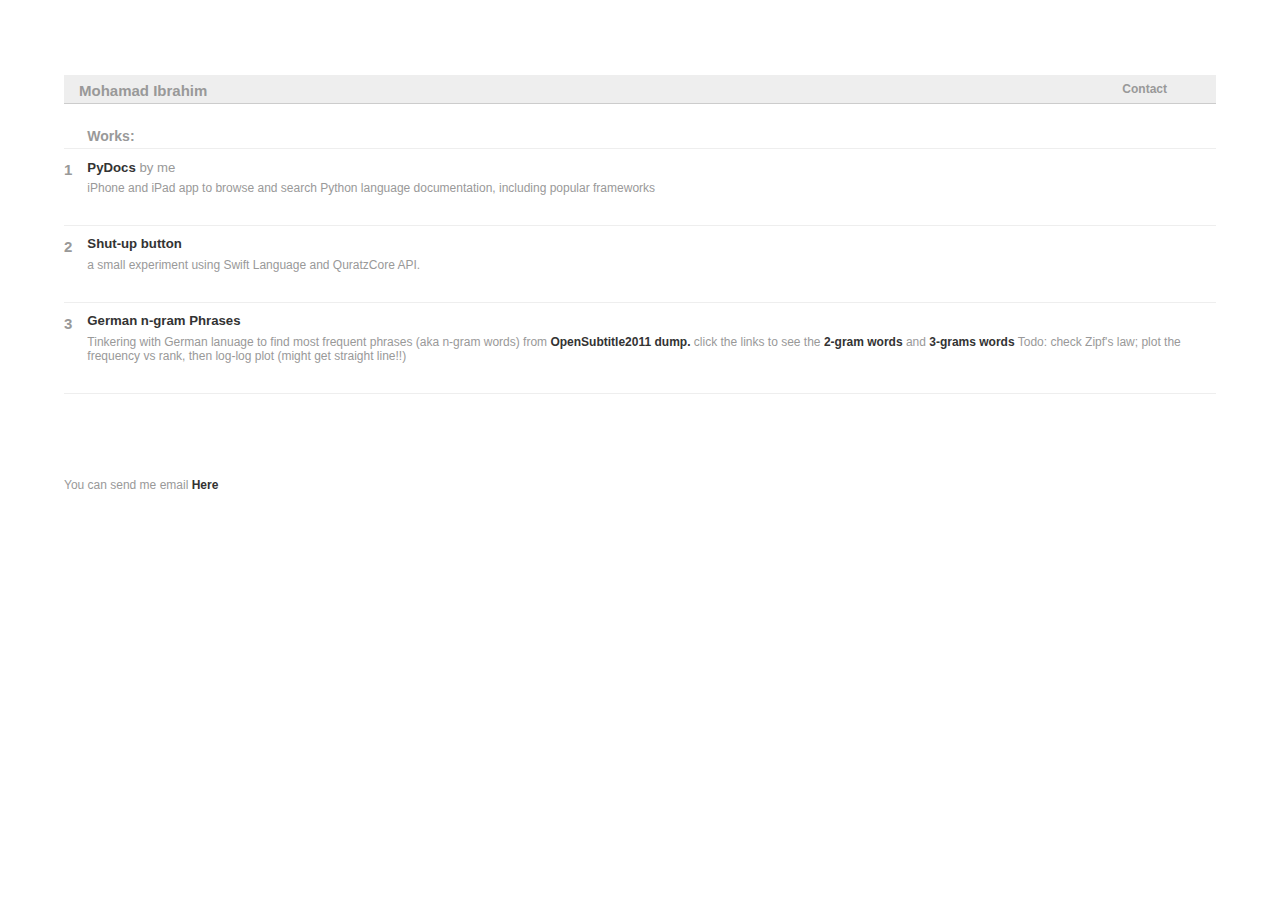
<file: Index.html>
<!DOCTYPE html PUBLIC "-//W3C//DTD XHTML 1.0 Transitional//EN" "http://www.w3.org/TR/xhtml1/DTD/xhtml1-transitional.dtd">
<html xmlns="http://www.w3.org/1999/xhtml" xml:lang="en" lang="en"><head>
<meta http-equiv="Content-Type" content="text/html; charset=UTF-8">
<base href="" target="_top">
<title>Mohamad Ibrahim</title>
<link rel="stylesheet" type="text/css" href="static/style.css">


</head>
<body>


<div id="header">
<h1><a href="/">Mohamad Ibrahim</a></h1>
<div class="inside">
      <span class="selected"><a href="./">Contact</a></span>
      
      <!--&nbsp;·&nbsp;             
      <a href="./contact.html">Contact</a>
      -->          
    </div>
</div>


<div id="listings">
<div class="inside">
   <table border="0" cellpadding="0" cellspacing="0">

   <thead>
   <tr>
     <th class="rank">&nbsp;</th>
     <th class="desc">Works:</th>
   </tr>
   </thead>
   
   <tbody>
    <tr>
      <td class="rank">1</td>
      <td class="desc">
         <h4>
            <a href="http://appcrawlr.com/ios/pydocs" title="Twig
            "> PyDocs
            </a>  by me
         </h4>
          <p>iPhone and iPad app to browse and search Python language documentation, including popular frameworks</p>

          <!-- Can add pics here inside the above <p> and delete the text description or keep it 
          <a href="/p" title="Super Powereds: A story of what comes before the capes and cowls.
          "><img src="/static/somepics.jpg" alt="pic descr" " height="60" width="468"></a>

          -->
      </td>

    </tr>

    <tr>
      <td class="rank">2</td>
      <td class="desc">
         <h4>
            <a href="https://github.com/mohamad-ibrahim/Shutup-Button" title="Shutup">Shut-up button
            </a></h4>

         <p>a small experiment using Swift Language and QuratzCore API.</p>     

      </td>
    </tr>

    <tr>
      <td class="rank">3</td>
      <td class="desc">
         <h4>
         <a href="German_3_words.html" title="Twig
            ">
            German n-gram Phrases
            </a>
         </h4>
          <p>Tinkering with German lanuage to find most frequent phrases (aka n-gram words) from <a href="http://opus.lingfil.uu.se/OpenSubtitles_v2.php"> OpenSubtitle2011 dump.</a> click the links to see the
           <a href ="./German_2_words.html" >2-gram words </a> and <a href="German_3_words.html">  3-grams words</a>
           Todo: check Zipf's law; plot the frequency vs rank, then log-log plot (might get straight line!!) 
           </p>

          <!-- Can add pics here inside the above <p> and delete the text description or keep it 
          <a href="/p" title="Super Powereds: A story of what comes before the capes and cowls.
          "><img src="/static/somepics.jpg" alt="pic descr" " height="60" width="468"></a>

          -->
      </td>

    </tr>
   </tbody>
   </table>
</div>
</div>





<p id="contacts">
You can send me email <a href="mailto:&#100;&#101;&#118;&#46;&#105;&#98;&#114;&#97;&#104;&#105;&#109;&#50;&#51;&#64;&#103;&#109;&#97;&#105;&#108;&#46;&#99;&#111;&#109;" > Here
</a>
</p>

<!--
<p id="credits">
“Life doesn't require ideals. It requires standards of action.”
</p>
-->

<script>
  (function(i,s,o,g,r,a,m){i['GoogleAnalyticsObject']=r;i[r]=i[r]||function(){
  (i[r].q=i[r].q||[]).push(arguments)},i[r].l=1*new Date();a=s.createElement(o),
  m=s.getElementsByTagName(o)[0];a.async=1;a.src=g;m.parentNode.insertBefore(a,m)
  })(window,document,'script','https://www.google-analytics.com/analytics.js','ga');

  ga('create', 'UA-79384413-1', 'auto');
  ga('send', 'pageview');

</script>



</body></html>
</file>
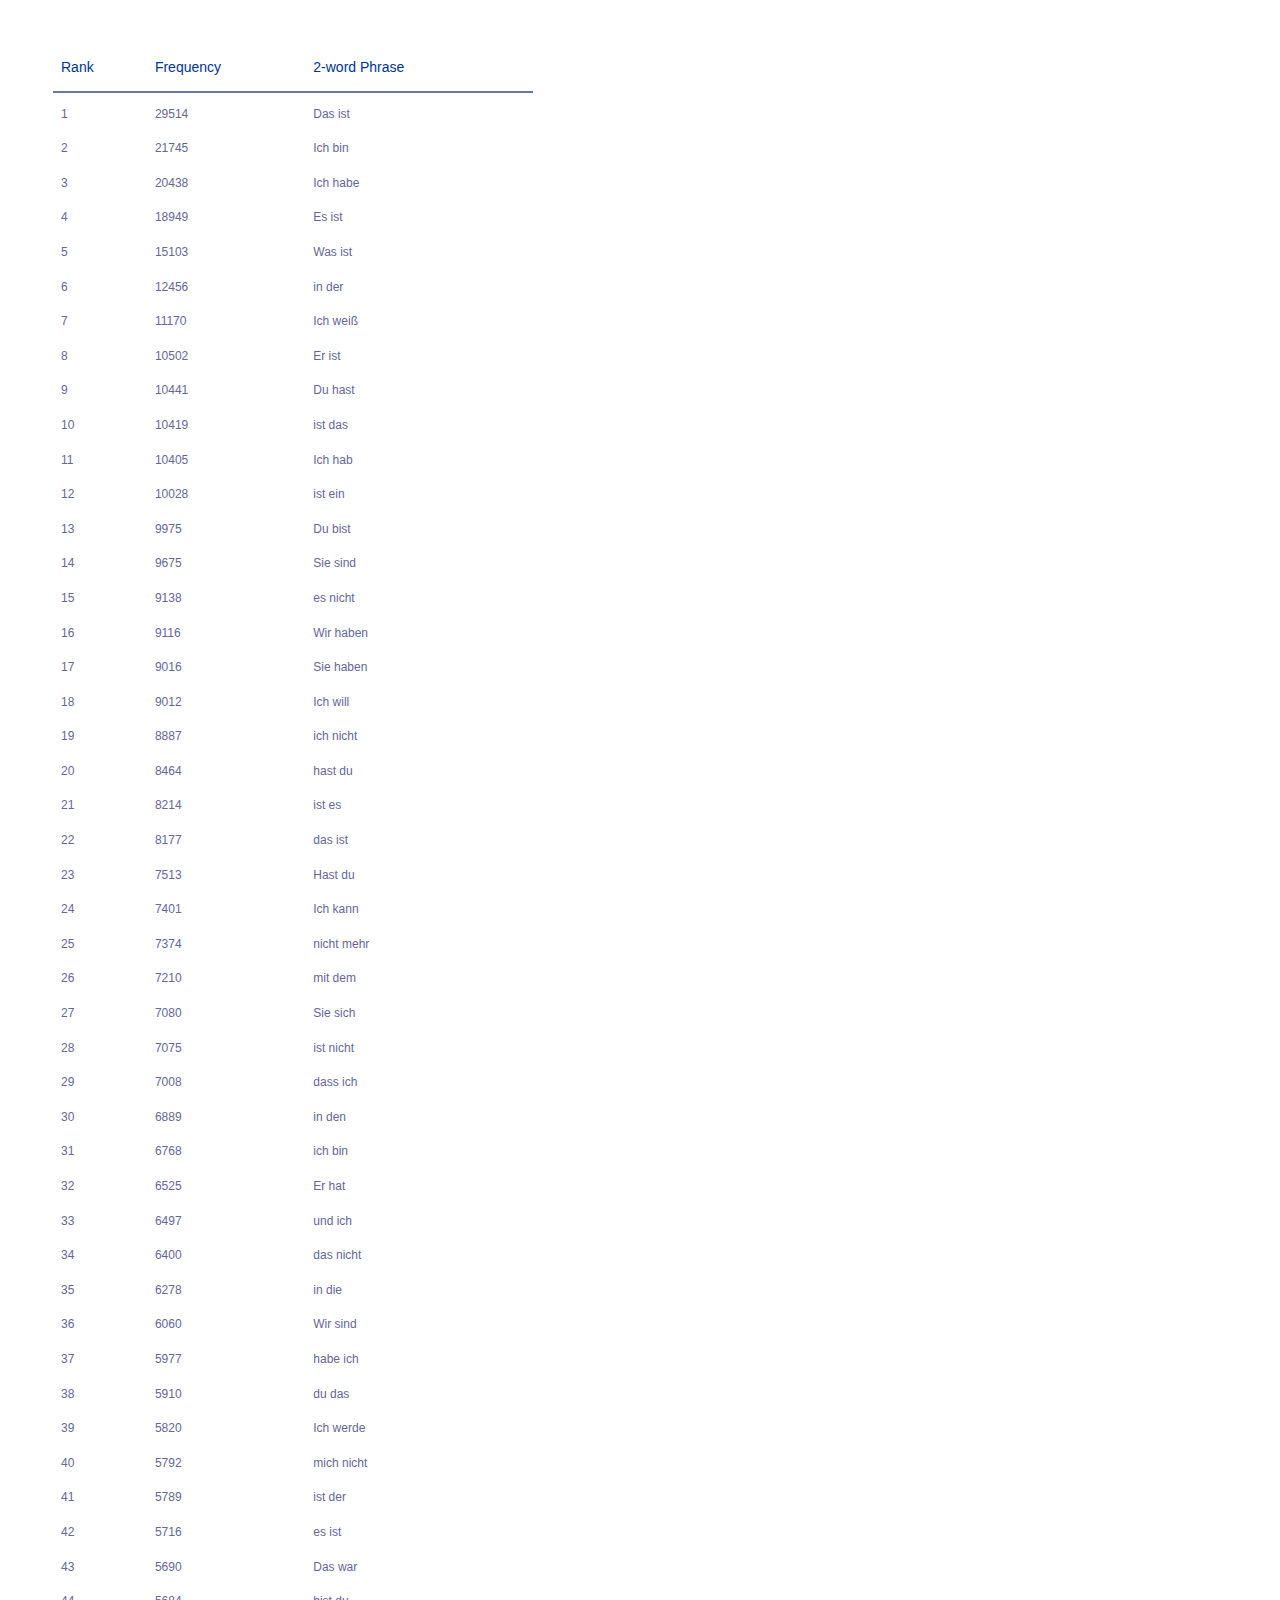
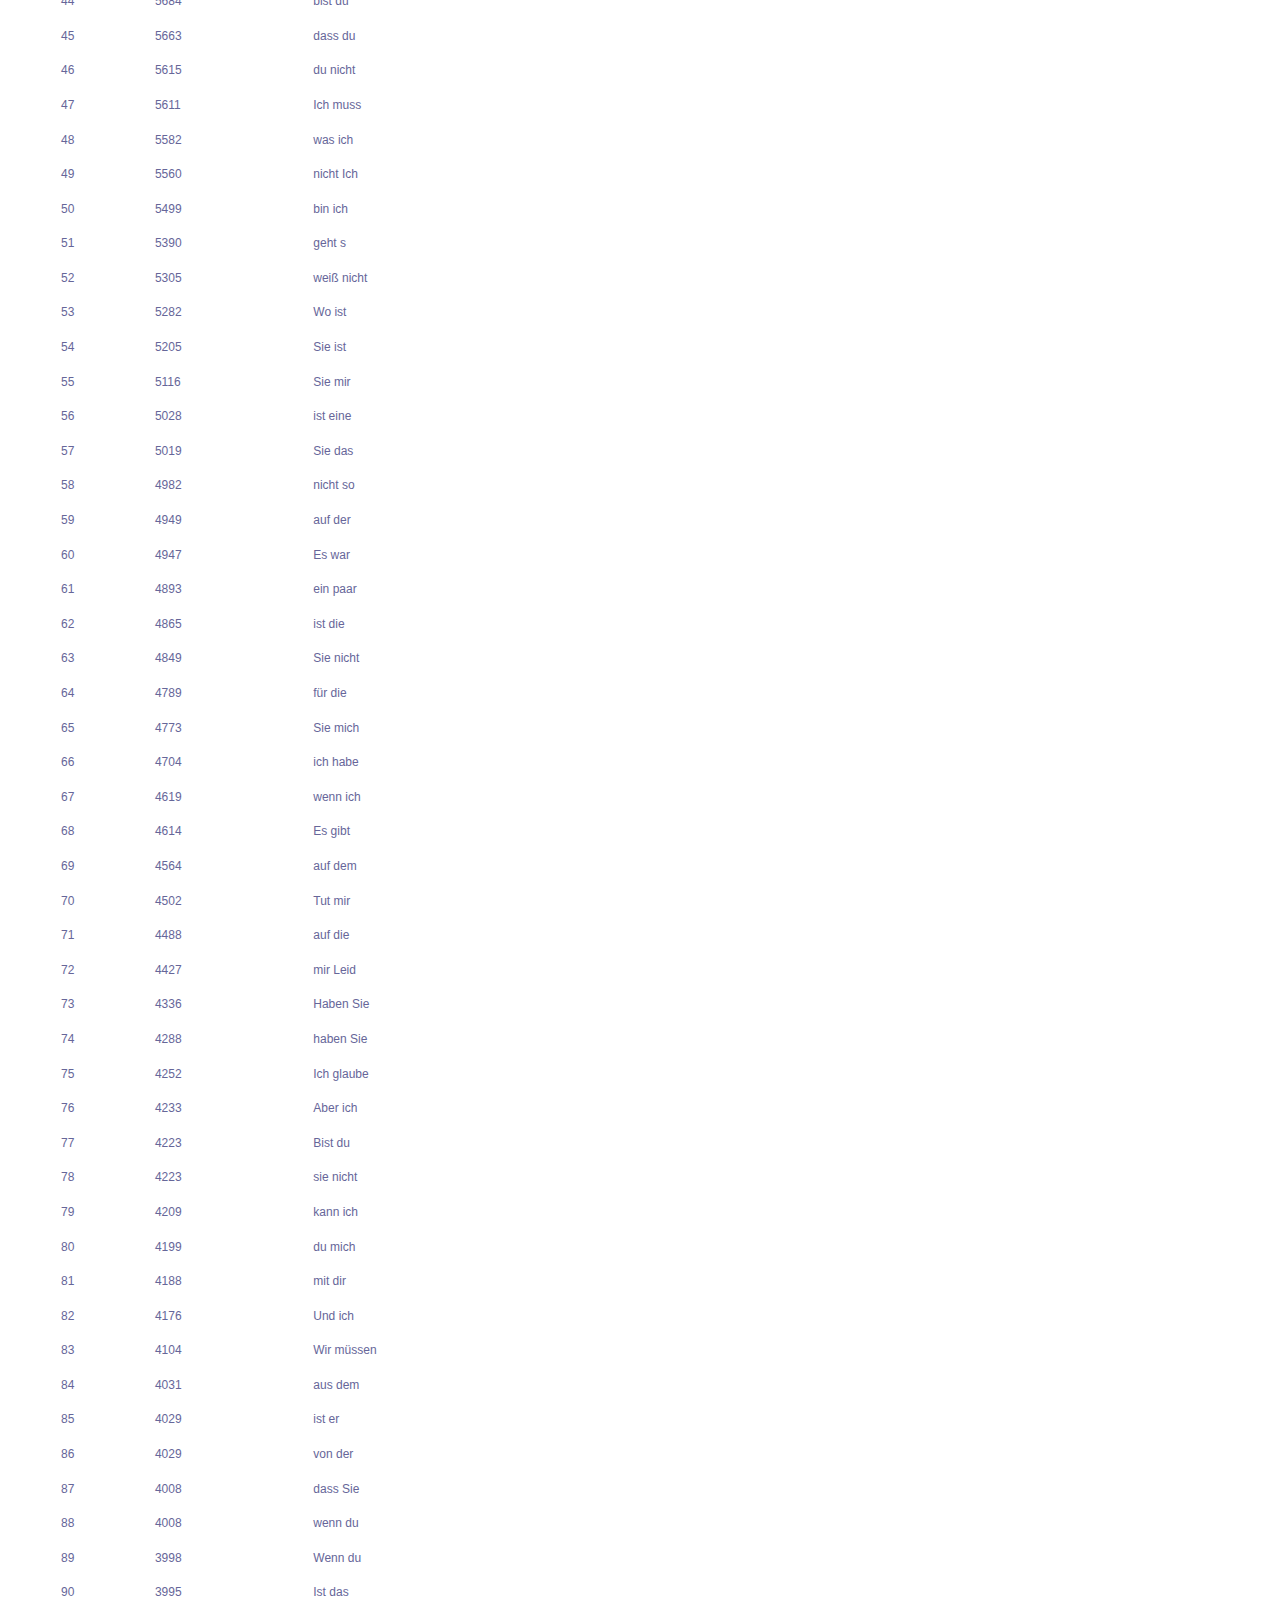
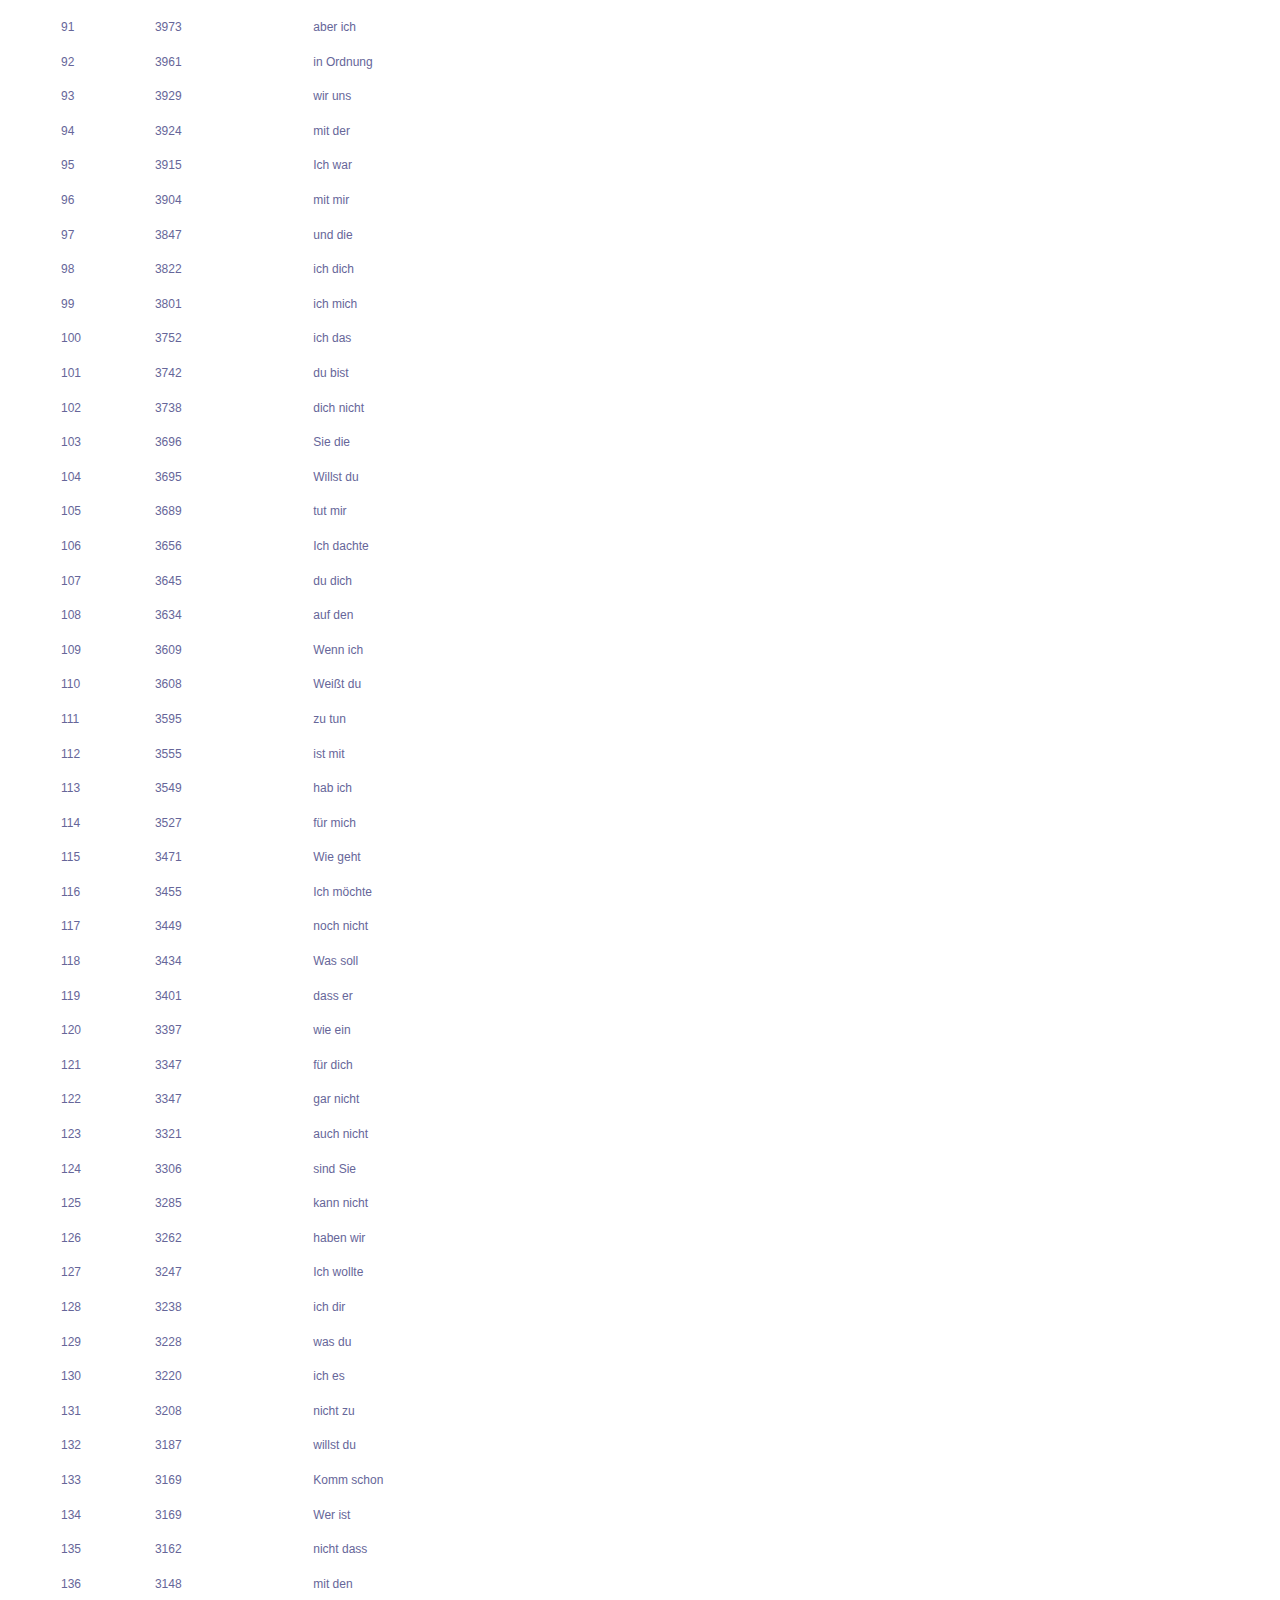
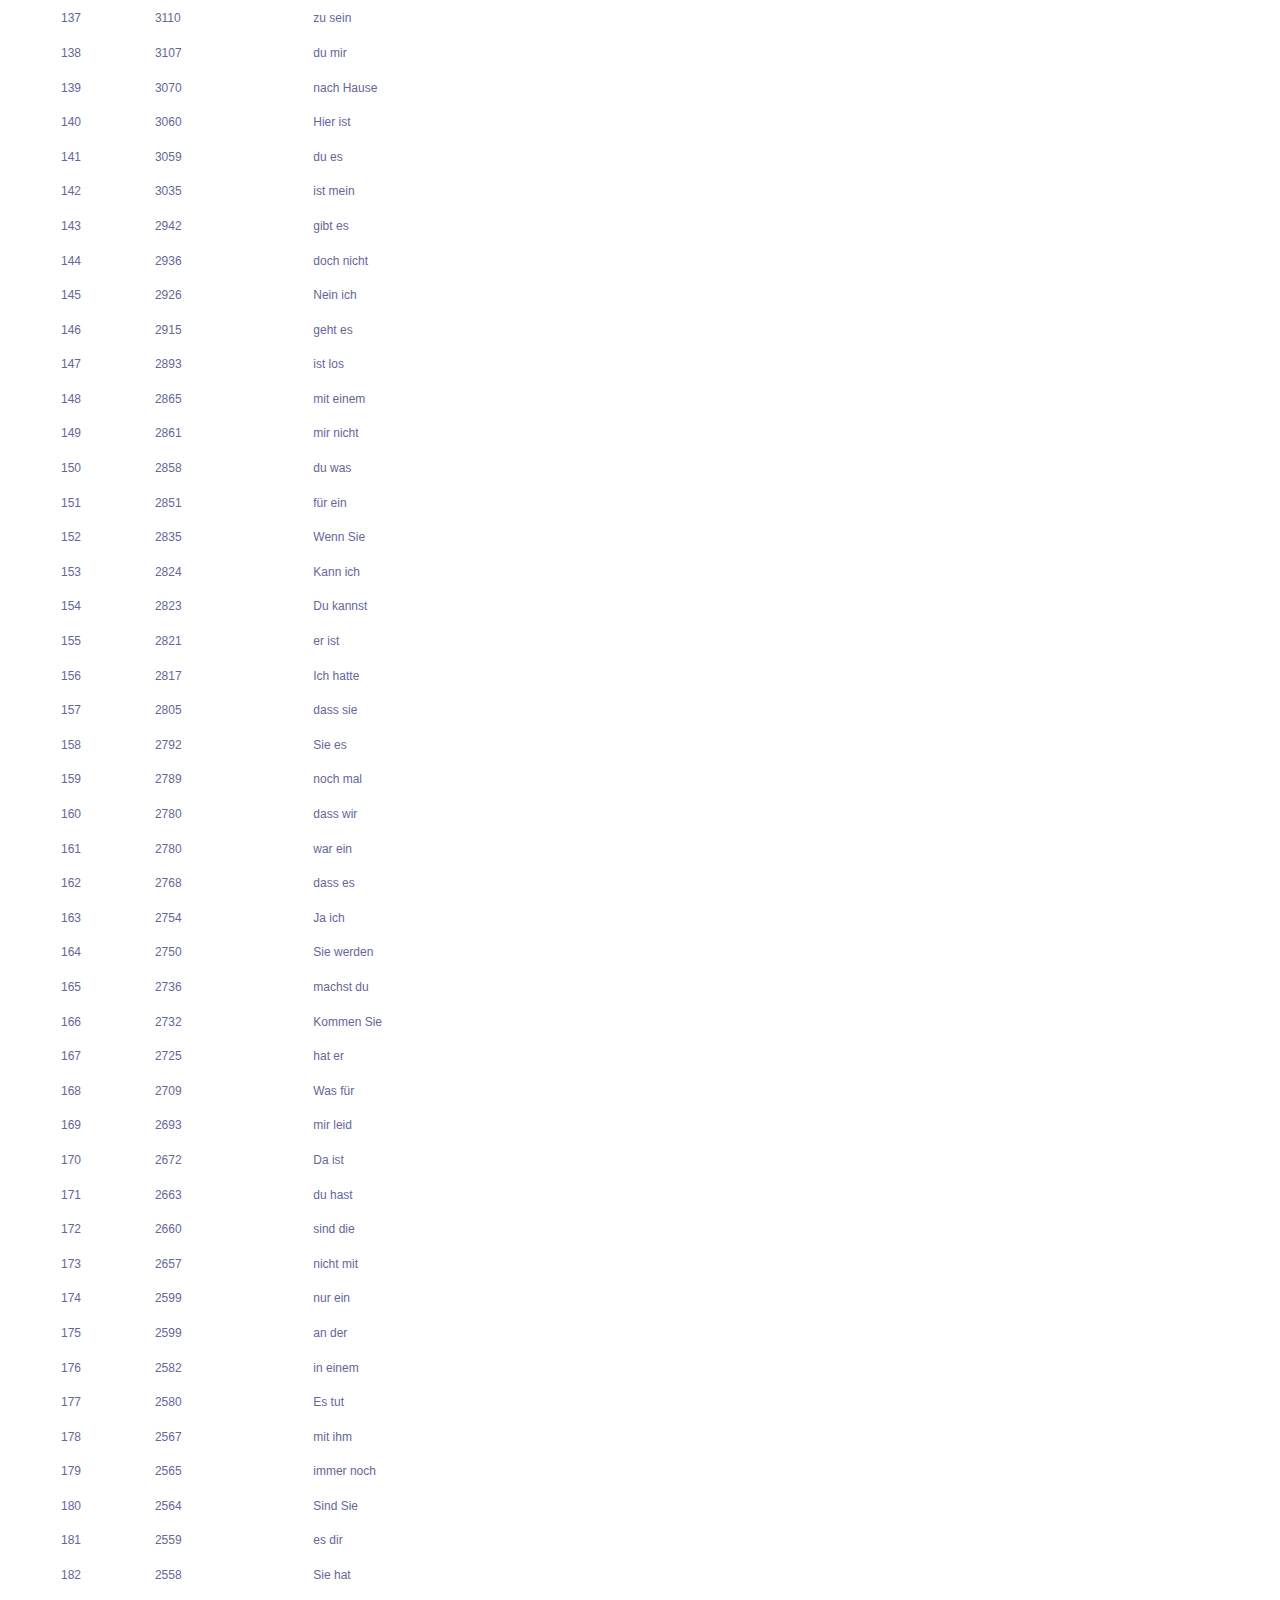
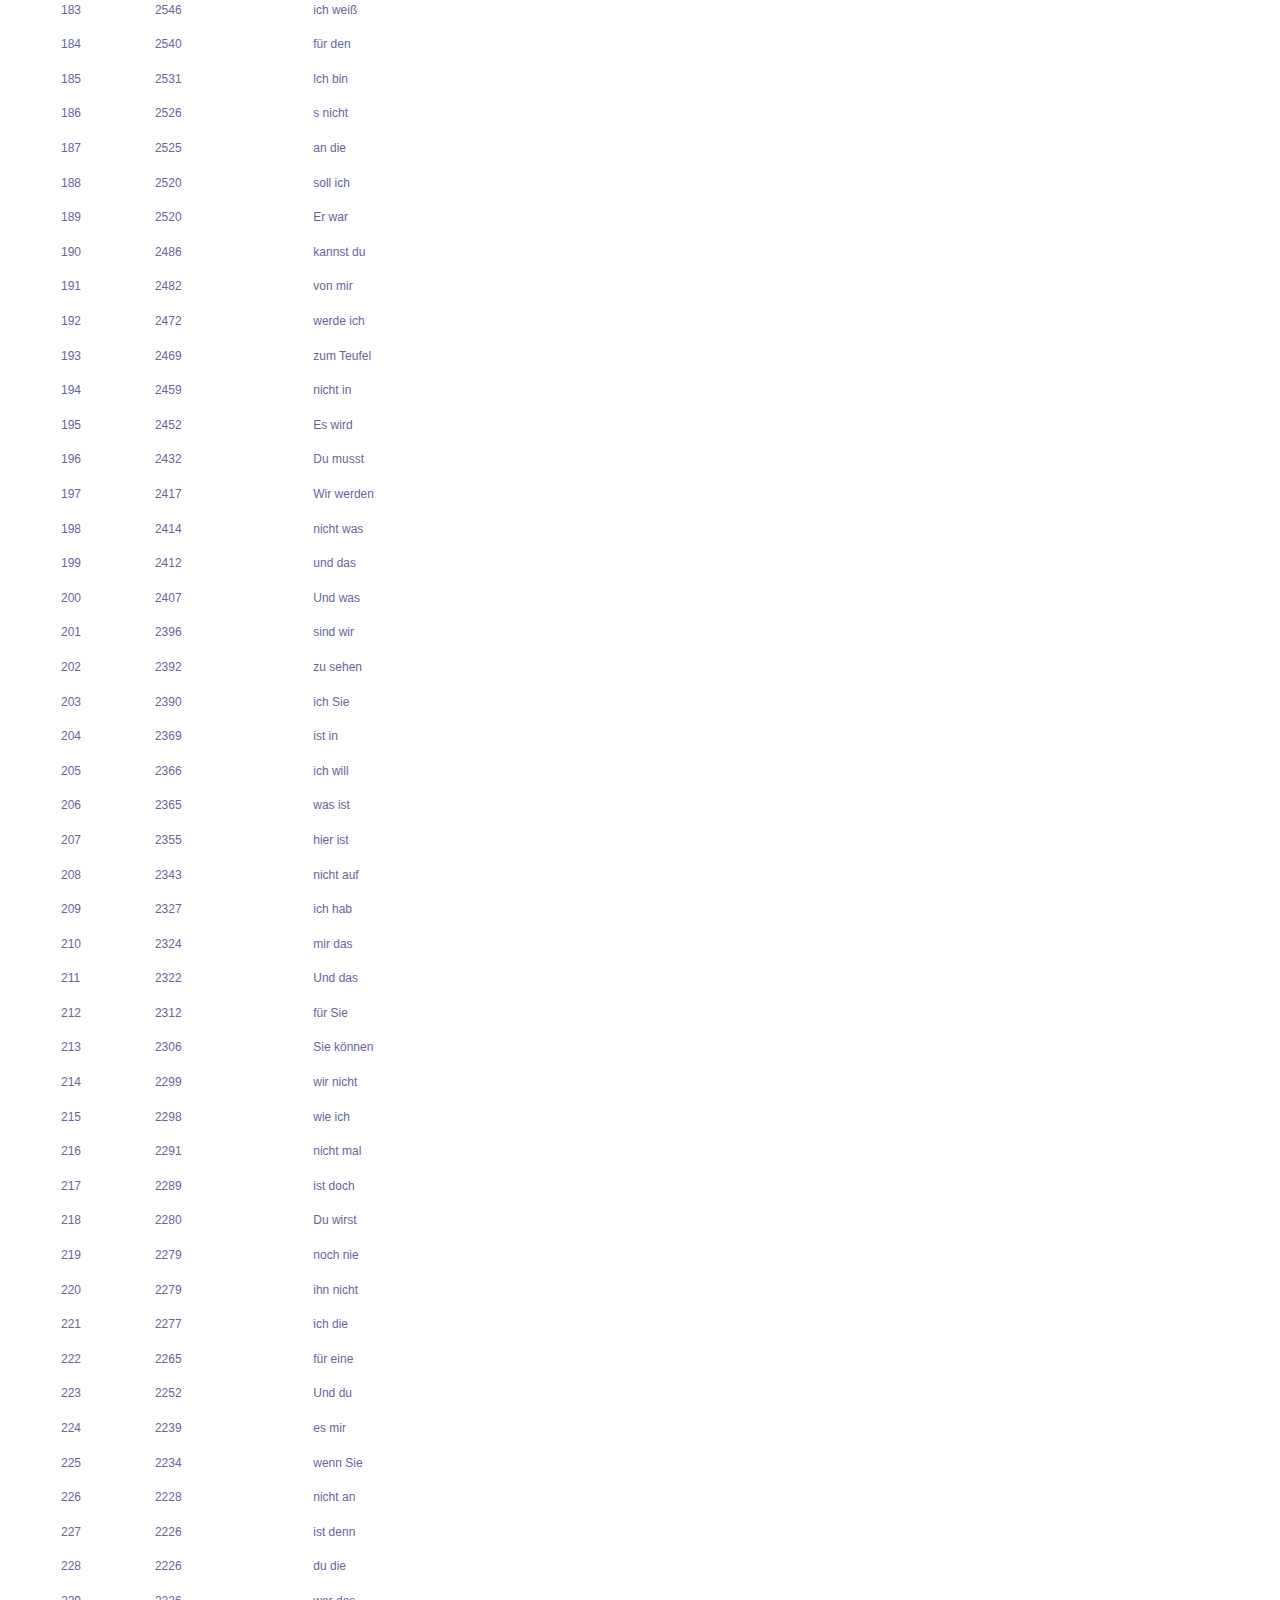
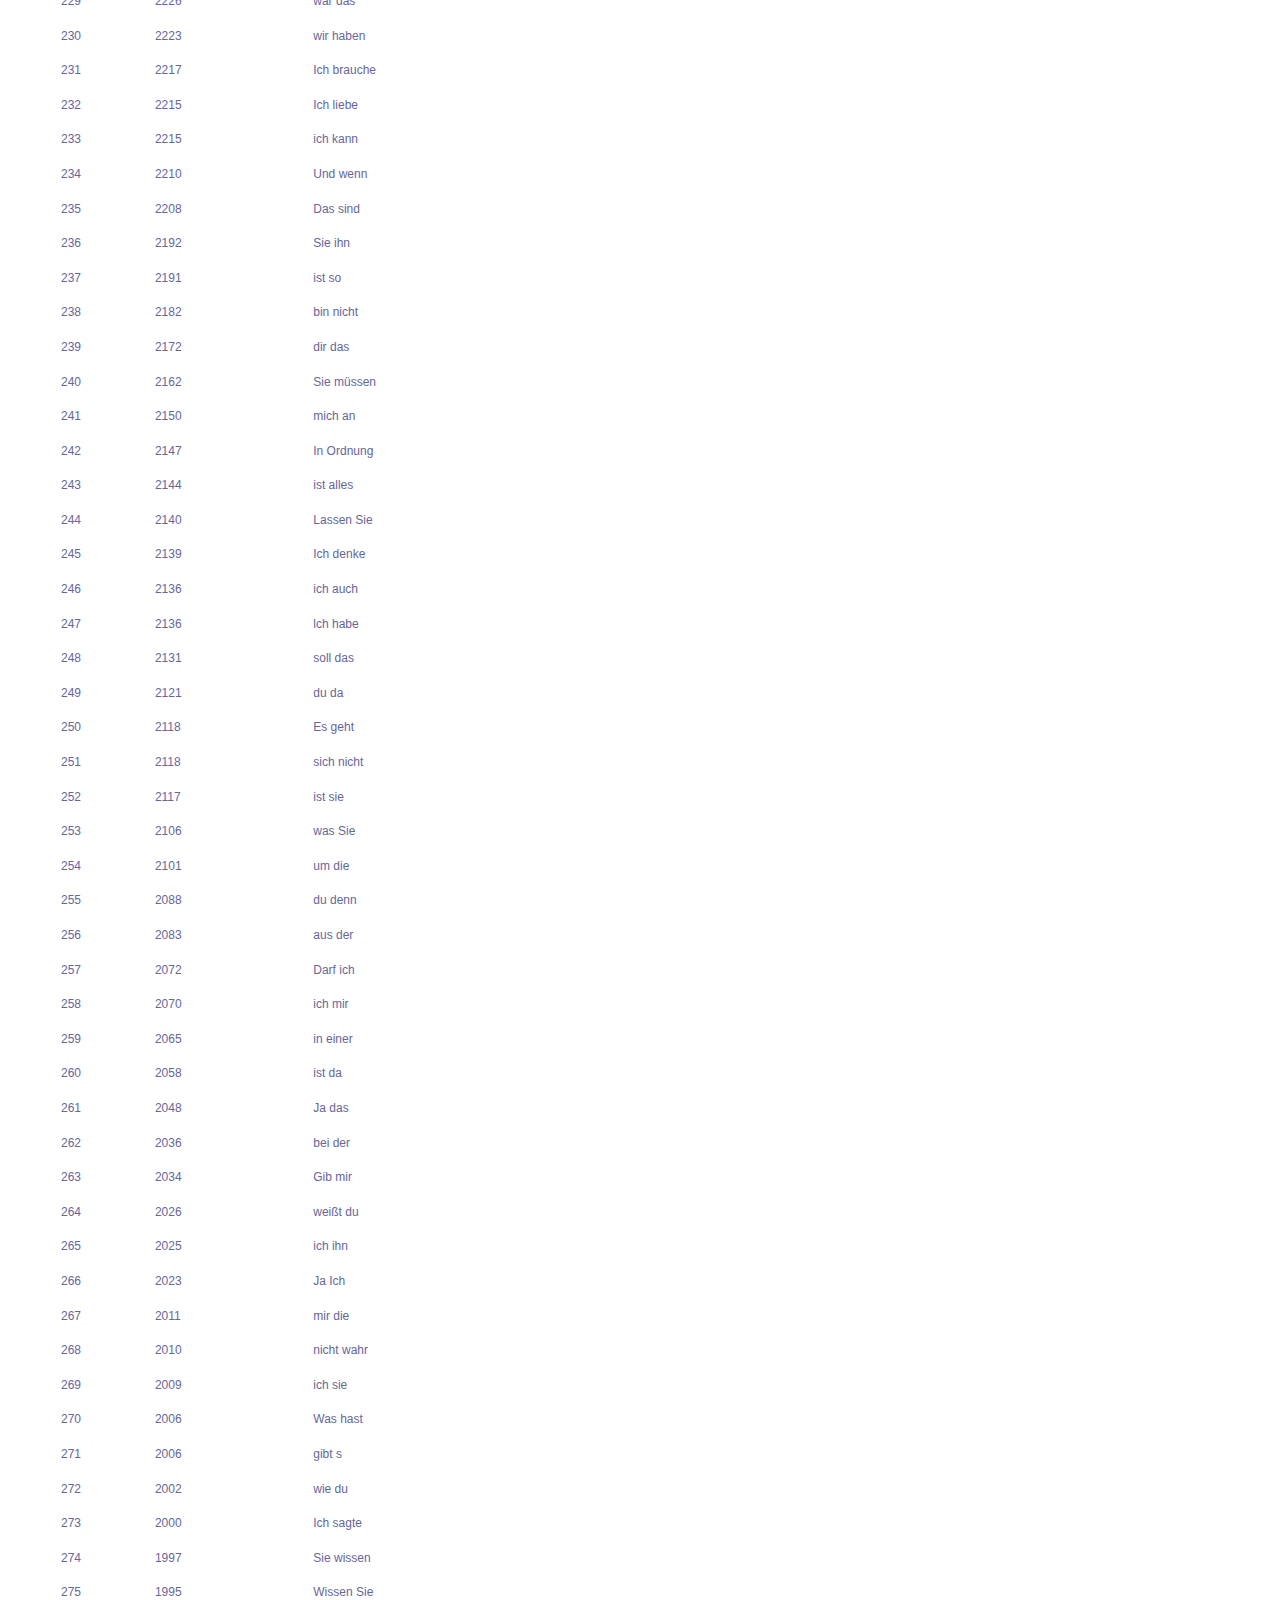
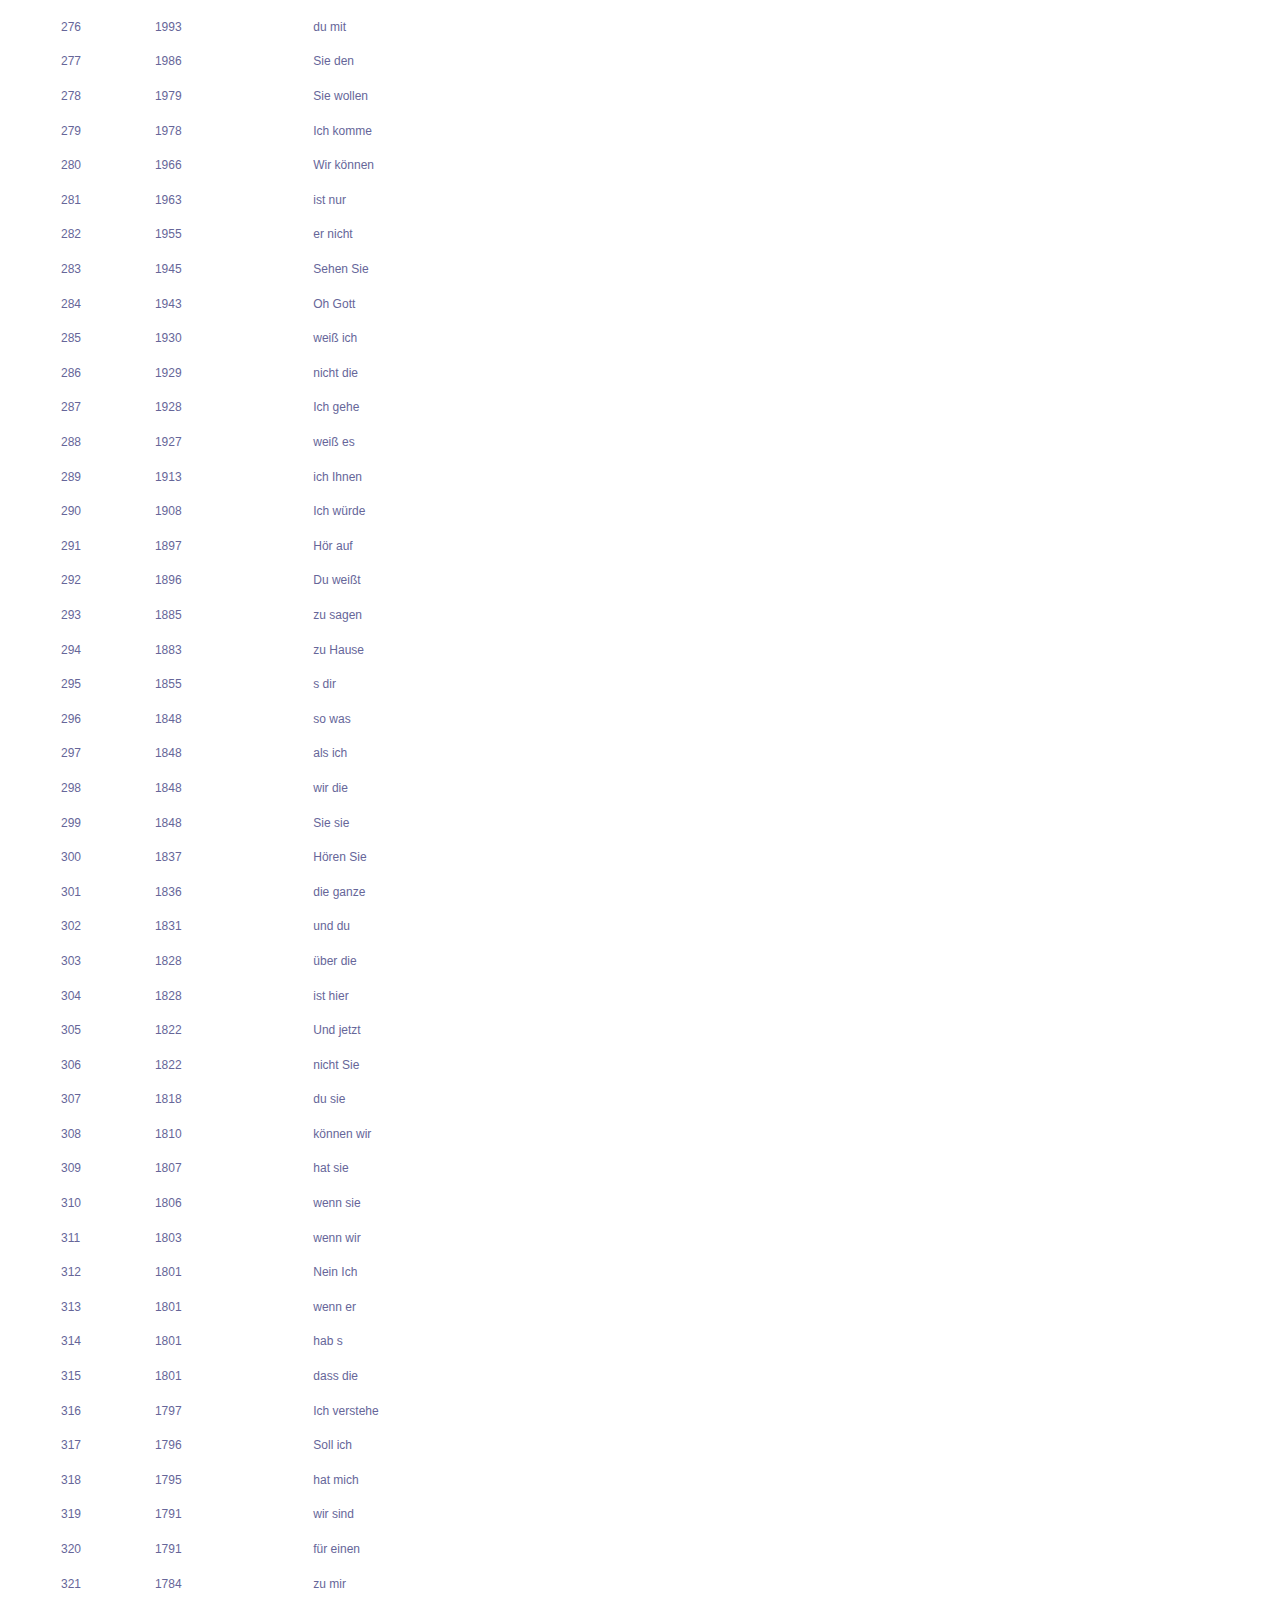
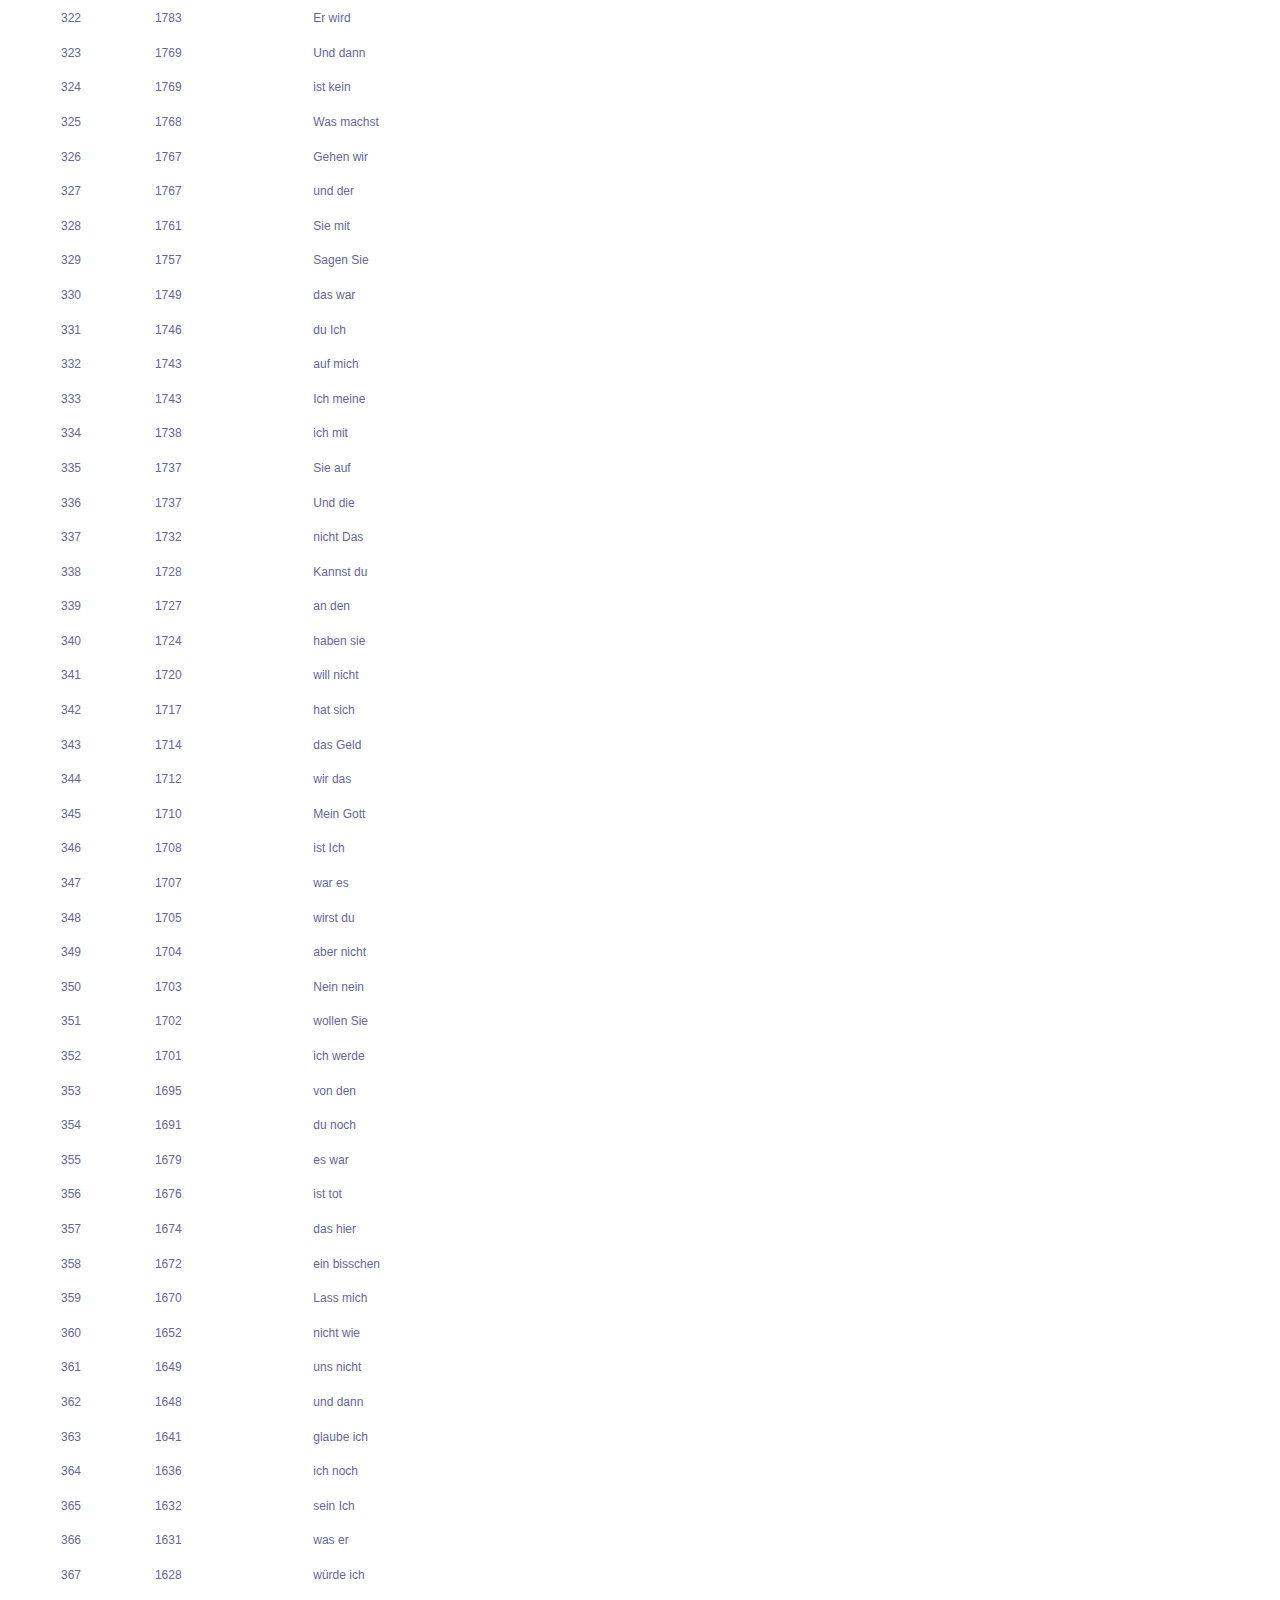
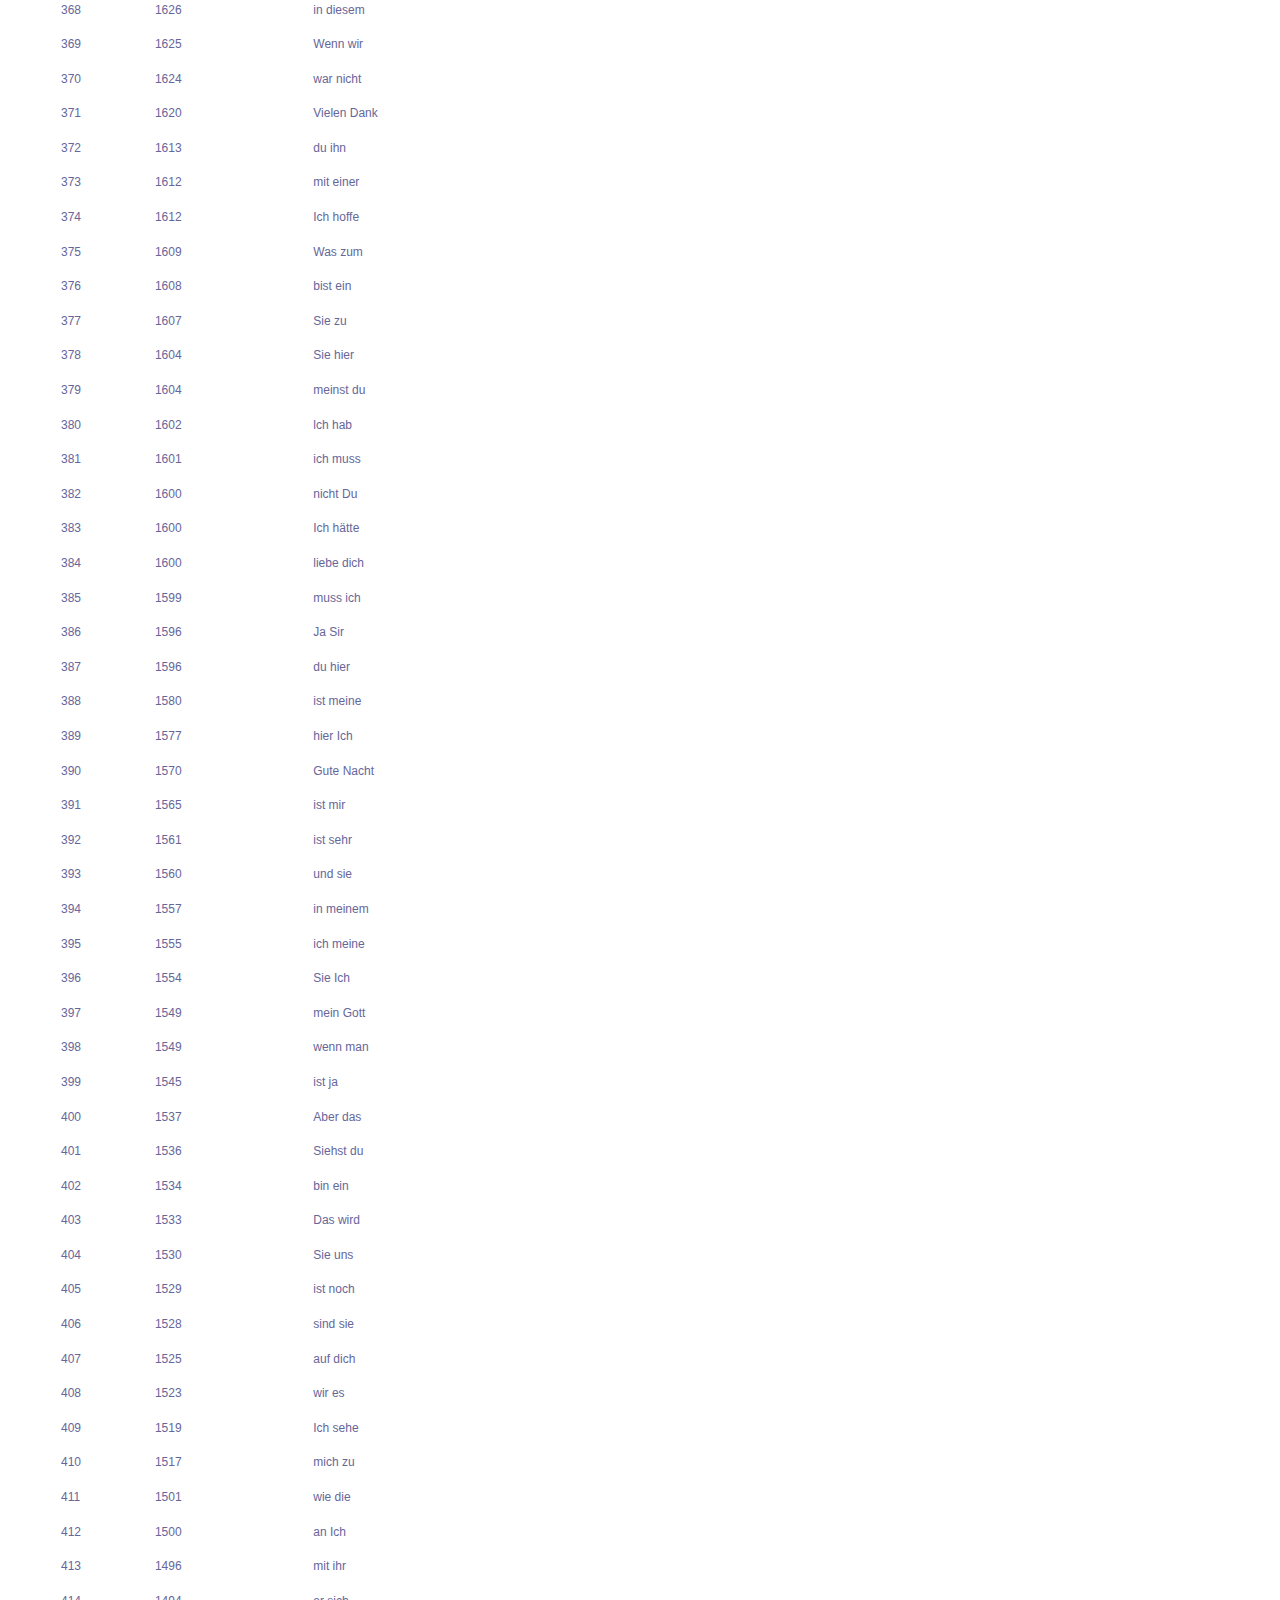
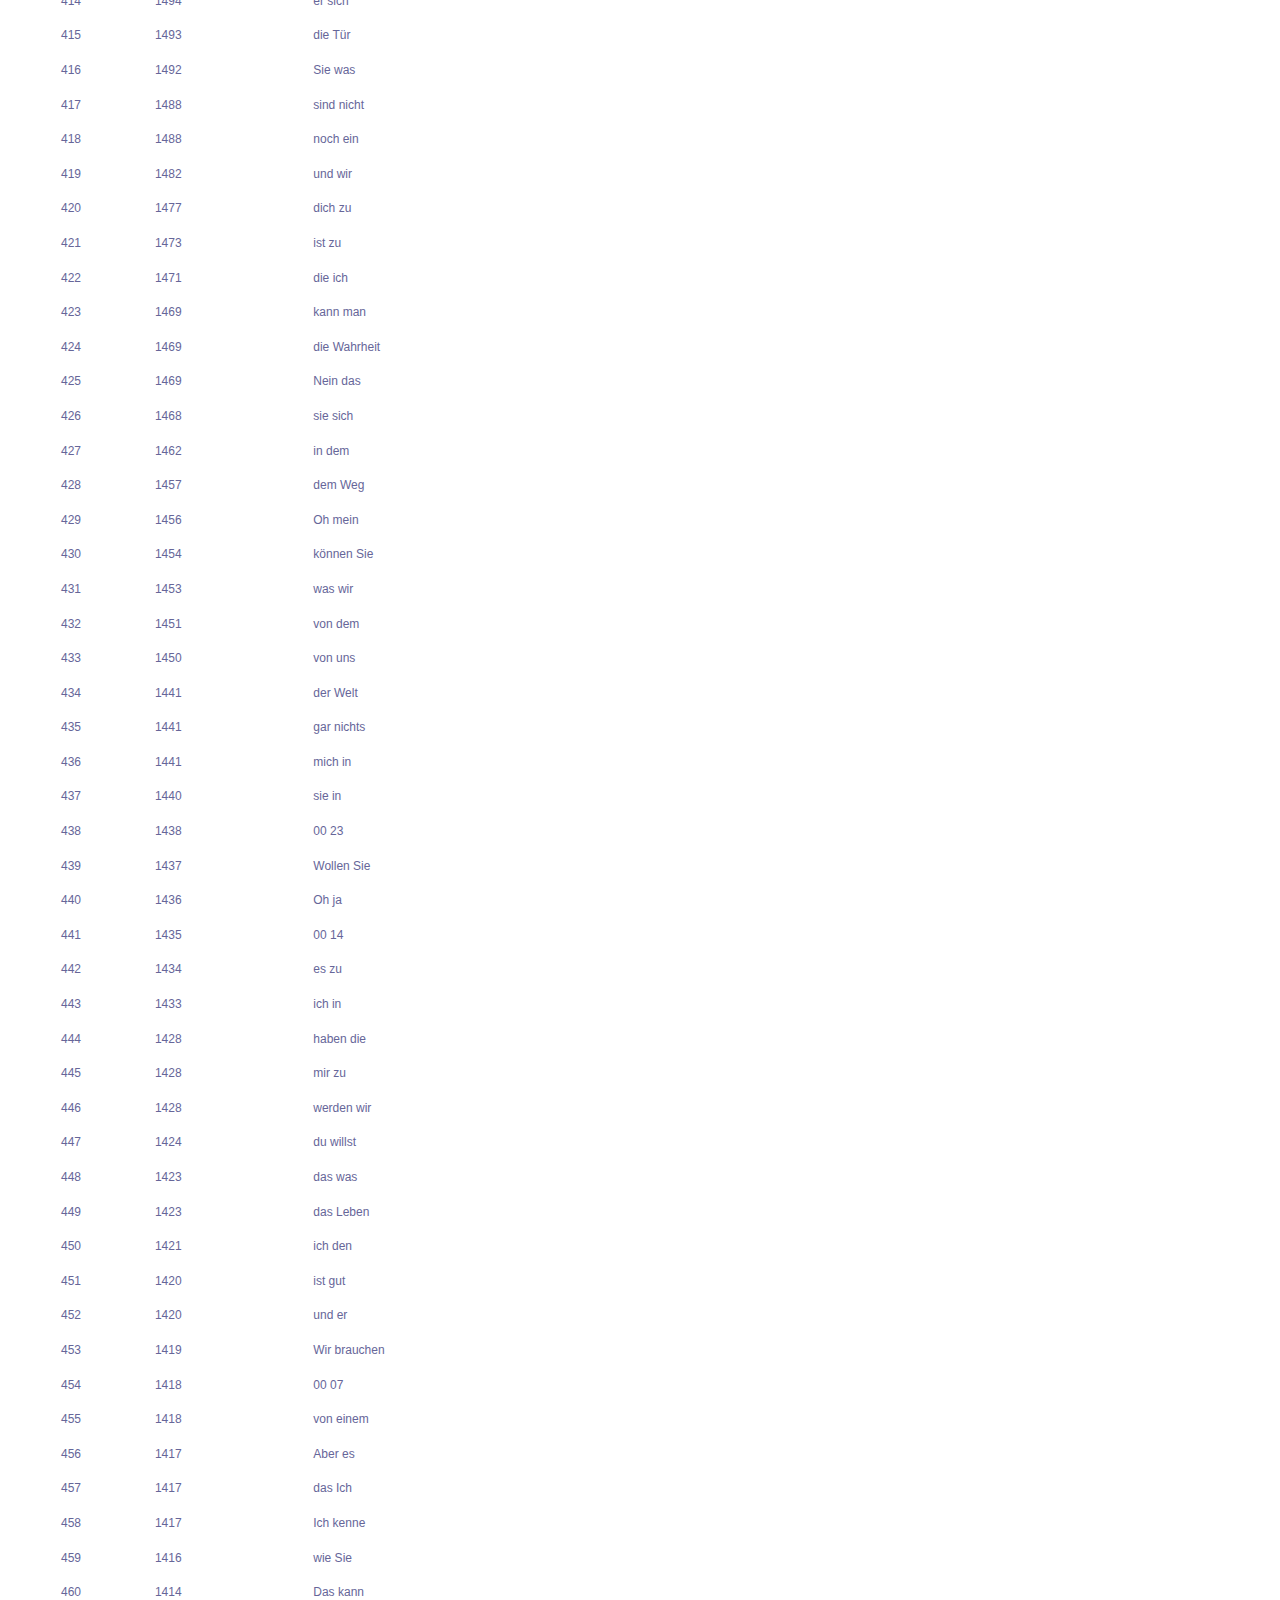
<file: German_2_words.html>
<!DOCTYPE html PUBLIC "-//W3C//DTD XHTML 1.0 Transitional//EN" "http://www.w3.org/TR/xhtml1/DTD/xhtml1-transitional.dtd">
<html xmlns="http://www.w3.org/1999/xhtml">
<head>
<meta http-equiv="Content-Type" content="text/html; charset=utf-8" />
<title>Most frequent German 2-Word Phrase</title>
<link rel="stylesheet" type="text/css" href="static/ngrams/table.css">

</head>
<body>
<table id="hor-minimalist-a" summary="Freqent 3-Words">
    <thead>
    	<tr>
            <th scope="col">Rank</th>
        	<th scope="col">Frequency</th>
            <th scope="col">2-word Phrase</th>
        </tr>
    </thead>
    <tbody>

<tr>
<td>1</td>
<td>29514</td>
<td>Das ist</td>
</tr>
<tr>
<td>2</td>
<td>21745</td>
<td>Ich bin</td>
</tr>
<tr>
<td>3</td>
<td>20438</td>
<td>Ich habe</td>
</tr>
<tr>
<td>4</td>
<td>18949</td>
<td>Es ist</td>
</tr>
<tr>
<td>5</td>
<td>15103</td>
<td>Was ist</td>
</tr>
<tr>
<td>6</td>
<td>12456</td>
<td>in der</td>
</tr>
<tr>
<td>7</td>
<td>11170</td>
<td>Ich weiß</td>
</tr>
<tr>
<td>8</td>
<td>10502</td>
<td>Er ist</td>
</tr>
<tr>
<td>9</td>
<td>10441</td>
<td>Du hast</td>
</tr>
<tr>
<td>10</td>
<td>10419</td>
<td>ist das</td>
</tr>
<tr>
<td>11</td>
<td>10405</td>
<td>Ich hab</td>
</tr>
<tr>
<td>12</td>
<td>10028</td>
<td>ist ein</td>
</tr>
<tr>
<td>13</td>
<td>9975</td>
<td>Du bist</td>
</tr>
<tr>
<td>14</td>
<td>9675</td>
<td>Sie sind</td>
</tr>
<tr>
<td>15</td>
<td>9138</td>
<td>es nicht</td>
</tr>
<tr>
<td>16</td>
<td>9116</td>
<td>Wir haben</td>
</tr>
<tr>
<td>17</td>
<td>9016</td>
<td>Sie haben</td>
</tr>
<tr>
<td>18</td>
<td>9012</td>
<td>Ich will</td>
</tr>
<tr>
<td>19</td>
<td>8887</td>
<td>ich nicht</td>
</tr>
<tr>
<td>20</td>
<td>8464</td>
<td>hast du</td>
</tr>
<tr>
<td>21</td>
<td>8214</td>
<td>ist es</td>
</tr>
<tr>
<td>22</td>
<td>8177</td>
<td>das ist</td>
</tr>
<tr>
<td>23</td>
<td>7513</td>
<td>Hast du</td>
</tr>
<tr>
<td>24</td>
<td>7401</td>
<td>Ich kann</td>
</tr>
<tr>
<td>25</td>
<td>7374</td>
<td>nicht mehr</td>
</tr>
<tr>
<td>26</td>
<td>7210</td>
<td>mit dem</td>
</tr>
<tr>
<td>27</td>
<td>7080</td>
<td>Sie sich</td>
</tr>
<tr>
<td>28</td>
<td>7075</td>
<td>ist nicht</td>
</tr>
<tr>
<td>29</td>
<td>7008</td>
<td>dass ich</td>
</tr>
<tr>
<td>30</td>
<td>6889</td>
<td>in den</td>
</tr>
<tr>
<td>31</td>
<td>6768</td>
<td>ich bin</td>
</tr>
<tr>
<td>32</td>
<td>6525</td>
<td>Er hat</td>
</tr>
<tr>
<td>33</td>
<td>6497</td>
<td>und ich</td>
</tr>
<tr>
<td>34</td>
<td>6400</td>
<td>das nicht</td>
</tr>
<tr>
<td>35</td>
<td>6278</td>
<td>in die</td>
</tr>
<tr>
<td>36</td>
<td>6060</td>
<td>Wir sind</td>
</tr>
<tr>
<td>37</td>
<td>5977</td>
<td>habe ich</td>
</tr>
<tr>
<td>38</td>
<td>5910</td>
<td>du das</td>
</tr>
<tr>
<td>39</td>
<td>5820</td>
<td>Ich werde</td>
</tr>
<tr>
<td>40</td>
<td>5792</td>
<td>mich nicht</td>
</tr>
<tr>
<td>41</td>
<td>5789</td>
<td>ist der</td>
</tr>
<tr>
<td>42</td>
<td>5716</td>
<td>es ist</td>
</tr>
<tr>
<td>43</td>
<td>5690</td>
<td>Das war</td>
</tr>
<tr>
<td>44</td>
<td>5684</td>
<td>bist du</td>
</tr>
<tr>
<td>45</td>
<td>5663</td>
<td>dass du</td>
</tr>
<tr>
<td>46</td>
<td>5615</td>
<td>du nicht</td>
</tr>
<tr>
<td>47</td>
<td>5611</td>
<td>Ich muss</td>
</tr>
<tr>
<td>48</td>
<td>5582</td>
<td>was ich</td>
</tr>
<tr>
<td>49</td>
<td>5560</td>
<td>nicht Ich</td>
</tr>
<tr>
<td>50</td>
<td>5499</td>
<td>bin ich</td>
</tr>
<tr>
<td>51</td>
<td>5390</td>
<td>geht s</td>
</tr>
<tr>
<td>52</td>
<td>5305</td>
<td>weiß nicht</td>
</tr>
<tr>
<td>53</td>
<td>5282</td>
<td>Wo ist</td>
</tr>
<tr>
<td>54</td>
<td>5205</td>
<td>Sie ist</td>
</tr>
<tr>
<td>55</td>
<td>5116</td>
<td>Sie mir</td>
</tr>
<tr>
<td>56</td>
<td>5028</td>
<td>ist eine</td>
</tr>
<tr>
<td>57</td>
<td>5019</td>
<td>Sie das</td>
</tr>
<tr>
<td>58</td>
<td>4982</td>
<td>nicht so</td>
</tr>
<tr>
<td>59</td>
<td>4949</td>
<td>auf der</td>
</tr>
<tr>
<td>60</td>
<td>4947</td>
<td>Es war</td>
</tr>
<tr>
<td>61</td>
<td>4893</td>
<td>ein paar</td>
</tr>
<tr>
<td>62</td>
<td>4865</td>
<td>ist die</td>
</tr>
<tr>
<td>63</td>
<td>4849</td>
<td>Sie nicht</td>
</tr>
<tr>
<td>64</td>
<td>4789</td>
<td>für die</td>
</tr>
<tr>
<td>65</td>
<td>4773</td>
<td>Sie mich</td>
</tr>
<tr>
<td>66</td>
<td>4704</td>
<td>ich habe</td>
</tr>
<tr>
<td>67</td>
<td>4619</td>
<td>wenn ich</td>
</tr>
<tr>
<td>68</td>
<td>4614</td>
<td>Es gibt</td>
</tr>
<tr>
<td>69</td>
<td>4564</td>
<td>auf dem</td>
</tr>
<tr>
<td>70</td>
<td>4502</td>
<td>Tut mir</td>
</tr>
<tr>
<td>71</td>
<td>4488</td>
<td>auf die</td>
</tr>
<tr>
<td>72</td>
<td>4427</td>
<td>mir Leid</td>
</tr>
<tr>
<td>73</td>
<td>4336</td>
<td>Haben Sie</td>
</tr>
<tr>
<td>74</td>
<td>4288</td>
<td>haben Sie</td>
</tr>
<tr>
<td>75</td>
<td>4252</td>
<td>Ich glaube</td>
</tr>
<tr>
<td>76</td>
<td>4233</td>
<td>Aber ich</td>
</tr>
<tr>
<td>77</td>
<td>4223</td>
<td>Bist du</td>
</tr>
<tr>
<td>78</td>
<td>4223</td>
<td>sie nicht</td>
</tr>
<tr>
<td>79</td>
<td>4209</td>
<td>kann ich</td>
</tr>
<tr>
<td>80</td>
<td>4199</td>
<td>du mich</td>
</tr>
<tr>
<td>81</td>
<td>4188</td>
<td>mit dir</td>
</tr>
<tr>
<td>82</td>
<td>4176</td>
<td>Und ich</td>
</tr>
<tr>
<td>83</td>
<td>4104</td>
<td>Wir müssen</td>
</tr>
<tr>
<td>84</td>
<td>4031</td>
<td>aus dem</td>
</tr>
<tr>
<td>85</td>
<td>4029</td>
<td>ist er</td>
</tr>
<tr>
<td>86</td>
<td>4029</td>
<td>von der</td>
</tr>
<tr>
<td>87</td>
<td>4008</td>
<td>dass Sie</td>
</tr>
<tr>
<td>88</td>
<td>4008</td>
<td>wenn du</td>
</tr>
<tr>
<td>89</td>
<td>3998</td>
<td>Wenn du</td>
</tr>
<tr>
<td>90</td>
<td>3995</td>
<td>Ist das</td>
</tr>
<tr>
<td>91</td>
<td>3973</td>
<td>aber ich</td>
</tr>
<tr>
<td>92</td>
<td>3961</td>
<td>in Ordnung</td>
</tr>
<tr>
<td>93</td>
<td>3929</td>
<td>wir uns</td>
</tr>
<tr>
<td>94</td>
<td>3924</td>
<td>mit der</td>
</tr>
<tr>
<td>95</td>
<td>3915</td>
<td>Ich war</td>
</tr>
<tr>
<td>96</td>
<td>3904</td>
<td>mit mir</td>
</tr>
<tr>
<td>97</td>
<td>3847</td>
<td>und die</td>
</tr>
<tr>
<td>98</td>
<td>3822</td>
<td>ich dich</td>
</tr>
<tr>
<td>99</td>
<td>3801</td>
<td>ich mich</td>
</tr>
<tr>
<td>100</td>
<td>3752</td>
<td>ich das</td>
</tr>
<tr>
<td>101</td>
<td>3742</td>
<td>du bist</td>
</tr>
<tr>
<td>102</td>
<td>3738</td>
<td>dich nicht</td>
</tr>
<tr>
<td>103</td>
<td>3696</td>
<td>Sie die</td>
</tr>
<tr>
<td>104</td>
<td>3695</td>
<td>Willst du</td>
</tr>
<tr>
<td>105</td>
<td>3689</td>
<td>tut mir</td>
</tr>
<tr>
<td>106</td>
<td>3656</td>
<td>Ich dachte</td>
</tr>
<tr>
<td>107</td>
<td>3645</td>
<td>du dich</td>
</tr>
<tr>
<td>108</td>
<td>3634</td>
<td>auf den</td>
</tr>
<tr>
<td>109</td>
<td>3609</td>
<td>Wenn ich</td>
</tr>
<tr>
<td>110</td>
<td>3608</td>
<td>Weißt du</td>
</tr>
<tr>
<td>111</td>
<td>3595</td>
<td>zu tun</td>
</tr>
<tr>
<td>112</td>
<td>3555</td>
<td>ist mit</td>
</tr>
<tr>
<td>113</td>
<td>3549</td>
<td>hab ich</td>
</tr>
<tr>
<td>114</td>
<td>3527</td>
<td>für mich</td>
</tr>
<tr>
<td>115</td>
<td>3471</td>
<td>Wie geht</td>
</tr>
<tr>
<td>116</td>
<td>3455</td>
<td>Ich möchte</td>
</tr>
<tr>
<td>117</td>
<td>3449</td>
<td>noch nicht</td>
</tr>
<tr>
<td>118</td>
<td>3434</td>
<td>Was soll</td>
</tr>
<tr>
<td>119</td>
<td>3401</td>
<td>dass er</td>
</tr>
<tr>
<td>120</td>
<td>3397</td>
<td>wie ein</td>
</tr>
<tr>
<td>121</td>
<td>3347</td>
<td>für dich</td>
</tr>
<tr>
<td>122</td>
<td>3347</td>
<td>gar nicht</td>
</tr>
<tr>
<td>123</td>
<td>3321</td>
<td>auch nicht</td>
</tr>
<tr>
<td>124</td>
<td>3306</td>
<td>sind Sie</td>
</tr>
<tr>
<td>125</td>
<td>3285</td>
<td>kann nicht</td>
</tr>
<tr>
<td>126</td>
<td>3262</td>
<td>haben wir</td>
</tr>
<tr>
<td>127</td>
<td>3247</td>
<td>Ich wollte</td>
</tr>
<tr>
<td>128</td>
<td>3238</td>
<td>ich dir</td>
</tr>
<tr>
<td>129</td>
<td>3228</td>
<td>was du</td>
</tr>
<tr>
<td>130</td>
<td>3220</td>
<td>ich es</td>
</tr>
<tr>
<td>131</td>
<td>3208</td>
<td>nicht zu</td>
</tr>
<tr>
<td>132</td>
<td>3187</td>
<td>willst du</td>
</tr>
<tr>
<td>133</td>
<td>3169</td>
<td>Komm schon</td>
</tr>
<tr>
<td>134</td>
<td>3169</td>
<td>Wer ist</td>
</tr>
<tr>
<td>135</td>
<td>3162</td>
<td>nicht dass</td>
</tr>
<tr>
<td>136</td>
<td>3148</td>
<td>mit den</td>
</tr>
<tr>
<td>137</td>
<td>3110</td>
<td>zu sein</td>
</tr>
<tr>
<td>138</td>
<td>3107</td>
<td>du mir</td>
</tr>
<tr>
<td>139</td>
<td>3070</td>
<td>nach Hause</td>
</tr>
<tr>
<td>140</td>
<td>3060</td>
<td>Hier ist</td>
</tr>
<tr>
<td>141</td>
<td>3059</td>
<td>du es</td>
</tr>
<tr>
<td>142</td>
<td>3035</td>
<td>ist mein</td>
</tr>
<tr>
<td>143</td>
<td>2942</td>
<td>gibt es</td>
</tr>
<tr>
<td>144</td>
<td>2936</td>
<td>doch nicht</td>
</tr>
<tr>
<td>145</td>
<td>2926</td>
<td>Nein ich</td>
</tr>
<tr>
<td>146</td>
<td>2915</td>
<td>geht es</td>
</tr>
<tr>
<td>147</td>
<td>2893</td>
<td>ist los</td>
</tr>
<tr>
<td>148</td>
<td>2865</td>
<td>mit einem</td>
</tr>
<tr>
<td>149</td>
<td>2861</td>
<td>mir nicht</td>
</tr>
<tr>
<td>150</td>
<td>2858</td>
<td>du was</td>
</tr>
<tr>
<td>151</td>
<td>2851</td>
<td>für ein</td>
</tr>
<tr>
<td>152</td>
<td>2835</td>
<td>Wenn Sie</td>
</tr>
<tr>
<td>153</td>
<td>2824</td>
<td>Kann ich</td>
</tr>
<tr>
<td>154</td>
<td>2823</td>
<td>Du kannst</td>
</tr>
<tr>
<td>155</td>
<td>2821</td>
<td>er ist</td>
</tr>
<tr>
<td>156</td>
<td>2817</td>
<td>Ich hatte</td>
</tr>
<tr>
<td>157</td>
<td>2805</td>
<td>dass sie</td>
</tr>
<tr>
<td>158</td>
<td>2792</td>
<td>Sie es</td>
</tr>
<tr>
<td>159</td>
<td>2789</td>
<td>noch mal</td>
</tr>
<tr>
<td>160</td>
<td>2780</td>
<td>dass wir</td>
</tr>
<tr>
<td>161</td>
<td>2780</td>
<td>war ein</td>
</tr>
<tr>
<td>162</td>
<td>2768</td>
<td>dass es</td>
</tr>
<tr>
<td>163</td>
<td>2754</td>
<td>Ja ich</td>
</tr>
<tr>
<td>164</td>
<td>2750</td>
<td>Sie werden</td>
</tr>
<tr>
<td>165</td>
<td>2736</td>
<td>machst du</td>
</tr>
<tr>
<td>166</td>
<td>2732</td>
<td>Kommen Sie</td>
</tr>
<tr>
<td>167</td>
<td>2725</td>
<td>hat er</td>
</tr>
<tr>
<td>168</td>
<td>2709</td>
<td>Was für</td>
</tr>
<tr>
<td>169</td>
<td>2693</td>
<td>mir leid</td>
</tr>
<tr>
<td>170</td>
<td>2672</td>
<td>Da ist</td>
</tr>
<tr>
<td>171</td>
<td>2663</td>
<td>du hast</td>
</tr>
<tr>
<td>172</td>
<td>2660</td>
<td>sind die</td>
</tr>
<tr>
<td>173</td>
<td>2657</td>
<td>nicht mit</td>
</tr>
<tr>
<td>174</td>
<td>2599</td>
<td>nur ein</td>
</tr>
<tr>
<td>175</td>
<td>2599</td>
<td>an der</td>
</tr>
<tr>
<td>176</td>
<td>2582</td>
<td>in einem</td>
</tr>
<tr>
<td>177</td>
<td>2580</td>
<td>Es tut</td>
</tr>
<tr>
<td>178</td>
<td>2567</td>
<td>mit ihm</td>
</tr>
<tr>
<td>179</td>
<td>2565</td>
<td>immer noch</td>
</tr>
<tr>
<td>180</td>
<td>2564</td>
<td>Sind Sie</td>
</tr>
<tr>
<td>181</td>
<td>2559</td>
<td>es dir</td>
</tr>
<tr>
<td>182</td>
<td>2558</td>
<td>Sie hat</td>
</tr>
<tr>
<td>183</td>
<td>2546</td>
<td>ich weiß</td>
</tr>
<tr>
<td>184</td>
<td>2540</td>
<td>für den</td>
</tr>
<tr>
<td>185</td>
<td>2531</td>
<td>lch bin</td>
</tr>
<tr>
<td>186</td>
<td>2526</td>
<td>s nicht</td>
</tr>
<tr>
<td>187</td>
<td>2525</td>
<td>an die</td>
</tr>
<tr>
<td>188</td>
<td>2520</td>
<td>soll ich</td>
</tr>
<tr>
<td>189</td>
<td>2520</td>
<td>Er war</td>
</tr>
<tr>
<td>190</td>
<td>2486</td>
<td>kannst du</td>
</tr>
<tr>
<td>191</td>
<td>2482</td>
<td>von mir</td>
</tr>
<tr>
<td>192</td>
<td>2472</td>
<td>werde ich</td>
</tr>
<tr>
<td>193</td>
<td>2469</td>
<td>zum Teufel</td>
</tr>
<tr>
<td>194</td>
<td>2459</td>
<td>nicht in</td>
</tr>
<tr>
<td>195</td>
<td>2452</td>
<td>Es wird</td>
</tr>
<tr>
<td>196</td>
<td>2432</td>
<td>Du musst</td>
</tr>
<tr>
<td>197</td>
<td>2417</td>
<td>Wir werden</td>
</tr>
<tr>
<td>198</td>
<td>2414</td>
<td>nicht was</td>
</tr>
<tr>
<td>199</td>
<td>2412</td>
<td>und das</td>
</tr>
<tr>
<td>200</td>
<td>2407</td>
<td>Und was</td>
</tr>
<tr>
<td>201</td>
<td>2396</td>
<td>sind wir</td>
</tr>
<tr>
<td>202</td>
<td>2392</td>
<td>zu sehen</td>
</tr>
<tr>
<td>203</td>
<td>2390</td>
<td>ich Sie</td>
</tr>
<tr>
<td>204</td>
<td>2369</td>
<td>ist in</td>
</tr>
<tr>
<td>205</td>
<td>2366</td>
<td>ich will</td>
</tr>
<tr>
<td>206</td>
<td>2365</td>
<td>was ist</td>
</tr>
<tr>
<td>207</td>
<td>2355</td>
<td>hier ist</td>
</tr>
<tr>
<td>208</td>
<td>2343</td>
<td>nicht auf</td>
</tr>
<tr>
<td>209</td>
<td>2327</td>
<td>ich hab</td>
</tr>
<tr>
<td>210</td>
<td>2324</td>
<td>mir das</td>
</tr>
<tr>
<td>211</td>
<td>2322</td>
<td>Und das</td>
</tr>
<tr>
<td>212</td>
<td>2312</td>
<td>für Sie</td>
</tr>
<tr>
<td>213</td>
<td>2306</td>
<td>Sie können</td>
</tr>
<tr>
<td>214</td>
<td>2299</td>
<td>wir nicht</td>
</tr>
<tr>
<td>215</td>
<td>2298</td>
<td>wie ich</td>
</tr>
<tr>
<td>216</td>
<td>2291</td>
<td>nicht mal</td>
</tr>
<tr>
<td>217</td>
<td>2289</td>
<td>ist doch</td>
</tr>
<tr>
<td>218</td>
<td>2280</td>
<td>Du wirst</td>
</tr>
<tr>
<td>219</td>
<td>2279</td>
<td>noch nie</td>
</tr>
<tr>
<td>220</td>
<td>2279</td>
<td>ihn nicht</td>
</tr>
<tr>
<td>221</td>
<td>2277</td>
<td>ich die</td>
</tr>
<tr>
<td>222</td>
<td>2265</td>
<td>für eine</td>
</tr>
<tr>
<td>223</td>
<td>2252</td>
<td>Und du</td>
</tr>
<tr>
<td>224</td>
<td>2239</td>
<td>es mir</td>
</tr>
<tr>
<td>225</td>
<td>2234</td>
<td>wenn Sie</td>
</tr>
<tr>
<td>226</td>
<td>2228</td>
<td>nicht an</td>
</tr>
<tr>
<td>227</td>
<td>2226</td>
<td>ist denn</td>
</tr>
<tr>
<td>228</td>
<td>2226</td>
<td>du die</td>
</tr>
<tr>
<td>229</td>
<td>2226</td>
<td>war das</td>
</tr>
<tr>
<td>230</td>
<td>2223</td>
<td>wir haben</td>
</tr>
<tr>
<td>231</td>
<td>2217</td>
<td>Ich brauche</td>
</tr>
<tr>
<td>232</td>
<td>2215</td>
<td>Ich liebe</td>
</tr>
<tr>
<td>233</td>
<td>2215</td>
<td>ich kann</td>
</tr>
<tr>
<td>234</td>
<td>2210</td>
<td>Und wenn</td>
</tr>
<tr>
<td>235</td>
<td>2208</td>
<td>Das sind</td>
</tr>
<tr>
<td>236</td>
<td>2192</td>
<td>Sie ihn</td>
</tr>
<tr>
<td>237</td>
<td>2191</td>
<td>ist so</td>
</tr>
<tr>
<td>238</td>
<td>2182</td>
<td>bin nicht</td>
</tr>
<tr>
<td>239</td>
<td>2172</td>
<td>dir das</td>
</tr>
<tr>
<td>240</td>
<td>2162</td>
<td>Sie müssen</td>
</tr>
<tr>
<td>241</td>
<td>2150</td>
<td>mich an</td>
</tr>
<tr>
<td>242</td>
<td>2147</td>
<td>In Ordnung</td>
</tr>
<tr>
<td>243</td>
<td>2144</td>
<td>ist alles</td>
</tr>
<tr>
<td>244</td>
<td>2140</td>
<td>Lassen Sie</td>
</tr>
<tr>
<td>245</td>
<td>2139</td>
<td>Ich denke</td>
</tr>
<tr>
<td>246</td>
<td>2136</td>
<td>ich auch</td>
</tr>
<tr>
<td>247</td>
<td>2136</td>
<td>lch habe</td>
</tr>
<tr>
<td>248</td>
<td>2131</td>
<td>soll das</td>
</tr>
<tr>
<td>249</td>
<td>2121</td>
<td>du da</td>
</tr>
<tr>
<td>250</td>
<td>2118</td>
<td>Es geht</td>
</tr>
<tr>
<td>251</td>
<td>2118</td>
<td>sich nicht</td>
</tr>
<tr>
<td>252</td>
<td>2117</td>
<td>ist sie</td>
</tr>
<tr>
<td>253</td>
<td>2106</td>
<td>was Sie</td>
</tr>
<tr>
<td>254</td>
<td>2101</td>
<td>um die</td>
</tr>
<tr>
<td>255</td>
<td>2088</td>
<td>du denn</td>
</tr>
<tr>
<td>256</td>
<td>2083</td>
<td>aus der</td>
</tr>
<tr>
<td>257</td>
<td>2072</td>
<td>Darf ich</td>
</tr>
<tr>
<td>258</td>
<td>2070</td>
<td>ich mir</td>
</tr>
<tr>
<td>259</td>
<td>2065</td>
<td>in einer</td>
</tr>
<tr>
<td>260</td>
<td>2058</td>
<td>ist da</td>
</tr>
<tr>
<td>261</td>
<td>2048</td>
<td>Ja das</td>
</tr>
<tr>
<td>262</td>
<td>2036</td>
<td>bei der</td>
</tr>
<tr>
<td>263</td>
<td>2034</td>
<td>Gib mir</td>
</tr>
<tr>
<td>264</td>
<td>2026</td>
<td>weißt du</td>
</tr>
<tr>
<td>265</td>
<td>2025</td>
<td>ich ihn</td>
</tr>
<tr>
<td>266</td>
<td>2023</td>
<td>Ja Ich</td>
</tr>
<tr>
<td>267</td>
<td>2011</td>
<td>mir die</td>
</tr>
<tr>
<td>268</td>
<td>2010</td>
<td>nicht wahr</td>
</tr>
<tr>
<td>269</td>
<td>2009</td>
<td>ich sie</td>
</tr>
<tr>
<td>270</td>
<td>2006</td>
<td>Was hast</td>
</tr>
<tr>
<td>271</td>
<td>2006</td>
<td>gibt s</td>
</tr>
<tr>
<td>272</td>
<td>2002</td>
<td>wie du</td>
</tr>
<tr>
<td>273</td>
<td>2000</td>
<td>Ich sagte</td>
</tr>
<tr>
<td>274</td>
<td>1997</td>
<td>Sie wissen</td>
</tr>
<tr>
<td>275</td>
<td>1995</td>
<td>Wissen Sie</td>
</tr>
<tr>
<td>276</td>
<td>1993</td>
<td>du mit</td>
</tr>
<tr>
<td>277</td>
<td>1986</td>
<td>Sie den</td>
</tr>
<tr>
<td>278</td>
<td>1979</td>
<td>Sie wollen</td>
</tr>
<tr>
<td>279</td>
<td>1978</td>
<td>Ich komme</td>
</tr>
<tr>
<td>280</td>
<td>1966</td>
<td>Wir können</td>
</tr>
<tr>
<td>281</td>
<td>1963</td>
<td>ist nur</td>
</tr>
<tr>
<td>282</td>
<td>1955</td>
<td>er nicht</td>
</tr>
<tr>
<td>283</td>
<td>1945</td>
<td>Sehen Sie</td>
</tr>
<tr>
<td>284</td>
<td>1943</td>
<td>Oh Gott</td>
</tr>
<tr>
<td>285</td>
<td>1930</td>
<td>weiß ich</td>
</tr>
<tr>
<td>286</td>
<td>1929</td>
<td>nicht die</td>
</tr>
<tr>
<td>287</td>
<td>1928</td>
<td>Ich gehe</td>
</tr>
<tr>
<td>288</td>
<td>1927</td>
<td>weiß es</td>
</tr>
<tr>
<td>289</td>
<td>1913</td>
<td>ich Ihnen</td>
</tr>
<tr>
<td>290</td>
<td>1908</td>
<td>Ich würde</td>
</tr>
<tr>
<td>291</td>
<td>1897</td>
<td>Hör auf</td>
</tr>
<tr>
<td>292</td>
<td>1896</td>
<td>Du weißt</td>
</tr>
<tr>
<td>293</td>
<td>1885</td>
<td>zu sagen</td>
</tr>
<tr>
<td>294</td>
<td>1883</td>
<td>zu Hause</td>
</tr>
<tr>
<td>295</td>
<td>1855</td>
<td>s dir</td>
</tr>
<tr>
<td>296</td>
<td>1848</td>
<td>so was</td>
</tr>
<tr>
<td>297</td>
<td>1848</td>
<td>als ich</td>
</tr>
<tr>
<td>298</td>
<td>1848</td>
<td>wir die</td>
</tr>
<tr>
<td>299</td>
<td>1848</td>
<td>Sie sie</td>
</tr>
<tr>
<td>300</td>
<td>1837</td>
<td>Hören Sie</td>
</tr>
<tr>
<td>301</td>
<td>1836</td>
<td>die ganze</td>
</tr>
<tr>
<td>302</td>
<td>1831</td>
<td>und du</td>
</tr>
<tr>
<td>303</td>
<td>1828</td>
<td>über die</td>
</tr>
<tr>
<td>304</td>
<td>1828</td>
<td>ist hier</td>
</tr>
<tr>
<td>305</td>
<td>1822</td>
<td>Und jetzt</td>
</tr>
<tr>
<td>306</td>
<td>1822</td>
<td>nicht Sie</td>
</tr>
<tr>
<td>307</td>
<td>1818</td>
<td>du sie</td>
</tr>
<tr>
<td>308</td>
<td>1810</td>
<td>können wir</td>
</tr>
<tr>
<td>309</td>
<td>1807</td>
<td>hat sie</td>
</tr>
<tr>
<td>310</td>
<td>1806</td>
<td>wenn sie</td>
</tr>
<tr>
<td>311</td>
<td>1803</td>
<td>wenn wir</td>
</tr>
<tr>
<td>312</td>
<td>1801</td>
<td>Nein Ich</td>
</tr>
<tr>
<td>313</td>
<td>1801</td>
<td>wenn er</td>
</tr>
<tr>
<td>314</td>
<td>1801</td>
<td>hab s</td>
</tr>
<tr>
<td>315</td>
<td>1801</td>
<td>dass die</td>
</tr>
<tr>
<td>316</td>
<td>1797</td>
<td>Ich verstehe</td>
</tr>
<tr>
<td>317</td>
<td>1796</td>
<td>Soll ich</td>
</tr>
<tr>
<td>318</td>
<td>1795</td>
<td>hat mich</td>
</tr>
<tr>
<td>319</td>
<td>1791</td>
<td>wir sind</td>
</tr>
<tr>
<td>320</td>
<td>1791</td>
<td>für einen</td>
</tr>
<tr>
<td>321</td>
<td>1784</td>
<td>zu mir</td>
</tr>
<tr>
<td>322</td>
<td>1783</td>
<td>Er wird</td>
</tr>
<tr>
<td>323</td>
<td>1769</td>
<td>Und dann</td>
</tr>
<tr>
<td>324</td>
<td>1769</td>
<td>ist kein</td>
</tr>
<tr>
<td>325</td>
<td>1768</td>
<td>Was machst</td>
</tr>
<tr>
<td>326</td>
<td>1767</td>
<td>Gehen wir</td>
</tr>
<tr>
<td>327</td>
<td>1767</td>
<td>und der</td>
</tr>
<tr>
<td>328</td>
<td>1761</td>
<td>Sie mit</td>
</tr>
<tr>
<td>329</td>
<td>1757</td>
<td>Sagen Sie</td>
</tr>
<tr>
<td>330</td>
<td>1749</td>
<td>das war</td>
</tr>
<tr>
<td>331</td>
<td>1746</td>
<td>du Ich</td>
</tr>
<tr>
<td>332</td>
<td>1743</td>
<td>auf mich</td>
</tr>
<tr>
<td>333</td>
<td>1743</td>
<td>Ich meine</td>
</tr>
<tr>
<td>334</td>
<td>1738</td>
<td>ich mit</td>
</tr>
<tr>
<td>335</td>
<td>1737</td>
<td>Sie auf</td>
</tr>
<tr>
<td>336</td>
<td>1737</td>
<td>Und die</td>
</tr>
<tr>
<td>337</td>
<td>1732</td>
<td>nicht Das</td>
</tr>
<tr>
<td>338</td>
<td>1728</td>
<td>Kannst du</td>
</tr>
<tr>
<td>339</td>
<td>1727</td>
<td>an den</td>
</tr>
<tr>
<td>340</td>
<td>1724</td>
<td>haben sie</td>
</tr>
<tr>
<td>341</td>
<td>1720</td>
<td>will nicht</td>
</tr>
<tr>
<td>342</td>
<td>1717</td>
<td>hat sich</td>
</tr>
<tr>
<td>343</td>
<td>1714</td>
<td>das Geld</td>
</tr>
<tr>
<td>344</td>
<td>1712</td>
<td>wir das</td>
</tr>
<tr>
<td>345</td>
<td>1710</td>
<td>Mein Gott</td>
</tr>
<tr>
<td>346</td>
<td>1708</td>
<td>ist Ich</td>
</tr>
<tr>
<td>347</td>
<td>1707</td>
<td>war es</td>
</tr>
<tr>
<td>348</td>
<td>1705</td>
<td>wirst du</td>
</tr>
<tr>
<td>349</td>
<td>1704</td>
<td>aber nicht</td>
</tr>
<tr>
<td>350</td>
<td>1703</td>
<td>Nein nein</td>
</tr>
<tr>
<td>351</td>
<td>1702</td>
<td>wollen Sie</td>
</tr>
<tr>
<td>352</td>
<td>1701</td>
<td>ich werde</td>
</tr>
<tr>
<td>353</td>
<td>1695</td>
<td>von den</td>
</tr>
<tr>
<td>354</td>
<td>1691</td>
<td>du noch</td>
</tr>
<tr>
<td>355</td>
<td>1679</td>
<td>es war</td>
</tr>
<tr>
<td>356</td>
<td>1676</td>
<td>ist tot</td>
</tr>
<tr>
<td>357</td>
<td>1674</td>
<td>das hier</td>
</tr>
<tr>
<td>358</td>
<td>1672</td>
<td>ein bisschen</td>
</tr>
<tr>
<td>359</td>
<td>1670</td>
<td>Lass mich</td>
</tr>
<tr>
<td>360</td>
<td>1652</td>
<td>nicht wie</td>
</tr>
<tr>
<td>361</td>
<td>1649</td>
<td>uns nicht</td>
</tr>
<tr>
<td>362</td>
<td>1648</td>
<td>und dann</td>
</tr>
<tr>
<td>363</td>
<td>1641</td>
<td>glaube ich</td>
</tr>
<tr>
<td>364</td>
<td>1636</td>
<td>ich noch</td>
</tr>
<tr>
<td>365</td>
<td>1632</td>
<td>sein Ich</td>
</tr>
<tr>
<td>366</td>
<td>1631</td>
<td>was er</td>
</tr>
<tr>
<td>367</td>
<td>1628</td>
<td>würde ich</td>
</tr>
<tr>
<td>368</td>
<td>1626</td>
<td>in diesem</td>
</tr>
<tr>
<td>369</td>
<td>1625</td>
<td>Wenn wir</td>
</tr>
<tr>
<td>370</td>
<td>1624</td>
<td>war nicht</td>
</tr>
<tr>
<td>371</td>
<td>1620</td>
<td>Vielen Dank</td>
</tr>
<tr>
<td>372</td>
<td>1613</td>
<td>du ihn</td>
</tr>
<tr>
<td>373</td>
<td>1612</td>
<td>mit einer</td>
</tr>
<tr>
<td>374</td>
<td>1612</td>
<td>Ich hoffe</td>
</tr>
<tr>
<td>375</td>
<td>1609</td>
<td>Was zum</td>
</tr>
<tr>
<td>376</td>
<td>1608</td>
<td>bist ein</td>
</tr>
<tr>
<td>377</td>
<td>1607</td>
<td>Sie zu</td>
</tr>
<tr>
<td>378</td>
<td>1604</td>
<td>Sie hier</td>
</tr>
<tr>
<td>379</td>
<td>1604</td>
<td>meinst du</td>
</tr>
<tr>
<td>380</td>
<td>1602</td>
<td>lch hab</td>
</tr>
<tr>
<td>381</td>
<td>1601</td>
<td>ich muss</td>
</tr>
<tr>
<td>382</td>
<td>1600</td>
<td>nicht Du</td>
</tr>
<tr>
<td>383</td>
<td>1600</td>
<td>Ich hätte</td>
</tr>
<tr>
<td>384</td>
<td>1600</td>
<td>liebe dich</td>
</tr>
<tr>
<td>385</td>
<td>1599</td>
<td>muss ich</td>
</tr>
<tr>
<td>386</td>
<td>1596</td>
<td>Ja Sir</td>
</tr>
<tr>
<td>387</td>
<td>1596</td>
<td>du hier</td>
</tr>
<tr>
<td>388</td>
<td>1580</td>
<td>ist meine</td>
</tr>
<tr>
<td>389</td>
<td>1577</td>
<td>hier Ich</td>
</tr>
<tr>
<td>390</td>
<td>1570</td>
<td>Gute Nacht</td>
</tr>
<tr>
<td>391</td>
<td>1565</td>
<td>ist mir</td>
</tr>
<tr>
<td>392</td>
<td>1561</td>
<td>ist sehr</td>
</tr>
<tr>
<td>393</td>
<td>1560</td>
<td>und sie</td>
</tr>
<tr>
<td>394</td>
<td>1557</td>
<td>in meinem</td>
</tr>
<tr>
<td>395</td>
<td>1555</td>
<td>ich meine</td>
</tr>
<tr>
<td>396</td>
<td>1554</td>
<td>Sie Ich</td>
</tr>
<tr>
<td>397</td>
<td>1549</td>
<td>mein Gott</td>
</tr>
<tr>
<td>398</td>
<td>1549</td>
<td>wenn man</td>
</tr>
<tr>
<td>399</td>
<td>1545</td>
<td>ist ja</td>
</tr>
<tr>
<td>400</td>
<td>1537</td>
<td>Aber das</td>
</tr>
<tr>
<td>401</td>
<td>1536</td>
<td>Siehst du</td>
</tr>
<tr>
<td>402</td>
<td>1534</td>
<td>bin ein</td>
</tr>
<tr>
<td>403</td>
<td>1533</td>
<td>Das wird</td>
</tr>
<tr>
<td>404</td>
<td>1530</td>
<td>Sie uns</td>
</tr>
<tr>
<td>405</td>
<td>1529</td>
<td>ist noch</td>
</tr>
<tr>
<td>406</td>
<td>1528</td>
<td>sind sie</td>
</tr>
<tr>
<td>407</td>
<td>1525</td>
<td>auf dich</td>
</tr>
<tr>
<td>408</td>
<td>1523</td>
<td>wir es</td>
</tr>
<tr>
<td>409</td>
<td>1519</td>
<td>Ich sehe</td>
</tr>
<tr>
<td>410</td>
<td>1517</td>
<td>mich zu</td>
</tr>
<tr>
<td>411</td>
<td>1501</td>
<td>wie die</td>
</tr>
<tr>
<td>412</td>
<td>1500</td>
<td>an Ich</td>
</tr>
<tr>
<td>413</td>
<td>1496</td>
<td>mit ihr</td>
</tr>
<tr>
<td>414</td>
<td>1494</td>
<td>er sich</td>
</tr>
<tr>
<td>415</td>
<td>1493</td>
<td>die Tür</td>
</tr>
<tr>
<td>416</td>
<td>1492</td>
<td>Sie was</td>
</tr>
<tr>
<td>417</td>
<td>1488</td>
<td>sind nicht</td>
</tr>
<tr>
<td>418</td>
<td>1488</td>
<td>noch ein</td>
</tr>
<tr>
<td>419</td>
<td>1482</td>
<td>und wir</td>
</tr>
<tr>
<td>420</td>
<td>1477</td>
<td>dich zu</td>
</tr>
<tr>
<td>421</td>
<td>1473</td>
<td>ist zu</td>
</tr>
<tr>
<td>422</td>
<td>1471</td>
<td>die ich</td>
</tr>
<tr>
<td>423</td>
<td>1469</td>
<td>kann man</td>
</tr>
<tr>
<td>424</td>
<td>1469</td>
<td>die Wahrheit</td>
</tr>
<tr>
<td>425</td>
<td>1469</td>
<td>Nein das</td>
</tr>
<tr>
<td>426</td>
<td>1468</td>
<td>sie sich</td>
</tr>
<tr>
<td>427</td>
<td>1462</td>
<td>in dem</td>
</tr>
<tr>
<td>428</td>
<td>1457</td>
<td>dem Weg</td>
</tr>
<tr>
<td>429</td>
<td>1456</td>
<td>Oh mein</td>
</tr>
<tr>
<td>430</td>
<td>1454</td>
<td>können Sie</td>
</tr>
<tr>
<td>431</td>
<td>1453</td>
<td>was wir</td>
</tr>
<tr>
<td>432</td>
<td>1451</td>
<td>von dem</td>
</tr>
<tr>
<td>433</td>
<td>1450</td>
<td>von uns</td>
</tr>
<tr>
<td>434</td>
<td>1441</td>
<td>der Welt</td>
</tr>
<tr>
<td>435</td>
<td>1441</td>
<td>gar nichts</td>
</tr>
<tr>
<td>436</td>
<td>1441</td>
<td>mich in</td>
</tr>
<tr>
<td>437</td>
<td>1440</td>
<td>sie in</td>
</tr>
<tr>
<td>438</td>
<td>1438</td>
<td>00 23</td>
</tr>
<tr>
<td>439</td>
<td>1437</td>
<td>Wollen Sie</td>
</tr>
<tr>
<td>440</td>
<td>1436</td>
<td>Oh ja</td>
</tr>
<tr>
<td>441</td>
<td>1435</td>
<td>00 14</td>
</tr>
<tr>
<td>442</td>
<td>1434</td>
<td>es zu</td>
</tr>
<tr>
<td>443</td>
<td>1433</td>
<td>ich in</td>
</tr>
<tr>
<td>444</td>
<td>1428</td>
<td>haben die</td>
</tr>
<tr>
<td>445</td>
<td>1428</td>
<td>mir zu</td>
</tr>
<tr>
<td>446</td>
<td>1428</td>
<td>werden wir</td>
</tr>
<tr>
<td>447</td>
<td>1424</td>
<td>du willst</td>
</tr>
<tr>
<td>448</td>
<td>1423</td>
<td>das was</td>
</tr>
<tr>
<td>449</td>
<td>1423</td>
<td>das Leben</td>
</tr>
<tr>
<td>450</td>
<td>1421</td>
<td>ich den</td>
</tr>
<tr>
<td>451</td>
<td>1420</td>
<td>ist gut</td>
</tr>
<tr>
<td>452</td>
<td>1420</td>
<td>und er</td>
</tr>
<tr>
<td>453</td>
<td>1419</td>
<td>Wir brauchen</td>
</tr>
<tr>
<td>454</td>
<td>1418</td>
<td>00 07</td>
</tr>
<tr>
<td>455</td>
<td>1418</td>
<td>von einem</td>
</tr>
<tr>
<td>456</td>
<td>1417</td>
<td>Aber es</td>
</tr>
<tr>
<td>457</td>
<td>1417</td>
<td>das Ich</td>
</tr>
<tr>
<td>458</td>
<td>1417</td>
<td>Ich kenne</td>
</tr>
<tr>
<td>459</td>
<td>1416</td>
<td>wie Sie</td>
</tr>
<tr>
<td>460</td>
<td>1414</td>
<td>Das kann</td>
</tr>
<tr>
<td>461</td>
<td>1413</td>
<td>Ist es</td>
</tr>
<tr>
<td>462</td>
<td>1411</td>
<td>du so</td>
</tr>
<tr>
<td>463</td>
<td>1408</td>
<td>für das</td>
</tr>
<tr>
<td>464</td>
<td>1407</td>
<td>Ich wusste</td>
</tr>
<tr>
<td>465</td>
<td>1404</td>
<td>aber es</td>
</tr>
<tr>
<td>466</td>
<td>1404</td>
<td>sie ist</td>
</tr>
<tr>
<td>467</td>
<td>1402</td>
<td>00 01</td>
</tr>
<tr>
<td>468</td>
<td>1401</td>
<td>nach dem</td>
</tr>
<tr>
<td>469</td>
<td>1400</td>
<td>Keine Ahnung</td>
</tr>
<tr>
<td>470</td>
<td>1399</td>
<td>00 18</td>
</tr>
<tr>
<td>471</td>
<td>1397</td>
<td>war ich</td>
</tr>
<tr>
<td>472</td>
<td>1395</td>
<td>kann es</td>
</tr>
<tr>
<td>473</td>
<td>1394</td>
<td>hier nicht</td>
</tr>
<tr>
<td>474</td>
<td>1394</td>
<td>00 27</td>
</tr>
<tr>
<td>475</td>
<td>1394</td>
<td>in Ruhe</td>
</tr>
<tr>
<td>476</td>
<td>1391</td>
<td>bei mir</td>
</tr>
<tr>
<td>477</td>
<td>1388</td>
<td>Was hat</td>
</tr>
<tr>
<td>478</td>
<td>1387</td>
<td>Ich mag</td>
</tr>
<tr>
<td>479</td>
<td>1383</td>
<td>00 29</td>
</tr>
<tr>
<td>480</td>
<td>1381</td>
<td>ich ein</td>
</tr>
<tr>
<td>481</td>
<td>1379</td>
<td>00 20</td>
</tr>
<tr>
<td>482</td>
<td>1377</td>
<td>00 12</td>
</tr>
<tr>
<td>483</td>
<td>1376</td>
<td>so viel</td>
</tr>
<tr>
<td>484</td>
<td>1375</td>
<td>will ich</td>
</tr>
<tr>
<td>485</td>
<td>1373</td>
<td>00 11</td>
</tr>
<tr>
<td>486</td>
<td>1370</td>
<td>00 19</td>
</tr>
<tr>
<td>487</td>
<td>1370</td>
<td>00 37</td>
</tr>
<tr>
<td>488</td>
<td>1370</td>
<td>Entschuldigen Sie</td>
</tr>
<tr>
<td>489</td>
<td>1369</td>
<td>Geben Sie</td>
</tr>
<tr>
<td>490</td>
<td>1368</td>
<td>nicht Was</td>
</tr>
<tr>
<td>491</td>
<td>1363</td>
<td>lch weiß</td>
</tr>
<tr>
<td>492</td>
<td>1362</td>
<td>zu haben</td>
</tr>
<tr>
<td>493</td>
<td>1360</td>
<td>war s</td>
</tr>
<tr>
<td>494</td>
<td>1360</td>
<td>wenn es</td>
</tr>
<tr>
<td>495</td>
<td>1359</td>
<td>du dir</td>
</tr>
<tr>
<td>496</td>
<td>1359</td>
<td>00 28</td>
</tr>
<tr>
<td>497</td>
<td>1357</td>
<td>New York</td>
</tr>
<tr>
<td>498</td>
<td>1357</td>
<td>mit Ihnen</td>
</tr>
<tr>
<td>499</td>
<td>1355</td>
<td>wird es</td>
</tr>
<tr>
<td>500</td>
<td>1354</td>
<td>es so</td>
</tr>
<tr>
<td>501</td>
<td>1353</td>
<td>Sie s</td>
</tr>
<tr>
<td>502</td>
<td>1352</td>
<td>Du willst</td>
</tr>
<tr>
<td>503</td>
<td>1352</td>
<td>du den</td>
</tr>
<tr>
<td>504</td>
<td>1350</td>
<td>weil ich</td>
</tr>
<tr>
<td>505</td>
<td>1350</td>
<td>00 30</td>
</tr>
<tr>
<td>506</td>
<td>1347</td>
<td>00 33</td>
</tr>
<tr>
<td>507</td>
<td>1346</td>
<td>machen Sie</td>
</tr>
<tr>
<td>508</td>
<td>1346</td>
<td>00 15</td>
</tr>
<tr>
<td>509</td>
<td>1346</td>
<td>00 24</td>
</tr>
<tr>
<td>510</td>
<td>1345</td>
<td>Sie waren</td>
</tr>
<tr>
<td>511</td>
<td>1342</td>
<td>Guten Morgen</td>
</tr>
<tr>
<td>512</td>
<td>1340</td>
<td>In der</td>
</tr>
<tr>
<td>513</td>
<td>1340</td>
<td>was sie</td>
</tr>
<tr>
<td>514</td>
<td>1340</td>
<td>er hat</td>
</tr>
<tr>
<td>515</td>
<td>1338</td>
<td>00 38</td>
</tr>
<tr>
<td>516</td>
<td>1335</td>
<td>nur noch</td>
</tr>
<tr>
<td>517</td>
<td>1335</td>
<td>Komm her</td>
</tr>
<tr>
<td>518</td>
<td>1334</td>
<td>00 09</td>
</tr>
<tr>
<td>519</td>
<td>1329</td>
<td>von dir</td>
</tr>
<tr>
<td>520</td>
<td>1329</td>
<td>ich hier</td>
</tr>
<tr>
<td>521</td>
<td>1329</td>
<td>nicht Es</td>
</tr>
<tr>
<td>522</td>
<td>1328</td>
<td>00 08</td>
</tr>
<tr>
<td>523</td>
<td>1328</td>
<td>00 10</td>
</tr>
<tr>
<td>524</td>
<td>1328</td>
<td>00 16</td>
</tr>
<tr>
<td>525</td>
<td>1326</td>
<td>hat das</td>
</tr>
<tr>
<td>526</td>
<td>1324</td>
<td>hat mir</td>
</tr>
<tr>
<td>527</td>
<td>1323</td>
<td>nie wieder</td>
</tr>
<tr>
<td>528</td>
<td>1322</td>
<td>00 17</td>
</tr>
<tr>
<td>529</td>
<td>1321</td>
<td>Du warst</td>
</tr>
<tr>
<td>530</td>
<td>1319</td>
<td>00 36</td>
</tr>
<tr>
<td>531</td>
<td>1319</td>
<td>dir nicht</td>
</tr>
<tr>
<td>532</td>
<td>1318</td>
<td>00 21</td>
</tr>
<tr>
<td>533</td>
<td>1317</td>
<td>du s</td>
</tr>
<tr>
<td>534</td>
<td>1317</td>
<td>00 31</td>
</tr>
<tr>
<td>535</td>
<td>1311</td>
<td>für uns</td>
</tr>
<tr>
<td>536</td>
<td>1310</td>
<td>Gehen Sie</td>
</tr>
<tr>
<td>537</td>
<td>1309</td>
<td>00 25</td>
</tr>
<tr>
<td>538</td>
<td>1309</td>
<td>wissen Sie</td>
</tr>
<tr>
<td>539</td>
<td>1304</td>
<td>00 26</td>
</tr>
<tr>
<td>540</td>
<td>1301</td>
<td>ist für</td>
</tr>
<tr>
<td>541</td>
<td>1300</td>
<td>00 06</td>
</tr>
<tr>
<td>542</td>
<td>1299</td>
<td>00 22</td>
</tr>
<tr>
<td>543</td>
<td>1299</td>
<td>nicht gut</td>
</tr>
<tr>
<td>544</td>
<td>1292</td>
<td>mir einen</td>
</tr>
<tr>
<td>545</td>
<td>1289</td>
<td>da ist</td>
</tr>
<tr>
<td>546</td>
<td>1289</td>
<td>Sie in</td>
</tr>
<tr>
<td>547</td>
<td>1287</td>
<td>durch die</td>
</tr>
<tr>
<td>548</td>
<td>1286</td>
<td>gut Ich</td>
</tr>
<tr>
<td>549</td>
<td>1285</td>
<td>so ein</td>
</tr>
<tr>
<td>550</td>
<td>1285</td>
<td>Ich weiss</td>
</tr>
<tr>
<td>551</td>
<td>1283</td>
<td>zu machen</td>
</tr>
<tr>
<td>552</td>
<td>1283</td>
<td>00 35</td>
</tr>
<tr>
<td>553</td>
<td>1281</td>
<td>es auch</td>
</tr>
<tr>
<td>554</td>
<td>1281</td>
<td>wär s</td>
</tr>
<tr>
<td>555</td>
<td>1279</td>
<td>Ich mache</td>
</tr>
<tr>
<td>556</td>
<td>1277</td>
<td>Sie war</td>
</tr>
<tr>
<td>557</td>
<td>1276</td>
<td>Ich sage</td>
</tr>
<tr>
<td>558</td>
<td>1274</td>
<td>dich an</td>
</tr>
<tr>
<td>559</td>
<td>1273</td>
<td>Sie bitte</td>
</tr>
<tr>
<td>560</td>
<td>1272</td>
<td>so gut</td>
</tr>
<tr>
<td>561</td>
<td>1270</td>
<td>Na los</td>
</tr>
<tr>
<td>562</td>
<td>1270</td>
<td>Ja aber</td>
</tr>
<tr>
<td>563</td>
<td>1269</td>
<td>du ein</td>
</tr>
<tr>
<td>564</td>
<td>1268</td>
<td>sagen Sie</td>
</tr>
<tr>
<td>565</td>
<td>1267</td>
<td>nur eine</td>
</tr>
<tr>
<td>566</td>
<td>1267</td>
<td>zu spät</td>
</tr>
<tr>
<td>567</td>
<td>1267</td>
<td>das an</td>
</tr>
<tr>
<td>568</td>
<td>1266</td>
<td>dich Ich</td>
</tr>
<tr>
<td>569</td>
<td>1264</td>
<td>00 32</td>
</tr>
<tr>
<td>570</td>
<td>1262</td>
<td>Sie ein</td>
</tr>
<tr>
<td>571</td>
<td>1256</td>
<td>Wo sind</td>
</tr>
<tr>
<td>572</td>
<td>1253</td>
<td>heute Abend</td>
</tr>
<tr>
<td>573</td>
<td>1247</td>
<td>habe es</td>
</tr>
<tr>
<td>574</td>
<td>1247</td>
<td>Und Sie</td>
</tr>
<tr>
<td>575</td>
<td>1247</td>
<td>Nein Nein</td>
</tr>
<tr>
<td>576</td>
<td>1245</td>
<td>das für</td>
</tr>
<tr>
<td>577</td>
<td>1245</td>
<td>die anderen</td>
</tr>
<tr>
<td>578</td>
<td>1241</td>
<td>00 13</td>
</tr>
<tr>
<td>579</td>
<td>1240</td>
<td>00 00</td>
</tr>
<tr>
<td>580</td>
<td>1238</td>
<td>aus wie</td>
</tr>
<tr>
<td>581</td>
<td>1236</td>
<td>es gibt</td>
</tr>
<tr>
<td>582</td>
<td>1234</td>
<td>mir Ich</td>
</tr>
<tr>
<td>583</td>
<td>1233</td>
<td>Keine Sorge</td>
</tr>
<tr>
<td>584</td>
<td>1227</td>
<td>und es</td>
</tr>
<tr>
<td>585</td>
<td>1227</td>
<td>Oh nein</td>
</tr>
<tr>
<td>586</td>
<td>1226</td>
<td>sie zu</td>
</tr>
<tr>
<td>587</td>
<td>1226</td>
<td>wie es</td>
</tr>
<tr>
<td>588</td>
<td>1224</td>
<td>00 41</td>
</tr>
<tr>
<td>589</td>
<td>1222</td>
<td>Aber du</td>
</tr>
<tr>
<td>590</td>
<td>1218</td>
<td>Hör zu</td>
</tr>
<tr>
<td>591</td>
<td>1218</td>
<td>du in</td>
</tr>
<tr>
<td>592</td>
<td>1217</td>
<td>mich Ich</td>
</tr>
<tr>
<td>593</td>
<td>1216</td>
<td>mir ein</td>
</tr>
<tr>
<td>594</td>
<td>1216</td>
<td>00 40</td>
</tr>
<tr>
<td>595</td>
<td>1214</td>
<td>00 34</td>
</tr>
<tr>
<td>596</td>
<td>1214</td>
<td>lch will</td>
</tr>
<tr>
<td>597</td>
<td>1212</td>
<td>die Leute</td>
</tr>
<tr>
<td>598</td>
<td>1210</td>
<td>Was haben</td>
</tr>
<tr>
<td>599</td>
<td>1209</td>
<td>was für</td>
</tr>
<tr>
<td>600</td>
<td>1206</td>
<td>hat es</td>
</tr>
<tr>
<td>601</td>
<td>1206</td>
<td>ich Ich</td>
</tr>
<tr>
<td>602</td>
<td>1205</td>
<td>mehr als</td>
</tr>
<tr>
<td>603</td>
<td>1205</td>
<td>Was willst</td>
</tr>
<tr>
<td>604</td>
<td>1203</td>
<td>wie eine</td>
</tr>
<tr>
<td>605</td>
<td>1201</td>
<td>alles was</td>
</tr>
<tr>
<td>606</td>
<td>1200</td>
<td>Du siehst</td>
</tr>
<tr>
<td>607</td>
<td>1199</td>
<td>dachte ich</td>
</tr>
<tr>
<td>608</td>
<td>1187</td>
<td>ein Mann</td>
</tr>
<tr>
<td>609</td>
<td>1187</td>
<td>dass das</td>
</tr>
<tr>
<td>610</td>
<td>1187</td>
<td>wir sie</td>
</tr>
<tr>
<td>611</td>
<td>1186</td>
<td>nicht hier</td>
</tr>
<tr>
<td>612</td>
<td>1185</td>
<td>ist passiert</td>
</tr>
<tr>
<td>613</td>
<td>1184</td>
<td>war der</td>
</tr>
<tr>
<td>614</td>
<td>1183</td>
<td>sich die</td>
</tr>
<tr>
<td>615</td>
<td>1182</td>
<td>Na ja</td>
</tr>
<tr>
<td>616</td>
<td>1179</td>
<td>Sie da</td>
</tr>
<tr>
<td>617</td>
<td>1177</td>
<td>hat die</td>
</tr>
<tr>
<td>618</td>
<td>1176</td>
<td>kommen Sie</td>
</tr>
<tr>
<td>619</td>
<td>1175</td>
<td>das alles</td>
</tr>
<tr>
<td>620</td>
<td>1171</td>
<td>weiß dass</td>
</tr>
<tr>
<td>621</td>
<td>1171</td>
<td>Ich nehme</td>
</tr>
<tr>
<td>622</td>
<td>1170</td>
<td>Wer hat</td>
</tr>
<tr>
<td>623</td>
<td>1170</td>
<td>00 39</td>
</tr>
<tr>
<td>624</td>
<td>1169</td>
<td>ist schon</td>
</tr>
<tr>
<td>625</td>
<td>1168</td>
<td>müssen wir</td>
</tr>
<tr>
<td>626</td>
<td>1166</td>
<td>den Kopf</td>
</tr>
<tr>
<td>627</td>
<td>1164</td>
<td>werden Sie</td>
</tr>
<tr>
<td>628</td>
<td>1163</td>
<td>den ganzen</td>
</tr>
<tr>
<td>629</td>
<td>1153</td>
<td>nichts mehr</td>
</tr>
<tr>
<td>630</td>
<td>1150</td>
<td>vor dem</td>
</tr>
<tr>
<td>631</td>
<td>1148</td>
<td>zu werden</td>
</tr>
<tr>
<td>632</td>
<td>1147</td>
<td>mir den</td>
</tr>
<tr>
<td>633</td>
<td>1147</td>
<td>Was meinst</td>
</tr>
<tr>
<td>634</td>
<td>1144</td>
<td>wir hier</td>
</tr>
<tr>
<td>635</td>
<td>1143</td>
<td>ja nicht</td>
</tr>
<tr>
<td>636</td>
<td>1143</td>
<td>die Polizei</td>
</tr>
<tr>
<td>637</td>
<td>1142</td>
<td>Wenn sie</td>
</tr>
<tr>
<td>638</td>
<td>1142</td>
<td>es mit</td>
</tr>
<tr>
<td>639</td>
<td>1141</td>
<td>Machen Sie</td>
</tr>
<tr>
<td>640</td>
<td>1140</td>
<td>Wenn er</td>
</tr>
<tr>
<td>641</td>
<td>1139</td>
<td>gehen wir</td>
</tr>
<tr>
<td>642</td>
<td>1136</td>
<td>Ach ja</td>
</tr>
<tr>
<td>643</td>
<td>1136</td>
<td>nicht das</td>
</tr>
<tr>
<td>644</td>
<td>1135</td>
<td>Was machen</td>
</tr>
<tr>
<td>645</td>
<td>1134</td>
<td>und den</td>
</tr>
<tr>
<td>646</td>
<td>1134</td>
<td>zu den</td>
</tr>
<tr>
<td>647</td>
<td>1132</td>
<td>Warum nicht</td>
</tr>
<tr>
<td>648</td>
<td>1131</td>
<td>dich um</td>
</tr>
<tr>
<td>649</td>
<td>1128</td>
<td>es Ich</td>
</tr>
<tr>
<td>650</td>
<td>1128</td>
<td>ich glaube</td>
</tr>
<tr>
<td>651</td>
<td>1128</td>
<td>Alles klar</td>
</tr>
<tr>
<td>652</td>
<td>1128</td>
<td>Wir wollen</td>
</tr>
<tr>
<td>653</td>
<td>1126</td>
<td>Er sagte</td>
</tr>
<tr>
<td>654</td>
<td>1121</td>
<td>und ein</td>
</tr>
<tr>
<td>655</td>
<td>1121</td>
<td>Sie einen</td>
</tr>
<tr>
<td>656</td>
<td>1120</td>
<td>aber das</td>
</tr>
<tr>
<td>657</td>
<td>1119</td>
<td>oder nicht</td>
</tr>
<tr>
<td>658</td>
<td>1119</td>
<td>Wir sollten</td>
</tr>
<tr>
<td>659</td>
<td>1117</td>
<td>Nehmen Sie</td>
</tr>
<tr>
<td>660</td>
<td>1117</td>
<td>so wie</td>
</tr>
<tr>
<td>661</td>
<td>1115</td>
<td>Hab ich</td>
</tr>
<tr>
<td>662</td>
<td>1115</td>
<td>wie er</td>
</tr>
<tr>
<td>663</td>
<td>1112</td>
<td>ist dein</td>
</tr>
<tr>
<td>664</td>
<td>1112</td>
<td>Die sind</td>
</tr>
<tr>
<td>665</td>
<td>1111</td>
<td>Als ich</td>
</tr>
<tr>
<td>666</td>
<td>1110</td>
<td>00 02</td>
</tr>
<tr>
<td>667</td>
<td>1109</td>
<td>Und wie</td>
</tr>
<tr>
<td>668</td>
<td>1109</td>
<td>wir ihn</td>
</tr>
<tr>
<td>669</td>
<td>1108</td>
<td>mit uns</td>
</tr>
<tr>
<td>670</td>
<td>1106</td>
<td>über den</td>
</tr>
<tr>
<td>671</td>
<td>1104</td>
<td>Sie doch</td>
</tr>
<tr>
<td>672</td>
<td>1103</td>
<td>machen wir</td>
</tr>
<tr>
<td>673</td>
<td>1099</td>
<td>bin der</td>
</tr>
<tr>
<td>674</td>
<td>1099</td>
<td>tust du</td>
</tr>
<tr>
<td>675</td>
<td>1099</td>
<td>Sie sehen</td>
</tr>
<tr>
<td>676</td>
<td>1093</td>
<td>war eine</td>
</tr>
<tr>
<td>677</td>
<td>1093</td>
<td>dir was</td>
</tr>
<tr>
<td>678</td>
<td>1092</td>
<td>So ist</td>
</tr>
<tr>
<td>679</td>
<td>1092</td>
<td>Sie Sie</td>
</tr>
<tr>
<td>680</td>
<td>1090</td>
<td>s gut</td>
</tr>
<tr>
<td>681</td>
<td>1089</td>
<td>Und er</td>
</tr>
<tr>
<td>682</td>
<td>1089</td>
<td>habe eine</td>
</tr>
<tr>
<td>683</td>
<td>1089</td>
<td>Können Sie</td>
</tr>
<tr>
<td>684</td>
<td>1089</td>
<td>ein guter</td>
</tr>
<tr>
<td>685</td>
<td>1087</td>
<td>Guten Tag</td>
</tr>
<tr>
<td>686</td>
<td>1085</td>
<td>nicht da</td>
</tr>
<tr>
<td>687</td>
<td>1085</td>
<td>es Ihnen</td>
</tr>
<tr>
<td>688</td>
<td>1085</td>
<td>ich schon</td>
</tr>
<tr>
<td>689</td>
<td>1084</td>
<td>hätte ich</td>
</tr>
<tr>
<td>690</td>
<td>1081</td>
<td>tun Sie</td>
</tr>
<tr>
<td>691</td>
<td>1081</td>
<td>eine Frau</td>
</tr>
<tr>
<td>692</td>
<td>1079</td>
<td>Wenn es</td>
</tr>
<tr>
<td>693</td>
<td>1079</td>
<td>es noch</td>
</tr>
<tr>
<td>694</td>
<td>1075</td>
<td>Dies ist</td>
</tr>
<tr>
<td>695</td>
<td>1073</td>
<td>er das</td>
</tr>
<tr>
<td>696</td>
<td>1073</td>
<td>du kannst</td>
</tr>
<tr>
<td>697</td>
<td>1072</td>
<td>du auch</td>
</tr>
<tr>
<td>698</td>
<td>1072</td>
<td>daß ich</td>
</tr>
<tr>
<td>699</td>
<td>1071</td>
<td>Wie ist</td>
</tr>
<tr>
<td>700</td>
<td>1066</td>
<td>was zu</td>
</tr>
<tr>
<td>701</td>
<td>1065</td>
<td>Wie lange</td>
</tr>
<tr>
<td>702</td>
<td>1065</td>
<td>Ich könnte</td>
</tr>
<tr>
<td>703</td>
<td>1065</td>
<td>Schon gut</td>
</tr>
<tr>
<td>704</td>
<td>1060</td>
<td>Das geht</td>
</tr>
<tr>
<td>705</td>
<td>1059</td>
<td>nicht Er</td>
</tr>
<tr>
<td>706</td>
<td>1059</td>
<td>schon mal</td>
</tr>
<tr>
<td>707</td>
<td>1057</td>
<td>musst du</td>
</tr>
<tr>
<td>708</td>
<td>1056</td>
<td>ich s</td>
</tr>
<tr>
<td>709</td>
<td>1055</td>
<td>Weil ich</td>
</tr>
<tr>
<td>710</td>
<td>1055</td>
<td>sagst du</td>
</tr>
<tr>
<td>711</td>
<td>1054</td>
<td>es ein</td>
</tr>
<tr>
<td>712</td>
<td>1054</td>
<td>wir den</td>
</tr>
<tr>
<td>713</td>
<td>1050</td>
<td>weiß was</td>
</tr>
<tr>
<td>714</td>
<td>1049</td>
<td>Lass uns</td>
</tr>
<tr>
<td>715</td>
<td>1049</td>
<td>auf Ich</td>
</tr>
<tr>
<td>716</td>
<td>1047</td>
<td>Er will</td>
</tr>
<tr>
<td>717</td>
<td>1047</td>
<td>ich war</td>
</tr>
<tr>
<td>718</td>
<td>1046</td>
<td>noch eine</td>
</tr>
<tr>
<td>719</td>
<td>1046</td>
<td>sind ein</td>
</tr>
<tr>
<td>720</td>
<td>1045</td>
<td>Wir gehen</td>
</tr>
<tr>
<td>721</td>
<td>1045</td>
<td>Aber er</td>
</tr>
<tr>
<td>722</td>
<td>1044</td>
<td>Was macht</td>
</tr>
<tr>
<td>723</td>
<td>1042</td>
<td>gehst du</td>
</tr>
<tr>
<td>724</td>
<td>1038</td>
<td>Ich finde</td>
</tr>
<tr>
<td>725</td>
<td>1038</td>
<td>von hier</td>
</tr>
<tr>
<td>726</td>
<td>1034</td>
<td>Es hat</td>
</tr>
<tr>
<td>727</td>
<td>1034</td>
<td>s mit</td>
</tr>
<tr>
<td>728</td>
<td>1034</td>
<td>Was war</td>
</tr>
<tr>
<td>729</td>
<td>1032</td>
<td>sich in</td>
</tr>
<tr>
<td>730</td>
<td>1029</td>
<td>sich das</td>
</tr>
<tr>
<td>731</td>
<td>1028</td>
<td>geht nicht</td>
</tr>
<tr>
<td>732</td>
<td>1027</td>
<td>nichts zu</td>
</tr>
<tr>
<td>733</td>
<td>1027</td>
<td>ich eine</td>
</tr>
<tr>
<td>734</td>
<td>1026</td>
<td>mich mit</td>
</tr>
<tr>
<td>735</td>
<td>1025</td>
<td>man nicht</td>
</tr>
<tr>
<td>736</td>
<td>1023</td>
<td>das ein</td>
</tr>
<tr>
<td>737</td>
<td>1023</td>
<td>sehr gut</td>
</tr>
<tr>
<td>738</td>
<td>1023</td>
<td>war die</td>
</tr>
<tr>
<td>739</td>
<td>1019</td>
<td>es in</td>
</tr>
<tr>
<td>740</td>
<td>1019</td>
<td>wie sie</td>
</tr>
<tr>
<td>741</td>
<td>1019</td>
<td>nicht der</td>
</tr>
<tr>
<td>742</td>
<td>1018</td>
<td>nicht nur</td>
</tr>
<tr>
<td>743</td>
<td>1014</td>
<td>dir die</td>
</tr>
<tr>
<td>744</td>
<td>1011</td>
<td>Name ist</td>
</tr>
<tr>
<td>745</td>
<td>1011</td>
<td>aus Ich</td>
</tr>
<tr>
<td>746</td>
<td>1009</td>
<td>da Ich</td>
</tr>
<tr>
<td>747</td>
<td>1008</td>
<td>ich einen</td>
</tr>
<tr>
<td>748</td>
<td>1008</td>
<td>ist wie</td>
</tr>
<tr>
<td>749</td>
<td>1004</td>
<td>sie mir</td>
</tr>
<tr>
<td>750</td>
<td>1003</td>
<td>bei dir</td>
</tr>
<tr>
<td>751</td>
<td>1000</td>
<td>Na gut</td>
</tr>
<tr>
<td>752</td>
<td>999</td>
<td>Können wir</td>
</tr>
<tr>
<td>753</td>
<td>998</td>
<td>Ich hasse</td>
</tr>
<tr>
<td>754</td>
<td>998</td>
<td>Ich auch</td>
</tr>
<tr>
<td>755</td>
<td>996</td>
<td>nicht Wir</td>
</tr>
<tr>
<td>756</td>
<td>994</td>
<td>so weit</td>
</tr>
<tr>
<td>757</td>
<td>994</td>
<td>das Das</td>
</tr>
<tr>
<td>758</td>
<td>992</td>
<td>mir was</td>
</tr>
<tr>
<td>759</td>
<td>990</td>
<td>Das hat</td>
</tr>
<tr>
<td>760</td>
<td>985</td>
<td>alles in</td>
</tr>
<tr>
<td>761</td>
<td>985</td>
<td>aber er</td>
</tr>
<tr>
<td>762</td>
<td>984</td>
<td>gut aus</td>
</tr>
<tr>
<td>763</td>
<td>981</td>
<td>Du solltest</td>
</tr>
<tr>
<td>764</td>
<td>977</td>
<td>wie man</td>
</tr>
<tr>
<td>765</td>
<td>976</td>
<td>Ja ja</td>
</tr>
<tr>
<td>766</td>
<td>975</td>
<td>bin s</td>
</tr>
<tr>
<td>767</td>
<td>975</td>
<td>das zu</td>
</tr>
<tr>
<td>768</td>
<td>975</td>
<td>sie auf</td>
</tr>
<tr>
<td>769</td>
<td>972</td>
<td>Ich muß</td>
</tr>
<tr>
<td>770</td>
<td>971</td>
<td>kann das</td>
</tr>
<tr>
<td>771</td>
<td>971</td>
<td>zu finden</td>
</tr>
<tr>
<td>772</td>
<td>970</td>
<td>Alles in</td>
</tr>
<tr>
<td>773</td>
<td>969</td>
<td>den ich</td>
</tr>
<tr>
<td>774</td>
<td>969</td>
<td>Sie eine</td>
</tr>
<tr>
<td>775</td>
<td>967</td>
<td>ich jetzt</td>
</tr>
<tr>
<td>776</td>
<td>967</td>
<td>sagen dass</td>
</tr>
<tr>
<td>777</td>
<td>966</td>
<td>s mir</td>
</tr>
<tr>
<td>778</td>
<td>966</td>
<td>Aber wir</td>
</tr>
<tr>
<td>779</td>
<td>965</td>
<td>sie mich</td>
</tr>
<tr>
<td>780</td>
<td>965</td>
<td>sich an</td>
</tr>
<tr>
<td>781</td>
<td>964</td>
<td>in dieser</td>
</tr>
<tr>
<td>782</td>
<td>963</td>
<td>mir eine</td>
</tr>
<tr>
<td>783</td>
<td>963</td>
<td>Das macht</td>
</tr>
<tr>
<td>784</td>
<td>963</td>
<td>von Ihnen</td>
</tr>
<tr>
<td>785</td>
<td>962</td>
<td>Ich mach</td>
</tr>
<tr>
<td>786</td>
<td>961</td>
<td>Pass auf</td>
</tr>
<tr>
<td>787</td>
<td>960</td>
<td>der Erde</td>
</tr>
<tr>
<td>788</td>
<td>960</td>
<td>daß du</td>
</tr>
<tr>
<td>789</td>
<td>959</td>
<td>man sich</td>
</tr>
<tr>
<td>790</td>
<td>957</td>
<td>habe keine</td>
</tr>
<tr>
<td>791</td>
<td>955</td>
<td>auf das</td>
</tr>
<tr>
<td>792</td>
<td>954</td>
<td>Wir hatten</td>
</tr>
<tr>
<td>793</td>
<td>953</td>
<td>und Sie</td>
</tr>
<tr>
<td>794</td>
<td>952</td>
<td>wird nicht</td>
</tr>
<tr>
<td>795</td>
<td>951</td>
<td>mein Freund</td>
</tr>
<tr>
<td>796</td>
<td>951</td>
<td>um den</td>
</tr>
<tr>
<td>797</td>
<td>950</td>
<td>Sie kommen</td>
</tr>
<tr>
<td>798</td>
<td>950</td>
<td>sie mit</td>
</tr>
<tr>
<td>799</td>
<td>946</td>
<td>Sie mal</td>
</tr>
<tr>
<td>800</td>
<td>945</td>
<td>Die haben</td>
</tr>
<tr>
<td>801</td>
<td>943</td>
<td>zu viel</td>
</tr>
<tr>
<td>802</td>
<td>942</td>
<td>haben uns</td>
</tr>
<tr>
<td>803</td>
<td>941</td>
<td>an und</td>
</tr>
<tr>
<td>804</td>
<td>940</td>
<td>es nur</td>
</tr>
<tr>
<td>805</td>
<td>940</td>
<td>Gibt es</td>
</tr>
<tr>
<td>806</td>
<td>939</td>
<td>ich tun</td>
</tr>
<tr>
<td>807</td>
<td>938</td>
<td>Aber wenn</td>
</tr>
<tr>
<td>808</td>
<td>938</td>
<td>sie das</td>
</tr>
<tr>
<td>809</td>
<td>937</td>
<td>Warten Sie</td>
</tr>
<tr>
<td>810</td>
<td>935</td>
<td>denn das</td>
</tr>
<tr>
<td>811</td>
<td>934</td>
<td>kommst du</td>
</tr>
<tr>
<td>812</td>
<td>934</td>
<td>tun Ich</td>
</tr>
<tr>
<td>813</td>
<td>932</td>
<td>habe einen</td>
</tr>
<tr>
<td>814</td>
<td>931</td>
<td>Glaubst du</td>
</tr>
<tr>
<td>815</td>
<td>929</td>
<td>Sie noch</td>
</tr>
<tr>
<td>816</td>
<td>928</td>
<td>Er hatte</td>
</tr>
<tr>
<td>817</td>
<td>928</td>
<td>habe die</td>
</tr>
<tr>
<td>818</td>
<td>926</td>
<td>die Welt</td>
</tr>
<tr>
<td>819</td>
<td>926</td>
<td>meine Frau</td>
</tr>
<tr>
<td>820</td>
<td>925</td>
<td>sie sind</td>
</tr>
<tr>
<td>821</td>
<td>924</td>
<td>ein wenig</td>
</tr>
<tr>
<td>822</td>
<td>924</td>
<td>nicht einfach</td>
</tr>
<tr>
<td>823</td>
<td>923</td>
<td>00 05</td>
</tr>
<tr>
<td>824</td>
<td>923</td>
<td>Es sind</td>
</tr>
<tr>
<td>825</td>
<td>921</td>
<td>doch nur</td>
</tr>
<tr>
<td>826</td>
<td>920</td>
<td>du einen</td>
</tr>
<tr>
<td>827</td>
<td>919</td>
<td>ihn zu</td>
</tr>
<tr>
<td>828</td>
<td>918</td>
<td>Das hier</td>
</tr>
<tr>
<td>829</td>
<td>918</td>
<td>will dass</td>
</tr>
<tr>
<td>830</td>
<td>917</td>
<td>sind in</td>
</tr>
<tr>
<td>831</td>
<td>917</td>
<td>sie die</td>
</tr>
<tr>
<td>832</td>
<td>917</td>
<td>Und der</td>
</tr>
<tr>
<td>833</td>
<td>917</td>
<td>ob ich</td>
</tr>
<tr>
<td>834</td>
<td>915</td>
<td>haben es</td>
</tr>
<tr>
<td>835</td>
<td>914</td>
<td>der Stadt</td>
</tr>
<tr>
<td>836</td>
<td>914</td>
<td>einfach nicht</td>
</tr>
<tr>
<td>837</td>
<td>913</td>
<td>zu einem</td>
</tr>
<tr>
<td>838</td>
<td>912</td>
<td>nur die</td>
</tr>
<tr>
<td>839</td>
<td>912</td>
<td>haben Ich</td>
</tr>
<tr>
<td>840</td>
<td>911</td>
<td>nicht für</td>
</tr>
<tr>
<td>841</td>
<td>911</td>
<td>Sie auch</td>
</tr>
<tr>
<td>842</td>
<td>911</td>
<td>mein Leben</td>
</tr>
<tr>
<td>843</td>
<td>910</td>
<td>Wir waren</td>
</tr>
<tr>
<td>844</td>
<td>910</td>
<td>Was denn</td>
</tr>
<tr>
<td>845</td>
<td>910</td>
<td>das mit</td>
</tr>
<tr>
<td>846</td>
<td>906</td>
<td>ich nur</td>
</tr>
<tr>
<td>847</td>
<td>905</td>
<td>wie wir</td>
</tr>
<tr>
<td>848</td>
<td>905</td>
<td>Sie sollten</td>
</tr>
<tr>
<td>849</td>
<td>905</td>
<td>Sie schon</td>
</tr>
<tr>
<td>850</td>
<td>903</td>
<td>er es</td>
</tr>
<tr>
<td>851</td>
<td>902</td>
<td>Du machst</td>
</tr>
<tr>
<td>852</td>
<td>901</td>
<td>ist auch</td>
</tr>
<tr>
<td>853</td>
<td>901</td>
<td>ich zu</td>
</tr>
<tr>
<td>854</td>
<td>900</td>
<td>ich für</td>
</tr>
<tr>
<td>855</td>
<td>899</td>
<td>sollte ich</td>
</tr>
<tr>
<td>856</td>
<td>899</td>
<td>Sie kennen</td>
</tr>
<tr>
<td>857</td>
<td>896</td>
<td>Ich gebe</td>
</tr>
<tr>
<td>858</td>
<td>896</td>
<td>du jetzt</td>
</tr>
<tr>
<td>859</td>
<td>895</td>
<td>nicht aus</td>
</tr>
<tr>
<td>860</td>
<td>893</td>
<td>noch was</td>
</tr>
<tr>
<td>861</td>
<td>893</td>
<td>hatte ich</td>
</tr>
<tr>
<td>862</td>
<td>891</td>
<td>dass der</td>
</tr>
<tr>
<td>863</td>
<td>890</td>
<td>etwas zu</td>
</tr>
<tr>
<td>864</td>
<td>888</td>
<td>lch kann</td>
</tr>
<tr>
<td>865</td>
<td>887</td>
<td>haben eine</td>
</tr>
<tr>
<td>866</td>
<td>887</td>
<td>schon wieder</td>
</tr>
<tr>
<td>867</td>
<td>884</td>
<td>Wie bitte</td>
</tr>
<tr>
<td>868</td>
<td>884</td>
<td>Auf Wiedersehen</td>
</tr>
<tr>
<td>869</td>
<td>884</td>
<td>Habt ihr</td>
</tr>
<tr>
<td>870</td>
<td>882</td>
<td>er mich</td>
</tr>
<tr>
<td>871</td>
<td>880</td>
<td>du schon</td>
</tr>
<tr>
<td>872</td>
<td>879</td>
<td>glaube nicht</td>
</tr>
<tr>
<td>873</td>
<td>879</td>
<td>Das wäre</td>
</tr>
<tr>
<td>874</td>
<td>878</td>
<td>hast mich</td>
</tr>
<tr>
<td>875</td>
<td>878</td>
<td>hat eine</td>
</tr>
<tr>
<td>876</td>
<td>878</td>
<td>nicht sagen</td>
</tr>
<tr>
<td>877</td>
<td>878</td>
<td>wissen was</td>
</tr>
<tr>
<td>878</td>
<td>878</td>
<td>Wenn man</td>
</tr>
<tr>
<td>879</td>
<td>878</td>
<td>mal was</td>
</tr>
<tr>
<td>880</td>
<td>877</td>
<td>Also gut</td>
</tr>
<tr>
<td>881</td>
<td>877</td>
<td>bin hier</td>
</tr>
<tr>
<td>882</td>
<td>877</td>
<td>keine Angst</td>
</tr>
<tr>
<td>883</td>
<td>877</td>
<td>nicht von</td>
</tr>
<tr>
<td>884</td>
<td>876</td>
<td>Hat er</td>
</tr>
<tr>
<td>885</td>
<td>876</td>
<td>Ist er</td>
</tr>
<tr>
<td>886</td>
<td>876</td>
<td>wieder da</td>
</tr>
<tr>
<td>887</td>
<td>875</td>
<td>viel zu</td>
</tr>
<tr>
<td>888</td>
<td>875</td>
<td>sich um</td>
</tr>
<tr>
<td>889</td>
<td>874</td>
<td>was das</td>
</tr>
<tr>
<td>890</td>
<td>873</td>
<td>Es gab</td>
</tr>
<tr>
<td>891</td>
<td>872</td>
<td>Wir wissen</td>
</tr>
<tr>
<td>892</td>
<td>872</td>
<td>Bin ich</td>
</tr>
<tr>
<td>893</td>
<td>872</td>
<td>oder so</td>
</tr>
<tr>
<td>894</td>
<td>869</td>
<td>bei den</td>
</tr>
<tr>
<td>895</td>
<td>868</td>
<td>Warum hast</td>
</tr>
<tr>
<td>896</td>
<td>867</td>
<td>wir müssen</td>
</tr>
<tr>
<td>897</td>
<td>866</td>
<td>Nein danke</td>
</tr>
<tr>
<td>898</td>
<td>864</td>
<td>wird er</td>
</tr>
<tr>
<td>899</td>
<td>863</td>
<td>ein Problem</td>
</tr>
<tr>
<td>900</td>
<td>862</td>
<td>Sie an</td>
</tr>
<tr>
<td>901</td>
<td>861</td>
<td>warst du</td>
</tr>
<tr>
<td>902</td>
<td>861</td>
<td>noch mehr</td>
</tr>
<tr>
<td>903</td>
<td>860</td>
<td>es für</td>
</tr>
<tr>
<td>904</td>
<td>859</td>
<td>hast es</td>
</tr>
<tr>
<td>905</td>
<td>859</td>
<td>und so</td>
</tr>
<tr>
<td>906</td>
<td>859</td>
<td>was passiert</td>
</tr>
<tr>
<td>907</td>
<td>858</td>
<td>es sich</td>
</tr>
<tr>
<td>908</td>
<td>857</td>
<td>mich um</td>
</tr>
<tr>
<td>909</td>
<td>856</td>
<td>wir jetzt</td>
</tr>
<tr>
<td>910</td>
<td>855</td>
<td>für ihn</td>
</tr>
<tr>
<td>911</td>
<td>855</td>
<td>Aber sie</td>
</tr>
<tr>
<td>912</td>
<td>855</td>
<td>ist nichts</td>
</tr>
<tr>
<td>913</td>
<td>854</td>
<td>ihn in</td>
</tr>
<tr>
<td>914</td>
<td>854</td>
<td>uns zu</td>
</tr>
<tr>
<td>915</td>
<td>853</td>
<td>ist im</td>
</tr>
<tr>
<td>916</td>
<td>853</td>
<td>Habe ich</td>
</tr>
<tr>
<td>917</td>
<td>853</td>
<td>Sehr gut</td>
</tr>
<tr>
<td>918</td>
<td>852</td>
<td>gegen die</td>
</tr>
<tr>
<td>919</td>
<td>851</td>
<td>ein Kind</td>
</tr>
<tr>
<td>920</td>
<td>851</td>
<td>jetzt nicht</td>
</tr>
<tr>
<td>921</td>
<td>849</td>
<td>passiert ist</td>
</tr>
<tr>
<td>922</td>
<td>848</td>
<td>sie es</td>
</tr>
<tr>
<td>923</td>
<td>847</td>
<td>haben einen</td>
</tr>
<tr>
<td>924</td>
<td>845</td>
<td>Wer sind</td>
</tr>
<tr>
<td>925</td>
<td>841</td>
<td>eine gute</td>
</tr>
<tr>
<td>926</td>
<td>840</td>
<td>auf und</td>
</tr>
<tr>
<td>927</td>
<td>836</td>
<td>uns in</td>
</tr>
<tr>
<td>928</td>
<td>836</td>
<td>Das stimmt</td>
</tr>
<tr>
<td>929</td>
<td>834</td>
<td>hat einen</td>
</tr>
<tr>
<td>930</td>
<td>833</td>
<td>es geht</td>
</tr>
<tr>
<td>931</td>
<td>833</td>
<td>wir in</td>
</tr>
<tr>
<td>932</td>
<td>833</td>
<td>nicht um</td>
</tr>
<tr>
<td>933</td>
<td>831</td>
<td>meinen Sie</td>
</tr>
<tr>
<td>934</td>
<td>831</td>
<td>das ich</td>
</tr>
<tr>
<td>935</td>
<td>831</td>
<td>nicht Nein</td>
</tr>
<tr>
<td>936</td>
<td>830</td>
<td>Guten Abend</td>
</tr>
<tr>
<td>937</td>
<td>829</td>
<td>die Augen</td>
</tr>
<tr>
<td>938</td>
<td>828</td>
<td>vor der</td>
</tr>
<tr>
<td>939</td>
<td>828</td>
<td>wo ich</td>
</tr>
<tr>
<td>940</td>
<td>827</td>
<td>aber wir</td>
</tr>
<tr>
<td>941</td>
<td>827</td>
<td>habe das</td>
</tr>
<tr>
<td>942</td>
<td>827</td>
<td>dass man</td>
</tr>
<tr>
<td>943</td>
<td>827</td>
<td>hier raus</td>
</tr>
<tr>
<td>944</td>
<td>827</td>
<td>nicht im</td>
</tr>
<tr>
<td>945</td>
<td>826</td>
<td>Setz dich</td>
</tr>
<tr>
<td>946</td>
<td>826</td>
<td>Ja Ja</td>
</tr>
<tr>
<td>947</td>
<td>825</td>
<td>ist was</td>
</tr>
<tr>
<td>948</td>
<td>824</td>
<td>ihr das</td>
</tr>
<tr>
<td>949</td>
<td>824</td>
<td>Was Ich</td>
</tr>
<tr>
<td>950</td>
<td>822</td>
<td>Und es</td>
</tr>
<tr>
<td>951</td>
<td>820</td>
<td>habe ihn</td>
</tr>
<tr>
<td>952</td>
<td>819</td>
<td>ich so</td>
</tr>
<tr>
<td>953</td>
<td>819</td>
<td>ich auf</td>
</tr>
<tr>
<td>954</td>
<td>819</td>
<td>ich doch</td>
</tr>
<tr>
<td>955</td>
<td>818</td>
<td>Und sie</td>
</tr>
<tr>
<td>956</td>
<td>817</td>
<td>Was wollen</td>
</tr>
<tr>
<td>957</td>
<td>817</td>
<td>nicht Aber</td>
</tr>
<tr>
<td>958</td>
<td>814</td>
<td>habt ihr</td>
</tr>
<tr>
<td>959</td>
<td>814</td>
<td>haben keine</td>
</tr>
<tr>
<td>960</td>
<td>814</td>
<td>00 04</td>
</tr>
<tr>
<td>961</td>
<td>813</td>
<td>von ihm</td>
</tr>
<tr>
<td>962</td>
<td>812</td>
<td>ist vorbei</td>
</tr>
<tr>
<td>963</td>
<td>812</td>
<td>um das</td>
</tr>
<tr>
<td>964</td>
<td>811</td>
<td>Wie wär</td>
</tr>
<tr>
<td>965</td>
<td>811</td>
<td>Er kann</td>
</tr>
<tr>
<td>966</td>
<td>810</td>
<td>ich dachte</td>
</tr>
<tr>
<td>967</td>
<td>810</td>
<td>Der ist</td>
</tr>
<tr>
<td>968</td>
<td>810</td>
<td>00 03</td>
</tr>
<tr>
<td>969</td>
<td>810</td>
<td>ich möchte</td>
</tr>
<tr>
<td>970</td>
<td>809</td>
<td>Mach schon</td>
</tr>
<tr>
<td>971</td>
<td>807</td>
<td>sehen uns</td>
</tr>
<tr>
<td>972</td>
<td>807</td>
<td>den Mund</td>
</tr>
<tr>
<td>973</td>
<td>807</td>
<td>Aber die</td>
</tr>
<tr>
<td>974</td>
<td>807</td>
<td>an dem</td>
</tr>
<tr>
<td>975</td>
<td>805</td>
<td>Sie ihm</td>
</tr>
<tr>
<td>976</td>
<td>805</td>
<td>was Ich</td>
</tr>
<tr>
<td>977</td>
<td>805</td>
<td>Sie wird</td>
</tr>
<tr>
<td>978</td>
<td>804</td>
<td>sehen Sie</td>
</tr>
<tr>
<td>979</td>
<td>803</td>
<td>auch immer</td>
</tr>
<tr>
<td>980</td>
<td>801</td>
<td>und eine</td>
</tr>
<tr>
<td>981</td>
<td>801</td>
<td>Sie denn</td>
</tr>
<tr>
<td>982</td>
<td>800</td>
<td>an Sie</td>
</tr>
<tr>
<td>983</td>
<td>800</td>
<td>Aber Sie</td>
</tr>
<tr>
<td>984</td>
<td>800</td>
<td>Ihr seid</td>
</tr>
<tr>
<td>985</td>
<td>800</td>
<td>Zeit für</td>
</tr>
<tr>
<td>986</td>
<td>798</td>
<td>keine Zeit</td>
</tr>
<tr>
<td>987</td>
<td>798</td>
<td>wir s</td>
</tr>
<tr>
<td>988</td>
<td>797</td>
<td>wissen dass</td>
</tr>
<tr>
<td>989</td>
<td>797</td>
<td>ist wirklich</td>
</tr>
<tr>
<td>990</td>
<td>797</td>
<td>Sie und</td>
</tr>
<tr>
<td>991</td>
<td>797</td>
<td>sind hier</td>
</tr>
<tr>
<td>992</td>
<td>796</td>
<td>ist keine</td>
</tr>
<tr>
<td>993</td>
<td>796</td>
<td>Sie meinen</td>
</tr>
<tr>
<td>994</td>
<td>796</td>
<td>habe dich</td>
</tr>
<tr>
<td>995</td>
<td>795</td>
<td>wie das</td>
</tr>
<tr>
<td>996</td>
<td>795</td>
<td>an Bord</td>
</tr>
<tr>
<td>997</td>
<td>794</td>
<td>für sie</td>
</tr>
<tr>
<td>998</td>
<td>794</td>
<td>du eine</td>
</tr>
<tr>
<td>999</td>
<td>793</td>
<td>nicht viel</td>
</tr>
<tr>
<td>1000</td>
<td>793</td>
<td>die Stadt</td>
</tr>
<tr>
<td>1001</td>
<td>792</td>
<td>gehen Sie</td>
</tr>
<tr>
<td>1002</td>
<td>792</td>
<td>wie geht</td>
</tr>
<tr>
<td>1003</td>
<td>792</td>
<td>das schon</td>
</tr>
<tr>
<td>1004</td>
<td>791</td>
<td>00 42</td>
</tr>
<tr>
<td>1005</td>
<td>791</td>
<td>ich sage</td>
</tr>
<tr>
<td>1006</td>
<td>791</td>
<td>Und wir</td>
</tr>
<tr>
<td>1007</td>
<td>790</td>
<td>dass ihr</td>
</tr>
<tr>
<td>1008</td>
<td>789</td>
<td>ich denke</td>
</tr>
<tr>
<td>1009</td>
<td>789</td>
<td>so etwas</td>
</tr>
<tr>
<td>1010</td>
<td>789</td>
<td>habe sie</td>
</tr>
<tr>
<td>1011</td>
<td>788</td>
<td>Sie etwas</td>
</tr>
<tr>
<td>1012</td>
<td>788</td>
<td>Wir machen</td>
</tr>
<tr>
<td>1013</td>
<td>788</td>
<td>wie der</td>
</tr>
<tr>
<td>1014</td>
<td>787</td>
<td>haben das</td>
</tr>
<tr>
<td>1015</td>
<td>787</td>
<td>Möchten Sie</td>
</tr>
<tr>
<td>1016</td>
<td>786</td>
<td>um mich</td>
</tr>
<tr>
<td>1017</td>
<td>786</td>
<td>den anderen</td>
</tr>
<tr>
<td>1018</td>
<td>786</td>
<td>sie uns</td>
</tr>
<tr>
<td>1019</td>
<td>785</td>
<td>noch etwas</td>
</tr>
<tr>
<td>1020</td>
<td>785</td>
<td>sagen Ich</td>
</tr>
<tr>
<td>1021</td>
<td>785</td>
<td>Ich sah</td>
</tr>
<tr>
<td>1022</td>
<td>785</td>
<td>Man kann</td>
</tr>
<tr>
<td>1023</td>
<td>784</td>
<td>Verstehst du</td>
</tr>
<tr>
<td>1024</td>
<td>784</td>
<td>wenn die</td>
</tr>
<tr>
<td>1025</td>
<td>784</td>
<td>nicht ob</td>
</tr>
<tr>
<td>1026</td>
<td>783</td>
<td>auf Sie</td>
</tr>
<tr>
<td>1027</td>
<td>783</td>
<td>Sie tun</td>
</tr>
<tr>
<td>1028</td>
<td>781</td>
<td>noch einen</td>
</tr>
<tr>
<td>1029</td>
<td>781</td>
<td>gehen Ich</td>
</tr>
<tr>
<td>1030</td>
<td>780</td>
<td>habe ein</td>
</tr>
<tr>
<td>1031</td>
<td>780</td>
<td>in ein</td>
</tr>
<tr>
<td>1032</td>
<td>779</td>
<td>habe mich</td>
</tr>
<tr>
<td>1033</td>
<td>777</td>
<td>die Klappe</td>
</tr>
<tr>
<td>1034</td>
<td>776</td>
<td>ist jetzt</td>
</tr>
<tr>
<td>1035</td>
<td>774</td>
<td>Wie heißt</td>
</tr>
<tr>
<td>1036</td>
<td>773</td>
<td>Sie ich</td>
</tr>
<tr>
<td>1037</td>
<td>773</td>
<td>wäre es</td>
</tr>
<tr>
<td>1038</td>
<td>773</td>
<td>sie dir</td>
</tr>
<tr>
<td>1039</td>
<td>772</td>
<td>ich hätte</td>
</tr>
<tr>
<td>1040</td>
<td>771</td>
<td>Ich sag</td>
</tr>
<tr>
<td>1041</td>
<td>771</td>
<td>war er</td>
</tr>
<tr>
<td>1042</td>
<td>769</td>
<td>erinnere mich</td>
</tr>
<tr>
<td>1043</td>
<td>768</td>
<td>wollte ich</td>
</tr>
<tr>
<td>1044</td>
<td>768</td>
<td>die Zeit</td>
</tr>
<tr>
<td>1045</td>
<td>768</td>
<td>war so</td>
</tr>
<tr>
<td>1046</td>
<td>768</td>
<td>nicht tun</td>
</tr>
<tr>
<td>1047</td>
<td>768</td>
<td>Danke für</td>
</tr>
<tr>
<td>1048</td>
<td>767</td>
<td>um zu</td>
</tr>
<tr>
<td>1049</td>
<td>767</td>
<td>die die</td>
</tr>
<tr>
<td>1050</td>
<td>766</td>
<td>so lange</td>
</tr>
<tr>
<td>1051</td>
<td>765</td>
<td>von euch</td>
</tr>
<tr>
<td>1052</td>
<td>765</td>
<td>als du</td>
</tr>
<tr>
<td>1053</td>
<td>765</td>
<td>aber sie</td>
</tr>
<tr>
<td>1054</td>
<td>764</td>
<td>es eine</td>
</tr>
<tr>
<td>1055</td>
<td>764</td>
<td>Ja Das</td>
</tr>
<tr>
<td>1056</td>
<td>764</td>
<td>nicht nach</td>
</tr>
<tr>
<td>1057</td>
<td>764</td>
<td>aus als</td>
</tr>
<tr>
<td>1058</td>
<td>764</td>
<td>Das habe</td>
</tr>
<tr>
<td>1059</td>
<td>763</td>
<td>bis zum</td>
</tr>
<tr>
<td>1060</td>
<td>763</td>
<td>Wie war</td>
</tr>
<tr>
<td>1061</td>
<td>763</td>
<td>aber du</td>
</tr>
<tr>
<td>1062</td>
<td>762</td>
<td>Mein Vater</td>
</tr>
<tr>
<td>1063</td>
<td>762</td>
<td>das so</td>
</tr>
<tr>
<td>1064</td>
<td>762</td>
<td>bin kein</td>
</tr>
<tr>
<td>1065</td>
<td>761</td>
<td>die Sache</td>
</tr>
<tr>
<td>1066</td>
<td>760</td>
<td>ich euch</td>
</tr>
<tr>
<td>1067</td>
<td>759</td>
<td>war in</td>
</tr>
<tr>
<td>1068</td>
<td>759</td>
<td>es hier</td>
</tr>
<tr>
<td>1069</td>
<td>757</td>
<td>Wir sehen</td>
</tr>
<tr>
<td>1070</td>
<td>756</td>
<td>ist auf</td>
</tr>
<tr>
<td>1071</td>
<td>756</td>
<td>es das</td>
</tr>
<tr>
<td>1072</td>
<td>754</td>
<td>Wenn das</td>
</tr>
<tr>
<td>1073</td>
<td>753</td>
<td>Wenn die</td>
</tr>
<tr>
<td>1074</td>
<td>753</td>
<td>ihr nicht</td>
</tr>
<tr>
<td>1075</td>
<td>753</td>
<td>sagte ich</td>
</tr>
<tr>
<td>1076</td>
<td>753</td>
<td>Ja Sie</td>
</tr>
<tr>
<td>1077</td>
<td>752</td>
<td>nicht den</td>
</tr>
<tr>
<td>1078</td>
<td>751</td>
<td>er die</td>
</tr>
<tr>
<td>1079</td>
<td>751</td>
<td>keine Ahnung</td>
</tr>
<tr>
<td>1080</td>
<td>750</td>
<td>keine Sorgen</td>
</tr>
<tr>
<td>1081</td>
<td>750</td>
<td>als die</td>
</tr>
<tr>
<td>1082</td>
<td>750</td>
<td>haben ihn</td>
</tr>
<tr>
<td>1083</td>
<td>750</td>
<td>sie Sie</td>
</tr>
<tr>
<td>1084</td>
<td>750</td>
<td>Mann der</td>
</tr>
<tr>
<td>1085</td>
<td>749</td>
<td>hat ihn</td>
</tr>
<tr>
<td>1086</td>
<td>749</td>
<td>zu gehen</td>
</tr>
<tr>
<td>1087</td>
<td>748</td>
<td>mit meinem</td>
</tr>
<tr>
<td>1088</td>
<td>747</td>
<td>ich würde</td>
</tr>
<tr>
<td>1089</td>
<td>746</td>
<td>nicht glauben</td>
</tr>
<tr>
<td>1090</td>
<td>746</td>
<td>haben ein</td>
</tr>
<tr>
<td>1091</td>
<td>745</td>
<td>werden sie</td>
</tr>
<tr>
<td>1092</td>
<td>745</td>
<td>Er sagt</td>
</tr>
<tr>
<td>1093</td>
<td>744</td>
<td>möchte ich</td>
</tr>
<tr>
<td>1094</td>
<td>742</td>
<td>redest du</td>
</tr>
<tr>
<td>1095</td>
<td>741</td>
<td>und zu</td>
</tr>
<tr>
<td>1096</td>
<td>740</td>
<td>das denn</td>
</tr>
<tr>
<td>1097</td>
<td>739</td>
<td>mich auf</td>
</tr>
<tr>
<td>1098</td>
<td>739</td>
<td>los Ich</td>
</tr>
<tr>
<td>1099</td>
<td>739</td>
<td>Sie so</td>
</tr>
<tr>
<td>1100</td>
<td>736</td>
<td>Aus dem</td>
</tr>
<tr>
<td>1101</td>
<td>736</td>
<td>bei uns</td>
</tr>
<tr>
<td>1102</td>
<td>734</td>
<td>mache ich</td>
</tr>
<tr>
<td>1103</td>
<td>734</td>
<td>hat ein</td>
</tr>
<tr>
<td>1104</td>
<td>733</td>
<td>dachte du</td>
</tr>
<tr>
<td>1105</td>
<td>733</td>
<td>die Kinder</td>
</tr>
<tr>
<td>1106</td>
<td>733</td>
<td>nicht Die</td>
</tr>
<tr>
<td>1107</td>
<td>731</td>
<td>du wirst</td>
</tr>
<tr>
<td>1108</td>
<td>730</td>
<td>Da sind</td>
</tr>
<tr>
<td>1109</td>
<td>730</td>
<td>Ich geh</td>
</tr>
<tr>
<td>1110</td>
<td>730</td>
<td>Sie sagten</td>
</tr>
<tr>
<td>1111</td>
<td>729</td>
<td>machen Ich</td>
</tr>
<tr>
<td>1112</td>
<td>729</td>
<td>es doch</td>
</tr>
<tr>
<td>1113</td>
<td>729</td>
<td>es wird</td>
</tr>
<tr>
<td>1114</td>
<td>728</td>
<td>auch noch</td>
</tr>
<tr>
<td>1115</td>
<td>727</td>
<td>besser als</td>
</tr>
<tr>
<td>1116</td>
<td>727</td>
<td>nach der</td>
</tr>
<tr>
<td>1117</td>
<td>726</td>
<td>uns die</td>
</tr>
<tr>
<td>1118</td>
<td>726</td>
<td>ich an</td>
</tr>
<tr>
<td>1119</td>
<td>724</td>
<td>einer von</td>
</tr>
<tr>
<td>1120</td>
<td>724</td>
<td>es ihm</td>
</tr>
<tr>
<td>1121</td>
<td>723</td>
<td>dich auf</td>
</tr>
<tr>
<td>1122</td>
<td>723</td>
<td>Ihr habt</td>
</tr>
<tr>
<td>1123</td>
<td>722</td>
<td>lch werde</td>
</tr>
<tr>
<td>1124</td>
<td>721</td>
<td>ist dass</td>
</tr>
<tr>
<td>1125</td>
<td>720</td>
<td>Nur ein</td>
</tr>
<tr>
<td>1126</td>
<td>719</td>
<td>weil er</td>
</tr>
<tr>
<td>1127</td>
<td>719</td>
<td>ich nie</td>
</tr>
<tr>
<td>1128</td>
<td>718</td>
<td>Wie viele</td>
</tr>
<tr>
<td>1129</td>
<td>718</td>
<td>Ich bringe</td>
</tr>
<tr>
<td>1130</td>
<td>717</td>
<td>denke ich</td>
</tr>
<tr>
<td>1131</td>
<td>716</td>
<td>eine Art</td>
</tr>
<tr>
<td>1132</td>
<td>715</td>
<td>nur einen</td>
</tr>
<tr>
<td>1133</td>
<td>713</td>
<td>Setzen Sie</td>
</tr>
<tr>
<td>1134</td>
<td>713</td>
<td>Hier sind</td>
</tr>
<tr>
<td>1135</td>
<td>712</td>
<td>will dich</td>
</tr>
<tr>
<td>1136</td>
<td>712</td>
<td>ist aber</td>
</tr>
<tr>
<td>1137</td>
<td>712</td>
<td>als er</td>
</tr>
<tr>
<td>1138</td>
<td>712</td>
<td>Tun Sie</td>
</tr>
<tr>
<td>1139</td>
<td>710</td>
<td>sich zu</td>
</tr>
<tr>
<td>1140</td>
<td>710</td>
<td>hier in</td>
</tr>
<tr>
<td>1141</td>
<td>709</td>
<td>das Ding</td>
</tr>
<tr>
<td>1142</td>
<td>708</td>
<td>du Du</td>
</tr>
<tr>
<td>1143</td>
<td>708</td>
<td>am Ende</td>
</tr>
<tr>
<td>1144</td>
<td>708</td>
<td>Ich sollte</td>
</tr>
<tr>
<td>1145</td>
<td>708</td>
<td>Er kommt</td>
</tr>
<tr>
<td>1146</td>
<td>707</td>
<td>Nein Das</td>
</tr>
<tr>
<td>1147</td>
<td>706</td>
<td>s Ich</td>
</tr>
<tr>
<td>1148</td>
<td>705</td>
<td>die wir</td>
</tr>
<tr>
<td>1149</td>
<td>705</td>
<td>mal an</td>
</tr>
<tr>
<td>1150</td>
<td>705</td>
<td>da drin</td>
</tr>
<tr>
<td>1151</td>
<td>705</td>
<td>wir noch</td>
</tr>
<tr>
<td>1152</td>
<td>704</td>
<td>hab dich</td>
</tr>
<tr>
<td>1153</td>
<td>704</td>
<td>Ich wiII</td>
</tr>
<tr>
<td>1154</td>
<td>704</td>
<td>Sie sagen</td>
</tr>
<tr>
<td>1155</td>
<td>703</td>
<td>So ein</td>
</tr>
<tr>
<td>1156</td>
<td>703</td>
<td>die sich</td>
</tr>
<tr>
<td>1157</td>
<td>700</td>
<td>lassen Sie</td>
</tr>
<tr>
<td>1158</td>
<td>700</td>
<td>das Haus</td>
</tr>
<tr>
<td>1159</td>
<td>700</td>
<td>Hörst du</td>
</tr>
<tr>
<td>1160</td>
<td>699</td>
<td>wir auf</td>
</tr>
<tr>
<td>1161</td>
<td>699</td>
<td>gibt keine</td>
</tr>
<tr>
<td>1162</td>
<td>699</td>
<td>Halten Sie</td>
</tr>
<tr>
<td>1163</td>
<td>696</td>
<td>hier zu</td>
</tr>
<tr>
<td>1164</td>
<td>696</td>
<td>schon Ich</td>
</tr>
<tr>
<td>1165</td>
<td>695</td>
<td>die Arbeit</td>
</tr>
<tr>
<td>1166</td>
<td>695</td>
<td>Ich konnte</td>
</tr>
<tr>
<td>1167</td>
<td>695</td>
<td>du doch</td>
</tr>
<tr>
<td>1168</td>
<td>694</td>
<td>du ich</td>
</tr>
<tr>
<td>1169</td>
<td>694</td>
<td>Würden Sie</td>
</tr>
<tr>
<td>1170</td>
<td>693</td>
<td>Ja Und</td>
</tr>
<tr>
<td>1171</td>
<td>693</td>
<td>Wie viel</td>
</tr>
<tr>
<td>1172</td>
<td>692</td>
<td>Ganz ruhig</td>
</tr>
<tr>
<td>1173</td>
<td>692</td>
<td>es gut</td>
</tr>
<tr>
<td>1174</td>
<td>692</td>
<td>haben mich</td>
</tr>
<tr>
<td>1175</td>
<td>692</td>
<td>meine Mutter</td>
</tr>
<tr>
<td>1176</td>
<td>691</td>
<td>sich auf</td>
</tr>
<tr>
<td>1177</td>
<td>691</td>
<td>wo er</td>
</tr>
<tr>
<td>1178</td>
<td>691</td>
<td>sehe ich</td>
</tr>
<tr>
<td>1179</td>
<td>689</td>
<td>ganzen Tag</td>
</tr>
<tr>
<td>1180</td>
<td>689</td>
<td>so schnell</td>
</tr>
<tr>
<td>1181</td>
<td>688</td>
<td>Glauben Sie</td>
</tr>
<tr>
<td>1182</td>
<td>688</td>
<td>und nicht</td>
</tr>
<tr>
<td>1183</td>
<td>688</td>
<td>bist der</td>
</tr>
<tr>
<td>1184</td>
<td>688</td>
<td>hier und</td>
</tr>
<tr>
<td>1185</td>
<td>687</td>
<td>hat den</td>
</tr>
<tr>
<td>1186</td>
<td>687</td>
<td>doch mal</td>
</tr>
<tr>
<td>1187</td>
<td>686</td>
<td>sich mit</td>
</tr>
<tr>
<td>1188</td>
<td>685</td>
<td>ich sagen</td>
</tr>
<tr>
<td>1189</td>
<td>684</td>
<td>Kennen Sie</td>
</tr>
<tr>
<td>1190</td>
<td>682</td>
<td>das auch</td>
</tr>
<tr>
<td>1191</td>
<td>682</td>
<td>ins Bett</td>
</tr>
<tr>
<td>1192</td>
<td>682</td>
<td>denn da</td>
</tr>
<tr>
<td>1193</td>
<td>682</td>
<td>hat uns</td>
</tr>
<tr>
<td>1194</td>
<td>681</td>
<td>gesagt dass</td>
</tr>
<tr>
<td>1195</td>
<td>681</td>
<td>zu Ich</td>
</tr>
<tr>
<td>1196</td>
<td>681</td>
<td>auf ihn</td>
</tr>
<tr>
<td>1197</td>
<td>680</td>
<td>ich liebe</td>
</tr>
<tr>
<td>1198</td>
<td>680</td>
<td>dir Ich</td>
</tr>
<tr>
<td>1199</td>
<td>680</td>
<td>Sie hatten</td>
</tr>
<tr>
<td>1200</td>
<td>680</td>
<td>Er wollte</td>
</tr>
<tr>
<td>1201</td>
<td>679</td>
<td>Sag mir</td>
</tr>
<tr>
<td>1202</td>
<td>679</td>
<td>mit diesem</td>
</tr>
<tr>
<td>1203</td>
<td>679</td>
<td>nicht gesehen</td>
</tr>
<tr>
<td>1204</td>
<td>679</td>
<td>denn hier</td>
</tr>
<tr>
<td>1205</td>
<td>679</td>
<td>denkst du</td>
</tr>
<tr>
<td>1206</td>
<td>678</td>
<td>ist unser</td>
</tr>
<tr>
<td>1207</td>
<td>678</td>
<td>Nein Sie</td>
</tr>
<tr>
<td>1208</td>
<td>677</td>
<td>der Zeit</td>
</tr>
<tr>
<td>1209</td>
<td>677</td>
<td>Wie kann</td>
</tr>
<tr>
<td>1210</td>
<td>677</td>
<td>ich wollte</td>
</tr>
<tr>
<td>1211</td>
<td>676</td>
<td>sehen Ich</td>
</tr>
<tr>
<td>1212</td>
<td>676</td>
<td>siehst du</td>
</tr>
<tr>
<td>1213</td>
<td>675</td>
<td>Kennst du</td>
</tr>
<tr>
<td>1214</td>
<td>674</td>
<td>mein Vater</td>
</tr>
<tr>
<td>1215</td>
<td>672</td>
<td>mich für</td>
</tr>
<tr>
<td>1216</td>
<td>672</td>
<td>ist und</td>
</tr>
<tr>
<td>1217</td>
<td>672</td>
<td>ist Das</td>
</tr>
<tr>
<td>1218</td>
<td>672</td>
<td>ich was</td>
</tr>
<tr>
<td>1219</td>
<td>672</td>
<td>Jetzt ist</td>
</tr>
<tr>
<td>1220</td>
<td>672</td>
<td>bist nicht</td>
</tr>
<tr>
<td>1221</td>
<td>671</td>
<td>du hin</td>
</tr>
<tr>
<td>1222</td>
<td>671</td>
<td>in eine</td>
</tr>
<tr>
<td>1223</td>
<td>670</td>
<td>der Schule</td>
</tr>
<tr>
<td>1224</td>
<td>670</td>
<td>ich dass</td>
</tr>
<tr>
<td>1225</td>
<td>670</td>
<td>gab es</td>
</tr>
<tr>
<td>1226</td>
<td>670</td>
<td>sein Das</td>
</tr>
<tr>
<td>1227</td>
<td>670</td>
<td>ab und</td>
</tr>
<tr>
<td>1228</td>
<td>669</td>
<td>sind alle</td>
</tr>
<tr>
<td>1229</td>
<td>669</td>
<td>Sie jetzt</td>
</tr>
<tr>
<td>1230</td>
<td>669</td>
<td>will nur</td>
</tr>
<tr>
<td>1231</td>
<td>669</td>
<td>als ob</td>
</tr>
<tr>
<td>1232</td>
<td>668</td>
<td>was mit</td>
</tr>
<tr>
<td>1233</td>
<td>668</td>
<td>dir zu</td>
</tr>
<tr>
<td>1234</td>
<td>667</td>
<td>zu Ende</td>
</tr>
<tr>
<td>1235</td>
<td>667</td>
<td>Du kennst</td>
</tr>
<tr>
<td>1236</td>
<td>666</td>
<td>Sieh dir</td>
</tr>
<tr>
<td>1237</td>
<td>666</td>
<td>Ich bitte</td>
</tr>
<tr>
<td>1238</td>
<td>666</td>
<td>lch muss</td>
</tr>
<tr>
<td>1239</td>
<td>666</td>
<td>so aus</td>
</tr>
<tr>
<td>1240</td>
<td>665</td>
<td>der Nähe</td>
</tr>
<tr>
<td>1241</td>
<td>664</td>
<td>Wir könnten</td>
</tr>
<tr>
<td>1242</td>
<td>664</td>
<td>sollten wir</td>
</tr>
<tr>
<td>1243</td>
<td>663</td>
<td>in meiner</td>
</tr>
<tr>
<td>1244</td>
<td>663</td>
<td>hier sind</td>
</tr>
<tr>
<td>1245</td>
<td>662</td>
<td>nein nein</td>
</tr>
<tr>
<td>1246</td>
<td>661</td>
<td>nicht lch</td>
</tr>
<tr>
<td>1247</td>
<td>661</td>
<td>aber die</td>
</tr>
<tr>
<td>1248</td>
<td>661</td>
<td>auf einen</td>
</tr>
<tr>
<td>1249</td>
<td>661</td>
<td>es auf</td>
</tr>
<tr>
<td>1250</td>
<td>660</td>
<td>hat dich</td>
</tr>
<tr>
<td>1251</td>
<td>660</td>
<td>Für mich</td>
</tr>
<tr>
<td>1252</td>
<td>659</td>
<td>dir ein</td>
</tr>
<tr>
<td>1253</td>
<td>659</td>
<td>an einem</td>
</tr>
<tr>
<td>1254</td>
<td>659</td>
<td>Teufel ist</td>
</tr>
<tr>
<td>1255</td>
<td>659</td>
<td>ich da</td>
</tr>
<tr>
<td>1256</td>
<td>659</td>
<td>mein Sohn</td>
</tr>
<tr>
<td>1257</td>
<td>658</td>
<td>wegen der</td>
</tr>
<tr>
<td>1258</td>
<td>658</td>
<td>Ich werd</td>
</tr>
<tr>
<td>1259</td>
<td>657</td>
<td>dich in</td>
</tr>
<tr>
<td>1260</td>
<td>657</td>
<td>um dich</td>
</tr>
<tr>
<td>1261</td>
<td>656</td>
<td>sagte er</td>
</tr>
<tr>
<td>1262</td>
<td>656</td>
<td>So was</td>
</tr>
<tr>
<td>1263</td>
<td>656</td>
<td>mir so</td>
</tr>
<tr>
<td>1264</td>
<td>656</td>
<td>mit ihnen</td>
</tr>
<tr>
<td>1265</td>
<td>656</td>
<td>dir den</td>
</tr>
<tr>
<td>1266</td>
<td>656</td>
<td>durch den</td>
</tr>
<tr>
<td>1267</td>
<td>655</td>
<td>Es muss</td>
</tr>
<tr>
<td>1268</td>
<td>655</td>
<td>Was gibt</td>
</tr>
<tr>
<td>1269</td>
<td>655</td>
<td>er war</td>
</tr>
<tr>
<td>1270</td>
<td>655</td>
<td>ich brauche</td>
</tr>
<tr>
<td>1271</td>
<td>654</td>
<td>mich doch</td>
</tr>
<tr>
<td>1272</td>
<td>654</td>
<td>Nein es</td>
</tr>
<tr>
<td>1273</td>
<td>653</td>
<td>der Straße</td>
</tr>
<tr>
<td>1274</td>
<td>653</td>
<td>Ich höre</td>
</tr>
<tr>
<td>1275</td>
<td>653</td>
<td>nicht Und</td>
</tr>
<tr>
<td>1276</td>
<td>652</td>
<td>Mir ist</td>
</tr>
<tr>
<td>1277</td>
<td>652</td>
<td>die Hand</td>
</tr>
<tr>
<td>1278</td>
<td>652</td>
<td>Du brauchst</td>
</tr>
<tr>
<td>1279</td>
<td>652</td>
<td>hab ihn</td>
</tr>
<tr>
<td>1280</td>
<td>651</td>
<td>wird sich</td>
</tr>
<tr>
<td>1281</td>
<td>650</td>
<td>von einer</td>
</tr>
<tr>
<td>1282</td>
<td>650</td>
<td>du weißt</td>
</tr>
<tr>
<td>1283</td>
<td>648</td>
<td>Alles was</td>
</tr>
<tr>
<td>1284</td>
<td>648</td>
<td>das Was</td>
</tr>
<tr>
<td>1285</td>
<td>648</td>
<td>da draußen</td>
</tr>
<tr>
<td>1286</td>
<td>647</td>
<td>Sie hätten</td>
</tr>
<tr>
<td>1287</td>
<td>647</td>
<td>und in</td>
</tr>
<tr>
<td>1288</td>
<td>647</td>
<td>nicht ein</td>
</tr>
<tr>
<td>1289</td>
<td>646</td>
<td>mich so</td>
</tr>
<tr>
<td>1290</td>
<td>646</td>
<td>Ich musste</td>
</tr>
<tr>
<td>1291</td>
<td>645</td>
<td>sollen wir</td>
</tr>
<tr>
<td>1292</td>
<td>644</td>
<td>er in</td>
</tr>
<tr>
<td>1293</td>
<td>643</td>
<td>So wie</td>
</tr>
<tr>
<td>1294</td>
<td>642</td>
<td>nicht Warum</td>
</tr>
<tr>
<td>1295</td>
<td>642</td>
<td>Ich soll</td>
</tr>
<tr>
<td>1296</td>
<td>642</td>
<td>Danke Ich</td>
</tr>
<tr>
<td>1297</td>
<td>642</td>
<td>Du hättest</td>
</tr>
<tr>
<td>1298</td>
<td>642</td>
<td>die Luft</td>
</tr>
<tr>
<td>1299</td>
<td>642</td>
<td>deine Mutter</td>
</tr>
<tr>
<td>1300</td>
<td>642</td>
<td>ich hatte</td>
</tr>
<tr>
<td>1301</td>
<td>641</td>
<td>wusste nicht</td>
</tr>
<tr>
<td>1302</td>
<td>641</td>
<td>könnte ich</td>
</tr>
<tr>
<td>1303</td>
<td>641</td>
<td>Vielleicht ist</td>
</tr>
<tr>
<td>1304</td>
<td>640</td>
<td>zu essen</td>
</tr>
<tr>
<td>1305</td>
<td>639</td>
<td>sie haben</td>
</tr>
<tr>
<td>1306</td>
<td>639</td>
<td>Sie von</td>
</tr>
<tr>
<td>1307</td>
<td>639</td>
<td>der Mann</td>
</tr>
<tr>
<td>1308</td>
<td>637</td>
<td>Moment mal</td>
</tr>
<tr>
<td>1309</td>
<td>636</td>
<td>nichts Ich</td>
</tr>
<tr>
<td>1310</td>
<td>635</td>
<td>über das</td>
</tr>
<tr>
<td>1311</td>
<td>635</td>
<td>er ein</td>
</tr>
<tr>
<td>1312</td>
<td>634</td>
<td>Die Leute</td>
</tr>
<tr>
<td>1313</td>
<td>634</td>
<td>Der Mann</td>
</tr>
<tr>
<td>1314</td>
<td>634</td>
<td>werde es</td>
</tr>
<tr>
<td>1315</td>
<td>633</td>
<td>gefällt mir</td>
</tr>
<tr>
<td>1316</td>
<td>633</td>
<td>Meinst du</td>
</tr>
<tr>
<td>1317</td>
<td>633</td>
<td>bin in</td>
</tr>
<tr>
<td>1318</td>
<td>633</td>
<td>das noch</td>
</tr>
<tr>
<td>1319</td>
<td>632</td>
<td>um sie</td>
</tr>
<tr>
<td>1320</td>
<td>632</td>
<td>zu töten</td>
</tr>
<tr>
<td>1321</td>
<td>632</td>
<td>ist Sie</td>
</tr>
<tr>
<td>1322</td>
<td>632</td>
<td>Sie machen</td>
</tr>
<tr>
<td>1323</td>
<td>632</td>
<td>oder ich</td>
</tr>
<tr>
<td>1324</td>
<td>631</td>
<td>Ja und</td>
</tr>
<tr>
<td>1325</td>
<td>631</td>
<td>war nur</td>
</tr>
<tr>
<td>1326</td>
<td>631</td>
<td>seid ihr</td>
</tr>
<tr>
<td>1327</td>
<td>631</td>
<td>werde dich</td>
</tr>
<tr>
<td>1328</td>
<td>631</td>
<td>hat s</td>
</tr>
<tr>
<td>1329</td>
<td>630</td>
<td>wir werden</td>
</tr>
<tr>
<td>1330</td>
<td>630</td>
<td>wieder zu</td>
</tr>
<tr>
<td>1331</td>
<td>630</td>
<td>Ja Was</td>
</tr>
<tr>
<td>1332</td>
<td>630</td>
<td>den Weg</td>
</tr>
<tr>
<td>1333</td>
<td>629</td>
<td>sie Ich</td>
</tr>
<tr>
<td>1334</td>
<td>629</td>
<td>aus den</td>
</tr>
<tr>
<td>1335</td>
<td>629</td>
<td>können nicht</td>
</tr>
<tr>
<td>1336</td>
<td>628</td>
<td>Ich wünschte</td>
</tr>
<tr>
<td>1337</td>
<td>628</td>
<td>Das muss</td>
</tr>
<tr>
<td>1338</td>
<td>627</td>
<td>mir egal</td>
</tr>
<tr>
<td>1339</td>
<td>627</td>
<td>Viel Glück</td>
</tr>
<tr>
<td>1340</td>
<td>627</td>
<td>einen Moment</td>
</tr>
<tr>
<td>1341</td>
<td>627</td>
<td>Was ich</td>
</tr>
<tr>
<td>1342</td>
<td>627</td>
<td>Ich versuche</td>
</tr>
<tr>
<td>1343</td>
<td>626</td>
<td>du von</td>
</tr>
<tr>
<td>1344</td>
<td>626</td>
<td>sie noch</td>
</tr>
<tr>
<td>1345</td>
<td>626</td>
<td>so viele</td>
</tr>
<tr>
<td>1346</td>
<td>625</td>
<td>Ich arbeite</td>
</tr>
<tr>
<td>1347</td>
<td>625</td>
<td>wo du</td>
</tr>
<tr>
<td>1348</td>
<td>623</td>
<td>wird das</td>
</tr>
<tr>
<td>1349</td>
<td>623</td>
<td>Halt die</td>
</tr>
<tr>
<td>1350</td>
<td>622</td>
<td>zu einer</td>
</tr>
<tr>
<td>1351</td>
<td>622</td>
<td>dir einen</td>
</tr>
<tr>
<td>1352</td>
<td>622</td>
<td>1 0</td>
</tr>
<tr>
<td>1353</td>
<td>622</td>
<td>Leid Ich</td>
</tr>
<tr>
<td>1354</td>
<td>622</td>
<td>Einen Moment</td>
</tr>
<tr>
<td>1355</td>
<td>622</td>
<td>mir nichts</td>
</tr>
<tr>
<td>1356</td>
<td>621</td>
<td>nichts von</td>
</tr>
<tr>
<td>1357</td>
<td>620</td>
<td>ob du</td>
</tr>
<tr>
<td>1358</td>
<td>620</td>
<td>Ich wurde</td>
</tr>
<tr>
<td>1359</td>
<td>619</td>
<td>ist etwas</td>
</tr>
<tr>
<td>1360</td>
<td>619</td>
<td>in New</td>
</tr>
<tr>
<td>1361</td>
<td>619</td>
<td>haben sich</td>
</tr>
<tr>
<td>1362</td>
<td>619</td>
<td>Nicht so</td>
</tr>
<tr>
<td>1363</td>
<td>619</td>
<td>ich komme</td>
</tr>
<tr>
<td>1364</td>
<td>619</td>
<td>nur für</td>
</tr>
<tr>
<td>1365</td>
<td>618</td>
<td>Sie brauchen</td>
</tr>
<tr>
<td>1366</td>
<td>618</td>
<td>wo sie</td>
</tr>
<tr>
<td>1367</td>
<td>618</td>
<td>weil sie</td>
</tr>
<tr>
<td>1368</td>
<td>618</td>
<td>sagt er</td>
</tr>
<tr>
<td>1369</td>
<td>618</td>
<td>Hör mal</td>
</tr>
<tr>
<td>1370</td>
<td>617</td>
<td>nicht ich</td>
</tr>
<tr>
<td>1371</td>
<td>616</td>
<td>Das weiß</td>
</tr>
<tr>
<td>1372</td>
<td>616</td>
<td>ja Ich</td>
</tr>
<tr>
<td>1373</td>
<td>616</td>
<td>zu dem</td>
</tr>
<tr>
<td>1374</td>
<td>616</td>
<td>sind doch</td>
</tr>
<tr>
<td>1375</td>
<td>616</td>
<td>er sie</td>
</tr>
<tr>
<td>1376</td>
<td>615</td>
<td>komm schon</td>
</tr>
<tr>
<td>1377</td>
<td>615</td>
<td>weiss nicht</td>
</tr>
<tr>
<td>1378</td>
<td>612</td>
<td>bin so</td>
</tr>
<tr>
<td>1379</td>
<td>612</td>
<td>wo ist</td>
</tr>
<tr>
<td>1380</td>
<td>612</td>
<td>uns das</td>
</tr>
<tr>
<td>1381</td>
<td>611</td>
<td>es schon</td>
</tr>
<tr>
<td>1382</td>
<td>611</td>
<td>haben den</td>
</tr>
<tr>
<td>1383</td>
<td>611</td>
<td>fühle mich</td>
</tr>
<tr>
<td>1384</td>
<td>610</td>
<td>die Erde</td>
</tr>
<tr>
<td>1385</td>
<td>610</td>
<td>sicher dass</td>
</tr>
<tr>
<td>1386</td>
<td>609</td>
<td>sie auch</td>
</tr>
<tr>
<td>1387</td>
<td>609</td>
<td>Ich fühle</td>
</tr>
<tr>
<td>1388</td>
<td>609</td>
<td>du deine</td>
</tr>
<tr>
<td>1389</td>
<td>609</td>
<td>240 00</td>
</tr>
<tr>
<td>1390</td>
<td>609</td>
<td>Bleiben Sie</td>
</tr>
<tr>
<td>1391</td>
<td>609</td>
<td>Sir Ich</td>
</tr>
<tr>
<td>1392</td>
<td>609</td>
<td>Na und</td>
</tr>
<tr>
<td>1393</td>
<td>608</td>
<td>müssen Sie</td>
</tr>
<tr>
<td>1394</td>
<td>608</td>
<td>287 00</td>
</tr>
<tr>
<td>1395</td>
<td>608</td>
<td>sie dich</td>
</tr>
<tr>
<td>1396</td>
<td>608</td>
<td>du uns</td>
</tr>
<tr>
<td>1397</td>
<td>607</td>
<td>wir mit</td>
</tr>
<tr>
<td>1398</td>
<td>607</td>
<td>320 00</td>
</tr>
<tr>
<td>1399</td>
<td>607</td>
<td>es die</td>
</tr>
<tr>
<td>1400</td>
<td>606</td>
<td>Seien Sie</td>
</tr>
<tr>
<td>1401</td>
<td>606</td>
<td>ganze Zeit</td>
</tr>
<tr>
<td>1402</td>
<td>605</td>
<td>Kein Problem</td>
</tr>
<tr>
<td>1403</td>
<td>605</td>
<td>wir alle</td>
</tr>
<tr>
<td>1404</td>
<td>605</td>
<td>da drüben</td>
</tr>
<tr>
<td>1405</td>
<td>605</td>
<td>am Leben</td>
</tr>
<tr>
<td>1406</td>
<td>604</td>
<td>ich etwas</td>
</tr>
<tr>
<td>1407</td>
<td>604</td>
<td>du dass</td>
</tr>
<tr>
<td>1408</td>
<td>604</td>
<td>und jetzt</td>
</tr>
<tr>
<td>1409</td>
<td>604</td>
<td>ist deine</td>
</tr>
<tr>
<td>1410</td>
<td>603</td>
<td>480 00</td>
</tr>
<tr>
<td>1411</td>
<td>603</td>
<td>an Das</td>
</tr>
<tr>
<td>1412</td>
<td>602</td>
<td>sie hat</td>
</tr>
<tr>
<td>1413</td>
<td>602</td>
<td>ist weg</td>
</tr>
<tr>
<td>1414</td>
<td>601</td>
<td>kann sie</td>
</tr>
<tr>
<td>1415</td>
<td>601</td>
<td>muss man</td>
</tr>
<tr>
<td>1416</td>
<td>601</td>
<td>1 2</td>
</tr>
<tr>
<td>1417</td>
<td>601</td>
<td>000 Dollar</td>
</tr>
<tr>
<td>1418</td>
<td>601</td>
<td>hier los</td>
</tr>
<tr>
<td>1419</td>
<td>601</td>
<td>mit euch</td>
</tr>
<tr>
<td>1420</td>
<td>600</td>
<td>sind so</td>
</tr>
<tr>
<td>1421</td>
<td>600</td>
<td>hier sein</td>
</tr>
<tr>
<td>1422</td>
<td>600</td>
<td>und seine</td>
</tr>
<tr>
<td>1423</td>
<td>600</td>
<td>nicht wieder</td>
</tr>
<tr>
<td>1424</td>
<td>598</td>
<td>ihn auf</td>
</tr>
<tr>
<td>1425</td>
<td>598</td>
<td>den Rest</td>
</tr>
<tr>
<td>1426</td>
<td>598</td>
<td>nur so</td>
</tr>
<tr>
<td>1427</td>
<td>597</td>
<td>327 00</td>
</tr>
<tr>
<td>1428</td>
<td>597</td>
<td>Sie dass</td>
</tr>
<tr>
<td>1429</td>
<td>596</td>
<td>in seinem</td>
</tr>
<tr>
<td>1430</td>
<td>596</td>
<td>du zu</td>
</tr>
<tr>
<td>1431</td>
<td>596</td>
<td>Was tust</td>
</tr>
<tr>
<td>1432</td>
<td>595</td>
<td>sich selbst</td>
</tr>
<tr>
<td>1433</td>
<td>595</td>
<td>dich mit</td>
</tr>
<tr>
<td>1434</td>
<td>595</td>
<td>Hallo Hallo</td>
</tr>
<tr>
<td>1435</td>
<td>595</td>
<td>ihr euch</td>
</tr>
<tr>
<td>1436</td>
<td>595</td>
<td>das Sie</td>
</tr>
<tr>
<td>1437</td>
<td>594</td>
<td>ersten Mal</td>
</tr>
<tr>
<td>1438</td>
<td>593</td>
<td>Wenn ihr</td>
</tr>
<tr>
<td>1439</td>
<td>593</td>
<td>lst das</td>
</tr>
<tr>
<td>1440</td>
<td>593</td>
<td>für immer</td>
</tr>
<tr>
<td>1441</td>
<td>593</td>
<td>247 00</td>
</tr>
<tr>
<td>1442</td>
<td>592</td>
<td>Es wäre</td>
</tr>
<tr>
<td>1443</td>
<td>592</td>
<td>eine neue</td>
</tr>
<tr>
<td>1444</td>
<td>592</td>
<td>über mich</td>
</tr>
<tr>
<td>1445</td>
<td>591</td>
<td>Du sollst</td>
</tr>
<tr>
<td>1446</td>
<td>591</td>
<td>mich auch</td>
</tr>
<tr>
<td>1447</td>
<td>591</td>
<td>Was Was</td>
</tr>
<tr>
<td>1448</td>
<td>590</td>
<td>War das</td>
</tr>
<tr>
<td>1449</td>
<td>590</td>
<td>zu dir</td>
</tr>
<tr>
<td>1450</td>
<td>590</td>
<td>was nicht</td>
</tr>
<tr>
<td>1451</td>
<td>590</td>
<td>die Frau</td>
</tr>
<tr>
<td>1452</td>
<td>590</td>
<td>Der Typ</td>
</tr>
<tr>
<td>1453</td>
<td>590</td>
<td>an das</td>
</tr>
<tr>
<td>1454</td>
<td>589</td>
<td>geht um</td>
</tr>
<tr>
<td>1455</td>
<td>589</td>
<td>Mein Name</td>
</tr>
<tr>
<td>1456</td>
<td>588</td>
<td>ich gehe</td>
</tr>
<tr>
<td>1457</td>
<td>588</td>
<td>du musst</td>
</tr>
<tr>
<td>1458</td>
<td>588</td>
<td>Komm mit</td>
</tr>
<tr>
<td>1459</td>
<td>587</td>
<td>werden die</td>
</tr>
<tr>
<td>1460</td>
<td>587</td>
<td>bevor ich</td>
</tr>
<tr>
<td>1461</td>
<td>587</td>
<td>es sei</td>
</tr>
<tr>
<td>1462</td>
<td>586</td>
<td>habe noch</td>
</tr>
<tr>
<td>1463</td>
<td>586</td>
<td>nur das</td>
</tr>
<tr>
<td>1464</td>
<td>585</td>
<td>hören Sie</td>
</tr>
<tr>
<td>1465</td>
<td>585</td>
<td>Das reicht</td>
</tr>
<tr>
<td>1466</td>
<td>585</td>
<td>367 00</td>
</tr>
<tr>
<td>1467</td>
<td>585</td>
<td>was es</td>
</tr>
<tr>
<td>1468</td>
<td>585</td>
<td>Sieh mal</td>
</tr>
<tr>
<td>1469</td>
<td>584</td>
<td>nicht mein</td>
</tr>
<tr>
<td>1470</td>
<td>584</td>
<td>einen Mann</td>
</tr>
<tr>
<td>1471</td>
<td>584</td>
<td>Wir kommen</td>
</tr>
<tr>
<td>1472</td>
<td>583</td>
<td>ist immer</td>
</tr>
<tr>
<td>1473</td>
<td>583</td>
<td>zu uns</td>
</tr>
<tr>
<td>1474</td>
<td>583</td>
<td>immer so</td>
</tr>
<tr>
<td>1475</td>
<td>583</td>
<td>Geht es</td>
</tr>
<tr>
<td>1476</td>
<td>582</td>
<td>Nein nicht</td>
</tr>
<tr>
<td>1477</td>
<td>582</td>
<td>sie an</td>
</tr>
<tr>
<td>1478</td>
<td>582</td>
<td>schon gut</td>
</tr>
<tr>
<td>1479</td>
<td>582</td>
<td>Leben ist</td>
</tr>
<tr>
<td>1480</td>
<td>582</td>
<td>Ein paar</td>
</tr>
<tr>
<td>1481</td>
<td>582</td>
<td>was die</td>
</tr>
<tr>
<td>1482</td>
<td>581</td>
<td>kann mich</td>
</tr>
<tr>
<td>1483</td>
<td>580</td>
<td>an Du</td>
</tr>
<tr>
<td>1484</td>
<td>580</td>
<td>mich hier</td>
</tr>
<tr>
<td>1485</td>
<td>580</td>
<td>würdest du</td>
</tr>
<tr>
<td>1486</td>
<td>580</td>
<td>werden Ich</td>
</tr>
<tr>
<td>1487</td>
<td>579</td>
<td>das tun</td>
</tr>
<tr>
<td>1488</td>
<td>578</td>
<td>muss es</td>
</tr>
<tr>
<td>1489</td>
<td>578</td>
<td>nicht aber</td>
</tr>
<tr>
<td>1490</td>
<td>578</td>
<td>Mann Ich</td>
</tr>
<tr>
<td>1491</td>
<td>578</td>
<td>auf uns</td>
</tr>
<tr>
<td>1492</td>
<td>578</td>
<td>In den</td>
</tr>
<tr>
<td>1493</td>
<td>577</td>
<td>noch einmal</td>
</tr>
<tr>
<td>1494</td>
<td>577</td>
<td>stimmt s</td>
</tr>
<tr>
<td>1495</td>
<td>577</td>
<td>Mal sehen</td>
</tr>
<tr>
<td>1496</td>
<td>577</td>
<td>sage ich</td>
</tr>
<tr>
<td>1497</td>
<td>575</td>
<td>die Zukunft</td>
</tr>
<tr>
<td>1498</td>
<td>575</td>
<td>nicht Wenn</td>
</tr>
<tr>
<td>1499</td>
<td>575</td>
<td>Sie wollten</td>
</tr>
<tr>
<td>1500</td>
<td>574</td>
<td>du wie</td>
</tr>
<tr>
<td>1501</td>
<td>574</td>
<td>man die</td>
</tr>
<tr>
<td>1502</td>
<td>574</td>
<td>407 00</td>
</tr>
<tr>
<td>1503</td>
<td>574</td>
<td>du auf</td>
</tr>
<tr>
<td>1504</td>
<td>574</td>
<td>den Arsch</td>
</tr>
<tr>
<td>1505</td>
<td>574</td>
<td>127 00</td>
</tr>
<tr>
<td>1506</td>
<td>574</td>
<td>wir ein</td>
</tr>
<tr>
<td>1507</td>
<td>573</td>
<td>Oh Mann</td>
</tr>
<tr>
<td>1508</td>
<td>573</td>
<td>ihm nicht</td>
</tr>
<tr>
<td>1509</td>
<td>573</td>
<td>Bis dann</td>
</tr>
<tr>
<td>1510</td>
<td>573</td>
<td>Nun ich</td>
</tr>
<tr>
<td>1511</td>
<td>572</td>
<td>zu ihm</td>
</tr>
<tr>
<td>1512</td>
<td>571</td>
<td>wir einen</td>
</tr>
<tr>
<td>1513</td>
<td>571</td>
<td>wohl nicht</td>
</tr>
<tr>
<td>1514</td>
<td>570</td>
<td>an Was</td>
</tr>
<tr>
<td>1515</td>
<td>570</td>
<td>von ihnen</td>
</tr>
<tr>
<td>1516</td>
<td>570</td>
<td>mir noch</td>
</tr>
<tr>
<td>1517</td>
<td>569</td>
<td>zu lassen</td>
</tr>
<tr>
<td>1518</td>
<td>569</td>
<td>so eine</td>
</tr>
<tr>
<td>1519</td>
<td>569</td>
<td>wieder in</td>
</tr>
<tr>
<td>1520</td>
<td>569</td>
<td>als wir</td>
</tr>
<tr>
<td>1521</td>
<td>569</td>
<td>zu reden</td>
</tr>
<tr>
<td>1522</td>
<td>569</td>
<td>Mit dem</td>
</tr>
<tr>
<td>1523</td>
<td>568</td>
<td>so ist</td>
</tr>
<tr>
<td>1524</td>
<td>568</td>
<td>nichts an</td>
</tr>
<tr>
<td>1525</td>
<td>568</td>
<td>habe den</td>
</tr>
<tr>
<td>1526</td>
<td>568</td>
<td>eine andere</td>
</tr>
<tr>
<td>1527</td>
<td>568</td>
<td>dich auch</td>
</tr>
<tr>
<td>1528</td>
<td>568</td>
<td>wird die</td>
</tr>
<tr>
<td>1529</td>
<td>567</td>
<td>nicht meine</td>
</tr>
<tr>
<td>1530</td>
<td>567</td>
<td>wäre ich</td>
</tr>
<tr>
<td>1531</td>
<td>567</td>
<td>ist aus</td>
</tr>
<tr>
<td>1532</td>
<td>566</td>
<td>das Mädchen</td>
</tr>
<tr>
<td>1533</td>
<td>566</td>
<td>200 00</td>
</tr>
<tr>
<td>1534</td>
<td>565</td>
<td>ein kleines</td>
</tr>
<tr>
<td>1535</td>
<td>565</td>
<td>687 00</td>
</tr>
<tr>
<td>1536</td>
<td>565</td>
<td>ob er</td>
</tr>
<tr>
<td>1537</td>
<td>565</td>
<td>los mit</td>
</tr>
<tr>
<td>1538</td>
<td>565</td>
<td>Ich erinnere</td>
</tr>
<tr>
<td>1539</td>
<td>564</td>
<td>froh dass</td>
</tr>
<tr>
<td>1540</td>
<td>564</td>
<td>nicht gesagt</td>
</tr>
<tr>
<td>1541</td>
<td>564</td>
<td>was von</td>
</tr>
<tr>
<td>1542</td>
<td>564</td>
<td>der Polizei</td>
</tr>
<tr>
<td>1543</td>
<td>563</td>
<td>da nicht</td>
</tr>
<tr>
<td>1544</td>
<td>563</td>
<td>ich könnte</td>
</tr>
<tr>
<td>1545</td>
<td>563</td>
<td>dich und</td>
</tr>
<tr>
<td>1546</td>
<td>562</td>
<td>160 00</td>
</tr>
<tr>
<td>1547</td>
<td>562</td>
<td>es keine</td>
</tr>
<tr>
<td>1548</td>
<td>561</td>
<td>Keine Angst</td>
</tr>
<tr>
<td>1549</td>
<td>561</td>
<td>aber Sie</td>
</tr>
<tr>
<td>1550</td>
<td>561</td>
<td>auch Ich</td>
</tr>
<tr>
<td>1551</td>
<td>561</td>
<td>nicht sicher</td>
</tr>
<tr>
<td>1552</td>
<td>561</td>
<td>400 00</td>
</tr>
<tr>
<td>1553</td>
<td>560</td>
<td>in das</td>
</tr>
<tr>
<td>1554</td>
<td>560</td>
<td>Angst vor</td>
</tr>
<tr>
<td>1555</td>
<td>560</td>
<td>tun was</td>
</tr>
<tr>
<td>1556</td>
<td>560</td>
<td>das in</td>
</tr>
<tr>
<td>1557</td>
<td>559</td>
<td>mit deinem</td>
</tr>
<tr>
<td>1558</td>
<td>559</td>
<td>eine Menge</td>
</tr>
<tr>
<td>1559</td>
<td>558</td>
<td>würden Sie</td>
</tr>
<tr>
<td>1560</td>
<td>558</td>
<td>mit meiner</td>
</tr>
<tr>
<td>1561</td>
<td>558</td>
<td>ganz schön</td>
</tr>
<tr>
<td>1562</td>
<td>557</td>
<td>Mann ist</td>
</tr>
<tr>
<td>1563</td>
<td>557</td>
<td>207 00</td>
</tr>
<tr>
<td>1564</td>
<td>557</td>
<td>ich sehe</td>
</tr>
<tr>
<td>1565</td>
<td>556</td>
<td>schon immer</td>
</tr>
<tr>
<td>1566</td>
<td>556</td>
<td>er mit</td>
</tr>
<tr>
<td>1567</td>
<td>555</td>
<td>ich ihm</td>
</tr>
<tr>
<td>1568</td>
<td>555</td>
<td>auf eine</td>
</tr>
<tr>
<td>1569</td>
<td>555</td>
<td>ihm die</td>
</tr>
<tr>
<td>1570</td>
<td>555</td>
<td>dir keine</td>
</tr>
<tr>
<td>1571</td>
<td>555</td>
<td>120 00</td>
</tr>
<tr>
<td>1572</td>
<td>555</td>
<td>sind nur</td>
</tr>
<tr>
<td>1573</td>
<td>554</td>
<td>Ihnen das</td>
</tr>
<tr>
<td>1574</td>
<td>553</td>
<td>wird sie</td>
</tr>
<tr>
<td>1575</td>
<td>553</td>
<td>mehr Ich</td>
</tr>
<tr>
<td>1576</td>
<td>553</td>
<td>so als</td>
</tr>
<tr>
<td>1577</td>
<td>553</td>
<td>wir können</td>
</tr>
<tr>
<td>1578</td>
<td>553</td>
<td>ich denn</td>
</tr>
<tr>
<td>1579</td>
<td>553</td>
<td>Noch nicht</td>
</tr>
<tr>
<td>1580</td>
<td>552</td>
<td>dich Du</td>
</tr>
<tr>
<td>1581</td>
<td>552</td>
<td>mich mal</td>
</tr>
<tr>
<td>1582</td>
<td>551</td>
<td>nicht sehr</td>
</tr>
<tr>
<td>1583</td>
<td>551</td>
<td>es tut</td>
</tr>
<tr>
<td>1584</td>
<td>551</td>
<td>zu kommen</td>
</tr>
<tr>
<td>1585</td>
<td>551</td>
<td>Sie nach</td>
</tr>
<tr>
<td>1586</td>
<td>550</td>
<td>an mich</td>
</tr>
<tr>
<td>1587</td>
<td>550</td>
<td>Erinnerst du</td>
</tr>
<tr>
<td>1588</td>
<td>549</td>
<td>Was tun</td>
</tr>
<tr>
<td>1589</td>
<td>548</td>
<td>ich nichts</td>
</tr>
<tr>
<td>1590</td>
<td>547</td>
<td>es uns</td>
</tr>
<tr>
<td>1591</td>
<td>547</td>
<td>weil du</td>
</tr>
<tr>
<td>1592</td>
<td>547</td>
<td>daß er</td>
</tr>
<tr>
<td>1593</td>
<td>547</td>
<td>der Typ</td>
</tr>
<tr>
<td>1594</td>
<td>547</td>
<td>die Sie</td>
</tr>
<tr>
<td>1595</td>
<td>547</td>
<td>nur dass</td>
</tr>
<tr>
<td>1596</td>
<td>547</td>
<td>er mir</td>
</tr>
<tr>
<td>1597</td>
<td>547</td>
<td>Und nun</td>
</tr>
<tr>
<td>1598</td>
<td>547</td>
<td>Steh auf</td>
</tr>
<tr>
<td>1599</td>
<td>546</td>
<td>was man</td>
</tr>
<tr>
<td>1600</td>
<td>546</td>
<td>Denken Sie</td>
</tr>
<tr>
<td>1601</td>
<td>546</td>
<td>dem ich</td>
</tr>
<tr>
<td>1602</td>
<td>545</td>
<td>in deinem</td>
</tr>
<tr>
<td>1603</td>
<td>545</td>
<td>Hilf mir</td>
</tr>
<tr>
<td>1604</td>
<td>544</td>
<td>Möchtest du</td>
</tr>
<tr>
<td>1605</td>
<td>544</td>
<td>167 00</td>
</tr>
<tr>
<td>1606</td>
<td>544</td>
<td>ein Mädchen</td>
</tr>
<tr>
<td>1607</td>
<td>544</td>
<td>und mich</td>
</tr>
<tr>
<td>1608</td>
<td>544</td>
<td>Gott sei</td>
</tr>
<tr>
<td>1609</td>
<td>543</td>
<td>Aber was</td>
</tr>
<tr>
<td>1610</td>
<td>543</td>
<td>920 00</td>
</tr>
<tr>
<td>1611</td>
<td>542</td>
<td>einen Gefallen</td>
</tr>
<tr>
<td>1612</td>
<td>542</td>
<td>nicht einmal</td>
</tr>
<tr>
<td>1613</td>
<td>542</td>
<td>Nein Du</td>
</tr>
<tr>
<td>1614</td>
<td>541</td>
<td>hier um</td>
</tr>
<tr>
<td>1615</td>
<td>541</td>
<td>Meine Mutter</td>
</tr>
<tr>
<td>1616</td>
<td>541</td>
<td>du und</td>
</tr>
<tr>
<td>1617</td>
<td>540</td>
<td>nur nicht</td>
</tr>
<tr>
<td>1618</td>
<td>540</td>
<td>087 00</td>
</tr>
<tr>
<td>1619</td>
<td>539</td>
<td>auf einem</td>
</tr>
<tr>
<td>1620</td>
<td>539</td>
<td>Du mußt</td>
</tr>
<tr>
<td>1621</td>
<td>539</td>
<td>jeden Tag</td>
</tr>
<tr>
<td>1622</td>
<td>539</td>
<td>447 00</td>
</tr>
<tr>
<td>1623</td>
<td>539</td>
<td>ist Was</td>
</tr>
<tr>
<td>1624</td>
<td>539</td>
<td>habe Sie</td>
</tr>
<tr>
<td>1625</td>
<td>539</td>
<td>720 00</td>
</tr>
<tr>
<td>1626</td>
<td>539</td>
<td>weg Ich</td>
</tr>
<tr>
<td>1627</td>
<td>538</td>
<td>Sie nur</td>
</tr>
<tr>
<td>1628</td>
<td>538</td>
<td>die nicht</td>
</tr>
<tr>
<td>1629</td>
<td>537</td>
<td>um ihn</td>
</tr>
<tr>
<td>1630</td>
<td>537</td>
<td>das Kind</td>
</tr>
<tr>
<td>1631</td>
<td>537</td>
<td>die du</td>
</tr>
<tr>
<td>1632</td>
<td>537</td>
<td>s Maul</td>
</tr>
<tr>
<td>1633</td>
<td>537</td>
<td>mal die</td>
</tr>
<tr>
<td>1634</td>
<td>537</td>
<td>Du gehst</td>
</tr>
<tr>
<td>1635</td>
<td>537</td>
<td>wir gehen</td>
</tr>
<tr>
<td>1636</td>
<td>536</td>
<td>glaubst du</td>
</tr>
<tr>
<td>1637</td>
<td>536</td>
<td>das eine</td>
</tr>
<tr>
<td>1638</td>
<td>536</td>
<td>Ich suche</td>
</tr>
<tr>
<td>1639</td>
<td>536</td>
<td>hatte einen</td>
</tr>
<tr>
<td>1640</td>
<td>536</td>
<td>Ich lasse</td>
</tr>
<tr>
<td>1641</td>
<td>535</td>
<td>man sie</td>
</tr>
<tr>
<td>1642</td>
<td>535</td>
<td>einen anderen</td>
</tr>
<tr>
<td>1643</td>
<td>535</td>
<td>280 00</td>
</tr>
<tr>
<td>1644</td>
<td>535</td>
<td>ab Ich</td>
</tr>
<tr>
<td>1645</td>
<td>535</td>
<td>er noch</td>
</tr>
<tr>
<td>1646</td>
<td>535</td>
<td>Vergiss es</td>
</tr>
<tr>
<td>1647</td>
<td>535</td>
<td>dir reden</td>
</tr>
<tr>
<td>1648</td>
<td>534</td>
<td>Ich warte</td>
</tr>
<tr>
<td>1649</td>
<td>534</td>
<td>Jahre alt</td>
</tr>
<tr>
<td>1650</td>
<td>534</td>
<td>von denen</td>
</tr>
<tr>
<td>1651</td>
<td>534</td>
<td>ich kenne</td>
</tr>
<tr>
<td>1652</td>
<td>534</td>
<td>Oh ich</td>
</tr>
<tr>
<td>1653</td>
<td>534</td>
<td>807 00</td>
</tr>
<tr>
<td>1654</td>
<td>534</td>
<td>Ordnung Ich</td>
</tr>
<tr>
<td>1655</td>
<td>533</td>
<td>Das tut</td>
</tr>
<tr>
<td>1656</td>
<td>533</td>
<td>Sie gehen</td>
</tr>
<tr>
<td>1657</td>
<td>533</td>
<td>das Licht</td>
</tr>
<tr>
<td>1658</td>
<td>533</td>
<td>mich nur</td>
</tr>
<tr>
<td>1659</td>
<td>533</td>
<td>war sehr</td>
</tr>
<tr>
<td>1660</td>
<td>532</td>
<td>und dem</td>
</tr>
<tr>
<td>1661</td>
<td>532</td>
<td>will es</td>
</tr>
<tr>
<td>1662</td>
<td>532</td>
<td>was soll</td>
</tr>
<tr>
<td>1663</td>
<td>532</td>
<td>080 00</td>
</tr>
<tr>
<td>1664</td>
<td>532</td>
<td>ist von</td>
</tr>
<tr>
<td>1665</td>
<td>531</td>
<td>den Wagen</td>
</tr>
<tr>
<td>1666</td>
<td>531</td>
<td>527 00</td>
</tr>
<tr>
<td>1667</td>
<td>531</td>
<td>da oben</td>
</tr>
<tr>
<td>1668</td>
<td>531</td>
<td>mir doch</td>
</tr>
<tr>
<td>1669</td>
<td>531</td>
<td>647 00</td>
</tr>
<tr>
<td>1670</td>
<td>530</td>
<td>Aber nicht</td>
</tr>
<tr>
<td>1671</td>
<td>530</td>
<td>wenn ihr</td>
</tr>
<tr>
<td>1672</td>
<td>530</td>
<td>auch ein</td>
</tr>
<tr>
<td>1673</td>
<td>530</td>
<td>Was meinen</td>
</tr>
<tr>
<td>1674</td>
<td>530</td>
<td>767 00</td>
</tr>
<tr>
<td>1675</td>
<td>529</td>
<td>ist ganz</td>
</tr>
<tr>
<td>1676</td>
<td>529</td>
<td>das du</td>
</tr>
<tr>
<td>1677</td>
<td>529</td>
<td>Bringen Sie</td>
</tr>
<tr>
<td>1678</td>
<td>528</td>
<td>Er muss</td>
</tr>
<tr>
<td>1679</td>
<td>528</td>
<td>lch glaube</td>
</tr>
<tr>
<td>1680</td>
<td>528</td>
<td>ist einfach</td>
</tr>
<tr>
<td>1681</td>
<td>528</td>
<td>da sind</td>
</tr>
<tr>
<td>1682</td>
<td>528</td>
<td>sie ihn</td>
</tr>
<tr>
<td>1683</td>
<td>528</td>
<td>nicht ganz</td>
</tr>
<tr>
<td>1684</td>
<td>527</td>
<td>487 00</td>
</tr>
<tr>
<td>1685</td>
<td>527</td>
<td>du sicher</td>
</tr>
<tr>
<td>1686</td>
<td>527</td>
<td>sie so</td>
</tr>
<tr>
<td>1687</td>
<td>527</td>
<td>Ich rufe</td>
</tr>
<tr>
<td>1688</td>
<td>526</td>
<td>sind zu</td>
</tr>
<tr>
<td>1689</td>
<td>526</td>
<td>887 00</td>
</tr>
<tr>
<td>1690</td>
<td>526</td>
<td>007 00</td>
</tr>
<tr>
<td>1691</td>
<td>525</td>
<td>nur mit</td>
</tr>
<tr>
<td>1692</td>
<td>525</td>
<td>man das</td>
</tr>
<tr>
<td>1693</td>
<td>524</td>
<td>Das heißt</td>
</tr>
<tr>
<td>1694</td>
<td>524</td>
<td>bitte Ich</td>
</tr>
<tr>
<td>1695</td>
<td>523</td>
<td>darf ich</td>
</tr>
<tr>
<td>1696</td>
<td>523</td>
<td>und einen</td>
</tr>
<tr>
<td>1697</td>
<td>523</td>
<td>einer der</td>
</tr>
<tr>
<td>1698</td>
<td>523</td>
<td>Ich glaub</td>
</tr>
<tr>
<td>1699</td>
<td>522</td>
<td>nur um</td>
</tr>
<tr>
<td>1700</td>
<td>522</td>
<td>Sollen wir</td>
</tr>
<tr>
<td>1701</td>
<td>522</td>
<td>wissen nicht</td>
</tr>
<tr>
<td>1702</td>
<td>522</td>
<td>hat Ich</td>
</tr>
<tr>
<td>1703</td>
<td>522</td>
<td>wollte nur</td>
</tr>
<tr>
<td>1704</td>
<td>520</td>
<td>Ich hole</td>
</tr>
<tr>
<td>1705</td>
<td>520</td>
<td>bin sicher</td>
</tr>
<tr>
<td>1706</td>
<td>520</td>
<td>das Gefühl</td>
</tr>
<tr>
<td>1707</td>
<td>520</td>
<td>und meine</td>
</tr>
<tr>
<td>1708</td>
<td>520</td>
<td>der anderen</td>
</tr>
<tr>
<td>1709</td>
<td>520</td>
<td>gemacht Ich</td>
</tr>
<tr>
<td>1710</td>
<td>519</td>
<td>Wer war</td>
</tr>
<tr>
<td>1711</td>
<td>519</td>
<td>nicht sehen</td>
</tr>
<tr>
<td>1712</td>
<td>519</td>
<td>ich ja</td>
</tr>
<tr>
<td>1713</td>
<td>518</td>
<td>im Bett</td>
</tr>
<tr>
<td>1714</td>
<td>518</td>
<td>967 00</td>
</tr>
<tr>
<td>1715</td>
<td>518</td>
<td>das wissen</td>
</tr>
<tr>
<td>1716</td>
<td>517</td>
<td>du immer</td>
</tr>
<tr>
<td>1717</td>
<td>517</td>
<td>ist Es</td>
</tr>
<tr>
<td>1718</td>
<td>517</td>
<td>und mit</td>
</tr>
<tr>
<td>1719</td>
<td>517</td>
<td>dich doch</td>
</tr>
<tr>
<td>1720</td>
<td>517</td>
<td>so Ich</td>
</tr>
<tr>
<td>1721</td>
<td>517</td>
<td>ich immer</td>
</tr>
<tr>
<td>1722</td>
<td>517</td>
<td>was sagen</td>
</tr>
<tr>
<td>1723</td>
<td>517</td>
<td>möchte dass</td>
</tr>
<tr>
<td>1724</td>
<td>516</td>
<td>du meine</td>
</tr>
<tr>
<td>1725</td>
<td>516</td>
<td>Wie soll</td>
</tr>
<tr>
<td>1726</td>
<td>516</td>
<td>du damit</td>
</tr>
<tr>
<td>1727</td>
<td>516</td>
<td>Sie für</td>
</tr>
<tr>
<td>1728</td>
<td>515</td>
<td>ich je</td>
</tr>
<tr>
<td>1729</td>
<td>515</td>
<td>wir tun</td>
</tr>
<tr>
<td>1730</td>
<td>515</td>
<td>640 00</td>
</tr>
<tr>
<td>1731</td>
<td>514</td>
<td>dir doch</td>
</tr>
<tr>
<td>1732</td>
<td>514</td>
<td>607 00</td>
</tr>
<tr>
<td>1733</td>
<td>514</td>
<td>von meinem</td>
</tr>
<tr>
<td>1734</td>
<td>513</td>
<td>Was heißt</td>
</tr>
<tr>
<td>1735</td>
<td>513</td>
<td>727 00</td>
</tr>
<tr>
<td>1736</td>
<td>512</td>
<td>000 00</td>
</tr>
<tr>
<td>1737</td>
<td>512</td>
<td>oder was</td>
</tr>
<tr>
<td>1738</td>
<td>512</td>
<td>Du kommst</td>
</tr>
<tr>
<td>1739</td>
<td>512</td>
<td>eines Tages</td>
</tr>
<tr>
<td>1740</td>
<td>512</td>
<td>Mir geht</td>
</tr>
<tr>
<td>1741</td>
<td>511</td>
<td>mal mit</td>
</tr>
<tr>
<td>1742</td>
<td>511</td>
<td>520 00</td>
</tr>
<tr>
<td>1743</td>
<td>511</td>
<td>Was Sie</td>
</tr>
<tr>
<td>1744</td>
<td>510</td>
<td>Ist sie</td>
</tr>
<tr>
<td>1745</td>
<td>510</td>
<td>Meine Frau</td>
</tr>
<tr>
<td>1746</td>
<td>510</td>
<td>Also ich</td>
</tr>
<tr>
<td>1747</td>
<td>509</td>
<td>sehen wir</td>
</tr>
<tr>
<td>1748</td>
<td>508</td>
<td>Auf dem</td>
</tr>
<tr>
<td>1749</td>
<td>508</td>
<td>das sind</td>
</tr>
<tr>
<td>1750</td>
<td>508</td>
<td>800 00</td>
</tr>
<tr>
<td>1751</td>
<td>508</td>
<td>ich mal</td>
</tr>
<tr>
<td>1752</td>
<td>508</td>
<td>kann s</td>
</tr>
<tr>
<td>1753</td>
<td>507</td>
<td>360 00</td>
</tr>
<tr>
<td>1754</td>
<td>507</td>
<td>auch so</td>
</tr>
<tr>
<td>1755</td>
<td>507</td>
<td>mich los</td>
</tr>
<tr>
<td>1756</td>
<td>507</td>
<td>will das</td>
</tr>
<tr>
<td>1757</td>
<td>507</td>
<td>560 00</td>
</tr>
<tr>
<td>1758</td>
<td>507</td>
<td>es einfach</td>
</tr>
<tr>
<td>1759</td>
<td>507</td>
<td>440 00</td>
</tr>
<tr>
<td>1760</td>
<td>507</td>
<td>Kommst du</td>
</tr>
<tr>
<td>1761</td>
<td>507</td>
<td>nicht genug</td>
</tr>
<tr>
<td>1762</td>
<td>507</td>
<td>sind auf</td>
</tr>
<tr>
<td>1763</td>
<td>506</td>
<td>ich wieder</td>
</tr>
<tr>
<td>1764</td>
<td>506</td>
<td>ob es</td>
</tr>
<tr>
<td>1765</td>
<td>506</td>
<td>Gut Ich</td>
</tr>
<tr>
<td>1766</td>
<td>506</td>
<td>her Ich</td>
</tr>
<tr>
<td>1767</td>
<td>506</td>
<td>Mach dir</td>
</tr>
<tr>
<td>1768</td>
<td>505</td>
<td>habe nicht</td>
</tr>
<tr>
<td>1769</td>
<td>505</td>
<td>euch nicht</td>
</tr>
<tr>
<td>1770</td>
<td>505</td>
<td>ich von</td>
</tr>
<tr>
<td>1771</td>
<td>504</td>
<td>er dich</td>
</tr>
<tr>
<td>1772</td>
<td>504</td>
<td>los ist</td>
</tr>
<tr>
<td>1773</td>
<td>504</td>
<td>600 00</td>
</tr>
<tr>
<td>1774</td>
<td>504</td>
<td>mach ich</td>
</tr>
<tr>
<td>1775</td>
<td>503</td>
<td>der Nacht</td>
</tr>
<tr>
<td>1776</td>
<td>503</td>
<td>Ich danke</td>
</tr>
<tr>
<td>1777</td>
<td>503</td>
<td>sind noch</td>
</tr>
<tr>
<td>1778</td>
<td>503</td>
<td>mir auch</td>
</tr>
<tr>
<td>1779</td>
<td>502</td>
<td>Ich heiße</td>
</tr>
<tr>
<td>1780</td>
<td>502</td>
<td>Sie sollen</td>
</tr>
<tr>
<td>1781</td>
<td>502</td>
<td>der sich</td>
</tr>
<tr>
<td>1782</td>
<td>502</td>
<td>nach oben</td>
</tr>
<tr>
<td>1783</td>
<td>501</td>
<td>wo wir</td>
</tr>
<tr>
<td>1784</td>
<td>501</td>
<td>mich das</td>
</tr>
<tr>
<td>1785</td>
<td>501</td>
<td>kann er</td>
</tr>
<tr>
<td>1786</td>
<td>501</td>
<td>schon lange</td>
</tr>
<tr>
<td>1787</td>
<td>500</td>
<td>dir gut</td>
</tr>
<tr>
<td>1788</td>
<td>500</td>
<td>du nur</td>
</tr>
<tr>
<td>1789</td>
<td>500</td>
<td>der einzige</td>
</tr>
<tr>
<td>1790</td>
<td>499</td>
<td>bist so</td>
</tr>
<tr>
<td>1791</td>
<td>499</td>
<td>gesagt Ich</td>
</tr>
<tr>
<td>1792</td>
<td>499</td>
<td>ein neues</td>
</tr>
<tr>
<td>1793</td>
<td>499</td>
<td>bin nur</td>
</tr>
<tr>
<td>1794</td>
<td>499</td>
<td>Das würde</td>
</tr>
<tr>
<td>1795</td>
<td>499</td>
<td>zu retten</td>
</tr>
<tr>
<td>1796</td>
<td>499</td>
<td>bei dem</td>
</tr>
<tr>
<td>1797</td>
<td>499</td>
<td>zum ersten</td>
</tr>
<tr>
<td>1798</td>
<td>498</td>
<td>zwei drei</td>
</tr>
<tr>
<td>1799</td>
<td>498</td>
<td>Ja es</td>
</tr>
<tr>
<td>1800</td>
<td>498</td>
<td>auf einer</td>
</tr>
<tr>
<td>1801</td>
<td>497</td>
<td>567 00</td>
</tr>
<tr>
<td>1802</td>
<td>497</td>
<td>es wäre</td>
</tr>
<tr>
<td>1803</td>
<td>497</td>
<td>Rufen Sie</td>
</tr>
<tr>
<td>1804</td>
<td>496</td>
<td>das nur</td>
</tr>
<tr>
<td>1805</td>
<td>496</td>
<td>den Tod</td>
</tr>
<tr>
<td>1806</td>
<td>496</td>
<td>Was geht</td>
</tr>
<tr>
<td>1807</td>
<td>495</td>
<td>Du hattest</td>
</tr>
<tr>
<td>1808</td>
<td>495</td>
<td>sind Ich</td>
</tr>
<tr>
<td>1809</td>
<td>495</td>
<td>040 00</td>
</tr>
<tr>
<td>1810</td>
<td>495</td>
<td>Er wurde</td>
</tr>
<tr>
<td>1811</td>
<td>495</td>
<td>im Fernsehen</td>
</tr>
<tr>
<td>1812</td>
<td>495</td>
<td>Denkst du</td>
</tr>
<tr>
<td>1813</td>
<td>494</td>
<td>nicht Ja</td>
</tr>
<tr>
<td>1814</td>
<td>494</td>
<td>lch war</td>
</tr>
<tr>
<td>1815</td>
<td>494</td>
<td>eine große</td>
</tr>
<tr>
<td>1816</td>
<td>494</td>
<td>du Was</td>
</tr>
<tr>
<td>1817</td>
<td>493</td>
<td>gib mir</td>
</tr>
<tr>
<td>1818</td>
<td>493</td>
<td>zu helfen</td>
</tr>
<tr>
<td>1819</td>
<td>493</td>
<td>840 00</td>
</tr>
<tr>
<td>1820</td>
<td>493</td>
<td>Na schön</td>
</tr>
<tr>
<td>1821</td>
<td>493</td>
<td>hab sie</td>
</tr>
<tr>
<td>1822</td>
<td>493</td>
<td>vor mir</td>
</tr>
<tr>
<td>1823</td>
<td>493</td>
<td>zur Hölle</td>
</tr>
<tr>
<td>1824</td>
<td>493</td>
<td>die sie</td>
</tr>
<tr>
<td>1825</td>
<td>492</td>
<td>du für</td>
</tr>
<tr>
<td>1826</td>
<td>491</td>
<td>Ist schon</td>
</tr>
<tr>
<td>1827</td>
<td>491</td>
<td>nehmen Sie</td>
</tr>
<tr>
<td>1828</td>
<td>491</td>
<td>ist Er</td>
</tr>
<tr>
<td>1829</td>
<td>491</td>
<td>bin froh</td>
</tr>
<tr>
<td>1830</td>
<td>491</td>
<td>bei einem</td>
</tr>
<tr>
<td>1831</td>
<td>491</td>
<td>ihr die</td>
</tr>
<tr>
<td>1832</td>
<td>491</td>
<td>Oh das</td>
</tr>
<tr>
<td>1833</td>
<td>490</td>
<td>mich noch</td>
</tr>
<tr>
<td>1834</td>
<td>490</td>
<td>sein Sie</td>
</tr>
<tr>
<td>1835</td>
<td>490</td>
<td>Die ganze</td>
</tr>
<tr>
<td>1836</td>
<td>490</td>
<td>um einen</td>
</tr>
<tr>
<td>1837</td>
<td>490</td>
<td>das der</td>
</tr>
<tr>
<td>1838</td>
<td>490</td>
<td>uns an</td>
</tr>
<tr>
<td>1839</td>
<td>490</td>
<td>Und wer</td>
</tr>
<tr>
<td>1840</td>
<td>490</td>
<td>in einen</td>
</tr>
<tr>
<td>1841</td>
<td>489</td>
<td>habe nichts</td>
</tr>
<tr>
<td>1842</td>
<td>489</td>
<td>wir mal</td>
</tr>
<tr>
<td>1843</td>
<td>489</td>
<td>Man muss</td>
</tr>
<tr>
<td>1844</td>
<td>489</td>
<td>Dann ist</td>
</tr>
<tr>
<td>1845</td>
<td>489</td>
<td>und ihr</td>
</tr>
<tr>
<td>1846</td>
<td>489</td>
<td>raus Ich</td>
</tr>
<tr>
<td>1847</td>
<td>489</td>
<td>wenn das</td>
</tr>
<tr>
<td>1848</td>
<td>489</td>
<td>wir beide</td>
</tr>
<tr>
<td>1849</td>
<td>488</td>
<td>das Auto</td>
</tr>
<tr>
<td>1850</td>
<td>488</td>
<td>847 00</td>
</tr>
<tr>
<td>1851</td>
<td>488</td>
<td>sie hier</td>
</tr>
<tr>
<td>1852</td>
<td>487</td>
<td>Frau und</td>
</tr>
<tr>
<td>1853</td>
<td>487</td>
<td>das die</td>
</tr>
<tr>
<td>1854</td>
<td>487</td>
<td>denn Ich</td>
</tr>
<tr>
<td>1855</td>
<td>487</td>
<td>Ist doch</td>
</tr>
<tr>
<td>1856</td>
<td>487</td>
<td>ein Stück</td>
</tr>
<tr>
<td>1857</td>
<td>486</td>
<td>nicht alles</td>
</tr>
<tr>
<td>1858</td>
<td>486</td>
<td>als sie</td>
</tr>
<tr>
<td>1859</td>
<td>486</td>
<td>ist verrückt</td>
</tr>
<tr>
<td>1860</td>
<td>486</td>
<td>gesehen Ich</td>
</tr>
<tr>
<td>1861</td>
<td>485</td>
<td>daß Sie</td>
</tr>
<tr>
<td>1862</td>
<td>485</td>
<td>Auf den</td>
</tr>
<tr>
<td>1863</td>
<td>485</td>
<td>Wo bist</td>
</tr>
<tr>
<td>1864</td>
<td>485</td>
<td>das Beste</td>
</tr>
<tr>
<td>1865</td>
<td>485</td>
<td>bis ich</td>
</tr>
<tr>
<td>1866</td>
<td>485</td>
<td>Verstehen Sie</td>
</tr>
<tr>
<td>1867</td>
<td>485</td>
<td>Sie Was</td>
</tr>
<tr>
<td>1868</td>
<td>485</td>
<td>Er soll</td>
</tr>
<tr>
<td>1869</td>
<td>485</td>
<td>Und da</td>
</tr>
<tr>
<td>1870</td>
<td>484</td>
<td>Es kommt</td>
</tr>
<tr>
<td>1871</td>
<td>484</td>
<td>ich im</td>
</tr>
<tr>
<td>1872</td>
<td>484</td>
<td>dir etwas</td>
</tr>
<tr>
<td>1873</td>
<td>484</td>
<td>Ihnen nicht</td>
</tr>
<tr>
<td>1874</td>
<td>483</td>
<td>960 00</td>
</tr>
<tr>
<td>1875</td>
<td>483</td>
<td>uns alle</td>
</tr>
<tr>
<td>1876</td>
<td>483</td>
<td>Das Leben</td>
</tr>
<tr>
<td>1877</td>
<td>483</td>
<td>nicht warum</td>
</tr>
<tr>
<td>1878</td>
<td>483</td>
<td>Ist ja</td>
</tr>
<tr>
<td>1879</td>
<td>482</td>
<td>gleich wieder</td>
</tr>
<tr>
<td>1880</td>
<td>482</td>
<td>Damen und</td>
</tr>
<tr>
<td>1881</td>
<td>482</td>
<td>war mein</td>
</tr>
<tr>
<td>1882</td>
<td>482</td>
<td>Was kann</td>
</tr>
<tr>
<td>1883</td>
<td>482</td>
<td>Nein aber</td>
</tr>
<tr>
<td>1884</td>
<td>482</td>
<td>eine Chance</td>
</tr>
<tr>
<td>1885</td>
<td>482</td>
<td>s denn</td>
</tr>
<tr>
<td>1886</td>
<td>482</td>
<td>Warum bist</td>
</tr>
<tr>
<td>1887</td>
<td>482</td>
<td>überhaupt nicht</td>
</tr>
<tr>
<td>1888</td>
<td>481</td>
<td>warum ich</td>
</tr>
<tr>
<td>1889</td>
<td>481</td>
<td>Ich frage</td>
</tr>
<tr>
<td>1890</td>
<td>481</td>
<td>927 00</td>
</tr>
<tr>
<td>1891</td>
<td>480</td>
<td>dein Vater</td>
</tr>
<tr>
<td>1892</td>
<td>480</td>
<td>im Leben</td>
</tr>
<tr>
<td>1893</td>
<td>480</td>
<td>ja auch</td>
</tr>
<tr>
<td>1894</td>
<td>479</td>
<td>sie den</td>
</tr>
<tr>
<td>1895</td>
<td>479</td>
<td>denn so</td>
</tr>
<tr>
<td>1896</td>
<td>479</td>
<td>meine ich</td>
</tr>
<tr>
<td>1897</td>
<td>478</td>
<td>sein Was</td>
</tr>
<tr>
<td>1898</td>
<td>478</td>
<td>wir sollten</td>
</tr>
<tr>
<td>1899</td>
<td>477</td>
<td>dem was</td>
</tr>
<tr>
<td>1900</td>
<td>477</td>
<td>auch die</td>
</tr>
<tr>
<td>1901</td>
<td>477</td>
<td>mich und</td>
</tr>
<tr>
<td>1902</td>
<td>477</td>
<td>und was</td>
</tr>
<tr>
<td>1903</td>
<td>477</td>
<td>von ihr</td>
</tr>
<tr>
<td>1904</td>
<td>477</td>
<td>was anderes</td>
</tr>
<tr>
<td>1905</td>
<td>476</td>
<td>einen guten</td>
</tr>
<tr>
<td>1906</td>
<td>476</td>
<td>hör auf</td>
</tr>
<tr>
<td>1907</td>
<td>476</td>
<td>weg von</td>
</tr>
<tr>
<td>1908</td>
<td>475</td>
<td>dich so</td>
</tr>
<tr>
<td>1909</td>
<td>475</td>
<td>Wenn der</td>
</tr>
<tr>
<td>1910</td>
<td>475</td>
<td>mal Ich</td>
</tr>
<tr>
<td>1911</td>
<td>475</td>
<td>die Menschen</td>
</tr>
<tr>
<td>1912</td>
<td>474</td>
<td>Fahren Sie</td>
</tr>
<tr>
<td>1913</td>
<td>474</td>
<td>wollen wir</td>
</tr>
<tr>
<td>1914</td>
<td>474</td>
<td>sein Es</td>
</tr>
<tr>
<td>1915</td>
<td>474</td>
<td>seine Frau</td>
</tr>
<tr>
<td>1916</td>
<td>474</td>
<td>nicht Wie</td>
</tr>
<tr>
<td>1917</td>
<td>474</td>
<td>den Boden</td>
</tr>
<tr>
<td>1918</td>
<td>473</td>
<td>muss mit</td>
</tr>
<tr>
<td>1919</td>
<td>473</td>
<td>Auf die</td>
</tr>
<tr>
<td>1920</td>
<td>473</td>
<td>kommen wir</td>
</tr>
<tr>
<td>1921</td>
<td>473</td>
<td>047 00</td>
</tr>
<tr>
<td>1922</td>
<td>473</td>
<td>würde es</td>
</tr>
<tr>
<td>1923</td>
<td>472</td>
<td>Keine Bewegung</td>
</tr>
<tr>
<td>1924</td>
<td>472</td>
<td>Wirst du</td>
</tr>
<tr>
<td>1925</td>
<td>472</td>
<td>es an</td>
</tr>
<tr>
<td>1926</td>
<td>471</td>
<td>Leck mich</td>
</tr>
<tr>
<td>1927</td>
<td>471</td>
<td>gehe ich</td>
</tr>
<tr>
<td>1928</td>
<td>471</td>
<td>das heißen</td>
</tr>
<tr>
<td>1929</td>
<td>471</td>
<td>Also was</td>
</tr>
<tr>
<td>1930</td>
<td>471</td>
<td>morgen früh</td>
</tr>
<tr>
<td>1931</td>
<td>471</td>
<td>gewesen sein</td>
</tr>
<tr>
<td>1932</td>
<td>471</td>
<td>Auf der</td>
</tr>
<tr>
<td>1933</td>
<td>470</td>
<td>Sie denken</td>
</tr>
<tr>
<td>1934</td>
<td>470</td>
<td>nicht bei</td>
</tr>
<tr>
<td>1935</td>
<td>470</td>
<td>Du wolltest</td>
</tr>
<tr>
<td>1936</td>
<td>469</td>
<td>doch ein</td>
</tr>
<tr>
<td>1937</td>
<td>469</td>
<td>Lass ihn</td>
</tr>
<tr>
<td>1938</td>
<td>469</td>
<td>sie nur</td>
</tr>
<tr>
<td>1939</td>
<td>469</td>
<td>sehen wie</td>
</tr>
<tr>
<td>1940</td>
<td>469</td>
<td>die beiden</td>
</tr>
<tr>
<td>1941</td>
<td>469</td>
<td>hat Sie</td>
</tr>
<tr>
<td>1942</td>
<td>469</td>
<td>eine Frage</td>
</tr>
<tr>
<td>1943</td>
<td>468</td>
<td>Halt s</td>
</tr>
<tr>
<td>1944</td>
<td>468</td>
<td>das Problem</td>
</tr>
<tr>
<td>1945</td>
<td>468</td>
<td>Ich wette</td>
</tr>
<tr>
<td>1946</td>
<td>468</td>
<td>daß sie</td>
</tr>
<tr>
<td>1947</td>
<td>467</td>
<td>Ende der</td>
</tr>
<tr>
<td>1948</td>
<td>467</td>
<td>Da war</td>
</tr>
<tr>
<td>1949</td>
<td>467</td>
<td>als ein</td>
</tr>
<tr>
<td>1950</td>
<td>467</td>
<td>uns hier</td>
</tr>
<tr>
<td>1951</td>
<td>467</td>
<td>was in</td>
</tr>
<tr>
<td>1952</td>
<td>467</td>
<td>Ich rede</td>
</tr>
<tr>
<td>1953</td>
<td>466</td>
<td>ich aus</td>
</tr>
<tr>
<td>1954</td>
<td>465</td>
<td>760 00</td>
</tr>
<tr>
<td>1955</td>
<td>465</td>
<td>können sie</td>
</tr>
<tr>
<td>1956</td>
<td>465</td>
<td>Sie könnten</td>
</tr>
<tr>
<td>1957</td>
<td>465</td>
<td>es einen</td>
</tr>
<tr>
<td>1958</td>
<td>465</td>
<td>und Herren</td>
</tr>
<tr>
<td>1959</td>
<td>465</td>
<td>sind der</td>
</tr>
<tr>
<td>1960</td>
<td>465</td>
<td>noch immer</td>
</tr>
<tr>
<td>1961</td>
<td>465</td>
<td>war Ich</td>
</tr>
<tr>
<td>1962</td>
<td>464</td>
<td>er auch</td>
</tr>
<tr>
<td>1963</td>
<td>464</td>
<td>880 00</td>
</tr>
<tr>
<td>1964</td>
<td>464</td>
<td>die Hände</td>
</tr>
<tr>
<td>1965</td>
<td>464</td>
<td>für alle</td>
</tr>
<tr>
<td>1966</td>
<td>463</td>
<td>Seid ihr</td>
</tr>
<tr>
<td>1967</td>
<td>463</td>
<td>Sind wir</td>
</tr>
<tr>
<td>1968</td>
<td>463</td>
<td>weiß wie</td>
</tr>
<tr>
<td>1969</td>
<td>462</td>
<td>auf zu</td>
</tr>
<tr>
<td>1970</td>
<td>462</td>
<td>nicht wissen</td>
</tr>
<tr>
<td>1971</td>
<td>462</td>
<td>Warum sollte</td>
</tr>
<tr>
<td>1972</td>
<td>462</td>
<td>wir an</td>
</tr>
<tr>
<td>1973</td>
<td>462</td>
<td>bitte Sie</td>
</tr>
<tr>
<td>1974</td>
<td>462</td>
<td>kann Ich</td>
</tr>
<tr>
<td>1975</td>
<td>462</td>
<td>mehr zu</td>
</tr>
<tr>
<td>1976</td>
<td>462</td>
<td>Was sagst</td>
</tr>
<tr>
<td>1977</td>
<td>462</td>
<td>wird dir</td>
</tr>
<tr>
<td>1978</td>
<td>461</td>
<td>waren Sie</td>
</tr>
<tr>
<td>1979</td>
<td>461</td>
<td>mir mal</td>
</tr>
<tr>
<td>1980</td>
<td>461</td>
<td>es Sie</td>
</tr>
<tr>
<td>1981</td>
<td>461</td>
<td>du mal</td>
</tr>
<tr>
<td>1982</td>
<td>461</td>
<td>auf damit</td>
</tr>
<tr>
<td>1983</td>
<td>461</td>
<td>zu trinken</td>
</tr>
<tr>
<td>1984</td>
<td>460</td>
<td>sich für</td>
</tr>
<tr>
<td>1985</td>
<td>460</td>
<td>Wer bist</td>
</tr>
<tr>
<td>1986</td>
<td>460</td>
<td>ist s</td>
</tr>
<tr>
<td>1987</td>
<td>460</td>
<td>680 00</td>
</tr>
<tr>
<td>1988</td>
<td>460</td>
<td>wissen wie</td>
</tr>
<tr>
<td>1989</td>
<td>460</td>
<td>Gut gemacht</td>
</tr>
<tr>
<td>1990</td>
<td>460</td>
<td>Ich fahre</td>
</tr>
<tr>
<td>1991</td>
<td>460</td>
<td>es nie</td>
</tr>
<tr>
<td>1992</td>
<td>459</td>
<td>hättest du</td>
</tr>
<tr>
<td>1993</td>
<td>459</td>
<td>ob sie</td>
</tr>
<tr>
<td>1994</td>
<td>459</td>
<td>ihn Ich</td>
</tr>
<tr>
<td>1995</td>
<td>459</td>
<td>sind meine</td>
</tr>
<tr>
<td>1996</td>
<td>459</td>
<td>ich mein</td>
</tr>
<tr>
<td>1997</td>
<td>459</td>
<td>ein gutes</td>
</tr>
<tr>
<td>1998</td>
<td>459</td>
<td>erst mal</td>
</tr>
<tr>
<td>1999</td>
<td>459</td>
<td>sehen was</td>
</tr>
<tr>
<td>2000</td>
<td>458</td>
<td>ihn Er</td>
</tr>
<tr>
<td>2001</td>
<td>458</td>
<td>heißt das</td>
</tr>
<tr>
<td>2002</td>
<td>458</td>
<td>ich nach</td>
</tr>
<tr>
<td>2003</td>
<td>458</td>
<td>kann nichts</td>
</tr>
<tr>
<td>2004</td>
<td>458</td>
<td>gibt keinen</td>
</tr>
<tr>
<td>2005</td>
<td>457</td>
<td>damit zu</td>
</tr>
<tr>
<td>2006</td>
<td>457</td>
<td>geht hier</td>
</tr>
<tr>
<td>2007</td>
<td>457</td>
<td>es Es</td>
</tr>
<tr>
<td>2008</td>
<td>457</td>
<td>das wird</td>
</tr>
<tr>
<td>2009</td>
<td>456</td>
<td>Lasst mich</td>
</tr>
<tr>
<td>2010</td>
<td>456</td>
<td>wir eine</td>
</tr>
<tr>
<td>2011</td>
<td>456</td>
<td>Haben wir</td>
</tr>
<tr>
<td>2012</td>
<td>456</td>
<td>hin Ich</td>
</tr>
<tr>
<td>2013</td>
<td>456</td>
<td>wie in</td>
</tr>
<tr>
<td>2014</td>
<td>455</td>
<td>es ihr</td>
</tr>
<tr>
<td>2015</td>
<td>455</td>
<td>sie ein</td>
</tr>
<tr>
<td>2016</td>
<td>455</td>
<td>ich mache</td>
</tr>
<tr>
<td>2017</td>
<td>455</td>
<td>wieder auf</td>
</tr>
<tr>
<td>2018</td>
<td>455</td>
<td>so sehr</td>
</tr>
<tr>
<td>2019</td>
<td>455</td>
<td>war doch</td>
</tr>
<tr>
<td>2020</td>
<td>454</td>
<td>Leute die</td>
</tr>
<tr>
<td>2021</td>
<td>454</td>
<td>nicht wo</td>
</tr>
<tr>
<td>2022</td>
<td>454</td>
<td>sind das</td>
</tr>
<tr>
<td>2023</td>
<td>454</td>
<td>auf meine</td>
</tr>
<tr>
<td>2024</td>
<td>454</td>
<td>Schauen Sie</td>
</tr>
<tr>
<td>2025</td>
<td>454</td>
<td>wissen wir</td>
</tr>
<tr>
<td>2026</td>
<td>454</td>
<td>Nein Sir</td>
</tr>
<tr>
<td>2027</td>
<td>453</td>
<td>hier Das</td>
</tr>
<tr>
<td>2028</td>
<td>453</td>
<td>Euer Ehren</td>
</tr>
<tr>
<td>2029</td>
<td>453</td>
<td>es sein</td>
</tr>
<tr>
<td>2030</td>
<td>453</td>
<td>habe Ich</td>
</tr>
<tr>
<td>2031</td>
<td>453</td>
<td>Sie sicher</td>
</tr>
<tr>
<td>2032</td>
<td>453</td>
<td>es immer</td>
</tr>
<tr>
<td>2033</td>
<td>453</td>
<td>in mein</td>
</tr>
<tr>
<td>2034</td>
<td>452</td>
<td>genau wie</td>
</tr>
<tr>
<td>2035</td>
<td>452</td>
<td>vor den</td>
</tr>
<tr>
<td>2036</td>
<td>452</td>
<td>man es</td>
</tr>
<tr>
<td>2037</td>
<td>452</td>
<td>das letzte</td>
</tr>
<tr>
<td>2038</td>
<td>451</td>
<td>1 000</td>
</tr>
<tr>
<td>2039</td>
<td>451</td>
<td>auf ein</td>
</tr>
<tr>
<td>2040</td>
<td>451</td>
<td>Ich fürchte</td>
</tr>
<tr>
<td>2041</td>
<td>451</td>
<td>bei Ihnen</td>
</tr>
<tr>
<td>2042</td>
<td>451</td>
<td>s doch</td>
</tr>
<tr>
<td>2043</td>
<td>451</td>
<td>zurück Ich</td>
</tr>
<tr>
<td>2044</td>
<td>451</td>
<td>stimmt nicht</td>
</tr>
<tr>
<td>2045</td>
<td>450</td>
<td>mal sehen</td>
</tr>
<tr>
<td>2046</td>
<td>450</td>
<td>er will</td>
</tr>
<tr>
<td>2047</td>
<td>450</td>
<td>zu bringen</td>
</tr>
<tr>
<td>2048</td>
<td>450</td>
<td>auf sie</td>
</tr>
<tr>
<td>2049</td>
<td>450</td>
<td>Alles ist</td>
</tr>
<tr>
<td>2050</td>
<td>450</td>
<td>gut zu</td>
</tr>
<tr>
<td>2051</td>
<td>450</td>
<td>verstehe nicht</td>
</tr>
<tr>
<td>2052</td>
<td>450</td>
<td>mir etwas</td>
</tr>
<tr>
<td>2053</td>
<td>449</td>
<td>ich meinen</td>
</tr>
<tr>
<td>2054</td>
<td>449</td>
<td>kannst nicht</td>
</tr>
<tr>
<td>2055</td>
<td>449</td>
<td>heißt du</td>
</tr>
<tr>
<td>2056</td>
<td>449</td>
<td>ein großer</td>
</tr>
<tr>
<td>2057</td>
<td>448</td>
<td>hier Was</td>
</tr>
<tr>
<td>2058</td>
<td>448</td>
<td>Für die</td>
</tr>
<tr>
<td>2059</td>
<td>448</td>
<td>den Film</td>
</tr>
<tr>
<td>2060</td>
<td>448</td>
<td>Das hab</td>
</tr>
<tr>
<td>2061</td>
<td>448</td>
<td>Man hat</td>
</tr>
<tr>
<td>2062</td>
<td>448</td>
<td>ihm das</td>
</tr>
<tr>
<td>2063</td>
<td>447</td>
<td>OK Ich</td>
</tr>
<tr>
<td>2064</td>
<td>447</td>
<td>da unten</td>
</tr>
<tr>
<td>2065</td>
<td>447</td>
<td>da raus</td>
</tr>
<tr>
<td>2066</td>
<td>447</td>
<td>den Fall</td>
</tr>
<tr>
<td>2067</td>
<td>447</td>
<td>der Hand</td>
</tr>
<tr>
<td>2068</td>
<td>446</td>
<td>Frau die</td>
</tr>
<tr>
<td>2069</td>
<td>446</td>
<td>Eins zwei</td>
</tr>
<tr>
<td>2070</td>
<td>446</td>
<td>immer wieder</td>
</tr>
<tr>
<td>2071</td>
<td>446</td>
<td>haben nicht</td>
</tr>
<tr>
<td>2072</td>
<td>446</td>
<td>damit ich</td>
</tr>
<tr>
<td>2073</td>
<td>446</td>
<td>Sie Das</td>
</tr>
<tr>
<td>2074</td>
<td>445</td>
<td>Wir wollten</td>
</tr>
<tr>
<td>2075</td>
<td>445</td>
<td>zu lernen</td>
</tr>
<tr>
<td>2076</td>
<td>445</td>
<td>gut wie</td>
</tr>
<tr>
<td>2077</td>
<td>445</td>
<td>mir und</td>
</tr>
<tr>
<td>2078</td>
<td>445</td>
<td>finde ich</td>
</tr>
<tr>
<td>2079</td>
<td>445</td>
<td>Nein du</td>
</tr>
<tr>
<td>2080</td>
<td>445</td>
<td>nicht vor</td>
</tr>
<tr>
<td>2081</td>
<td>445</td>
<td>Auch wenn</td>
</tr>
<tr>
<td>2082</td>
<td>444</td>
<td>das ganze</td>
</tr>
<tr>
<td>2083</td>
<td>444</td>
<td>Gott Ich</td>
</tr>
<tr>
<td>2084</td>
<td>444</td>
<td>Ein Mann</td>
</tr>
<tr>
<td>2085</td>
<td>444</td>
<td>aus und</td>
</tr>
<tr>
<td>2086</td>
<td>444</td>
<td>die Straße</td>
</tr>
<tr>
<td>2087</td>
<td>444</td>
<td>nicht sein</td>
</tr>
<tr>
<td>2088</td>
<td>444</td>
<td>eine Weile</td>
</tr>
<tr>
<td>2089</td>
<td>444</td>
<td>nicht zurück</td>
</tr>
<tr>
<td>2090</td>
<td>444</td>
<td>wir zu</td>
</tr>
<tr>
<td>2091</td>
<td>444</td>
<td>keinen Fall</td>
</tr>
<tr>
<td>2092</td>
<td>443</td>
<td>Die Polizei</td>
</tr>
<tr>
<td>2093</td>
<td>443</td>
<td>war noch</td>
</tr>
<tr>
<td>2094</td>
<td>443</td>
<td>nicht weg</td>
</tr>
<tr>
<td>2095</td>
<td>443</td>
<td>Ja Du</td>
</tr>
<tr>
<td>2096</td>
<td>443</td>
<td>hat man</td>
</tr>
<tr>
<td>2097</td>
<td>442</td>
<td>nicht zum</td>
</tr>
<tr>
<td>2098</td>
<td>442</td>
<td>hin und</td>
</tr>
<tr>
<td>2099</td>
<td>442</td>
<td>Du und</td>
</tr>
<tr>
<td>2100</td>
<td>442</td>
<td>Wie ich</td>
</tr>
<tr>
<td>2101</td>
<td>442</td>
<td>Sie glauben</td>
</tr>
<tr>
<td>2102</td>
<td>442</td>
<td>tue ich</td>
</tr>
<tr>
<td>2103</td>
<td>442</td>
<td>sei Dank</td>
</tr>
<tr>
<td>2104</td>
<td>442</td>
<td>müssen uns</td>
</tr>
<tr>
<td>2105</td>
<td>441</td>
<td>eine kleine</td>
</tr>
<tr>
<td>2106</td>
<td>441</td>
<td>auf Das</td>
</tr>
<tr>
<td>2107</td>
<td>441</td>
<td>ist wenn</td>
</tr>
<tr>
<td>2108</td>
<td>441</td>
<td>weiß Ich</td>
</tr>
<tr>
<td>2109</td>
<td>441</td>
<td>sie doch</td>
</tr>
<tr>
<td>2110</td>
<td>440</td>
<td>es tun</td>
</tr>
<tr>
<td>2111</td>
<td>440</td>
<td>für meine</td>
</tr>
<tr>
<td>2112</td>
<td>440</td>
<td>du dann</td>
</tr>
<tr>
<td>2113</td>
<td>440</td>
<td>das Zeug</td>
</tr>
<tr>
<td>2114</td>
<td>440</td>
<td>wirklich nicht</td>
</tr>
<tr>
<td>2115</td>
<td>440</td>
<td>das Ein</td>
</tr>
<tr>
<td>2116</td>
<td>440</td>
<td>es ja</td>
</tr>
<tr>
<td>2117</td>
<td>439</td>
<td>hast doch</td>
</tr>
<tr>
<td>2118</td>
<td>439</td>
<td>bin gleich</td>
</tr>
<tr>
<td>2119</td>
<td>439</td>
<td>mal ein</td>
</tr>
<tr>
<td>2120</td>
<td>438</td>
<td>er uns</td>
</tr>
<tr>
<td>2121</td>
<td>438</td>
<td>die Geschichte</td>
</tr>
<tr>
<td>2122</td>
<td>438</td>
<td>sein Du</td>
</tr>
<tr>
<td>2123</td>
<td>438</td>
<td>weiß das</td>
</tr>
<tr>
<td>2124</td>
<td>438</td>
<td>nie mehr</td>
</tr>
<tr>
<td>2125</td>
<td>437</td>
<td>mir sagen</td>
</tr>
<tr>
<td>2126</td>
<td>437</td>
<td>Sieht aus</td>
</tr>
<tr>
<td>2127</td>
<td>437</td>
<td>habe nur</td>
</tr>
<tr>
<td>2128</td>
<td>437</td>
<td>sie schon</td>
</tr>
<tr>
<td>2129</td>
<td>437</td>
<td>hier ein</td>
</tr>
<tr>
<td>2130</td>
<td>437</td>
<td>sie von</td>
</tr>
<tr>
<td>2131</td>
<td>437</td>
<td>los Was</td>
</tr>
<tr>
<td>2132</td>
<td>437</td>
<td>Nein Es</td>
</tr>
<tr>
<td>2133</td>
<td>437</td>
<td>hat nicht</td>
</tr>
<tr>
<td>2134</td>
<td>437</td>
<td>denn nicht</td>
</tr>
<tr>
<td>2135</td>
<td>436</td>
<td>wieder an</td>
</tr>
<tr>
<td>2136</td>
<td>436</td>
<td>sie da</td>
</tr>
<tr>
<td>2137</td>
<td>436</td>
<td>doch was</td>
</tr>
<tr>
<td>2138</td>
<td>436</td>
<td>sich so</td>
</tr>
<tr>
<td>2139</td>
<td>435</td>
<td>etwas sagen</td>
</tr>
<tr>
<td>2140</td>
<td>435</td>
<td>er wird</td>
</tr>
<tr>
<td>2141</td>
<td>435</td>
<td>da sein</td>
</tr>
<tr>
<td>2142</td>
<td>435</td>
<td>Du meinst</td>
</tr>
<tr>
<td>2143</td>
<td>435</td>
<td>der die</td>
</tr>
<tr>
<td>2144</td>
<td>434</td>
<td>ist toll</td>
</tr>
<tr>
<td>2145</td>
<td>434</td>
<td>denken Sie</td>
</tr>
<tr>
<td>2146</td>
<td>434</td>
<td>du etwas</td>
</tr>
<tr>
<td>2147</td>
<td>434</td>
<td>hast mir</td>
</tr>
<tr>
<td>2148</td>
<td>434</td>
<td>freue mich</td>
</tr>
<tr>
<td>2149</td>
<td>434</td>
<td>Leid dass</td>
</tr>
<tr>
<td>2150</td>
<td>433</td>
<td>ist dann</td>
</tr>
<tr>
<td>2151</td>
<td>433</td>
<td>Geht s</td>
</tr>
<tr>
<td>2152</td>
<td>433</td>
<td>dir eine</td>
</tr>
<tr>
<td>2153</td>
<td>433</td>
<td>macht er</td>
</tr>
<tr>
<td>2154</td>
<td>433</td>
<td>ist Du</td>
</tr>
<tr>
<td>2155</td>
<td>433</td>
<td>ist Und</td>
</tr>
<tr>
<td>2156</td>
<td>433</td>
<td>Würdest du</td>
</tr>
<tr>
<td>2157</td>
<td>433</td>
<td>was ihr</td>
</tr>
<tr>
<td>2158</td>
<td>432</td>
<td>so einen</td>
</tr>
<tr>
<td>2159</td>
<td>432</td>
<td>Ja wir</td>
</tr>
<tr>
<td>2160</td>
<td>432</td>
<td>als das</td>
</tr>
<tr>
<td>2161</td>
<td>432</td>
<td>Genau das</td>
</tr>
<tr>
<td>2162</td>
<td>432</td>
<td>zu hören</td>
</tr>
<tr>
<td>2163</td>
<td>432</td>
<td>Ach so</td>
</tr>
<tr>
<td>2164</td>
<td>432</td>
<td>reden Sie</td>
</tr>
<tr>
<td>2165</td>
<td>432</td>
<td>ist schön</td>
</tr>
<tr>
<td>2166</td>
<td>432</td>
<td>lch möchte</td>
</tr>
<tr>
<td>2167</td>
<td>431</td>
<td>einen neuen</td>
</tr>
<tr>
<td>2168</td>
<td>431</td>
<td>Eines Tages</td>
</tr>
<tr>
<td>2169</td>
<td>431</td>
<td>ist als</td>
</tr>
<tr>
<td>2170</td>
<td>431</td>
<td>sind da</td>
</tr>
<tr>
<td>2171</td>
<td>430</td>
<td>Ja Es</td>
</tr>
<tr>
<td>2172</td>
<td>430</td>
<td>Wie Sie</td>
</tr>
<tr>
<td>2173</td>
<td>430</td>
<td>wird ein</td>
</tr>
<tr>
<td>2174</td>
<td>430</td>
<td>halten Sie</td>
</tr>
<tr>
<td>2175</td>
<td>429</td>
<td>Aber jetzt</td>
</tr>
<tr>
<td>2176</td>
<td>429</td>
<td>ihn mit</td>
</tr>
<tr>
<td>2177</td>
<td>429</td>
<td>haben Das</td>
</tr>
<tr>
<td>2178</td>
<td>429</td>
<td>Und so</td>
</tr>
<tr>
<td>2179</td>
<td>429</td>
<td>noch in</td>
</tr>
<tr>
<td>2180</td>
<td>429</td>
<td>war schon</td>
</tr>
<tr>
<td>2181</td>
<td>429</td>
<td>Ich halte</td>
</tr>
<tr>
<td>2182</td>
<td>428</td>
<td>Kommt schon</td>
</tr>
<tr>
<td>2183</td>
<td>428</td>
<td>Ja Wir</td>
</tr>
<tr>
<td>2184</td>
<td>428</td>
<td>die Dinge</td>
</tr>
<tr>
<td>2185</td>
<td>428</td>
<td>Hau ab</td>
</tr>
<tr>
<td>2186</td>
<td>428</td>
<td>nehme ich</td>
</tr>
<tr>
<td>2187</td>
<td>428</td>
<td>Ich seh</td>
</tr>
<tr>
<td>2188</td>
<td>428</td>
<td>Das bin</td>
</tr>
<tr>
<td>2189</td>
<td>428</td>
<td>ein sehr</td>
</tr>
<tr>
<td>2190</td>
<td>428</td>
<td>mir dass</td>
</tr>
<tr>
<td>2191</td>
<td>428</td>
<td>den Mann</td>
</tr>
<tr>
<td>2192</td>
<td>427</td>
<td>ganze Nacht</td>
</tr>
<tr>
<td>2193</td>
<td>427</td>
<td>glauben Sie</td>
</tr>
<tr>
<td>2194</td>
<td>426</td>
<td>mir aus</td>
</tr>
<tr>
<td>2195</td>
<td>426</td>
<td>glauben dass</td>
</tr>
<tr>
<td>2196</td>
<td>426</td>
<td>sein und</td>
</tr>
<tr>
<td>2197</td>
<td>426</td>
<td>will sie</td>
</tr>
<tr>
<td>2198</td>
<td>425</td>
<td>hast die</td>
</tr>
<tr>
<td>2199</td>
<td>425</td>
<td>ihn an</td>
</tr>
<tr>
<td>2200</td>
<td>425</td>
<td>Er weiß</td>
</tr>
<tr>
<td>2201</td>
<td>425</td>
<td>noch da</td>
</tr>
<tr>
<td>2202</td>
<td>425</td>
<td>sind im</td>
</tr>
<tr>
<td>2203</td>
<td>425</td>
<td>was machst</td>
</tr>
<tr>
<td>2204</td>
<td>425</td>
<td>Sie lhre</td>
</tr>
<tr>
<td>2205</td>
<td>424</td>
<td>mit Ich</td>
</tr>
<tr>
<td>2206</td>
<td>424</td>
<td>Das haben</td>
</tr>
<tr>
<td>2207</td>
<td>424</td>
<td>daß es</td>
</tr>
<tr>
<td>2208</td>
<td>424</td>
<td>Könnten Sie</td>
</tr>
<tr>
<td>2209</td>
<td>424</td>
<td>wir schon</td>
</tr>
<tr>
<td>2210</td>
<td>423</td>
<td>mich wie</td>
</tr>
<tr>
<td>2211</td>
<td>423</td>
<td>schon seit</td>
</tr>
<tr>
<td>2212</td>
<td>423</td>
<td>bei ihm</td>
</tr>
<tr>
<td>2213</td>
<td>423</td>
<td>das erste</td>
</tr>
<tr>
<td>2214</td>
<td>423</td>
<td>doch die</td>
</tr>
<tr>
<td>2215</td>
<td>423</td>
<td>ihr was</td>
</tr>
<tr>
<td>2216</td>
<td>423</td>
<td>ihn mir</td>
</tr>
<tr>
<td>2217</td>
<td>423</td>
<td>Wir fahren</td>
</tr>
<tr>
<td>2218</td>
<td>422</td>
<td>Bis später</td>
</tr>
<tr>
<td>2219</td>
<td>422</td>
<td>mal zu</td>
</tr>
<tr>
<td>2220</td>
<td>422</td>
<td>viel Geld</td>
</tr>
<tr>
<td>2221</td>
<td>422</td>
<td>Sie Ihre</td>
</tr>
<tr>
<td>2222</td>
<td>422</td>
<td>für euch</td>
</tr>
<tr>
<td>2223</td>
<td>422</td>
<td>bin Ich</td>
</tr>
<tr>
<td>2224</td>
<td>422</td>
<td>das Wasser</td>
</tr>
<tr>
<td>2225</td>
<td>421</td>
<td>zurück und</td>
</tr>
<tr>
<td>2226</td>
<td>421</td>
<td>das Spiel</td>
</tr>
<tr>
<td>2227</td>
<td>421</td>
<td>heute Nacht</td>
</tr>
<tr>
<td>2228</td>
<td>421</td>
<td>noch die</td>
</tr>
<tr>
<td>2229</td>
<td>421</td>
<td>ist wieder</td>
</tr>
<tr>
<td>2230</td>
<td>420</td>
<td>Und wo</td>
</tr>
<tr>
<td>2231</td>
<td>420</td>
<td>reden Ich</td>
</tr>
<tr>
<td>2232</td>
<td>420</td>
<td>Aber der</td>
</tr>
<tr>
<td>2233</td>
<td>420</td>
<td>an Er</td>
</tr>
<tr>
<td>2234</td>
<td>420</td>
<td>hab mich</td>
</tr>
<tr>
<td>2235</td>
<td>420</td>
<td>die andere</td>
</tr>
<tr>
<td>2236</td>
<td>419</td>
<td>sagen was</td>
</tr>
<tr>
<td>2237</td>
<td>419</td>
<td>dafür dass</td>
</tr>
<tr>
<td>2238</td>
<td>419</td>
<td>der Arbeit</td>
</tr>
<tr>
<td>2239</td>
<td>419</td>
<td>die Sonne</td>
</tr>
<tr>
<td>2240</td>
<td>419</td>
<td>nicht noch</td>
</tr>
<tr>
<td>2241</td>
<td>418</td>
<td>und zwar</td>
</tr>
<tr>
<td>2242</td>
<td>418</td>
<td>wie möglich</td>
</tr>
<tr>
<td>2243</td>
<td>418</td>
<td>Sie der</td>
</tr>
<tr>
<td>2244</td>
<td>418</td>
<td>L A</td>
</tr>
<tr>
<td>2245</td>
<td>417</td>
<td>zu geben</td>
</tr>
<tr>
<td>2246</td>
<td>417</td>
<td>und wenn</td>
</tr>
<tr>
<td>2247</td>
<td>417</td>
<td>ich keine</td>
</tr>
<tr>
<td>2248</td>
<td>417</td>
<td>wir doch</td>
</tr>
<tr>
<td>2249</td>
<td>417</td>
<td>aus Das</td>
</tr>
<tr>
<td>2250</td>
<td>416</td>
<td>sie alle</td>
</tr>
<tr>
<td>2251</td>
<td>416</td>
<td>den Namen</td>
</tr>
<tr>
<td>2252</td>
<td>416</td>
<td>er den</td>
</tr>
<tr>
<td>2253</td>
<td>416</td>
<td>es Das</td>
</tr>
<tr>
<td>2254</td>
<td>416</td>
<td>es jetzt</td>
</tr>
<tr>
<td>2255</td>
<td>415</td>
<td>Ihnen die</td>
</tr>
<tr>
<td>2256</td>
<td>415</td>
<td>sind es</td>
</tr>
<tr>
<td>2257</td>
<td>415</td>
<td>zu weit</td>
</tr>
<tr>
<td>2258</td>
<td>415</td>
<td>nach einem</td>
</tr>
<tr>
<td>2259</td>
<td>415</td>
<td>das Recht</td>
</tr>
<tr>
<td>2260</td>
<td>415</td>
<td>nicht daß</td>
</tr>
<tr>
<td>2261</td>
<td>415</td>
<td>dass ein</td>
</tr>
<tr>
<td>2262</td>
<td>415</td>
<td>nicht Der</td>
</tr>
<tr>
<td>2263</td>
<td>415</td>
<td>Vater ist</td>
</tr>
<tr>
<td>2264</td>
<td>415</td>
<td>wird s</td>
</tr>
<tr>
<td>2265</td>
<td>415</td>
<td>mir nur</td>
</tr>
<tr>
<td>2266</td>
<td>414</td>
<td>waren die</td>
</tr>
<tr>
<td>2267</td>
<td>414</td>
<td>hier vor</td>
</tr>
<tr>
<td>2268</td>
<td>414</td>
<td>sein Wir</td>
</tr>
<tr>
<td>2269</td>
<td>414</td>
<td>Nein er</td>
</tr>
<tr>
<td>2270</td>
<td>414</td>
<td>unter der</td>
</tr>
<tr>
<td>2271</td>
<td>413</td>
<td>wusste ich</td>
</tr>
<tr>
<td>2272</td>
<td>413</td>
<td>Freund von</td>
</tr>
<tr>
<td>2273</td>
<td>413</td>
<td>du an</td>
</tr>
<tr>
<td>2274</td>
<td>413</td>
<td>dich hier</td>
</tr>
<tr>
<td>2275</td>
<td>413</td>
<td>die Waffe</td>
</tr>
<tr>
<td>2276</td>
<td>413</td>
<td>ist wahr</td>
</tr>
<tr>
<td>2277</td>
<td>413</td>
<td>das Ende</td>
</tr>
<tr>
<td>2278</td>
<td>413</td>
<td>sie für</td>
</tr>
<tr>
<td>2279</td>
<td>413</td>
<td>ist wichtig</td>
</tr>
<tr>
<td>2280</td>
<td>413</td>
<td>das kann</td>
</tr>
<tr>
<td>2281</td>
<td>413</td>
<td>Sie verstehen</td>
</tr>
<tr>
<td>2282</td>
<td>412</td>
<td>einer Stunde</td>
</tr>
<tr>
<td>2283</td>
<td>412</td>
<td>haben s</td>
</tr>
<tr>
<td>2284</td>
<td>412</td>
<td>du du</td>
</tr>
<tr>
<td>2285</td>
<td>412</td>
<td>nicht über</td>
</tr>
<tr>
<td>2286</td>
<td>412</td>
<td>Sag ihm</td>
</tr>
<tr>
<td>2287</td>
<td>411</td>
<td>vor Ich</td>
</tr>
<tr>
<td>2288</td>
<td>411</td>
<td>ich mag</td>
</tr>
<tr>
<td>2289</td>
<td>411</td>
<td>nicht allein</td>
</tr>
<tr>
<td>2290</td>
<td>411</td>
<td>Sie meine</td>
</tr>
<tr>
<td>2291</td>
<td>411</td>
<td>ein Witz</td>
</tr>
<tr>
<td>2292</td>
<td>411</td>
<td>das mal</td>
</tr>
<tr>
<td>2293</td>
<td>411</td>
<td>im Haus</td>
</tr>
<tr>
<td>2294</td>
<td>411</td>
<td>heute Morgen</td>
</tr>
<tr>
<td>2295</td>
<td>411</td>
<td>ich ihr</td>
</tr>
<tr>
<td>2296</td>
<td>410</td>
<td>kann dir</td>
</tr>
<tr>
<td>2297</td>
<td>410</td>
<td>denn los</td>
</tr>
<tr>
<td>2298</td>
<td>410</td>
<td>komme ich</td>
</tr>
<tr>
<td>2299</td>
<td>410</td>
<td>Weil du</td>
</tr>
<tr>
<td>2300</td>
<td>409</td>
<td>Halt dich</td>
</tr>
<tr>
<td>2301</td>
<td>409</td>
<td>tun wir</td>
</tr>
<tr>
<td>2302</td>
<td>409</td>
<td>Warum haben</td>
</tr>
<tr>
<td>2303</td>
<td>409</td>
<td>passiert Ich</td>
</tr>
<tr>
<td>2304</td>
<td>409</td>
<td>will mit</td>
</tr>
<tr>
<td>2305</td>
<td>409</td>
<td>mal in</td>
</tr>
<tr>
<td>2306</td>
<td>408</td>
<td>auch eine</td>
</tr>
<tr>
<td>2307</td>
<td>408</td>
<td>s ihm</td>
</tr>
<tr>
<td>2308</td>
<td>408</td>
<td>hatte eine</td>
</tr>
<tr>
<td>2309</td>
<td>408</td>
<td>kenne ich</td>
</tr>
<tr>
<td>2310</td>
<td>407</td>
<td>komm her</td>
</tr>
<tr>
<td>2311</td>
<td>407</td>
<td>werden es</td>
</tr>
<tr>
<td>2312</td>
<td>407</td>
<td>Ach du</td>
</tr>
<tr>
<td>2313</td>
<td>407</td>
<td>ist besser</td>
</tr>
<tr>
<td>2314</td>
<td>407</td>
<td>das Du</td>
</tr>
<tr>
<td>2315</td>
<td>407</td>
<td>müssen sie</td>
</tr>
<tr>
<td>2316</td>
<td>407</td>
<td>uns auf</td>
</tr>
<tr>
<td>2317</td>
<td>407</td>
<td>mich nie</td>
</tr>
<tr>
<td>2318</td>
<td>406</td>
<td>wo die</td>
</tr>
<tr>
<td>2319</td>
<td>406</td>
<td>ich bei</td>
</tr>
<tr>
<td>2320</td>
<td>406</td>
<td>mein Geld</td>
</tr>
<tr>
<td>2321</td>
<td>405</td>
<td>wird uns</td>
</tr>
<tr>
<td>2322</td>
<td>405</td>
<td>zum Essen</td>
</tr>
<tr>
<td>2323</td>
<td>405</td>
<td>geben Sie</td>
</tr>
<tr>
<td>2324</td>
<td>405</td>
<td>Ja er</td>
</tr>
<tr>
<td>2325</td>
<td>405</td>
<td>wusste dass</td>
</tr>
<tr>
<td>2326</td>
<td>405</td>
<td>zu wissen</td>
</tr>
<tr>
<td>2327</td>
<td>405</td>
<td>ich sagte</td>
</tr>
<tr>
<td>2328</td>
<td>405</td>
<td>hast ihn</td>
</tr>
<tr>
<td>2329</td>
<td>405</td>
<td>ein Mensch</td>
</tr>
<tr>
<td>2330</td>
<td>404</td>
<td>nicht immer</td>
</tr>
<tr>
<td>2331</td>
<td>404</td>
<td>hat der</td>
</tr>
<tr>
<td>2332</td>
<td>404</td>
<td>das Schiff</td>
</tr>
<tr>
<td>2333</td>
<td>404</td>
<td>Genau wie</td>
</tr>
<tr>
<td>2334</td>
<td>404</td>
<td>sie aus</td>
</tr>
<tr>
<td>2335</td>
<td>404</td>
<td>ich verstehe</td>
</tr>
<tr>
<td>2336</td>
<td>404</td>
<td>mich Sie</td>
</tr>
<tr>
<td>2337</td>
<td>403</td>
<td>und mir</td>
</tr>
<tr>
<td>2338</td>
<td>403</td>
<td>nicht gerade</td>
</tr>
<tr>
<td>2339</td>
<td>403</td>
<td>hast sie</td>
</tr>
<tr>
<td>2340</td>
<td>403</td>
<td>mir helfen</td>
</tr>
<tr>
<td>2341</td>
<td>403</td>
<td>solltest du</td>
</tr>
<tr>
<td>2342</td>
<td>403</td>
<td>zu können</td>
</tr>
<tr>
<td>2343</td>
<td>403</td>
<td>doch nichts</td>
</tr>
<tr>
<td>2344</td>
<td>403</td>
<td>macht mich</td>
</tr>
<tr>
<td>2345</td>
<td>403</td>
<td>Lasst uns</td>
</tr>
<tr>
<td>2346</td>
<td>402</td>
<td>Sie wieder</td>
</tr>
<tr>
<td>2347</td>
<td>402</td>
<td>sind keine</td>
</tr>
<tr>
<td>2348</td>
<td>402</td>
<td>sollten Sie</td>
</tr>
<tr>
<td>2349</td>
<td>402</td>
<td>meine Tochter</td>
</tr>
<tr>
<td>2350</td>
<td>401</td>
<td>doch noch</td>
</tr>
<tr>
<td>2351</td>
<td>401</td>
<td>Wo hast</td>
</tr>
<tr>
<td>2352</td>
<td>401</td>
<td>mir gesagt</td>
</tr>
<tr>
<td>2353</td>
<td>401</td>
<td>glaube es</td>
</tr>
<tr>
<td>2354</td>
<td>401</td>
<td>nicht Doch</td>
</tr>
<tr>
<td>2355</td>
<td>401</td>
<td>um eine</td>
</tr>
<tr>
<td>2356</td>
<td>400</td>
<td>sind sehr</td>
</tr>
<tr>
<td>2357</td>
<td>400</td>
<td>wenn der</td>
</tr>
<tr>
<td>2358</td>
<td>400</td>
<td>es wirklich</td>
</tr>
<tr>
<td>2359</td>
<td>400</td>
<td>du warst</td>
</tr>
<tr>
<td>2360</td>
<td>400</td>
<td>Was Das</td>
</tr>
<tr>
<td>2361</td>
<td>399</td>
<td>stolz auf</td>
</tr>
<tr>
<td>2362</td>
<td>399</td>
<td>Machen wir</td>
</tr>
<tr>
<td>2363</td>
<td>399</td>
<td>dich nie</td>
</tr>
<tr>
<td>2364</td>
<td>399</td>
<td>Lass sie</td>
</tr>
<tr>
<td>2365</td>
<td>399</td>
<td>den letzten</td>
</tr>
<tr>
<td>2366</td>
<td>399</td>
<td>an dich</td>
</tr>
<tr>
<td>2367</td>
<td>399</td>
<td>zu ihr</td>
</tr>
<tr>
<td>2368</td>
<td>399</td>
<td>du ihm</td>
</tr>
<tr>
<td>2369</td>
<td>399</td>
<td>Dein Vater</td>
</tr>
<tr>
<td>2370</td>
<td>398</td>
<td>oder Ich</td>
</tr>
<tr>
<td>2371</td>
<td>398</td>
<td>Beruhige dich</td>
</tr>
<tr>
<td>2372</td>
<td>398</td>
<td>das sein</td>
</tr>
<tr>
<td>2373</td>
<td>398</td>
<td>er Er</td>
</tr>
<tr>
<td>2374</td>
<td>398</td>
<td>hast Recht</td>
</tr>
<tr>
<td>2375</td>
<td>398</td>
<td>wusste es</td>
</tr>
<tr>
<td>2376</td>
<td>398</td>
<td>Ich hörte</td>
</tr>
<tr>
<td>2377</td>
<td>398</td>
<td>Mach die</td>
</tr>
<tr>
<td>2378</td>
<td>398</td>
<td>Warst du</td>
</tr>
<tr>
<td>2379</td>
<td>398</td>
<td>unter den</td>
</tr>
<tr>
<td>2380</td>
<td>398</td>
<td>das wäre</td>
</tr>
<tr>
<td>2381</td>
<td>398</td>
<td>hier Sie</td>
</tr>
<tr>
<td>2382</td>
<td>397</td>
<td>kann dich</td>
</tr>
<tr>
<td>2383</td>
<td>397</td>
<td>Die ist</td>
</tr>
<tr>
<td>2384</td>
<td>397</td>
<td>es wieder</td>
</tr>
<tr>
<td>2385</td>
<td>397</td>
<td>haben noch</td>
</tr>
<tr>
<td>2386</td>
<td>397</td>
<td>doch auf</td>
</tr>
<tr>
<td>2387</td>
<td>397</td>
<td>ein Freund</td>
</tr>
<tr>
<td>2388</td>
<td>396</td>
<td>euch das</td>
</tr>
<tr>
<td>2389</td>
<td>396</td>
<td>es um</td>
</tr>
<tr>
<td>2390</td>
<td>396</td>
<td>hätte es</td>
</tr>
<tr>
<td>2391</td>
<td>396</td>
<td>jetzt Ich</td>
</tr>
<tr>
<td>2392</td>
<td>396</td>
<td>brauchst du</td>
</tr>
<tr>
<td>2393</td>
<td>396</td>
<td>auf Du</td>
</tr>
<tr>
<td>2394</td>
<td>396</td>
<td>Seit wann</td>
</tr>
<tr>
<td>2395</td>
<td>396</td>
<td>Ihnen helfen</td>
</tr>
<tr>
<td>2396</td>
<td>395</td>
<td>unter dem</td>
</tr>
<tr>
<td>2397</td>
<td>395</td>
<td>er zu</td>
</tr>
<tr>
<td>2398</td>
<td>395</td>
<td>lch dachte</td>
</tr>
<tr>
<td>2399</td>
<td>395</td>
<td>Wollt ihr</td>
</tr>
<tr>
<td>2400</td>
<td>395</td>
<td>Nach dem</td>
</tr>
<tr>
<td>2401</td>
<td>395</td>
<td>Ich gIaube</td>
</tr>
<tr>
<td>2402</td>
<td>395</td>
<td>rein und</td>
</tr>
<tr>
<td>2403</td>
<td>395</td>
<td>gut für</td>
</tr>
<tr>
<td>2404</td>
<td>394</td>
<td>der Tür</td>
</tr>
<tr>
<td>2405</td>
<td>394</td>
<td>es aus</td>
</tr>
<tr>
<td>2406</td>
<td>394</td>
<td>hoffe ich</td>
</tr>
<tr>
<td>2407</td>
<td>394</td>
<td>die mich</td>
</tr>
<tr>
<td>2408</td>
<td>394</td>
<td>wie viel</td>
</tr>
<tr>
<td>2409</td>
<td>394</td>
<td>nur auf</td>
</tr>
<tr>
<td>2410</td>
<td>394</td>
<td>war da</td>
</tr>
<tr>
<td>2411</td>
<td>394</td>
<td>Die meisten</td>
</tr>
<tr>
<td>2412</td>
<td>393</td>
<td>hab keine</td>
</tr>
<tr>
<td>2413</td>
<td>393</td>
<td>Sie sagte</td>
</tr>
<tr>
<td>2414</td>
<td>393</td>
<td>werd ich</td>
</tr>
<tr>
<td>2415</td>
<td>393</td>
<td>Warte mal</td>
</tr>
<tr>
<td>2416</td>
<td>393</td>
<td>Warum ist</td>
</tr>
<tr>
<td>2417</td>
<td>393</td>
<td>Wie ein</td>
</tr>
<tr>
<td>2418</td>
<td>393</td>
<td>schon so</td>
</tr>
<tr>
<td>2419</td>
<td>393</td>
<td>Sie würden</td>
</tr>
<tr>
<td>2420</td>
<td>393</td>
<td>zu leben</td>
</tr>
<tr>
<td>2421</td>
<td>393</td>
<td>mir Du</td>
</tr>
<tr>
<td>2422</td>
<td>393</td>
<td>lass mich</td>
</tr>
<tr>
<td>2423</td>
<td>393</td>
<td>hat gesagt</td>
</tr>
<tr>
<td>2424</td>
<td>393</td>
<td>Der Junge</td>
</tr>
<tr>
<td>2425</td>
<td>393</td>
<td>die in</td>
</tr>
<tr>
<td>2426</td>
<td>392</td>
<td>gut Das</td>
</tr>
<tr>
<td>2427</td>
<td>392</td>
<td>kann die</td>
</tr>
<tr>
<td>2428</td>
<td>392</td>
<td>vielen Dank</td>
</tr>
<tr>
<td>2429</td>
<td>392</td>
<td>das stimmt</td>
</tr>
<tr>
<td>2430</td>
<td>392</td>
<td>Sie damit</td>
</tr>
<tr>
<td>2431</td>
<td>392</td>
<td>werden uns</td>
</tr>
<tr>
<td>2432</td>
<td>392</td>
<td>Mach s</td>
</tr>
<tr>
<td>2433</td>
<td>392</td>
<td>Da kommt</td>
</tr>
<tr>
<td>2434</td>
<td>391</td>
<td>er so</td>
</tr>
<tr>
<td>2435</td>
<td>391</td>
<td>macht ihr</td>
</tr>
<tr>
<td>2436</td>
<td>391</td>
<td>hier drin</td>
</tr>
<tr>
<td>2437</td>
<td>391</td>
<td>dachte Sie</td>
</tr>
<tr>
<td>2438</td>
<td>391</td>
<td>am besten</td>
</tr>
<tr>
<td>2439</td>
<td>391</td>
<td>mit seinem</td>
</tr>
<tr>
<td>2440</td>
<td>391</td>
<td>Wie sieht</td>
</tr>
<tr>
<td>2441</td>
<td>391</td>
<td>Angst Ich</td>
</tr>
<tr>
<td>2442</td>
<td>391</td>
<td>kümmere mich</td>
</tr>
<tr>
<td>2443</td>
<td>391</td>
<td>Sie sprechen</td>
</tr>
<tr>
<td>2444</td>
<td>390</td>
<td>Nein Er</td>
</tr>
<tr>
<td>2445</td>
<td>390</td>
<td>ist sicher</td>
</tr>
<tr>
<td>2446</td>
<td>390</td>
<td>Meine Herren</td>
</tr>
<tr>
<td>2447</td>
<td>389</td>
<td>hier Wir</td>
</tr>
<tr>
<td>2448</td>
<td>389</td>
<td>mir bitte</td>
</tr>
<tr>
<td>2449</td>
<td>389</td>
<td>Na dann</td>
</tr>
<tr>
<td>2450</td>
<td>389</td>
<td>sagte mir</td>
</tr>
<tr>
<td>2451</td>
<td>389</td>
<td>meiner Mutter</td>
</tr>
<tr>
<td>2452</td>
<td>388</td>
<td>ihn um</td>
</tr>
<tr>
<td>2453</td>
<td>388</td>
<td>Ist alles</td>
</tr>
<tr>
<td>2454</td>
<td>388</td>
<td>von diesem</td>
</tr>
<tr>
<td>2455</td>
<td>388</td>
<td>es dann</td>
</tr>
<tr>
<td>2456</td>
<td>388</td>
<td>helfen Ich</td>
</tr>
<tr>
<td>2457</td>
<td>388</td>
<td>mir sehr</td>
</tr>
<tr>
<td>2458</td>
<td>387</td>
<td>mir in</td>
</tr>
<tr>
<td>2459</td>
<td>387</td>
<td>will mich</td>
</tr>
<tr>
<td>2460</td>
<td>387</td>
<td>Was Du</td>
</tr>
<tr>
<td>2461</td>
<td>387</td>
<td>meine Liebe</td>
</tr>
<tr>
<td>2462</td>
<td>386</td>
<td>ich lhnen</td>
</tr>
<tr>
<td>2463</td>
<td>386</td>
<td>lch wollte</td>
</tr>
<tr>
<td>2464</td>
<td>386</td>
<td>kriegst du</td>
</tr>
<tr>
<td>2465</td>
<td>386</td>
<td>hast Ich</td>
</tr>
<tr>
<td>2466</td>
<td>386</td>
<td>Ja Aber</td>
</tr>
<tr>
<td>2467</td>
<td>386</td>
<td>nur an</td>
</tr>
<tr>
<td>2468</td>
<td>386</td>
<td>Ich bring</td>
</tr>
<tr>
<td>2469</td>
<td>385</td>
<td>ich gesagt</td>
</tr>
<tr>
<td>2470</td>
<td>385</td>
<td>Sie dürfen</td>
</tr>
<tr>
<td>2471</td>
<td>385</td>
<td>kein Geld</td>
</tr>
<tr>
<td>2472</td>
<td>385</td>
<td>Sei nicht</td>
</tr>
<tr>
<td>2473</td>
<td>385</td>
<td>in meinen</td>
</tr>
<tr>
<td>2474</td>
<td>385</td>
<td>ihn dir</td>
</tr>
<tr>
<td>2475</td>
<td>385</td>
<td>Tür auf</td>
</tr>
<tr>
<td>2476</td>
<td>385</td>
<td>wir Sie</td>
</tr>
<tr>
<td>2477</td>
<td>385</td>
<td>uns ein</td>
</tr>
<tr>
<td>2478</td>
<td>385</td>
<td>wegen des</td>
</tr>
<tr>
<td>2479</td>
<td>385</td>
<td>konnte ich</td>
</tr>
<tr>
<td>2480</td>
<td>384</td>
<td>etwas für</td>
</tr>
<tr>
<td>2481</td>
<td>384</td>
<td>sie wieder</td>
</tr>
<tr>
<td>2482</td>
<td>384</td>
<td>einen Freund</td>
</tr>
<tr>
<td>2483</td>
<td>384</td>
<td>ihr mich</td>
</tr>
<tr>
<td>2484</td>
<td>384</td>
<td>ist ne</td>
</tr>
<tr>
<td>2485</td>
<td>384</td>
<td>mal einen</td>
</tr>
<tr>
<td>2486</td>
<td>384</td>
<td>sich ein</td>
</tr>
<tr>
<td>2487</td>
<td>384</td>
<td>Das werde</td>
</tr>
<tr>
<td>2488</td>
<td>384</td>
<td>macht das</td>
</tr>
<tr>
<td>2489</td>
<td>383</td>
<td>zu suchen</td>
</tr>
<tr>
<td>2490</td>
<td>383</td>
<td>Hat sie</td>
</tr>
<tr>
<td>2491</td>
<td>382</td>
<td>wollte nicht</td>
</tr>
<tr>
<td>2492</td>
<td>382</td>
<td>ist Zeit</td>
</tr>
<tr>
<td>2493</td>
<td>381</td>
<td>hast dich</td>
</tr>
<tr>
<td>2494</td>
<td>381</td>
<td>in Gefahr</td>
</tr>
<tr>
<td>2495</td>
<td>381</td>
<td>du Das</td>
</tr>
<tr>
<td>2496</td>
<td>381</td>
<td>wieder zurück</td>
</tr>
<tr>
<td>2497</td>
<td>381</td>
<td>ich der</td>
</tr>
<tr>
<td>2498</td>
<td>381</td>
<td>sind schon</td>
</tr>
<tr>
<td>2499</td>
<td>381</td>
<td>sehr viel</td>
</tr>
<tr>
<td>2500</td>
<td>381</td>
<td>mich immer</td>
</tr>
<tr>
<td>2501</td>
<td>380</td>
<td>sein wenn</td>
</tr>
<tr>
<td>2502</td>
<td>380</td>
<td>all die</td>
</tr>
<tr>
<td>2503</td>
<td>380</td>
<td>Verzeihen Sie</td>
</tr>
<tr>
<td>2504</td>
<td>380</td>
<td>auf Was</td>
</tr>
<tr>
<td>2505</td>
<td>380</td>
<td>muss sie</td>
</tr>
<tr>
<td>2506</td>
<td>379</td>
<td>sag s</td>
</tr>
<tr>
<td>2507</td>
<td>379</td>
<td>dir Du</td>
</tr>
<tr>
<td>2508</td>
<td>379</td>
<td>brauche ich</td>
</tr>
<tr>
<td>2509</td>
<td>379</td>
<td>kommt nicht</td>
</tr>
<tr>
<td>2510</td>
<td>379</td>
<td>Und warum</td>
</tr>
<tr>
<td>2511</td>
<td>379</td>
<td>die das</td>
</tr>
<tr>
<td>2512</td>
<td>379</td>
<td>alles gut</td>
</tr>
<tr>
<td>2513</td>
<td>379</td>
<td>ja ich</td>
</tr>
<tr>
<td>2514</td>
<td>378</td>
<td>Gibt s</td>
</tr>
<tr>
<td>2515</td>
<td>378</td>
<td>s noch</td>
</tr>
<tr>
<td>2516</td>
<td>378</td>
<td>wollt ihr</td>
</tr>
<tr>
<td>2517</td>
<td>378</td>
<td>die uns</td>
</tr>
<tr>
<td>2518</td>
<td>378</td>
<td>Dinge die</td>
</tr>
<tr>
<td>2519</td>
<td>378</td>
<td>ist wohl</td>
</tr>
<tr>
<td>2520</td>
<td>378</td>
<td>um ein</td>
</tr>
<tr>
<td>2521</td>
<td>377</td>
<td>aber wenn</td>
</tr>
<tr>
<td>2522</td>
<td>377</td>
<td>war sie</td>
</tr>
<tr>
<td>2523</td>
<td>377</td>
<td>Das könnte</td>
</tr>
<tr>
<td>2524</td>
<td>377</td>
<td>sich von</td>
</tr>
<tr>
<td>2525</td>
<td>377</td>
<td>hab die</td>
</tr>
<tr>
<td>2526</td>
<td>377</td>
<td>du nichts</td>
</tr>
<tr>
<td>2527</td>
<td>376</td>
<td>jetzt ist</td>
</tr>
<tr>
<td>2528</td>
<td>376</td>
<td>lhr seid</td>
</tr>
<tr>
<td>2529</td>
<td>376</td>
<td>etwas anderes</td>
</tr>
<tr>
<td>2530</td>
<td>376</td>
<td>hatte keine</td>
</tr>
<tr>
<td>2531</td>
<td>376</td>
<td>das Gesetz</td>
</tr>
<tr>
<td>2532</td>
<td>376</td>
<td>wird schon</td>
</tr>
<tr>
<td>2533</td>
<td>376</td>
<td>nichts tun</td>
</tr>
<tr>
<td>2534</td>
<td>376</td>
<td>durch das</td>
</tr>
<tr>
<td>2535</td>
<td>376</td>
<td>er eine</td>
</tr>
<tr>
<td>2536</td>
<td>376</td>
<td>Heute ist</td>
</tr>
<tr>
<td>2537</td>
<td>376</td>
<td>wer ist</td>
</tr>
<tr>
<td>2538</td>
<td>376</td>
<td>einfach so</td>
</tr>
<tr>
<td>2539</td>
<td>376</td>
<td>verstehe ich</td>
</tr>
<tr>
<td>2540</td>
<td>376</td>
<td>schon in</td>
</tr>
<tr>
<td>2541</td>
<td>376</td>
<td>Na komm</td>
</tr>
<tr>
<td>2542</td>
<td>375</td>
<td>an Wir</td>
</tr>
<tr>
<td>2543</td>
<td>375</td>
<td>wir auch</td>
</tr>
<tr>
<td>2544</td>
<td>375</td>
<td>dir sagen</td>
</tr>
<tr>
<td>2545</td>
<td>375</td>
<td>bist doch</td>
</tr>
<tr>
<td>2546</td>
<td>375</td>
<td>Nein wir</td>
</tr>
<tr>
<td>2547</td>
<td>375</td>
<td>um uns</td>
</tr>
<tr>
<td>2548</td>
<td>374</td>
<td>Sie diese</td>
</tr>
<tr>
<td>2549</td>
<td>374</td>
<td>muss mich</td>
</tr>
<tr>
<td>2550</td>
<td>374</td>
<td>mal her</td>
</tr>
<tr>
<td>2551</td>
<td>374</td>
<td>aber auch</td>
</tr>
<tr>
<td>2552</td>
<td>374</td>
<td>habe Angst</td>
</tr>
<tr>
<td>2553</td>
<td>374</td>
<td>an diesem</td>
</tr>
<tr>
<td>2554</td>
<td>374</td>
<td>ja gut</td>
</tr>
<tr>
<td>2555</td>
<td>374</td>
<td>dann ist</td>
</tr>
<tr>
<td>2556</td>
<td>374</td>
<td>nie so</td>
</tr>
<tr>
<td>2557</td>
<td>373</td>
<td>ob Sie</td>
</tr>
<tr>
<td>2558</td>
<td>373</td>
<td>hier auf</td>
</tr>
<tr>
<td>2559</td>
<td>373</td>
<td>du keine</td>
</tr>
<tr>
<td>2560</td>
<td>373</td>
<td>es denn</td>
</tr>
<tr>
<td>2561</td>
<td>373</td>
<td>der beste</td>
</tr>
<tr>
<td>2562</td>
<td>373</td>
<td>Nein Aber</td>
</tr>
<tr>
<td>2563</td>
<td>373</td>
<td>tot ist</td>
</tr>
<tr>
<td>2564</td>
<td>373</td>
<td>meinem Leben</td>
</tr>
<tr>
<td>2565</td>
<td>373</td>
<td>In diesem</td>
</tr>
<tr>
<td>2566</td>
<td>372</td>
<td>du wirklich</td>
</tr>
<tr>
<td>2567</td>
<td>372</td>
<td>die von</td>
</tr>
<tr>
<td>2568</td>
<td>372</td>
<td>aus Was</td>
</tr>
<tr>
<td>2569</td>
<td>372</td>
<td>Und hier</td>
</tr>
<tr>
<td>2570</td>
<td>372</td>
<td>Ich brauch</td>
</tr>
<tr>
<td>2571</td>
<td>372</td>
<td>einer Frau</td>
</tr>
<tr>
<td>2572</td>
<td>372</td>
<td>Nein Wir</td>
</tr>
<tr>
<td>2573</td>
<td>371</td>
<td>Ich kam</td>
</tr>
<tr>
<td>2574</td>
<td>371</td>
<td>du ja</td>
</tr>
<tr>
<td>2575</td>
<td>371</td>
<td>und da</td>
</tr>
<tr>
<td>2576</td>
<td>371</td>
<td>hältst du</td>
</tr>
<tr>
<td>2577</td>
<td>370</td>
<td>eine Nachricht</td>
</tr>
<tr>
<td>2578</td>
<td>370</td>
<td>gut Du</td>
</tr>
<tr>
<td>2579</td>
<td>370</td>
<td>du tun</td>
</tr>
<tr>
<td>2580</td>
<td>370</td>
<td>jetzt gehen</td>
</tr>
<tr>
<td>2581</td>
<td>370</td>
<td>ist Ja</td>
</tr>
<tr>
<td>2582</td>
<td>370</td>
<td>Laß mich</td>
</tr>
<tr>
<td>2583</td>
<td>370</td>
<td>er einen</td>
</tr>
<tr>
<td>2584</td>
<td>370</td>
<td>meine Herren</td>
</tr>
<tr>
<td>2585</td>
<td>370</td>
<td>als der</td>
</tr>
<tr>
<td>2586</td>
<td>370</td>
<td>aus Du</td>
</tr>
<tr>
<td>2587</td>
<td>369</td>
<td>Wo warst</td>
</tr>
<tr>
<td>2588</td>
<td>369</td>
<td>bin es</td>
</tr>
<tr>
<td>2589</td>
<td>369</td>
<td>du wärst</td>
</tr>
<tr>
<td>2590</td>
<td>369</td>
<td>viel Zeit</td>
</tr>
<tr>
<td>2591</td>
<td>369</td>
<td>darf nicht</td>
</tr>
<tr>
<td>2592</td>
<td>369</td>
<td>fünf Minuten</td>
</tr>
<tr>
<td>2593</td>
<td>369</td>
<td>wir denn</td>
</tr>
<tr>
<td>2594</td>
<td>369</td>
<td>er sei</td>
</tr>
<tr>
<td>2595</td>
<td>369</td>
<td>in unserem</td>
</tr>
<tr>
<td>2596</td>
<td>368</td>
<td>spät ist</td>
</tr>
<tr>
<td>2597</td>
<td>368</td>
<td>lch liebe</td>
</tr>
<tr>
<td>2598</td>
<td>368</td>
<td>nicht weiter</td>
</tr>
<tr>
<td>2599</td>
<td>368</td>
<td>für diese</td>
</tr>
<tr>
<td>2600</td>
<td>368</td>
<td>Sie nichts</td>
</tr>
<tr>
<td>2601</td>
<td>368</td>
<td>der ganzen</td>
</tr>
<tr>
<td>2602</td>
<td>368</td>
<td>du wieder</td>
</tr>
<tr>
<td>2603</td>
<td>368</td>
<td>ich dann</td>
</tr>
<tr>
<td>2604</td>
<td>368</td>
<td>Es könnte</td>
</tr>
<tr>
<td>2605</td>
<td>368</td>
<td>will die</td>
</tr>
<tr>
<td>2606</td>
<td>368</td>
<td>Ja Er</td>
</tr>
<tr>
<td>2607</td>
<td>368</td>
<td>und dass</td>
</tr>
<tr>
<td>2608</td>
<td>368</td>
<td>so an</td>
</tr>
<tr>
<td>2609</td>
<td>367</td>
<td>Du kriegst</td>
</tr>
<tr>
<td>2610</td>
<td>367</td>
<td>ist Ihr</td>
</tr>
<tr>
<td>2611</td>
<td>367</td>
<td>ist Wir</td>
</tr>
<tr>
<td>2612</td>
<td>367</td>
<td>Das hast</td>
</tr>
<tr>
<td>2613</td>
<td>367</td>
<td>oder Ja</td>
</tr>
<tr>
<td>2614</td>
<td>367</td>
<td>auch nur</td>
</tr>
<tr>
<td>2615</td>
<td>367</td>
<td>ist sein</td>
</tr>
<tr>
<td>2616</td>
<td>367</td>
<td>wird dich</td>
</tr>
<tr>
<td>2617</td>
<td>366</td>
<td>und alles</td>
</tr>
<tr>
<td>2618</td>
<td>366</td>
<td>ist schwer</td>
</tr>
<tr>
<td>2619</td>
<td>366</td>
<td>was los</td>
</tr>
<tr>
<td>2620</td>
<td>366</td>
<td>gibt eine</td>
</tr>
<tr>
<td>2621</td>
<td>366</td>
<td>hat keine</td>
</tr>
<tr>
<td>2622</td>
<td>365</td>
<td>du vor</td>
</tr>
<tr>
<td>2623</td>
<td>365</td>
<td>die Nummer</td>
</tr>
<tr>
<td>2624</td>
<td>365</td>
<td>hier bleiben</td>
</tr>
<tr>
<td>2625</td>
<td>365</td>
<td>Und zwar</td>
</tr>
<tr>
<td>2626</td>
<td>365</td>
<td>kommt er</td>
</tr>
<tr>
<td>2627</td>
<td>365</td>
<td>da war</td>
</tr>
<tr>
<td>2628</td>
<td>365</td>
<td>hörst du</td>
</tr>
<tr>
<td>2629</td>
<td>365</td>
<td>sie nie</td>
</tr>
<tr>
<td>2630</td>
<td>365</td>
<td>muss gehen</td>
</tr>
<tr>
<td>2631</td>
<td>365</td>
<td>im Gefängnis</td>
</tr>
<tr>
<td>2632</td>
<td>364</td>
<td>frage mich</td>
</tr>
<tr>
<td>2633</td>
<td>364</td>
<td>Wir nehmen</td>
</tr>
<tr>
<td>2634</td>
<td>363</td>
<td>Du könntest</td>
</tr>
<tr>
<td>2635</td>
<td>363</td>
<td>Ich fand</td>
</tr>
<tr>
<td>2636</td>
<td>363</td>
<td>Machst du</td>
</tr>
<tr>
<td>2637</td>
<td>363</td>
<td>Wie du</td>
</tr>
<tr>
<td>2638</td>
<td>363</td>
<td>dir nichts</td>
</tr>
<tr>
<td>2639</td>
<td>363</td>
<td>da Sie</td>
</tr>
<tr>
<td>2640</td>
<td>363</td>
<td>nein Ich</td>
</tr>
<tr>
<td>2641</td>
<td>363</td>
<td>den du</td>
</tr>
<tr>
<td>2642</td>
<td>363</td>
<td>den Krieg</td>
</tr>
<tr>
<td>2643</td>
<td>363</td>
<td>geht mir</td>
</tr>
<tr>
<td>2644</td>
<td>363</td>
<td>ich bitte</td>
</tr>
<tr>
<td>2645</td>
<td>362</td>
<td>Sie hatte</td>
</tr>
<tr>
<td>2646</td>
<td>362</td>
<td>ja schon</td>
</tr>
<tr>
<td>2647</td>
<td>362</td>
<td>würde mich</td>
</tr>
<tr>
<td>2648</td>
<td>362</td>
<td>genau das</td>
</tr>
<tr>
<td>2649</td>
<td>362</td>
<td>glaube das</td>
</tr>
<tr>
<td>2650</td>
<td>362</td>
<td>meine Freunde</td>
</tr>
<tr>
<td>2651</td>
<td>362</td>
<td>wie viele</td>
</tr>
<tr>
<td>2652</td>
<td>362</td>
<td>weil es</td>
</tr>
<tr>
<td>2653</td>
<td>362</td>
<td>so n</td>
</tr>
<tr>
<td>2654</td>
<td>361</td>
<td>findest du</td>
</tr>
<tr>
<td>2655</td>
<td>361</td>
<td>letzte Nacht</td>
</tr>
<tr>
<td>2656</td>
<td>361</td>
<td>es Du</td>
</tr>
<tr>
<td>2657</td>
<td>361</td>
<td>nicht lange</td>
</tr>
<tr>
<td>2658</td>
<td>361</td>
<td>doch gar</td>
</tr>
<tr>
<td>2659</td>
<td>361</td>
<td>nehme an</td>
</tr>
<tr>
<td>2660</td>
<td>361</td>
<td>ist am</td>
</tr>
<tr>
<td>2661</td>
<td>361</td>
<td>daß wir</td>
</tr>
<tr>
<td>2662</td>
<td>361</td>
<td>Wieso nicht</td>
</tr>
<tr>
<td>2663</td>
<td>361</td>
<td>Ja Wie</td>
</tr>
<tr>
<td>2664</td>
<td>361</td>
<td>mal auf</td>
</tr>
<tr>
<td>2665</td>
<td>361</td>
<td>nicht richtig</td>
</tr>
<tr>
<td>2666</td>
<td>361</td>
<td>gut Sie</td>
</tr>
<tr>
<td>2667</td>
<td>360</td>
<td>es geschafft</td>
</tr>
<tr>
<td>2668</td>
<td>360</td>
<td>wird alles</td>
</tr>
<tr>
<td>2669</td>
<td>360</td>
<td>sagte es</td>
</tr>
<tr>
<td>2670</td>
<td>360</td>
<td>Raus hier</td>
</tr>
<tr>
<td>2671</td>
<td>360</td>
<td>ganzes Leben</td>
</tr>
<tr>
<td>2672</td>
<td>360</td>
<td>uns den</td>
</tr>
<tr>
<td>2673</td>
<td>360</td>
<td>einfach nur</td>
</tr>
<tr>
<td>2674</td>
<td>360</td>
<td>Mann und</td>
</tr>
<tr>
<td>2675</td>
<td>360</td>
<td>könnte es</td>
</tr>
<tr>
<td>2676</td>
<td>359</td>
<td>Sag es</td>
</tr>
<tr>
<td>2677</td>
<td>359</td>
<td>werde nicht</td>
</tr>
<tr>
<td>2678</td>
<td>359</td>
<td>ein und</td>
</tr>
<tr>
<td>2679</td>
<td>359</td>
<td>nichts mit</td>
</tr>
<tr>
<td>2680</td>
<td>359</td>
<td>Vergessen Sie</td>
</tr>
<tr>
<td>2681</td>
<td>359</td>
<td>mich jetzt</td>
</tr>
<tr>
<td>2682</td>
<td>359</td>
<td>haben doch</td>
</tr>
<tr>
<td>2683</td>
<td>359</td>
<td>soll s</td>
</tr>
<tr>
<td>2684</td>
<td>358</td>
<td>als Sie</td>
</tr>
<tr>
<td>2685</td>
<td>358</td>
<td>gehört mir</td>
</tr>
<tr>
<td>2686</td>
<td>358</td>
<td>mich schon</td>
</tr>
<tr>
<td>2687</td>
<td>358</td>
<td>nicht dein</td>
</tr>
<tr>
<td>2688</td>
<td>358</td>
<td>Beeil dich</td>
</tr>
<tr>
<td>2689</td>
<td>358</td>
<td>Warum sind</td>
</tr>
<tr>
<td>2690</td>
<td>358</td>
<td>auch mal</td>
</tr>
<tr>
<td>2691</td>
<td>358</td>
<td>dir an</td>
</tr>
<tr>
<td>2692</td>
<td>357</td>
<td>jetzt die</td>
</tr>
<tr>
<td>2693</td>
<td>357</td>
<td>da Was</td>
</tr>
<tr>
<td>2694</td>
<td>357</td>
<td>wollte dich</td>
</tr>
<tr>
<td>2695</td>
<td>357</td>
<td>Das glaube</td>
</tr>
<tr>
<td>2696</td>
<td>357</td>
<td>Dass ich</td>
</tr>
<tr>
<td>2697</td>
<td>357</td>
<td>Hört auf</td>
</tr>
<tr>
<td>2698</td>
<td>357</td>
<td>Wer weiß</td>
</tr>
<tr>
<td>2699</td>
<td>357</td>
<td>und mein</td>
</tr>
<tr>
<td>2700</td>
<td>357</td>
<td>keinen Sinn</td>
</tr>
<tr>
<td>2701</td>
<td>357</td>
<td>auch wenn</td>
</tr>
<tr>
<td>2702</td>
<td>357</td>
<td>habe dir</td>
</tr>
<tr>
<td>2703</td>
<td>356</td>
<td>Ja genau</td>
</tr>
<tr>
<td>2704</td>
<td>356</td>
<td>brauchen wir</td>
</tr>
<tr>
<td>2705</td>
<td>356</td>
<td>hast Du</td>
</tr>
<tr>
<td>2706</td>
<td>356</td>
<td>wird der</td>
</tr>
<tr>
<td>2707</td>
<td>356</td>
<td>Du sagtest</td>
</tr>
<tr>
<td>2708</td>
<td>356</td>
<td>haben nur</td>
</tr>
<tr>
<td>2709</td>
<td>355</td>
<td>an zu</td>
</tr>
<tr>
<td>2710</td>
<td>355</td>
<td>Und ein</td>
</tr>
<tr>
<td>2711</td>
<td>355</td>
<td>hab das</td>
</tr>
<tr>
<td>2712</td>
<td>355</td>
<td>Ihnen zu</td>
</tr>
<tr>
<td>2713</td>
<td>355</td>
<td>wieder ein</td>
</tr>
<tr>
<td>2714</td>
<td>355</td>
<td>das Buch</td>
</tr>
<tr>
<td>2715</td>
<td>355</td>
<td>Es kann</td>
</tr>
<tr>
<td>2716</td>
<td>355</td>
<td>mir jetzt</td>
</tr>
<tr>
<td>2717</td>
<td>355</td>
<td>der Sache</td>
</tr>
<tr>
<td>2718</td>
<td>355</td>
<td>Ich weiB</td>
</tr>
<tr>
<td>2719</td>
<td>355</td>
<td>du sagst</td>
</tr>
<tr>
<td>2720</td>
<td>355</td>
<td>Du darfst</td>
</tr>
<tr>
<td>2721</td>
<td>355</td>
<td>im Hintergrund</td>
</tr>
<tr>
<td>2722</td>
<td>355</td>
<td>die er</td>
</tr>
<tr>
<td>2723</td>
<td>355</td>
<td>Nein Was</td>
</tr>
<tr>
<td>2724</td>
<td>355</td>
<td>hat nichts</td>
</tr>
<tr>
<td>2725</td>
<td>355</td>
<td>zu sprechen</td>
</tr>
<tr>
<td>2726</td>
<td>354</td>
<td>gute Idee</td>
</tr>
<tr>
<td>2727</td>
<td>354</td>
<td>Oh Scheiße</td>
</tr>
<tr>
<td>2728</td>
<td>354</td>
<td>er gesagt</td>
</tr>
<tr>
<td>2729</td>
<td>354</td>
<td>Noch ein</td>
</tr>
<tr>
<td>2730</td>
<td>354</td>
<td>ich sei</td>
</tr>
<tr>
<td>2731</td>
<td>354</td>
<td>doch schon</td>
</tr>
<tr>
<td>2732</td>
<td>354</td>
<td>an Es</td>
</tr>
<tr>
<td>2733</td>
<td>354</td>
<td>meine Schuld</td>
</tr>
<tr>
<td>2734</td>
<td>353</td>
<td>sein Leben</td>
</tr>
<tr>
<td>2735</td>
<td>353</td>
<td>aber der</td>
</tr>
<tr>
<td>2736</td>
<td>353</td>
<td>dann nicht</td>
</tr>
<tr>
<td>2737</td>
<td>353</td>
<td>Weiß nicht</td>
</tr>
<tr>
<td>2738</td>
<td>353</td>
<td>Versuchen Sie</td>
</tr>
<tr>
<td>2739</td>
<td>353</td>
<td>Was du</td>
</tr>
<tr>
<td>2740</td>
<td>353</td>
<td>will dir</td>
</tr>
<tr>
<td>2741</td>
<td>353</td>
<td>Sie dann</td>
</tr>
<tr>
<td>2742</td>
<td>352</td>
<td>bringen Sie</td>
</tr>
<tr>
<td>2743</td>
<td>352</td>
<td>Hände hoch</td>
</tr>
<tr>
<td>2744</td>
<td>352</td>
<td>hätten wir</td>
</tr>
<tr>
<td>2745</td>
<td>352</td>
<td>nicht tot</td>
</tr>
<tr>
<td>2746</td>
<td>352</td>
<td>und wie</td>
</tr>
<tr>
<td>2747</td>
<td>352</td>
<td>Ja natürlich</td>
</tr>
<tr>
<td>2748</td>
<td>352</td>
<td>hier weg</td>
</tr>
<tr>
<td>2749</td>
<td>352</td>
<td>wir nach</td>
</tr>
<tr>
<td>2750</td>
<td>352</td>
<td>Wollen wir</td>
</tr>
<tr>
<td>2751</td>
<td>352</td>
<td>wir brauchen</td>
</tr>
<tr>
<td>2752</td>
<td>352</td>
<td>die einzige</td>
</tr>
<tr>
<td>2753</td>
<td>352</td>
<td>wir nur</td>
</tr>
<tr>
<td>2754</td>
<td>352</td>
<td>Sie im</td>
</tr>
<tr>
<td>2755</td>
<td>351</td>
<td>Nicht schlecht</td>
</tr>
<tr>
<td>2756</td>
<td>351</td>
<td>das Wort</td>
</tr>
<tr>
<td>2757</td>
<td>351</td>
<td>Wir hätten</td>
</tr>
<tr>
<td>2758</td>
<td>351</td>
<td>einen Drink</td>
</tr>
<tr>
<td>2759</td>
<td>351</td>
<td>könnten wir</td>
</tr>
<tr>
<td>2760</td>
<td>351</td>
<td>die Hölle</td>
</tr>
<tr>
<td>2761</td>
<td>350</td>
<td>Ordnung Ja</td>
</tr>
<tr>
<td>2762</td>
<td>350</td>
<td>bin noch</td>
</tr>
<tr>
<td>2763</td>
<td>350</td>
<td>es aber</td>
</tr>
<tr>
<td>2764</td>
<td>350</td>
<td>s auch</td>
</tr>
<tr>
<td>2765</td>
<td>350</td>
<td>nie gesehen</td>
</tr>
<tr>
<td>2766</td>
<td>350</td>
<td>lhr habt</td>
</tr>
<tr>
<td>2767</td>
<td>350</td>
<td>deiner Mutter</td>
</tr>
<tr>
<td>2768</td>
<td>350</td>
<td>an Die</td>
</tr>
<tr>
<td>2769</td>
<td>349</td>
<td>mein Herr</td>
</tr>
<tr>
<td>2770</td>
<td>349</td>
<td>werden nicht</td>
</tr>
<tr>
<td>2771</td>
<td>349</td>
<td>da Das</td>
</tr>
<tr>
<td>2772</td>
<td>349</td>
<td>das Die</td>
</tr>
<tr>
<td>2773</td>
<td>349</td>
<td>Ich komm</td>
</tr>
<tr>
<td>2774</td>
<td>349</td>
<td>so schön</td>
</tr>
<tr>
<td>2775</td>
<td>349</td>
<td>sie im</td>
</tr>
<tr>
<td>2776</td>
<td>349</td>
<td>ihr seid</td>
</tr>
<tr>
<td>2777</td>
<td>349</td>
<td>War es</td>
</tr>
<tr>
<td>2778</td>
<td>349</td>
<td>haben mir</td>
</tr>
<tr>
<td>2779</td>
<td>349</td>
<td>mir Sie</td>
</tr>
<tr>
<td>2780</td>
<td>349</td>
<td>Sie wurden</td>
</tr>
<tr>
<td>2781</td>
<td>349</td>
<td>wie lange</td>
</tr>
<tr>
<td>2782</td>
<td>349</td>
<td>in seiner</td>
</tr>
<tr>
<td>2783</td>
<td>349</td>
<td>und sich</td>
</tr>
<tr>
<td>2784</td>
<td>349</td>
<td>bist Ich</td>
</tr>
<tr>
<td>2785</td>
<td>348</td>
<td>mich zum</td>
</tr>
<tr>
<td>2786</td>
<td>348</td>
<td>schon was</td>
</tr>
<tr>
<td>2787</td>
<td>348</td>
<td>deine Frau</td>
</tr>
<tr>
<td>2788</td>
<td>348</td>
<td>sind eine</td>
</tr>
<tr>
<td>2789</td>
<td>348</td>
<td>war mit</td>
</tr>
<tr>
<td>2790</td>
<td>347</td>
<td>wir da</td>
</tr>
<tr>
<td>2791</td>
<td>347</td>
<td>war im</td>
</tr>
<tr>
<td>2792</td>
<td>347</td>
<td>mit dieser</td>
</tr>
<tr>
<td>2793</td>
<td>347</td>
<td>sie und</td>
</tr>
<tr>
<td>2794</td>
<td>347</td>
<td>mir Das</td>
</tr>
<tr>
<td>2795</td>
<td>347</td>
<td>Danke dass</td>
</tr>
<tr>
<td>2796</td>
<td>347</td>
<td>Weisst du</td>
</tr>
<tr>
<td>2797</td>
<td>347</td>
<td>Erzählen Sie</td>
</tr>
<tr>
<td>2798</td>
<td>347</td>
<td>dein Leben</td>
</tr>
<tr>
<td>2799</td>
<td>347</td>
<td>wo Sie</td>
</tr>
<tr>
<td>2800</td>
<td>347</td>
<td>Sie wie</td>
</tr>
<tr>
<td>2801</td>
<td>347</td>
<td>die sind</td>
</tr>
<tr>
<td>2802</td>
<td>347</td>
<td>du siehst</td>
</tr>
<tr>
<td>2803</td>
<td>347</td>
<td>wünschte ich</td>
</tr>
<tr>
<td>2804</td>
<td>347</td>
<td>sein Und</td>
</tr>
<tr>
<td>2805</td>
<td>346</td>
<td>nur in</td>
</tr>
<tr>
<td>2806</td>
<td>346</td>
<td>die erste</td>
</tr>
<tr>
<td>2807</td>
<td>346</td>
<td>und hat</td>
</tr>
<tr>
<td>2808</td>
<td>346</td>
<td>denn ich</td>
</tr>
<tr>
<td>2809</td>
<td>346</td>
<td>noch Ich</td>
</tr>
<tr>
<td>2810</td>
<td>346</td>
<td>Sie vor</td>
</tr>
<tr>
<td>2811</td>
<td>346</td>
<td>das Herz</td>
</tr>
<tr>
<td>2812</td>
<td>346</td>
<td>da rein</td>
</tr>
<tr>
<td>2813</td>
<td>346</td>
<td>will Sie</td>
</tr>
<tr>
<td>2814</td>
<td>346</td>
<td>und auf</td>
</tr>
<tr>
<td>2815</td>
<td>345</td>
<td>sich der</td>
</tr>
<tr>
<td>2816</td>
<td>345</td>
<td>kennen zu</td>
</tr>
<tr>
<td>2817</td>
<td>345</td>
<td>hier Du</td>
</tr>
<tr>
<td>2818</td>
<td>345</td>
<td>gut Was</td>
</tr>
<tr>
<td>2819</td>
<td>345</td>
<td>uns gehen</td>
</tr>
<tr>
<td>2820</td>
<td>345</td>
<td>nicht Vielleicht</td>
</tr>
<tr>
<td>2821</td>
<td>345</td>
<td>bevor du</td>
</tr>
<tr>
<td>2822</td>
<td>345</td>
<td>ja Ja</td>
</tr>
<tr>
<td>2823</td>
<td>345</td>
<td>Magst du</td>
</tr>
<tr>
<td>2824</td>
<td>345</td>
<td>Woher weißt</td>
</tr>
<tr>
<td>2825</td>
<td>345</td>
<td>den Leuten</td>
</tr>
<tr>
<td>2826</td>
<td>344</td>
<td>zu glauben</td>
</tr>
<tr>
<td>2827</td>
<td>344</td>
<td>BabyIon 5</td>
</tr>
<tr>
<td>2828</td>
<td>344</td>
<td>Ist mir</td>
</tr>
<tr>
<td>2829</td>
<td>344</td>
<td>die Nase</td>
</tr>
<tr>
<td>2830</td>
<td>344</td>
<td>vor Gericht</td>
</tr>
<tr>
<td>2831</td>
<td>344</td>
<td>Ich schwöre</td>
</tr>
<tr>
<td>2832</td>
<td>344</td>
<td>doch auch</td>
</tr>
<tr>
<td>2833</td>
<td>344</td>
<td>Leben zu</td>
</tr>
<tr>
<td>2834</td>
<td>344</td>
<td>Komm rein</td>
</tr>
<tr>
<td>2835</td>
<td>344</td>
<td>du denkst</td>
</tr>
<tr>
<td>2836</td>
<td>344</td>
<td>Jonathan Jonathan</td>
</tr>
<tr>
<td>2837</td>
<td>344</td>
<td>es besser</td>
</tr>
<tr>
<td>2838</td>
<td>344</td>
<td>ist bei</td>
</tr>
<tr>
<td>2839</td>
<td>344</td>
<td>das Baby</td>
</tr>
<tr>
<td>2840</td>
<td>343</td>
<td>bist Du</td>
</tr>
<tr>
<td>2841</td>
<td>343</td>
<td>dir gesagt</td>
</tr>
<tr>
<td>2842</td>
<td>343</td>
<td>könnten Sie</td>
</tr>
<tr>
<td>2843</td>
<td>343</td>
<td>nicht auch</td>
</tr>
<tr>
<td>2844</td>
<td>343</td>
<td>dir helfen</td>
</tr>
<tr>
<td>2845</td>
<td>343</td>
<td>mit denen</td>
</tr>
<tr>
<td>2846</td>
<td>343</td>
<td>ja das</td>
</tr>
<tr>
<td>2847</td>
<td>343</td>
<td>mir keine</td>
</tr>
<tr>
<td>2848</td>
<td>343</td>
<td>dass sich</td>
</tr>
<tr>
<td>2849</td>
<td>343</td>
<td>zurück in</td>
</tr>
<tr>
<td>2850</td>
<td>343</td>
<td>an einen</td>
</tr>
<tr>
<td>2851</td>
<td>343</td>
<td>eine Waffe</td>
</tr>
<tr>
<td>2852</td>
<td>342</td>
<td>sei denn</td>
</tr>
<tr>
<td>2853</td>
<td>342</td>
<td>zu arbeiten</td>
</tr>
<tr>
<td>2854</td>
<td>342</td>
<td>es der</td>
</tr>
<tr>
<td>2855</td>
<td>342</td>
<td>würde er</td>
</tr>
<tr>
<td>2856</td>
<td>342</td>
<td>den Jungen</td>
</tr>
<tr>
<td>2857</td>
<td>342</td>
<td>als wäre</td>
</tr>
<tr>
<td>2858</td>
<td>342</td>
<td>sieht man</td>
</tr>
<tr>
<td>2859</td>
<td>342</td>
<td>zum Beispiel</td>
</tr>
<tr>
<td>2860</td>
<td>342</td>
<td>hat Recht</td>
</tr>
<tr>
<td>2861</td>
<td>342</td>
<td>die meisten</td>
</tr>
<tr>
<td>2862</td>
<td>342</td>
<td>wäre das</td>
</tr>
<tr>
<td>2863</td>
<td>341</td>
<td>Was sind</td>
</tr>
<tr>
<td>2864</td>
<td>341</td>
<td>Nimm das</td>
</tr>
<tr>
<td>2865</td>
<td>341</td>
<td>das jetzt</td>
</tr>
<tr>
<td>2866</td>
<td>341</td>
<td>werde mich</td>
</tr>
<tr>
<td>2867</td>
<td>341</td>
<td>dachte es</td>
</tr>
<tr>
<td>2868</td>
<td>341</td>
<td>sie war</td>
</tr>
<tr>
<td>2869</td>
<td>341</td>
<td>das Essen</td>
</tr>
<tr>
<td>2870</td>
<td>341</td>
<td>Sie Mr</td>
</tr>
<tr>
<td>2871</td>
<td>341</td>
<td>Ihnen was</td>
</tr>
<tr>
<td>2872</td>
<td>341</td>
<td>paar Tage</td>
</tr>
<tr>
<td>2873</td>
<td>341</td>
<td>meiner Frau</td>
</tr>
<tr>
<td>2874</td>
<td>340</td>
<td>sag dir</td>
</tr>
<tr>
<td>2875</td>
<td>340</td>
<td>ich Das</td>
</tr>
<tr>
<td>2876</td>
<td>340</td>
<td>nicht schlecht</td>
</tr>
<tr>
<td>2877</td>
<td>340</td>
<td>die Jungs</td>
</tr>
<tr>
<td>2878</td>
<td>340</td>
<td>den Job</td>
</tr>
<tr>
<td>2879</td>
<td>340</td>
<td>uns mit</td>
</tr>
<tr>
<td>2880</td>
<td>340</td>
<td>auch in</td>
</tr>
<tr>
<td>2881</td>
<td>340</td>
<td>sehen ob</td>
</tr>
<tr>
<td>2882</td>
<td>340</td>
<td>er denn</td>
</tr>
<tr>
<td>2883</td>
<td>340</td>
<td>auf dieser</td>
</tr>
<tr>
<td>2884</td>
<td>340</td>
<td>in meine</td>
</tr>
<tr>
<td>2885</td>
<td>340</td>
<td>bis wir</td>
</tr>
<tr>
<td>2886</td>
<td>340</td>
<td>ein bißchen</td>
</tr>
<tr>
<td>2887</td>
<td>339</td>
<td>ihm den</td>
</tr>
<tr>
<td>2888</td>
<td>339</td>
<td>du gesagt</td>
</tr>
<tr>
<td>2889</td>
<td>339</td>
<td>gut Ja</td>
</tr>
<tr>
<td>2890</td>
<td>339</td>
<td>dich da</td>
</tr>
<tr>
<td>2891</td>
<td>339</td>
<td>kein Problem</td>
</tr>
<tr>
<td>2892</td>
<td>339</td>
<td>glaub ich</td>
</tr>
<tr>
<td>2893</td>
<td>339</td>
<td>du verrückt</td>
</tr>
<tr>
<td>2894</td>
<td>339</td>
<td>Ja sie</td>
</tr>
<tr>
<td>2895</td>
<td>339</td>
<td>weit weg</td>
</tr>
<tr>
<td>2896</td>
<td>339</td>
<td>ja so</td>
</tr>
<tr>
<td>2897</td>
<td>338</td>
<td>ist unsere</td>
</tr>
<tr>
<td>2898</td>
<td>338</td>
<td>erste Mal</td>
</tr>
<tr>
<td>2899</td>
<td>338</td>
<td>Leben lang</td>
</tr>
<tr>
<td>2900</td>
<td>338</td>
<td>dich Was</td>
</tr>
<tr>
<td>2901</td>
<td>338</td>
<td>Meine Damen</td>
</tr>
<tr>
<td>2902</td>
<td>338</td>
<td>das Es</td>
</tr>
<tr>
<td>2903</td>
<td>338</td>
<td>das Ja</td>
</tr>
<tr>
<td>2904</td>
<td>338</td>
<td>aus einem</td>
</tr>
<tr>
<td>2905</td>
<td>338</td>
<td>ich wäre</td>
</tr>
<tr>
<td>2906</td>
<td>338</td>
<td>mit deiner</td>
</tr>
<tr>
<td>2907</td>
<td>338</td>
<td>Ist der</td>
</tr>
<tr>
<td>2908</td>
<td>338</td>
<td>Stimmt s</td>
</tr>
<tr>
<td>2909</td>
<td>338</td>
<td>Es wurde</td>
</tr>
<tr>
<td>2910</td>
<td>338</td>
<td>um Sie</td>
</tr>
<tr>
<td>2911</td>
<td>338</td>
<td>mir ist</td>
</tr>
<tr>
<td>2912</td>
<td>338</td>
<td>Ich Ich</td>
</tr>
<tr>
<td>2913</td>
<td>337</td>
<td>du deinen</td>
</tr>
<tr>
<td>2914</td>
<td>337</td>
<td>verstehst du</td>
</tr>
<tr>
<td>2915</td>
<td>337</td>
<td>mir gut</td>
</tr>
<tr>
<td>2916</td>
<td>337</td>
<td>Sie Wir</td>
</tr>
<tr>
<td>2917</td>
<td>337</td>
<td>mich sehr</td>
</tr>
<tr>
<td>2918</td>
<td>337</td>
<td>uns noch</td>
</tr>
<tr>
<td>2919</td>
<td>337</td>
<td>einen Weg</td>
</tr>
<tr>
<td>2920</td>
<td>337</td>
<td>er soll</td>
</tr>
<tr>
<td>2921</td>
<td>337</td>
<td>sagten Sie</td>
</tr>
<tr>
<td>2922</td>
<td>337</td>
<td>zu viele</td>
</tr>
<tr>
<td>2923</td>
<td>337</td>
<td>wir wollen</td>
</tr>
<tr>
<td>2924</td>
<td>336</td>
<td>bevor er</td>
</tr>
<tr>
<td>2925</td>
<td>336</td>
<td>Frau ist</td>
</tr>
<tr>
<td>2926</td>
<td>336</td>
<td>mir wirklich</td>
</tr>
<tr>
<td>2927</td>
<td>336</td>
<td>nicht hören</td>
</tr>
<tr>
<td>2928</td>
<td>336</td>
<td>Wo willst</td>
</tr>
<tr>
<td>2929</td>
<td>336</td>
<td>Was bedeutet</td>
</tr>
<tr>
<td>2930</td>
<td>336</td>
<td>Stellen Sie</td>
</tr>
<tr>
<td>2931</td>
<td>336</td>
<td>keine Wahl</td>
</tr>
<tr>
<td>2932</td>
<td>336</td>
<td>im Auto</td>
</tr>
<tr>
<td>2933</td>
<td>335</td>
<td>Ich woIIte</td>
</tr>
<tr>
<td>2934</td>
<td>335</td>
<td>Ich bleibe</td>
</tr>
<tr>
<td>2935</td>
<td>335</td>
<td>Der Kerl</td>
</tr>
<tr>
<td>2936</td>
<td>335</td>
<td>Ma am</td>
</tr>
<tr>
<td>2937</td>
<td>335</td>
<td>wir wissen</td>
</tr>
<tr>
<td>2938</td>
<td>335</td>
<td>Das kommt</td>
</tr>
<tr>
<td>2939</td>
<td>335</td>
<td>sind ja</td>
</tr>
<tr>
<td>2940</td>
<td>335</td>
<td>In einer</td>
</tr>
<tr>
<td>2941</td>
<td>335</td>
<td>kriegen wir</td>
</tr>
<tr>
<td>2942</td>
<td>335</td>
<td>sieht s</td>
</tr>
<tr>
<td>2943</td>
<td>335</td>
<td>heute nicht</td>
</tr>
<tr>
<td>2944</td>
<td>335</td>
<td>aus meinem</td>
</tr>
<tr>
<td>2945</td>
<td>334</td>
<td>leid Ich</td>
</tr>
<tr>
<td>2946</td>
<td>334</td>
<td>Es sieht</td>
</tr>
<tr>
<td>2947</td>
<td>334</td>
<td>eine Stunde</td>
</tr>
<tr>
<td>2948</td>
<td>334</td>
<td>s aus</td>
</tr>
<tr>
<td>2949</td>
<td>334</td>
<td>mit deinen</td>
</tr>
<tr>
<td>2950</td>
<td>334</td>
<td>der Geschichte</td>
</tr>
<tr>
<td>2951</td>
<td>334</td>
<td>das macht</td>
</tr>
<tr>
<td>2952</td>
<td>334</td>
<td>Was sagt</td>
</tr>
<tr>
<td>2953</td>
<td>334</td>
<td>war kein</td>
</tr>
<tr>
<td>2954</td>
<td>334</td>
<td>ich aber</td>
</tr>
<tr>
<td>2955</td>
<td>334</td>
<td>finden Sie</td>
</tr>
<tr>
<td>2956</td>
<td>334</td>
<td>Sir Sie</td>
</tr>
<tr>
<td>2957</td>
<td>334</td>
<td>Wisst ihr</td>
</tr>
<tr>
<td>2958</td>
<td>334</td>
<td>schon auf</td>
</tr>
<tr>
<td>2959</td>
<td>333</td>
<td>warten Sie</td>
</tr>
<tr>
<td>2960</td>
<td>333</td>
<td>es hat</td>
</tr>
<tr>
<td>2961</td>
<td>333</td>
<td>bevor sie</td>
</tr>
<tr>
<td>2962</td>
<td>333</td>
<td>die man</td>
</tr>
<tr>
<td>2963</td>
<td>333</td>
<td>mit seiner</td>
</tr>
<tr>
<td>2964</td>
<td>333</td>
<td>zu der</td>
</tr>
<tr>
<td>2965</td>
<td>333</td>
<td>Ich tue</td>
</tr>
<tr>
<td>2966</td>
<td>333</td>
<td>ein Ich</td>
</tr>
<tr>
<td>2967</td>
<td>333</td>
<td>Was wenn</td>
</tr>
<tr>
<td>2968</td>
<td>332</td>
<td>ins Gesicht</td>
</tr>
<tr>
<td>2969</td>
<td>332</td>
<td>hinter mir</td>
</tr>
<tr>
<td>2970</td>
<td>332</td>
<td>sie um</td>
</tr>
<tr>
<td>2971</td>
<td>332</td>
<td>Lass das</td>
</tr>
<tr>
<td>2972</td>
<td>332</td>
<td>der ist</td>
</tr>
<tr>
<td>2973</td>
<td>332</td>
<td>ist dieser</td>
</tr>
<tr>
<td>2974</td>
<td>332</td>
<td>gut Es</td>
</tr>
<tr>
<td>2975</td>
<td>332</td>
<td>ich soll</td>
</tr>
<tr>
<td>2976</td>
<td>332</td>
<td>müssen die</td>
</tr>
<tr>
<td>2977</td>
<td>332</td>
<td>Wovon redest</td>
</tr>
<tr>
<td>2978</td>
<td>331</td>
<td>kann Sie</td>
</tr>
<tr>
<td>2979</td>
<td>331</td>
<td>Das gibt</td>
</tr>
<tr>
<td>2980</td>
<td>331</td>
<td>Sie aus</td>
</tr>
<tr>
<td>2981</td>
<td>331</td>
<td>nur zu</td>
</tr>
<tr>
<td>2982</td>
<td>331</td>
<td>das geht</td>
</tr>
<tr>
<td>2983</td>
<td>331</td>
<td>das Land</td>
</tr>
<tr>
<td>2984</td>
<td>331</td>
<td>der das</td>
</tr>
<tr>
<td>2985</td>
<td>331</td>
<td>mir von</td>
</tr>
<tr>
<td>2986</td>
<td>331</td>
<td>all das</td>
</tr>
<tr>
<td>2987</td>
<td>331</td>
<td>etwas das</td>
</tr>
<tr>
<td>2988</td>
<td>331</td>
<td>Bei der</td>
</tr>
<tr>
<td>2989</td>
<td>330</td>
<td>Du denkst</td>
</tr>
<tr>
<td>2990</td>
<td>330</td>
<td>raus und</td>
</tr>
<tr>
<td>2991</td>
<td>330</td>
<td>es wissen</td>
</tr>
<tr>
<td>2992</td>
<td>330</td>
<td>du der</td>
</tr>
<tr>
<td>2993</td>
<td>330</td>
<td>nicht rein</td>
</tr>
<tr>
<td>2994</td>
<td>330</td>
<td>mal das</td>
</tr>
<tr>
<td>2995</td>
<td>329</td>
<td>will er</td>
</tr>
<tr>
<td>2996</td>
<td>329</td>
<td>Ja du</td>
</tr>
<tr>
<td>2997</td>
<td>329</td>
<td>Er kam</td>
</tr>
<tr>
<td>2998</td>
<td>329</td>
<td>wir machen</td>
</tr>
<tr>
<td>2999</td>
<td>329</td>
<td>viel besser</td>
</tr>
<tr>
<td>3000</td>
<td>329</td>
<td>Fragen Sie</td>
</tr>
</tbody>
</table>

<script>
  (function(i,s,o,g,r,a,m){i['GoogleAnalyticsObject']=r;i[r]=i[r]||function(){
  (i[r].q=i[r].q||[]).push(arguments)},i[r].l=1*new Date();a=s.createElement(o),
  m=s.getElementsByTagName(o)[0];a.async=1;a.src=g;m.parentNode.insertBefore(a,m)
  })(window,document,'script','https://www.google-analytics.com/analytics.js','ga');

  ga('create', 'UA-79384413-1', 'auto');
  ga('send', 'pageview');

</script>

</body>
</html>
</file>
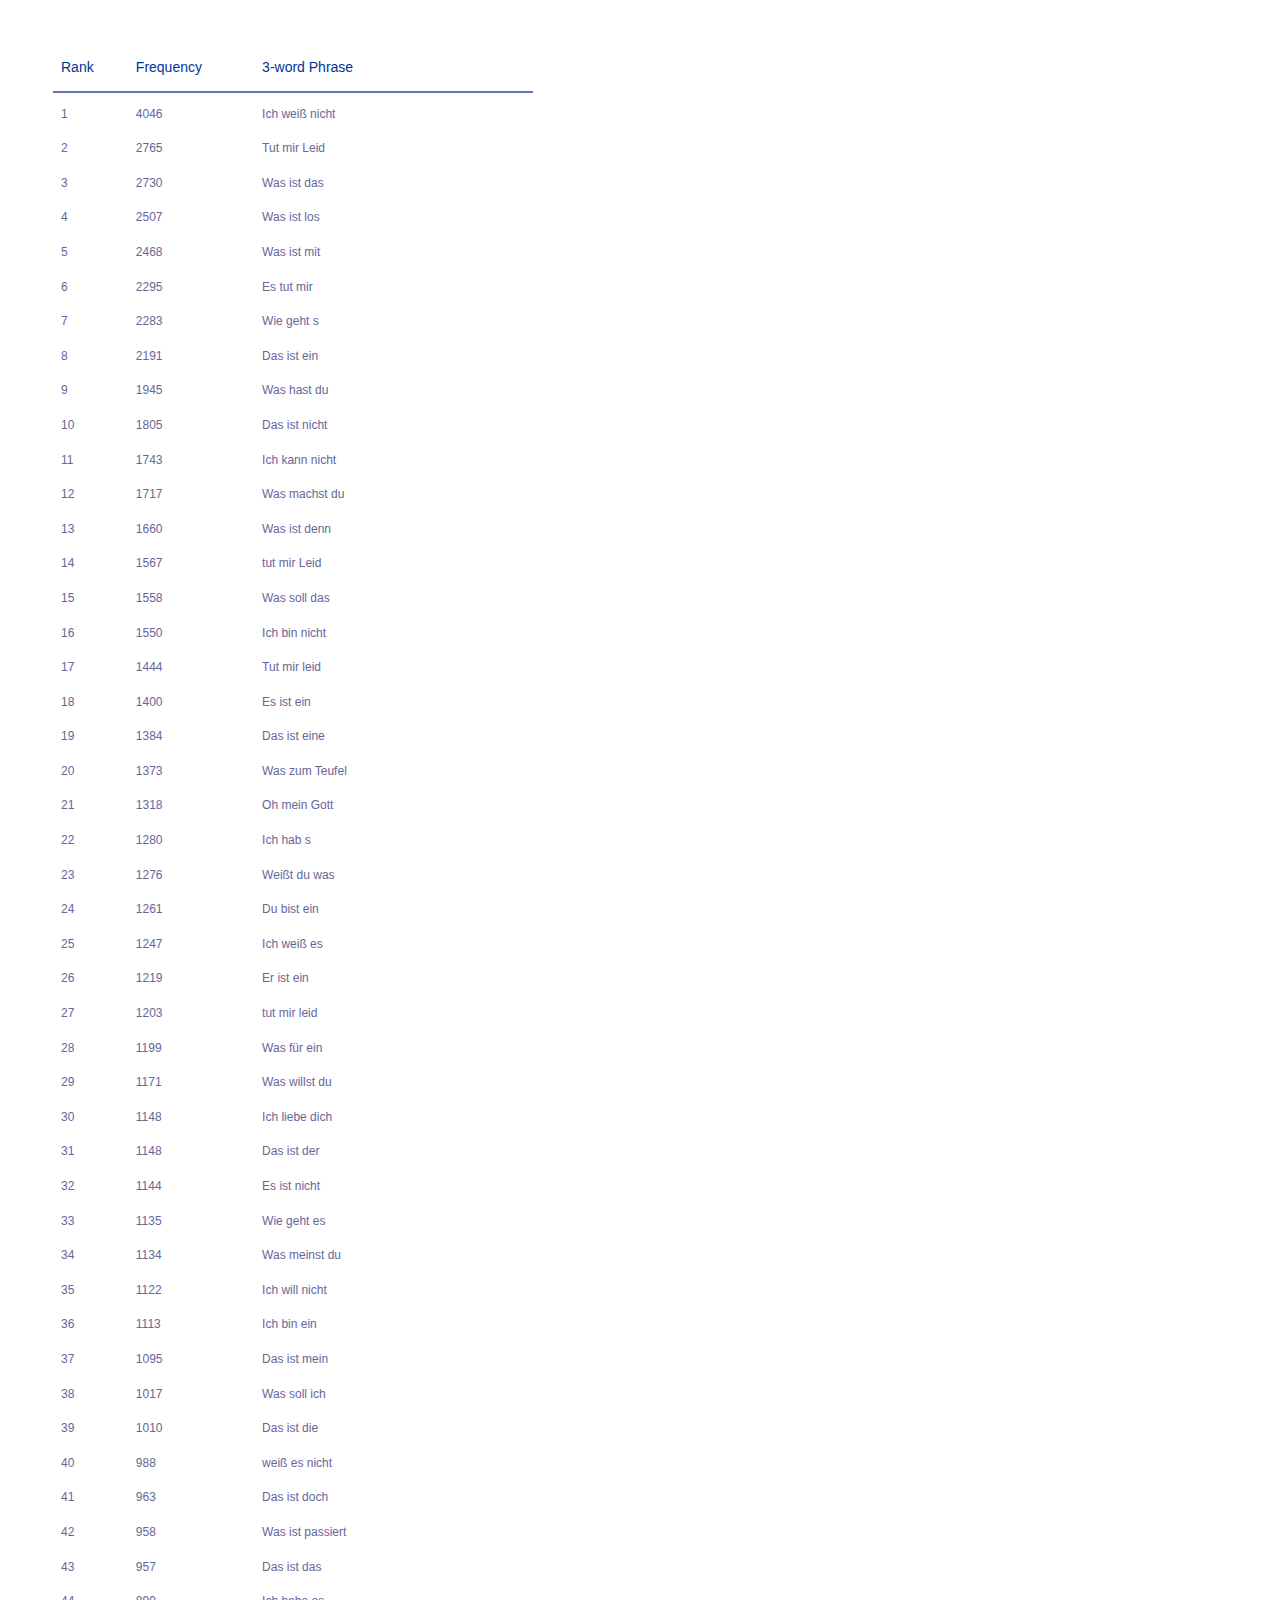
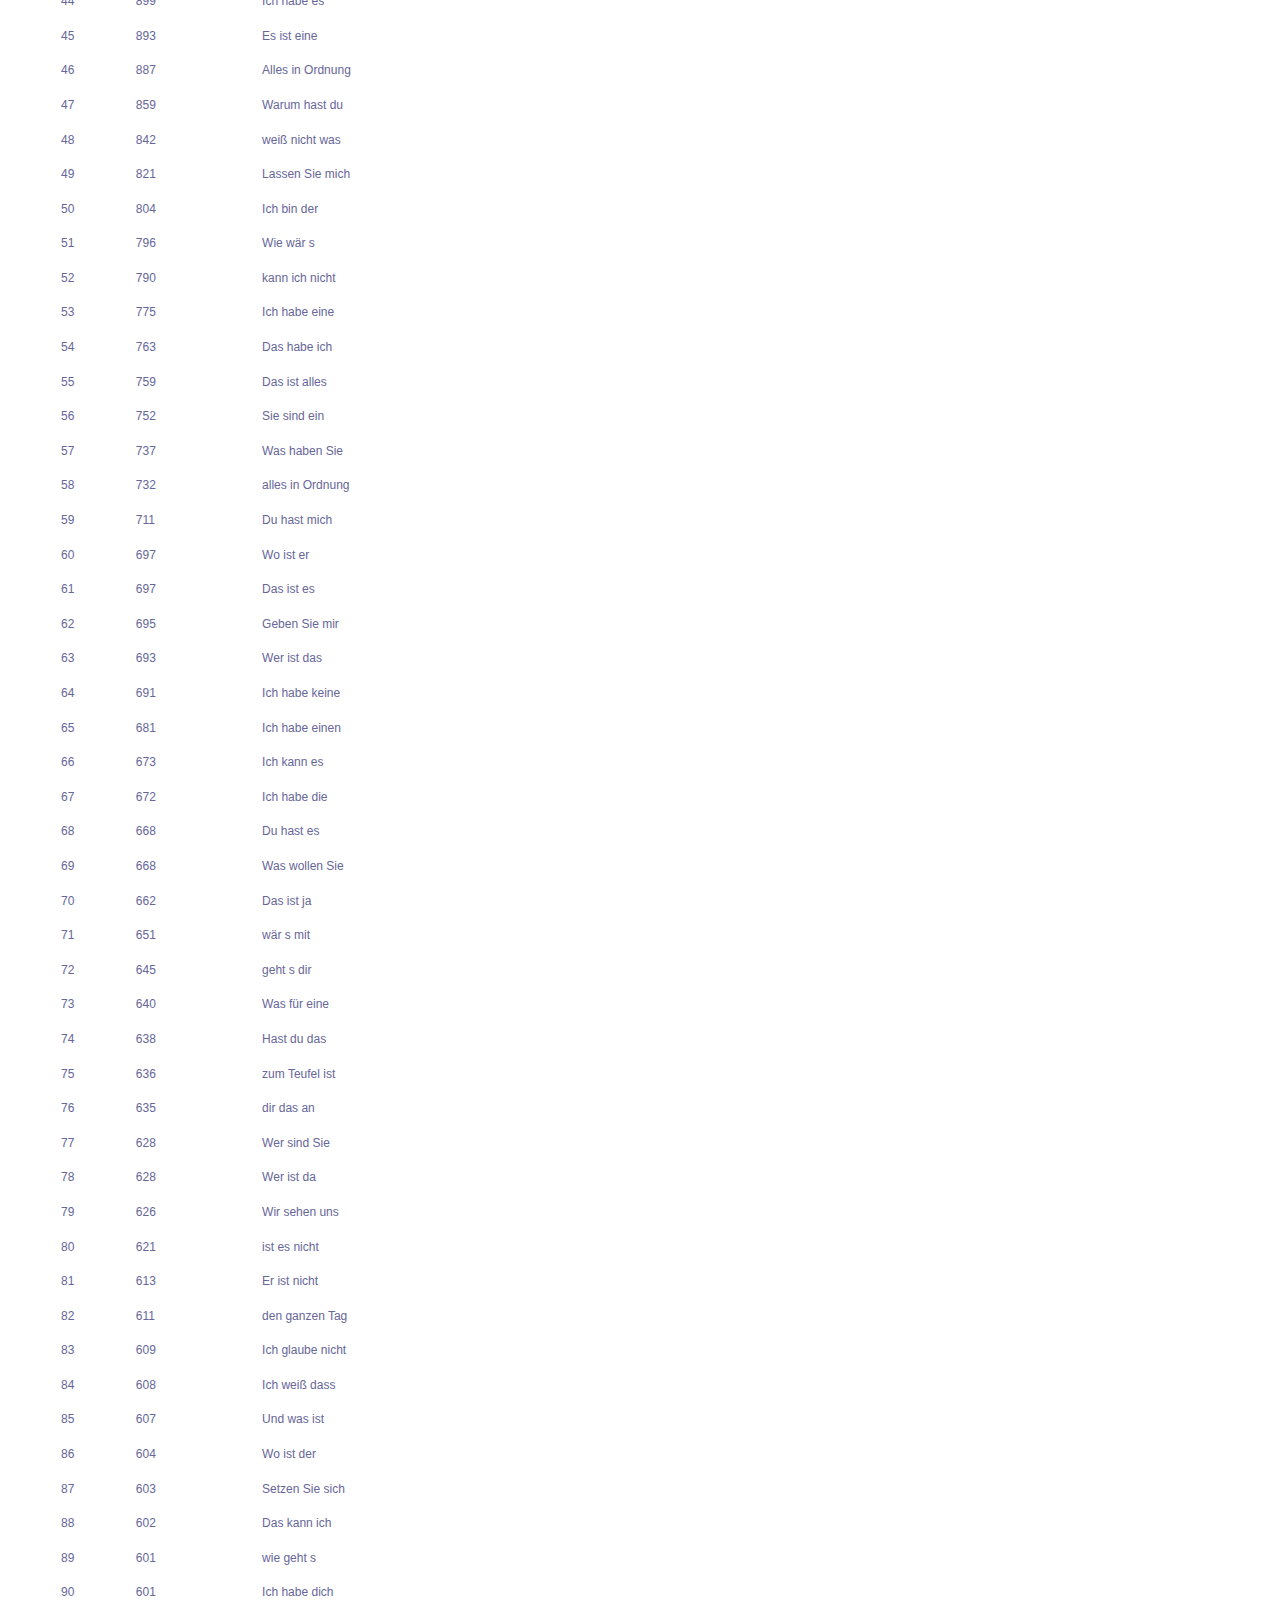
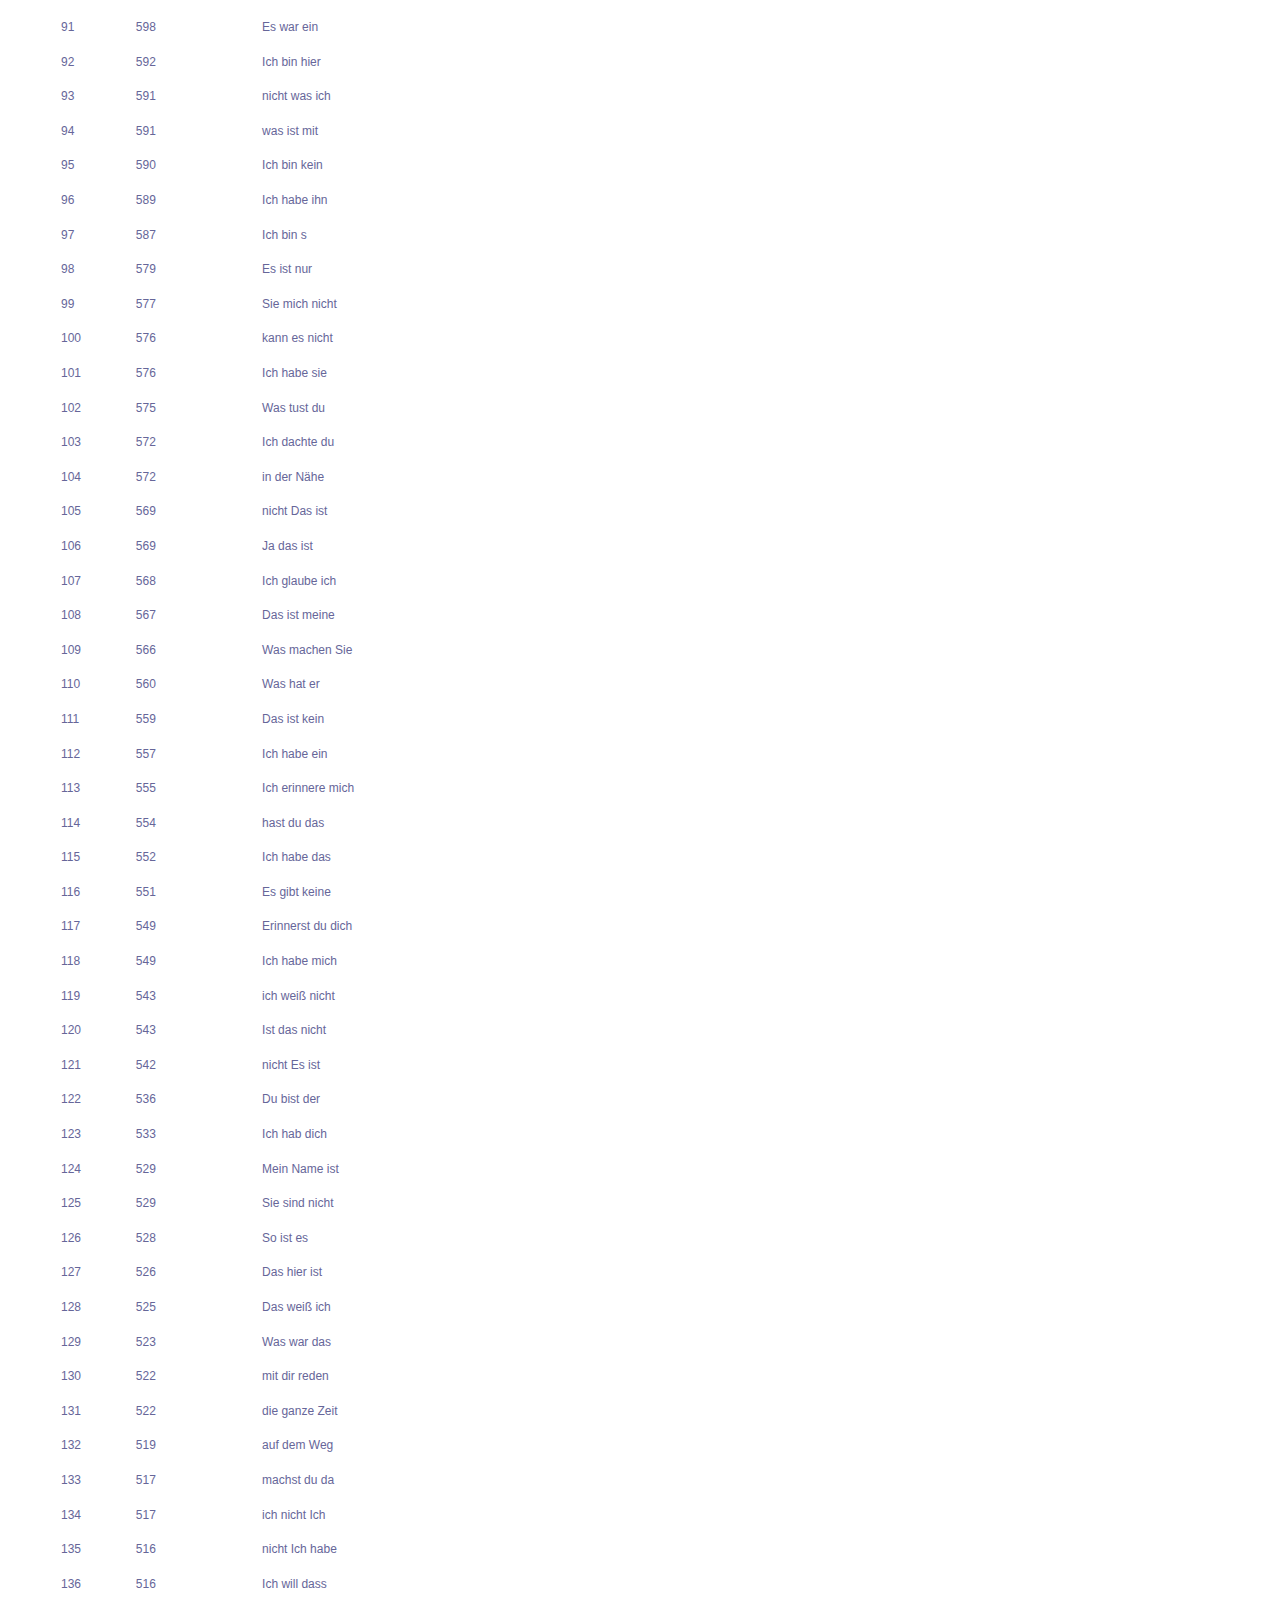
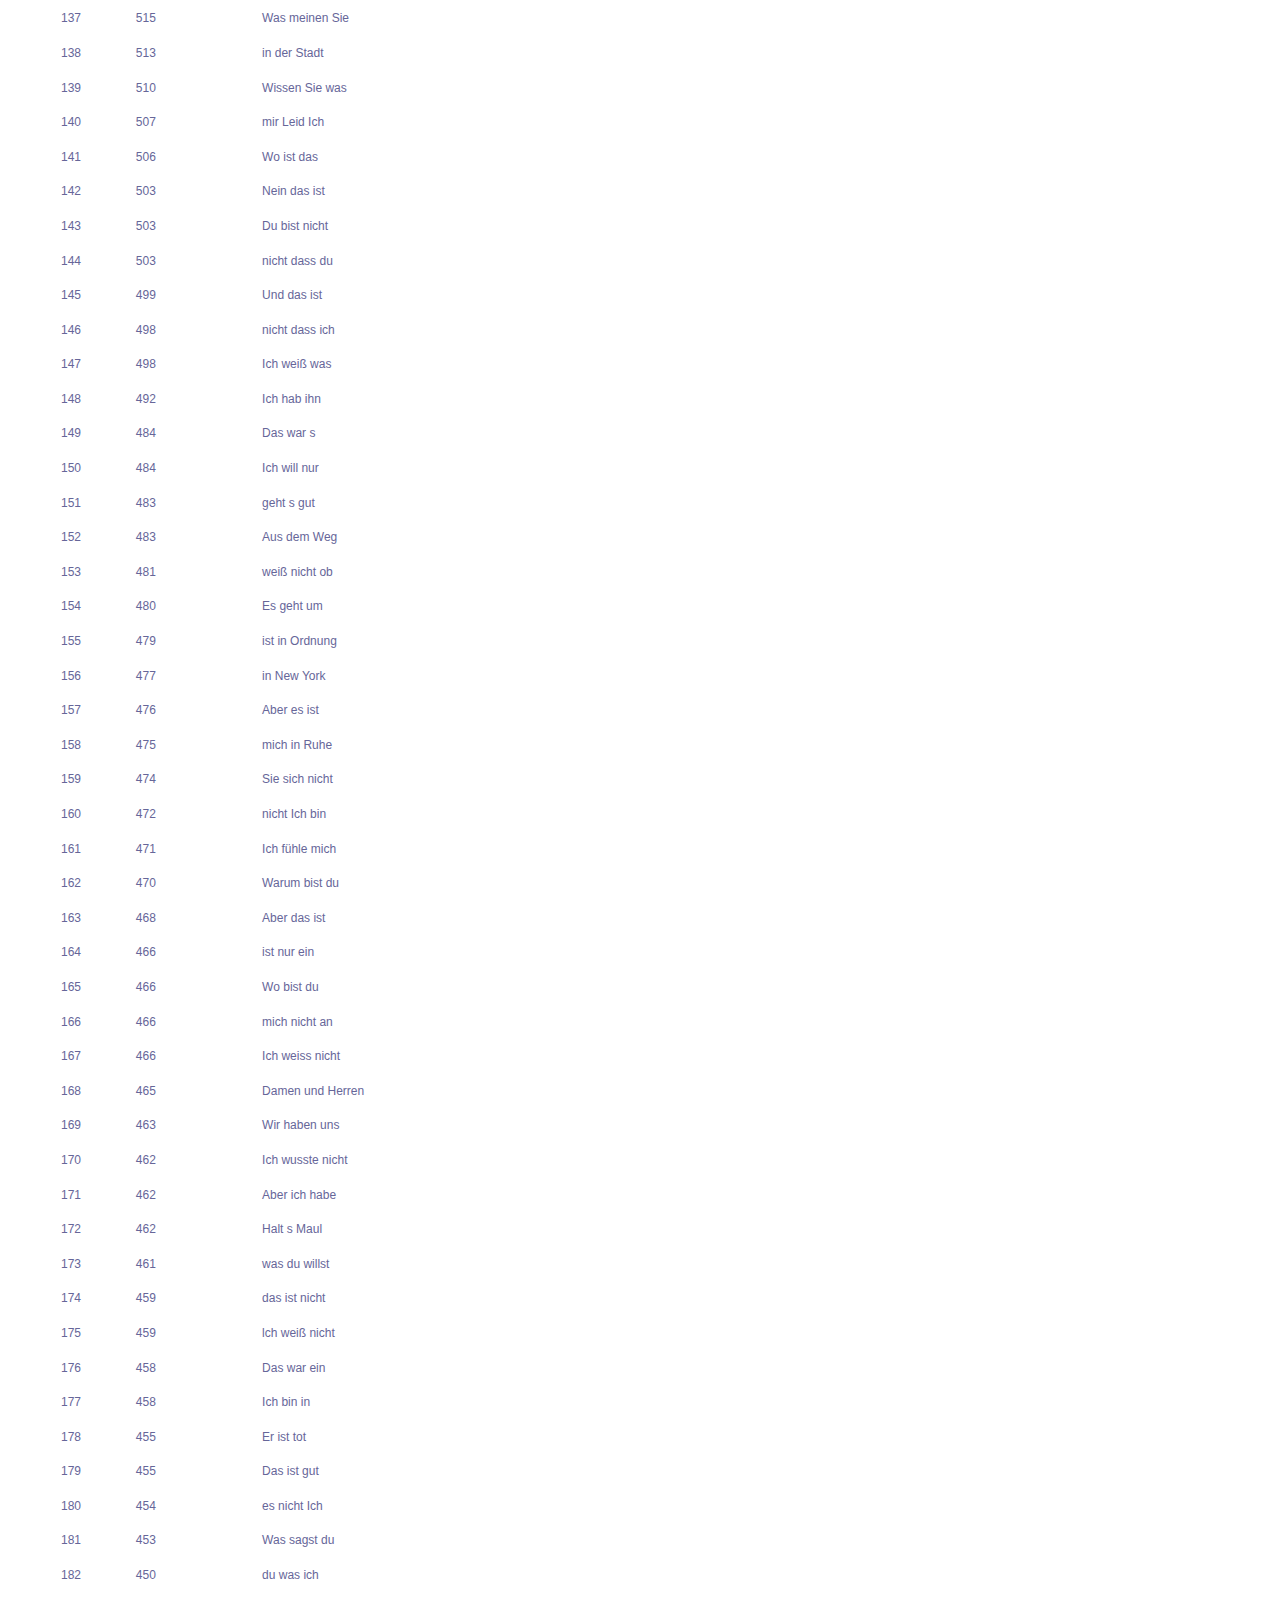
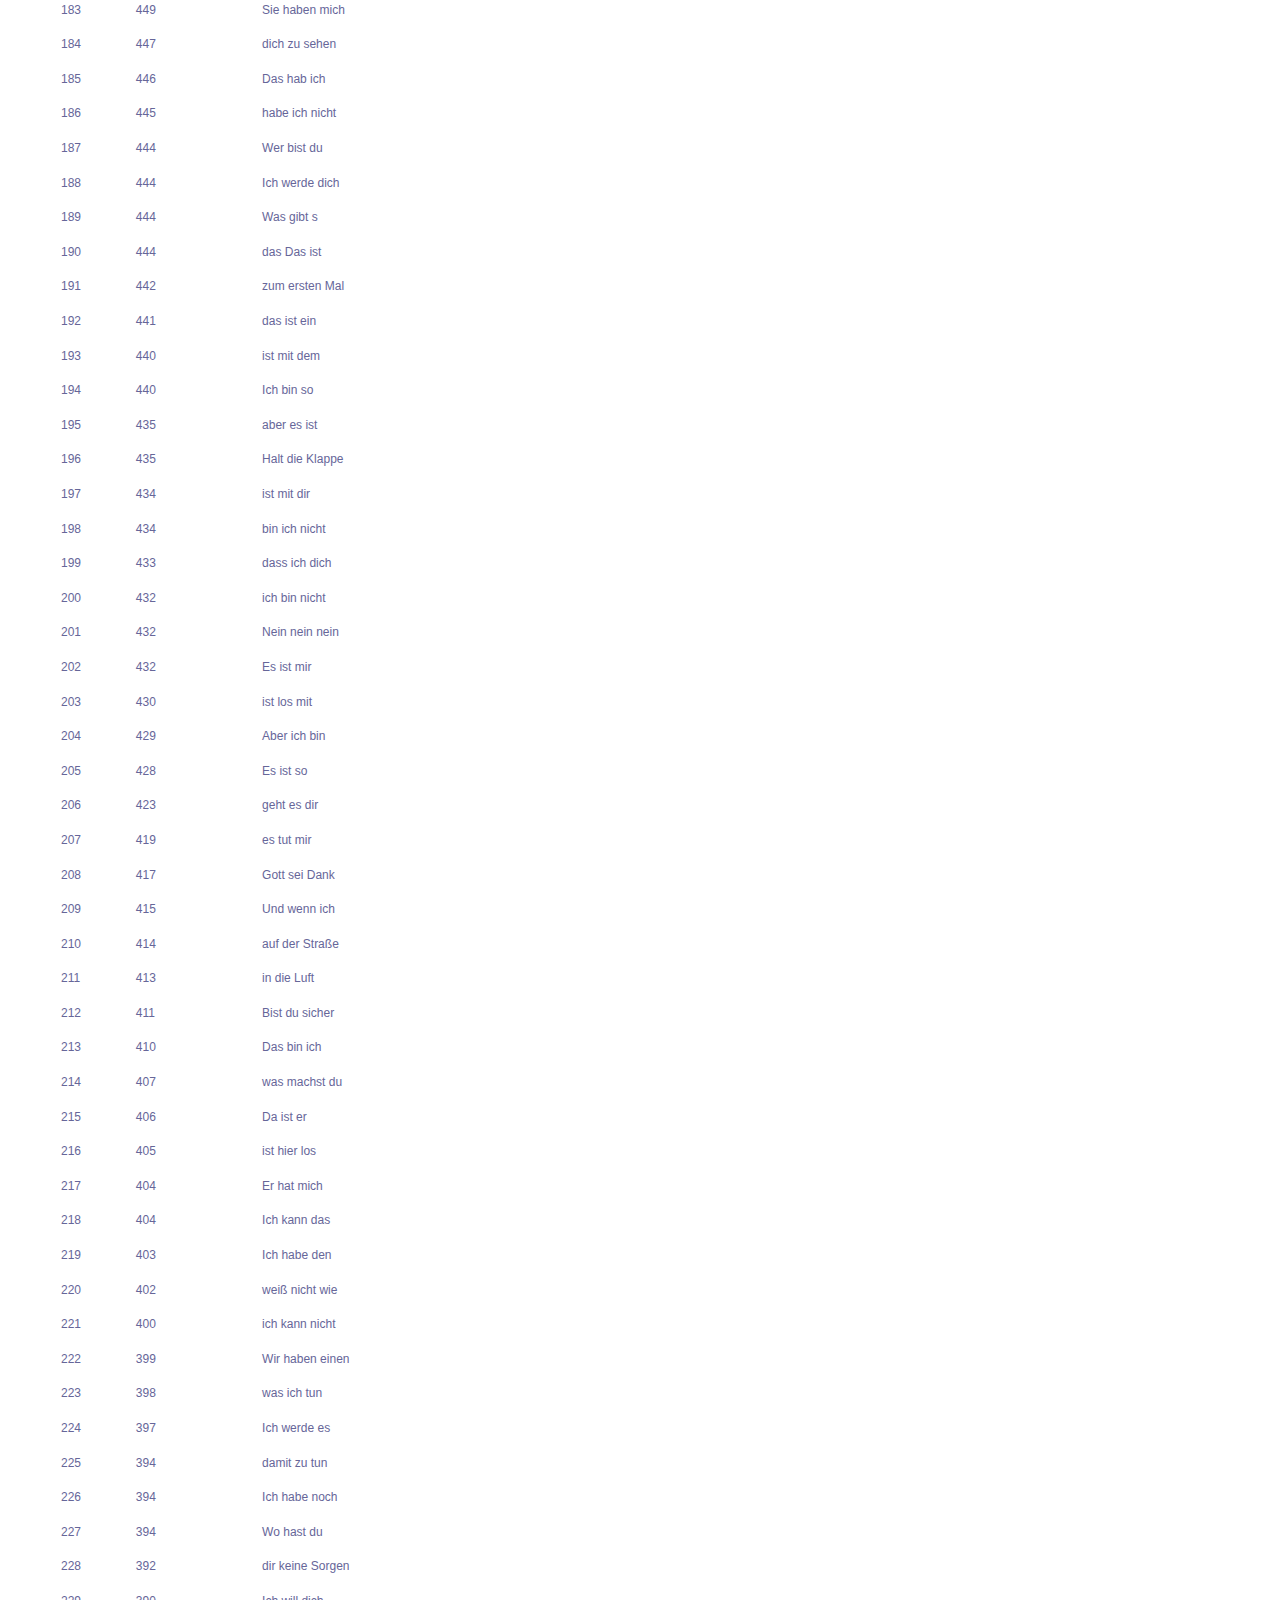
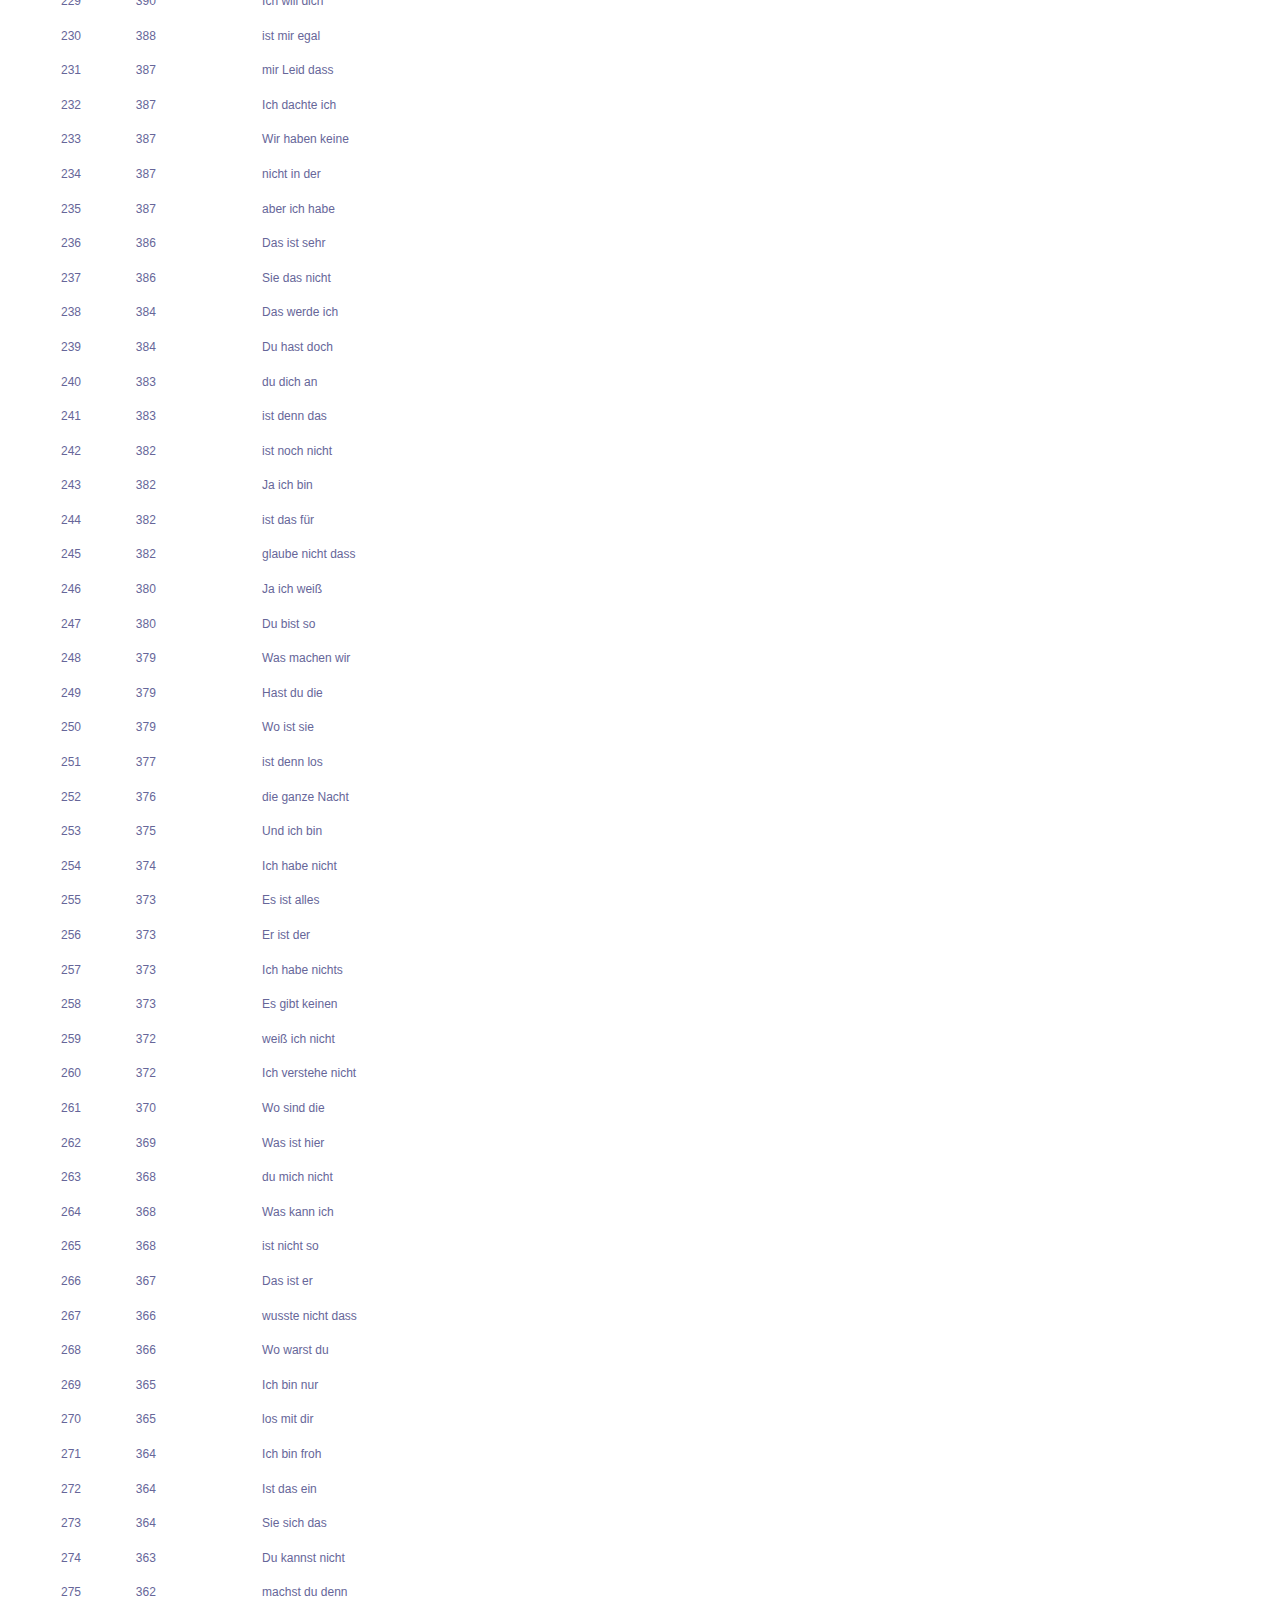
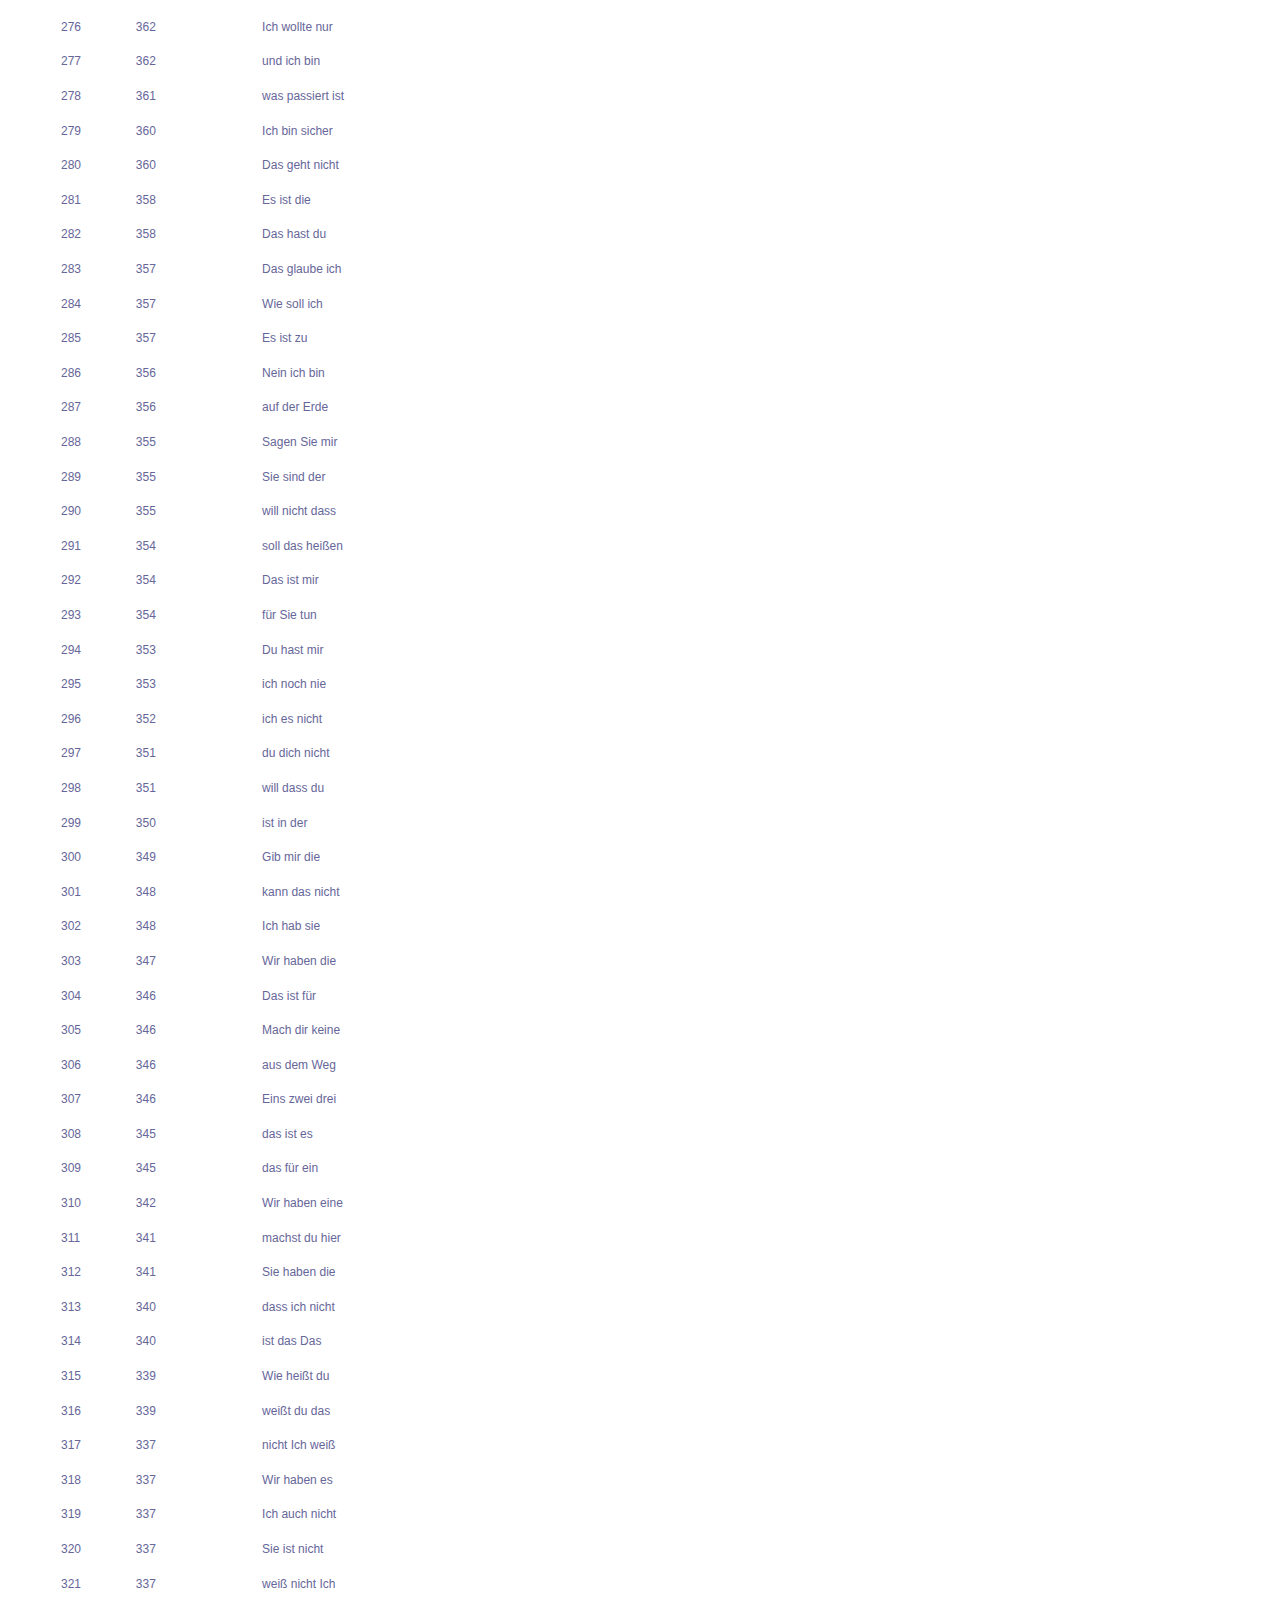
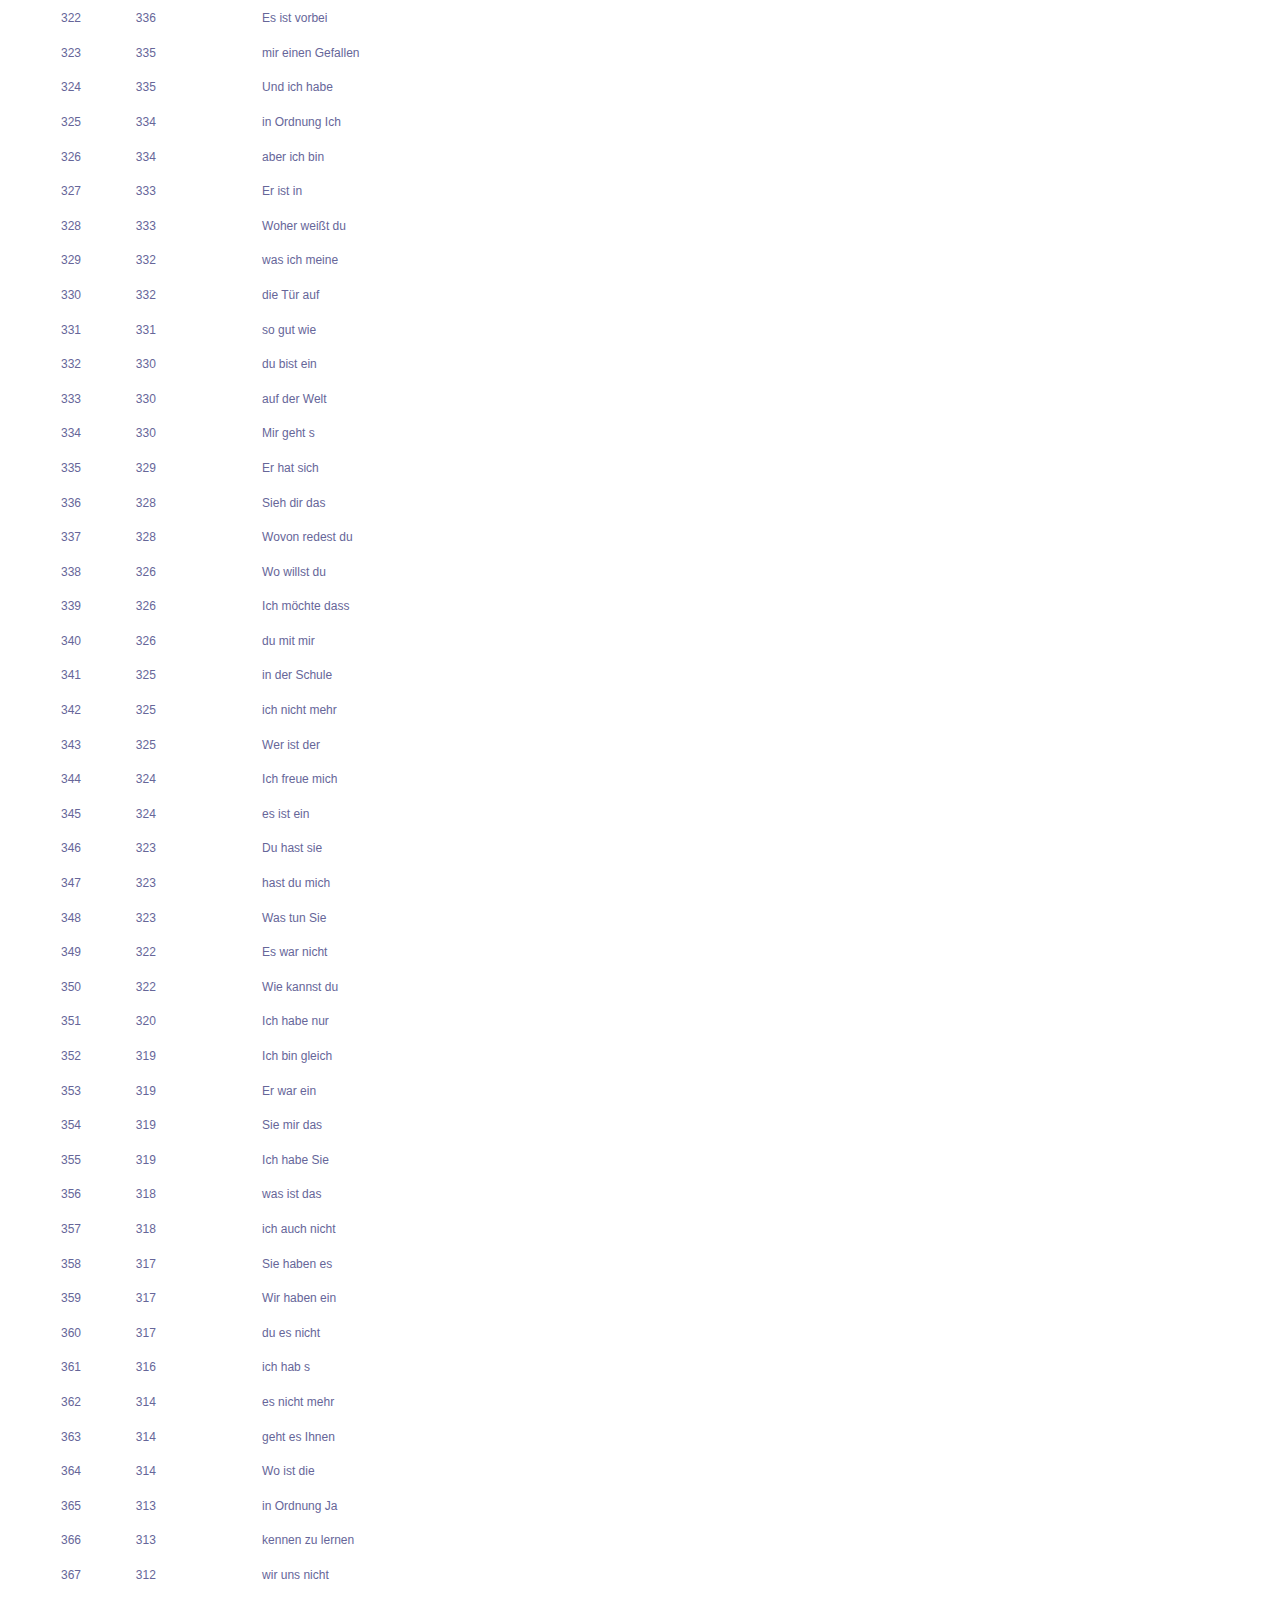
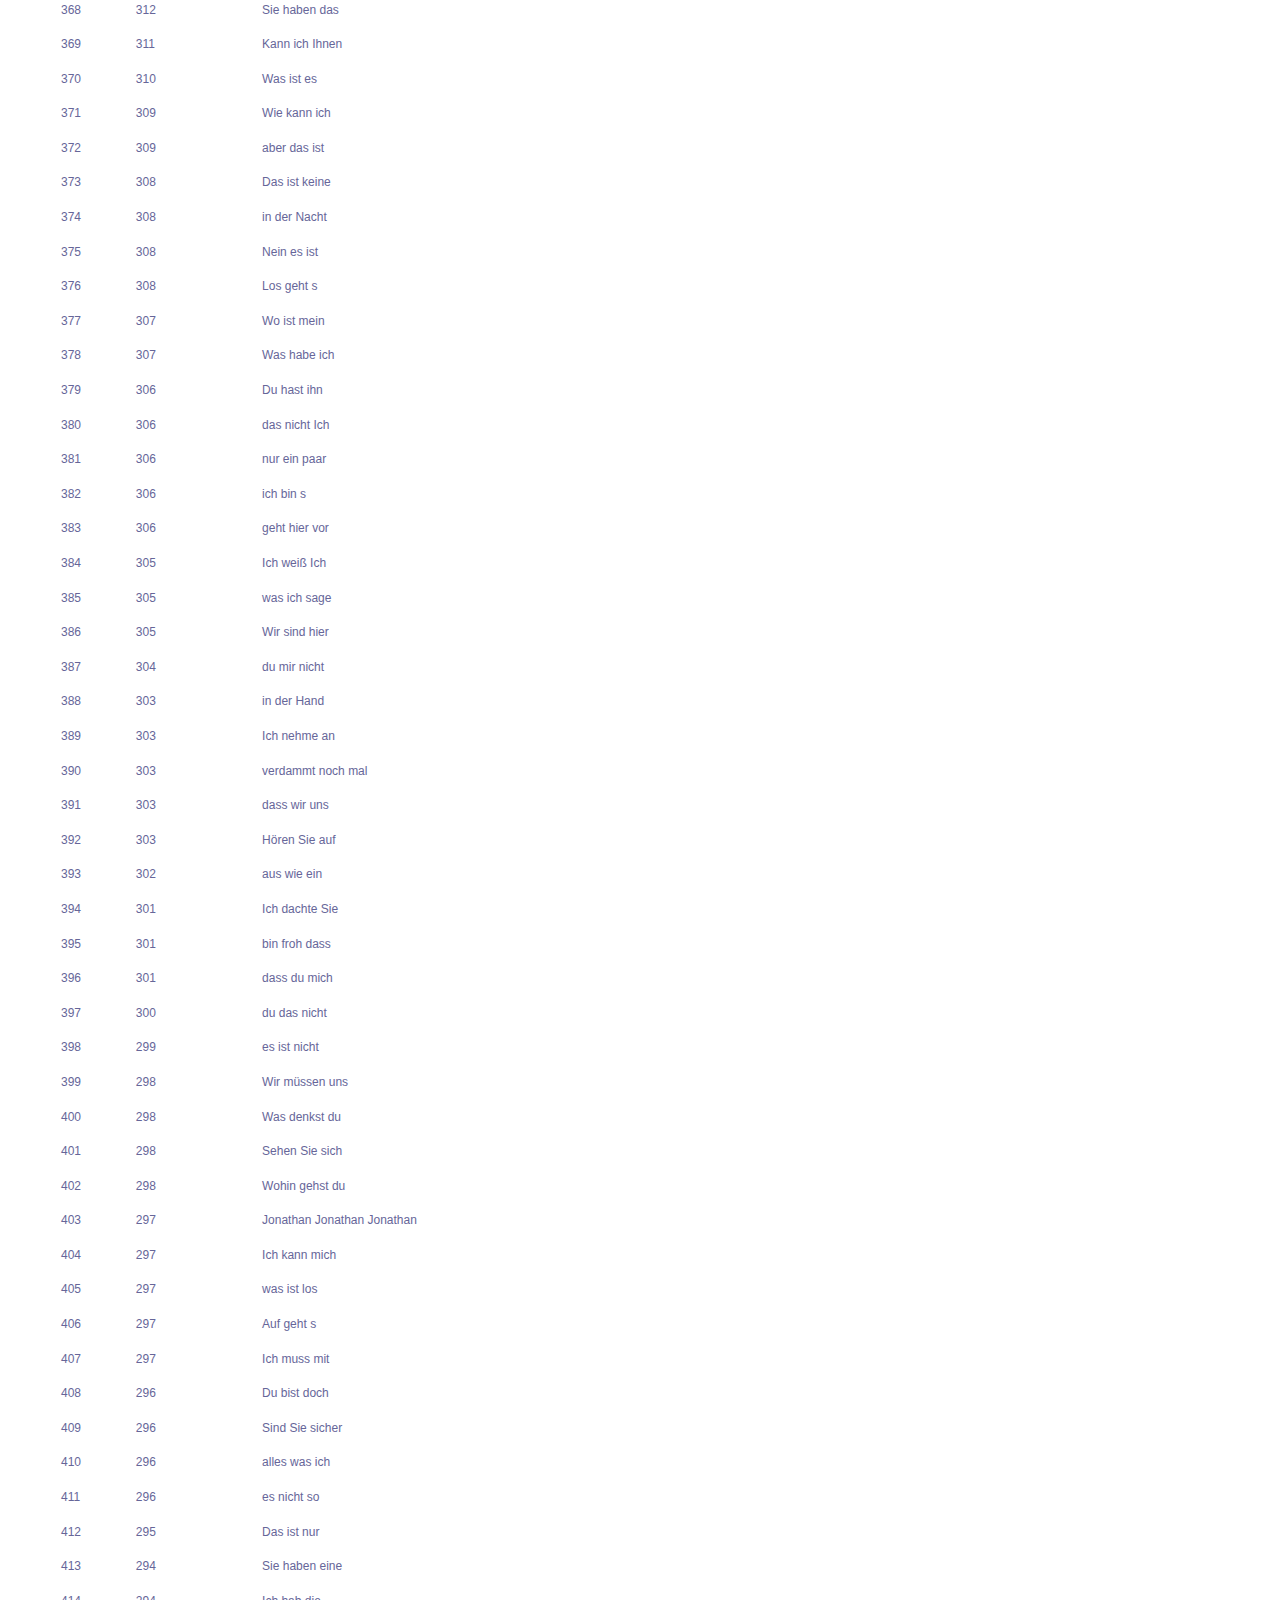
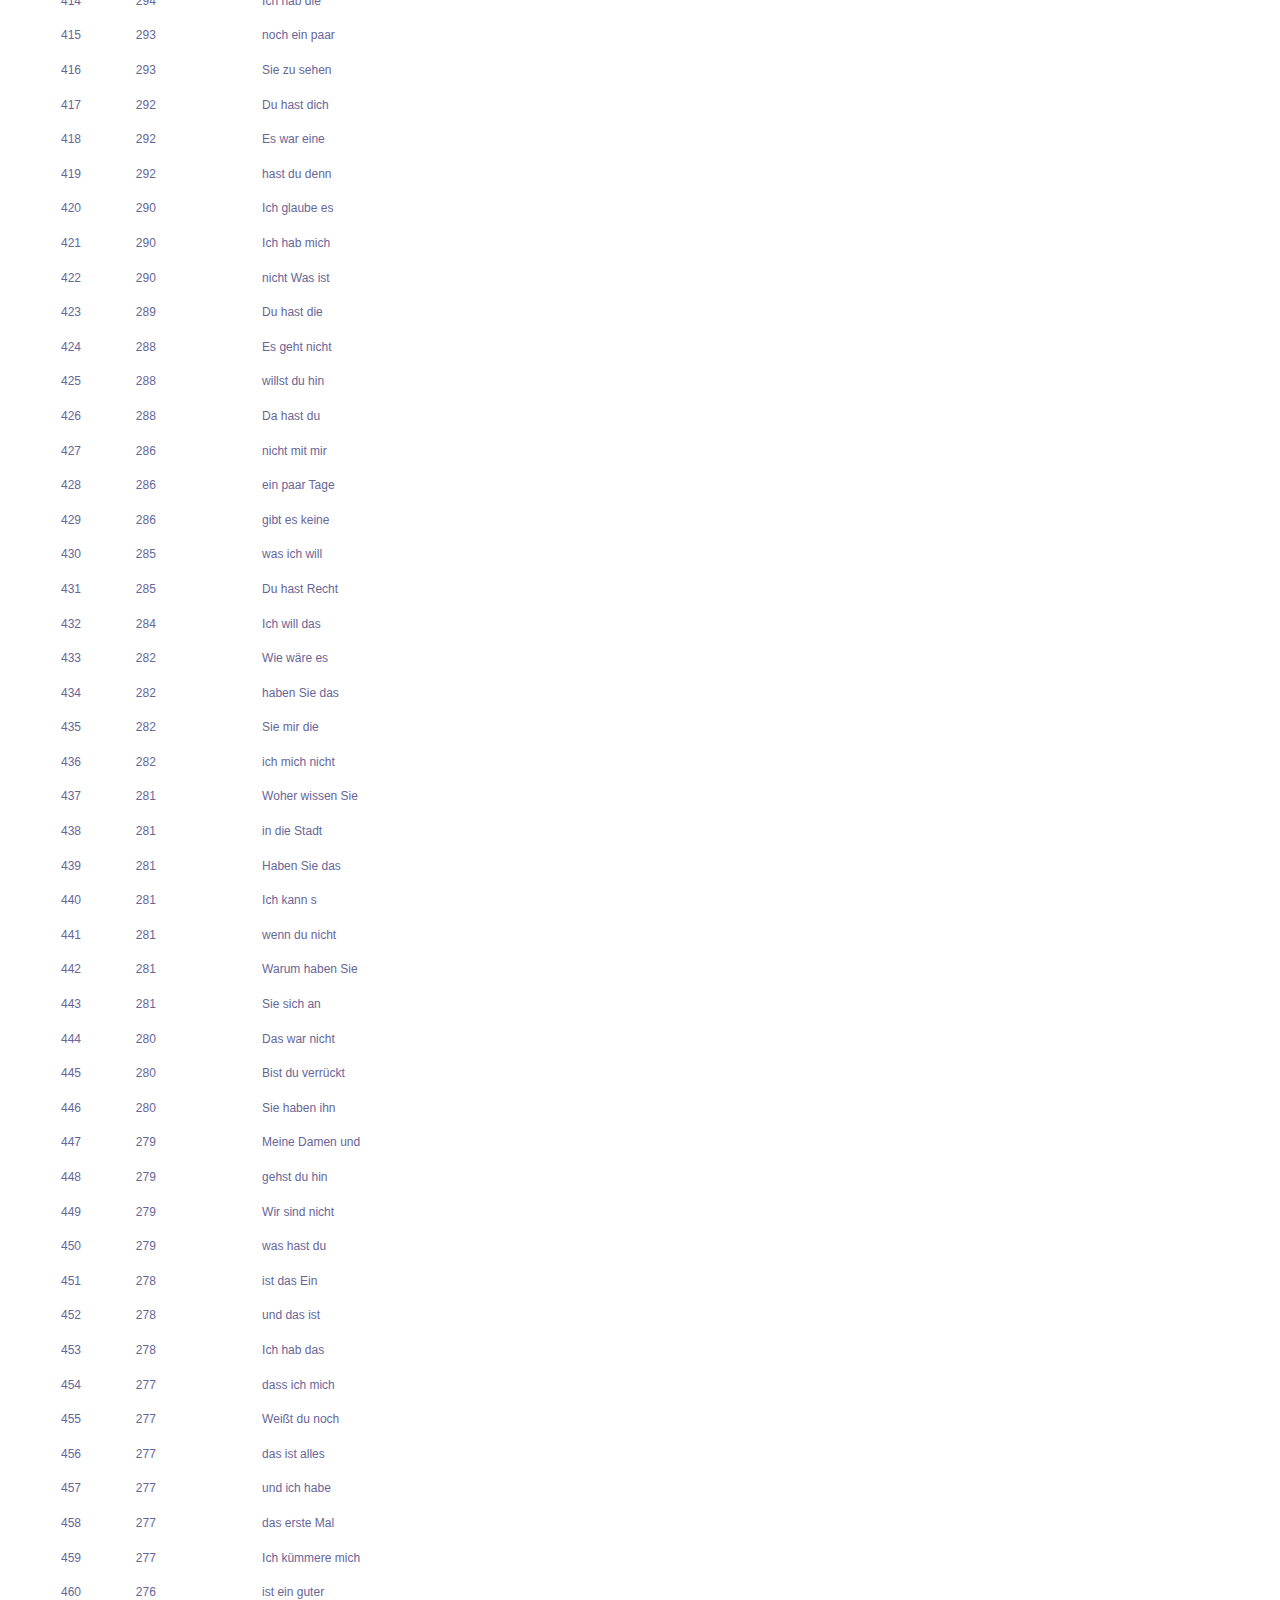
<file: German_3_words.html>
<!DOCTYPE html PUBLIC "-//W3C//DTD XHTML 1.0 Transitional//EN" "http://www.w3.org/TR/xhtml1/DTD/xhtml1-transitional.dtd">
<html xmlns="http://www.w3.org/1999/xhtml">
<head>
<meta http-equiv="Content-Type" content="text/html; charset=utf-8" />
<title>Most frequent German 3-Word Phrase</title>
<link rel="stylesheet" type="text/css" href="static/ngrams/table.css">
</head>
<body>
<table id="hor-minimalist-a" summary="Freqent 3-Words">
    <thead>
    	<tr>
            <th scope="col">Rank</th>
        	<th scope="col">Frequency</th>
            <th scope="col">3-word Phrase</th>
        </tr>
    </thead>
    <tbody>
<tr>
<td>1</td>
<td>4046</td>
<td>Ich weiß nicht</td>
</tr>
<tr>
<td>2</td>
<td>2765</td>
<td>Tut mir Leid</td>
</tr>
<tr>
<td>3</td>
<td>2730</td>
<td>Was ist das</td>
</tr>
<tr>
<td>4</td>
<td>2507</td>
<td>Was ist los</td>
</tr>
<tr>
<td>5</td>
<td>2468</td>
<td>Was ist mit</td>
</tr>
<tr>
<td>6</td>
<td>2295</td>
<td>Es tut mir</td>
</tr>
<tr>
<td>7</td>
<td>2283</td>
<td>Wie geht s</td>
</tr>
<tr>
<td>8</td>
<td>2191</td>
<td>Das ist ein</td>
</tr>
<tr>
<td>9</td>
<td>1945</td>
<td>Was hast du</td>
</tr>
<tr>
<td>10</td>
<td>1805</td>
<td>Das ist nicht</td>
</tr>
<tr>
<td>11</td>
<td>1743</td>
<td>Ich kann nicht</td>
</tr>
<tr>
<td>12</td>
<td>1717</td>
<td>Was machst du</td>
</tr>
<tr>
<td>13</td>
<td>1660</td>
<td>Was ist denn</td>
</tr>
<tr>
<td>14</td>
<td>1567</td>
<td>tut mir Leid</td>
</tr>
<tr>
<td>15</td>
<td>1558</td>
<td>Was soll das</td>
</tr>
<tr>
<td>16</td>
<td>1550</td>
<td>Ich bin nicht</td>
</tr>
<tr>
<td>17</td>
<td>1444</td>
<td>Tut mir leid</td>
</tr>
<tr>
<td>18</td>
<td>1400</td>
<td>Es ist ein</td>
</tr>
<tr>
<td>19</td>
<td>1384</td>
<td>Das ist eine</td>
</tr>
<tr>
<td>20</td>
<td>1373</td>
<td>Was zum Teufel</td>
</tr>
<tr>
<td>21</td>
<td>1318</td>
<td>Oh mein Gott</td>
</tr>
<tr>
<td>22</td>
<td>1280</td>
<td>Ich hab s</td>
</tr>
<tr>
<td>23</td>
<td>1276</td>
<td>Weißt du was</td>
</tr>
<tr>
<td>24</td>
<td>1261</td>
<td>Du bist ein</td>
</tr>
<tr>
<td>25</td>
<td>1247</td>
<td>Ich weiß es</td>
</tr>
<tr>
<td>26</td>
<td>1219</td>
<td>Er ist ein</td>
</tr>
<tr>
<td>27</td>
<td>1203</td>
<td>tut mir leid</td>
</tr>
<tr>
<td>28</td>
<td>1199</td>
<td>Was für ein</td>
</tr>
<tr>
<td>29</td>
<td>1171</td>
<td>Was willst du</td>
</tr>
<tr>
<td>30</td>
<td>1148</td>
<td>Ich liebe dich</td>
</tr>
<tr>
<td>31</td>
<td>1148</td>
<td>Das ist der</td>
</tr>
<tr>
<td>32</td>
<td>1144</td>
<td>Es ist nicht</td>
</tr>
<tr>
<td>33</td>
<td>1135</td>
<td>Wie geht es</td>
</tr>
<tr>
<td>34</td>
<td>1134</td>
<td>Was meinst du</td>
</tr>
<tr>
<td>35</td>
<td>1122</td>
<td>Ich will nicht</td>
</tr>
<tr>
<td>36</td>
<td>1113</td>
<td>Ich bin ein</td>
</tr>
<tr>
<td>37</td>
<td>1095</td>
<td>Das ist mein</td>
</tr>
<tr>
<td>38</td>
<td>1017</td>
<td>Was soll ich</td>
</tr>
<tr>
<td>39</td>
<td>1010</td>
<td>Das ist die</td>
</tr>
<tr>
<td>40</td>
<td>988</td>
<td>weiß es nicht</td>
</tr>
<tr>
<td>41</td>
<td>963</td>
<td>Das ist doch</td>
</tr>
<tr>
<td>42</td>
<td>958</td>
<td>Was ist passiert</td>
</tr>
<tr>
<td>43</td>
<td>957</td>
<td>Das ist das</td>
</tr>
<tr>
<td>44</td>
<td>899</td>
<td>Ich habe es</td>
</tr>
<tr>
<td>45</td>
<td>893</td>
<td>Es ist eine</td>
</tr>
<tr>
<td>46</td>
<td>887</td>
<td>Alles in Ordnung</td>
</tr>
<tr>
<td>47</td>
<td>859</td>
<td>Warum hast du</td>
</tr>
<tr>
<td>48</td>
<td>842</td>
<td>weiß nicht was</td>
</tr>
<tr>
<td>49</td>
<td>821</td>
<td>Lassen Sie mich</td>
</tr>
<tr>
<td>50</td>
<td>804</td>
<td>Ich bin der</td>
</tr>
<tr>
<td>51</td>
<td>796</td>
<td>Wie wär s</td>
</tr>
<tr>
<td>52</td>
<td>790</td>
<td>kann ich nicht</td>
</tr>
<tr>
<td>53</td>
<td>775</td>
<td>Ich habe eine</td>
</tr>
<tr>
<td>54</td>
<td>763</td>
<td>Das habe ich</td>
</tr>
<tr>
<td>55</td>
<td>759</td>
<td>Das ist alles</td>
</tr>
<tr>
<td>56</td>
<td>752</td>
<td>Sie sind ein</td>
</tr>
<tr>
<td>57</td>
<td>737</td>
<td>Was haben Sie</td>
</tr>
<tr>
<td>58</td>
<td>732</td>
<td>alles in Ordnung</td>
</tr>
<tr>
<td>59</td>
<td>711</td>
<td>Du hast mich</td>
</tr>
<tr>
<td>60</td>
<td>697</td>
<td>Wo ist er</td>
</tr>
<tr>
<td>61</td>
<td>697</td>
<td>Das ist es</td>
</tr>
<tr>
<td>62</td>
<td>695</td>
<td>Geben Sie mir</td>
</tr>
<tr>
<td>63</td>
<td>693</td>
<td>Wer ist das</td>
</tr>
<tr>
<td>64</td>
<td>691</td>
<td>Ich habe keine</td>
</tr>
<tr>
<td>65</td>
<td>681</td>
<td>Ich habe einen</td>
</tr>
<tr>
<td>66</td>
<td>673</td>
<td>Ich kann es</td>
</tr>
<tr>
<td>67</td>
<td>672</td>
<td>Ich habe die</td>
</tr>
<tr>
<td>68</td>
<td>668</td>
<td>Du hast es</td>
</tr>
<tr>
<td>69</td>
<td>668</td>
<td>Was wollen Sie</td>
</tr>
<tr>
<td>70</td>
<td>662</td>
<td>Das ist ja</td>
</tr>
<tr>
<td>71</td>
<td>651</td>
<td>wär s mit</td>
</tr>
<tr>
<td>72</td>
<td>645</td>
<td>geht s dir</td>
</tr>
<tr>
<td>73</td>
<td>640</td>
<td>Was für eine</td>
</tr>
<tr>
<td>74</td>
<td>638</td>
<td>Hast du das</td>
</tr>
<tr>
<td>75</td>
<td>636</td>
<td>zum Teufel ist</td>
</tr>
<tr>
<td>76</td>
<td>635</td>
<td>dir das an</td>
</tr>
<tr>
<td>77</td>
<td>628</td>
<td>Wer sind Sie</td>
</tr>
<tr>
<td>78</td>
<td>628</td>
<td>Wer ist da</td>
</tr>
<tr>
<td>79</td>
<td>626</td>
<td>Wir sehen uns</td>
</tr>
<tr>
<td>80</td>
<td>621</td>
<td>ist es nicht</td>
</tr>
<tr>
<td>81</td>
<td>613</td>
<td>Er ist nicht</td>
</tr>
<tr>
<td>82</td>
<td>611</td>
<td>den ganzen Tag</td>
</tr>
<tr>
<td>83</td>
<td>609</td>
<td>Ich glaube nicht</td>
</tr>
<tr>
<td>84</td>
<td>608</td>
<td>Ich weiß dass</td>
</tr>
<tr>
<td>85</td>
<td>607</td>
<td>Und was ist</td>
</tr>
<tr>
<td>86</td>
<td>604</td>
<td>Wo ist der</td>
</tr>
<tr>
<td>87</td>
<td>603</td>
<td>Setzen Sie sich</td>
</tr>
<tr>
<td>88</td>
<td>602</td>
<td>Das kann ich</td>
</tr>
<tr>
<td>89</td>
<td>601</td>
<td>wie geht s</td>
</tr>
<tr>
<td>90</td>
<td>601</td>
<td>Ich habe dich</td>
</tr>
<tr>
<td>91</td>
<td>598</td>
<td>Es war ein</td>
</tr>
<tr>
<td>92</td>
<td>592</td>
<td>Ich bin hier</td>
</tr>
<tr>
<td>93</td>
<td>591</td>
<td>nicht was ich</td>
</tr>
<tr>
<td>94</td>
<td>591</td>
<td>was ist mit</td>
</tr>
<tr>
<td>95</td>
<td>590</td>
<td>Ich bin kein</td>
</tr>
<tr>
<td>96</td>
<td>589</td>
<td>Ich habe ihn</td>
</tr>
<tr>
<td>97</td>
<td>587</td>
<td>Ich bin s</td>
</tr>
<tr>
<td>98</td>
<td>579</td>
<td>Es ist nur</td>
</tr>
<tr>
<td>99</td>
<td>577</td>
<td>Sie mich nicht</td>
</tr>
<tr>
<td>100</td>
<td>576</td>
<td>kann es nicht</td>
</tr>
<tr>
<td>101</td>
<td>576</td>
<td>Ich habe sie</td>
</tr>
<tr>
<td>102</td>
<td>575</td>
<td>Was tust du</td>
</tr>
<tr>
<td>103</td>
<td>572</td>
<td>Ich dachte du</td>
</tr>
<tr>
<td>104</td>
<td>572</td>
<td>in der Nähe</td>
</tr>
<tr>
<td>105</td>
<td>569</td>
<td>nicht Das ist</td>
</tr>
<tr>
<td>106</td>
<td>569</td>
<td>Ja das ist</td>
</tr>
<tr>
<td>107</td>
<td>568</td>
<td>Ich glaube ich</td>
</tr>
<tr>
<td>108</td>
<td>567</td>
<td>Das ist meine</td>
</tr>
<tr>
<td>109</td>
<td>566</td>
<td>Was machen Sie</td>
</tr>
<tr>
<td>110</td>
<td>560</td>
<td>Was hat er</td>
</tr>
<tr>
<td>111</td>
<td>559</td>
<td>Das ist kein</td>
</tr>
<tr>
<td>112</td>
<td>557</td>
<td>Ich habe ein</td>
</tr>
<tr>
<td>113</td>
<td>555</td>
<td>Ich erinnere mich</td>
</tr>
<tr>
<td>114</td>
<td>554</td>
<td>hast du das</td>
</tr>
<tr>
<td>115</td>
<td>552</td>
<td>Ich habe das</td>
</tr>
<tr>
<td>116</td>
<td>551</td>
<td>Es gibt keine</td>
</tr>
<tr>
<td>117</td>
<td>549</td>
<td>Erinnerst du dich</td>
</tr>
<tr>
<td>118</td>
<td>549</td>
<td>Ich habe mich</td>
</tr>
<tr>
<td>119</td>
<td>543</td>
<td>ich weiß nicht</td>
</tr>
<tr>
<td>120</td>
<td>543</td>
<td>Ist das nicht</td>
</tr>
<tr>
<td>121</td>
<td>542</td>
<td>nicht Es ist</td>
</tr>
<tr>
<td>122</td>
<td>536</td>
<td>Du bist der</td>
</tr>
<tr>
<td>123</td>
<td>533</td>
<td>Ich hab dich</td>
</tr>
<tr>
<td>124</td>
<td>529</td>
<td>Mein Name ist</td>
</tr>
<tr>
<td>125</td>
<td>529</td>
<td>Sie sind nicht</td>
</tr>
<tr>
<td>126</td>
<td>528</td>
<td>So ist es</td>
</tr>
<tr>
<td>127</td>
<td>526</td>
<td>Das hier ist</td>
</tr>
<tr>
<td>128</td>
<td>525</td>
<td>Das weiß ich</td>
</tr>
<tr>
<td>129</td>
<td>523</td>
<td>Was war das</td>
</tr>
<tr>
<td>130</td>
<td>522</td>
<td>mit dir reden</td>
</tr>
<tr>
<td>131</td>
<td>522</td>
<td>die ganze Zeit</td>
</tr>
<tr>
<td>132</td>
<td>519</td>
<td>auf dem Weg</td>
</tr>
<tr>
<td>133</td>
<td>517</td>
<td>machst du da</td>
</tr>
<tr>
<td>134</td>
<td>517</td>
<td>ich nicht Ich</td>
</tr>
<tr>
<td>135</td>
<td>516</td>
<td>nicht Ich habe</td>
</tr>
<tr>
<td>136</td>
<td>516</td>
<td>Ich will dass</td>
</tr>
<tr>
<td>137</td>
<td>515</td>
<td>Was meinen Sie</td>
</tr>
<tr>
<td>138</td>
<td>513</td>
<td>in der Stadt</td>
</tr>
<tr>
<td>139</td>
<td>510</td>
<td>Wissen Sie was</td>
</tr>
<tr>
<td>140</td>
<td>507</td>
<td>mir Leid Ich</td>
</tr>
<tr>
<td>141</td>
<td>506</td>
<td>Wo ist das</td>
</tr>
<tr>
<td>142</td>
<td>503</td>
<td>Nein das ist</td>
</tr>
<tr>
<td>143</td>
<td>503</td>
<td>Du bist nicht</td>
</tr>
<tr>
<td>144</td>
<td>503</td>
<td>nicht dass du</td>
</tr>
<tr>
<td>145</td>
<td>499</td>
<td>Und das ist</td>
</tr>
<tr>
<td>146</td>
<td>498</td>
<td>nicht dass ich</td>
</tr>
<tr>
<td>147</td>
<td>498</td>
<td>Ich weiß was</td>
</tr>
<tr>
<td>148</td>
<td>492</td>
<td>Ich hab ihn</td>
</tr>
<tr>
<td>149</td>
<td>484</td>
<td>Das war s</td>
</tr>
<tr>
<td>150</td>
<td>484</td>
<td>Ich will nur</td>
</tr>
<tr>
<td>151</td>
<td>483</td>
<td>geht s gut</td>
</tr>
<tr>
<td>152</td>
<td>483</td>
<td>Aus dem Weg</td>
</tr>
<tr>
<td>153</td>
<td>481</td>
<td>weiß nicht ob</td>
</tr>
<tr>
<td>154</td>
<td>480</td>
<td>Es geht um</td>
</tr>
<tr>
<td>155</td>
<td>479</td>
<td>ist in Ordnung</td>
</tr>
<tr>
<td>156</td>
<td>477</td>
<td>in New York</td>
</tr>
<tr>
<td>157</td>
<td>476</td>
<td>Aber es ist</td>
</tr>
<tr>
<td>158</td>
<td>475</td>
<td>mich in Ruhe</td>
</tr>
<tr>
<td>159</td>
<td>474</td>
<td>Sie sich nicht</td>
</tr>
<tr>
<td>160</td>
<td>472</td>
<td>nicht Ich bin</td>
</tr>
<tr>
<td>161</td>
<td>471</td>
<td>Ich fühle mich</td>
</tr>
<tr>
<td>162</td>
<td>470</td>
<td>Warum bist du</td>
</tr>
<tr>
<td>163</td>
<td>468</td>
<td>Aber das ist</td>
</tr>
<tr>
<td>164</td>
<td>466</td>
<td>ist nur ein</td>
</tr>
<tr>
<td>165</td>
<td>466</td>
<td>Wo bist du</td>
</tr>
<tr>
<td>166</td>
<td>466</td>
<td>mich nicht an</td>
</tr>
<tr>
<td>167</td>
<td>466</td>
<td>Ich weiss nicht</td>
</tr>
<tr>
<td>168</td>
<td>465</td>
<td>Damen und Herren</td>
</tr>
<tr>
<td>169</td>
<td>463</td>
<td>Wir haben uns</td>
</tr>
<tr>
<td>170</td>
<td>462</td>
<td>Ich wusste nicht</td>
</tr>
<tr>
<td>171</td>
<td>462</td>
<td>Aber ich habe</td>
</tr>
<tr>
<td>172</td>
<td>462</td>
<td>Halt s Maul</td>
</tr>
<tr>
<td>173</td>
<td>461</td>
<td>was du willst</td>
</tr>
<tr>
<td>174</td>
<td>459</td>
<td>das ist nicht</td>
</tr>
<tr>
<td>175</td>
<td>459</td>
<td>lch weiß nicht</td>
</tr>
<tr>
<td>176</td>
<td>458</td>
<td>Das war ein</td>
</tr>
<tr>
<td>177</td>
<td>458</td>
<td>Ich bin in</td>
</tr>
<tr>
<td>178</td>
<td>455</td>
<td>Er ist tot</td>
</tr>
<tr>
<td>179</td>
<td>455</td>
<td>Das ist gut</td>
</tr>
<tr>
<td>180</td>
<td>454</td>
<td>es nicht Ich</td>
</tr>
<tr>
<td>181</td>
<td>453</td>
<td>Was sagst du</td>
</tr>
<tr>
<td>182</td>
<td>450</td>
<td>du was ich</td>
</tr>
<tr>
<td>183</td>
<td>449</td>
<td>Sie haben mich</td>
</tr>
<tr>
<td>184</td>
<td>447</td>
<td>dich zu sehen</td>
</tr>
<tr>
<td>185</td>
<td>446</td>
<td>Das hab ich</td>
</tr>
<tr>
<td>186</td>
<td>445</td>
<td>habe ich nicht</td>
</tr>
<tr>
<td>187</td>
<td>444</td>
<td>Wer bist du</td>
</tr>
<tr>
<td>188</td>
<td>444</td>
<td>Ich werde dich</td>
</tr>
<tr>
<td>189</td>
<td>444</td>
<td>Was gibt s</td>
</tr>
<tr>
<td>190</td>
<td>444</td>
<td>das Das ist</td>
</tr>
<tr>
<td>191</td>
<td>442</td>
<td>zum ersten Mal</td>
</tr>
<tr>
<td>192</td>
<td>441</td>
<td>das ist ein</td>
</tr>
<tr>
<td>193</td>
<td>440</td>
<td>ist mit dem</td>
</tr>
<tr>
<td>194</td>
<td>440</td>
<td>Ich bin so</td>
</tr>
<tr>
<td>195</td>
<td>435</td>
<td>aber es ist</td>
</tr>
<tr>
<td>196</td>
<td>435</td>
<td>Halt die Klappe</td>
</tr>
<tr>
<td>197</td>
<td>434</td>
<td>ist mit dir</td>
</tr>
<tr>
<td>198</td>
<td>434</td>
<td>bin ich nicht</td>
</tr>
<tr>
<td>199</td>
<td>433</td>
<td>dass ich dich</td>
</tr>
<tr>
<td>200</td>
<td>432</td>
<td>ich bin nicht</td>
</tr>
<tr>
<td>201</td>
<td>432</td>
<td>Nein nein nein</td>
</tr>
<tr>
<td>202</td>
<td>432</td>
<td>Es ist mir</td>
</tr>
<tr>
<td>203</td>
<td>430</td>
<td>ist los mit</td>
</tr>
<tr>
<td>204</td>
<td>429</td>
<td>Aber ich bin</td>
</tr>
<tr>
<td>205</td>
<td>428</td>
<td>Es ist so</td>
</tr>
<tr>
<td>206</td>
<td>423</td>
<td>geht es dir</td>
</tr>
<tr>
<td>207</td>
<td>419</td>
<td>es tut mir</td>
</tr>
<tr>
<td>208</td>
<td>417</td>
<td>Gott sei Dank</td>
</tr>
<tr>
<td>209</td>
<td>415</td>
<td>Und wenn ich</td>
</tr>
<tr>
<td>210</td>
<td>414</td>
<td>auf der Straße</td>
</tr>
<tr>
<td>211</td>
<td>413</td>
<td>in die Luft</td>
</tr>
<tr>
<td>212</td>
<td>411</td>
<td>Bist du sicher</td>
</tr>
<tr>
<td>213</td>
<td>410</td>
<td>Das bin ich</td>
</tr>
<tr>
<td>214</td>
<td>407</td>
<td>was machst du</td>
</tr>
<tr>
<td>215</td>
<td>406</td>
<td>Da ist er</td>
</tr>
<tr>
<td>216</td>
<td>405</td>
<td>ist hier los</td>
</tr>
<tr>
<td>217</td>
<td>404</td>
<td>Er hat mich</td>
</tr>
<tr>
<td>218</td>
<td>404</td>
<td>Ich kann das</td>
</tr>
<tr>
<td>219</td>
<td>403</td>
<td>Ich habe den</td>
</tr>
<tr>
<td>220</td>
<td>402</td>
<td>weiß nicht wie</td>
</tr>
<tr>
<td>221</td>
<td>400</td>
<td>ich kann nicht</td>
</tr>
<tr>
<td>222</td>
<td>399</td>
<td>Wir haben einen</td>
</tr>
<tr>
<td>223</td>
<td>398</td>
<td>was ich tun</td>
</tr>
<tr>
<td>224</td>
<td>397</td>
<td>Ich werde es</td>
</tr>
<tr>
<td>225</td>
<td>394</td>
<td>damit zu tun</td>
</tr>
<tr>
<td>226</td>
<td>394</td>
<td>Ich habe noch</td>
</tr>
<tr>
<td>227</td>
<td>394</td>
<td>Wo hast du</td>
</tr>
<tr>
<td>228</td>
<td>392</td>
<td>dir keine Sorgen</td>
</tr>
<tr>
<td>229</td>
<td>390</td>
<td>Ich will dich</td>
</tr>
<tr>
<td>230</td>
<td>388</td>
<td>ist mir egal</td>
</tr>
<tr>
<td>231</td>
<td>387</td>
<td>mir Leid dass</td>
</tr>
<tr>
<td>232</td>
<td>387</td>
<td>Ich dachte ich</td>
</tr>
<tr>
<td>233</td>
<td>387</td>
<td>Wir haben keine</td>
</tr>
<tr>
<td>234</td>
<td>387</td>
<td>nicht in der</td>
</tr>
<tr>
<td>235</td>
<td>387</td>
<td>aber ich habe</td>
</tr>
<tr>
<td>236</td>
<td>386</td>
<td>Das ist sehr</td>
</tr>
<tr>
<td>237</td>
<td>386</td>
<td>Sie das nicht</td>
</tr>
<tr>
<td>238</td>
<td>384</td>
<td>Das werde ich</td>
</tr>
<tr>
<td>239</td>
<td>384</td>
<td>Du hast doch</td>
</tr>
<tr>
<td>240</td>
<td>383</td>
<td>du dich an</td>
</tr>
<tr>
<td>241</td>
<td>383</td>
<td>ist denn das</td>
</tr>
<tr>
<td>242</td>
<td>382</td>
<td>ist noch nicht</td>
</tr>
<tr>
<td>243</td>
<td>382</td>
<td>Ja ich bin</td>
</tr>
<tr>
<td>244</td>
<td>382</td>
<td>ist das für</td>
</tr>
<tr>
<td>245</td>
<td>382</td>
<td>glaube nicht dass</td>
</tr>
<tr>
<td>246</td>
<td>380</td>
<td>Ja ich weiß</td>
</tr>
<tr>
<td>247</td>
<td>380</td>
<td>Du bist so</td>
</tr>
<tr>
<td>248</td>
<td>379</td>
<td>Was machen wir</td>
</tr>
<tr>
<td>249</td>
<td>379</td>
<td>Hast du die</td>
</tr>
<tr>
<td>250</td>
<td>379</td>
<td>Wo ist sie</td>
</tr>
<tr>
<td>251</td>
<td>377</td>
<td>ist denn los</td>
</tr>
<tr>
<td>252</td>
<td>376</td>
<td>die ganze Nacht</td>
</tr>
<tr>
<td>253</td>
<td>375</td>
<td>Und ich bin</td>
</tr>
<tr>
<td>254</td>
<td>374</td>
<td>Ich habe nicht</td>
</tr>
<tr>
<td>255</td>
<td>373</td>
<td>Es ist alles</td>
</tr>
<tr>
<td>256</td>
<td>373</td>
<td>Er ist der</td>
</tr>
<tr>
<td>257</td>
<td>373</td>
<td>Ich habe nichts</td>
</tr>
<tr>
<td>258</td>
<td>373</td>
<td>Es gibt keinen</td>
</tr>
<tr>
<td>259</td>
<td>372</td>
<td>weiß ich nicht</td>
</tr>
<tr>
<td>260</td>
<td>372</td>
<td>Ich verstehe nicht</td>
</tr>
<tr>
<td>261</td>
<td>370</td>
<td>Wo sind die</td>
</tr>
<tr>
<td>262</td>
<td>369</td>
<td>Was ist hier</td>
</tr>
<tr>
<td>263</td>
<td>368</td>
<td>du mich nicht</td>
</tr>
<tr>
<td>264</td>
<td>368</td>
<td>Was kann ich</td>
</tr>
<tr>
<td>265</td>
<td>368</td>
<td>ist nicht so</td>
</tr>
<tr>
<td>266</td>
<td>367</td>
<td>Das ist er</td>
</tr>
<tr>
<td>267</td>
<td>366</td>
<td>wusste nicht dass</td>
</tr>
<tr>
<td>268</td>
<td>366</td>
<td>Wo warst du</td>
</tr>
<tr>
<td>269</td>
<td>365</td>
<td>Ich bin nur</td>
</tr>
<tr>
<td>270</td>
<td>365</td>
<td>los mit dir</td>
</tr>
<tr>
<td>271</td>
<td>364</td>
<td>Ich bin froh</td>
</tr>
<tr>
<td>272</td>
<td>364</td>
<td>Ist das ein</td>
</tr>
<tr>
<td>273</td>
<td>364</td>
<td>Sie sich das</td>
</tr>
<tr>
<td>274</td>
<td>363</td>
<td>Du kannst nicht</td>
</tr>
<tr>
<td>275</td>
<td>362</td>
<td>machst du denn</td>
</tr>
<tr>
<td>276</td>
<td>362</td>
<td>Ich wollte nur</td>
</tr>
<tr>
<td>277</td>
<td>362</td>
<td>und ich bin</td>
</tr>
<tr>
<td>278</td>
<td>361</td>
<td>was passiert ist</td>
</tr>
<tr>
<td>279</td>
<td>360</td>
<td>Ich bin sicher</td>
</tr>
<tr>
<td>280</td>
<td>360</td>
<td>Das geht nicht</td>
</tr>
<tr>
<td>281</td>
<td>358</td>
<td>Es ist die</td>
</tr>
<tr>
<td>282</td>
<td>358</td>
<td>Das hast du</td>
</tr>
<tr>
<td>283</td>
<td>357</td>
<td>Das glaube ich</td>
</tr>
<tr>
<td>284</td>
<td>357</td>
<td>Wie soll ich</td>
</tr>
<tr>
<td>285</td>
<td>357</td>
<td>Es ist zu</td>
</tr>
<tr>
<td>286</td>
<td>356</td>
<td>Nein ich bin</td>
</tr>
<tr>
<td>287</td>
<td>356</td>
<td>auf der Erde</td>
</tr>
<tr>
<td>288</td>
<td>355</td>
<td>Sagen Sie mir</td>
</tr>
<tr>
<td>289</td>
<td>355</td>
<td>Sie sind der</td>
</tr>
<tr>
<td>290</td>
<td>355</td>
<td>will nicht dass</td>
</tr>
<tr>
<td>291</td>
<td>354</td>
<td>soll das heißen</td>
</tr>
<tr>
<td>292</td>
<td>354</td>
<td>Das ist mir</td>
</tr>
<tr>
<td>293</td>
<td>354</td>
<td>für Sie tun</td>
</tr>
<tr>
<td>294</td>
<td>353</td>
<td>Du hast mir</td>
</tr>
<tr>
<td>295</td>
<td>353</td>
<td>ich noch nie</td>
</tr>
<tr>
<td>296</td>
<td>352</td>
<td>ich es nicht</td>
</tr>
<tr>
<td>297</td>
<td>351</td>
<td>du dich nicht</td>
</tr>
<tr>
<td>298</td>
<td>351</td>
<td>will dass du</td>
</tr>
<tr>
<td>299</td>
<td>350</td>
<td>ist in der</td>
</tr>
<tr>
<td>300</td>
<td>349</td>
<td>Gib mir die</td>
</tr>
<tr>
<td>301</td>
<td>348</td>
<td>kann das nicht</td>
</tr>
<tr>
<td>302</td>
<td>348</td>
<td>Ich hab sie</td>
</tr>
<tr>
<td>303</td>
<td>347</td>
<td>Wir haben die</td>
</tr>
<tr>
<td>304</td>
<td>346</td>
<td>Das ist für</td>
</tr>
<tr>
<td>305</td>
<td>346</td>
<td>Mach dir keine</td>
</tr>
<tr>
<td>306</td>
<td>346</td>
<td>aus dem Weg</td>
</tr>
<tr>
<td>307</td>
<td>346</td>
<td>Eins zwei drei</td>
</tr>
<tr>
<td>308</td>
<td>345</td>
<td>das ist es</td>
</tr>
<tr>
<td>309</td>
<td>345</td>
<td>das für ein</td>
</tr>
<tr>
<td>310</td>
<td>342</td>
<td>Wir haben eine</td>
</tr>
<tr>
<td>311</td>
<td>341</td>
<td>machst du hier</td>
</tr>
<tr>
<td>312</td>
<td>341</td>
<td>Sie haben die</td>
</tr>
<tr>
<td>313</td>
<td>340</td>
<td>dass ich nicht</td>
</tr>
<tr>
<td>314</td>
<td>340</td>
<td>ist das Das</td>
</tr>
<tr>
<td>315</td>
<td>339</td>
<td>Wie heißt du</td>
</tr>
<tr>
<td>316</td>
<td>339</td>
<td>weißt du das</td>
</tr>
<tr>
<td>317</td>
<td>337</td>
<td>nicht Ich weiß</td>
</tr>
<tr>
<td>318</td>
<td>337</td>
<td>Wir haben es</td>
</tr>
<tr>
<td>319</td>
<td>337</td>
<td>Ich auch nicht</td>
</tr>
<tr>
<td>320</td>
<td>337</td>
<td>Sie ist nicht</td>
</tr>
<tr>
<td>321</td>
<td>337</td>
<td>weiß nicht Ich</td>
</tr>
<tr>
<td>322</td>
<td>336</td>
<td>Es ist vorbei</td>
</tr>
<tr>
<td>323</td>
<td>335</td>
<td>mir einen Gefallen</td>
</tr>
<tr>
<td>324</td>
<td>335</td>
<td>Und ich habe</td>
</tr>
<tr>
<td>325</td>
<td>334</td>
<td>in Ordnung Ich</td>
</tr>
<tr>
<td>326</td>
<td>334</td>
<td>aber ich bin</td>
</tr>
<tr>
<td>327</td>
<td>333</td>
<td>Er ist in</td>
</tr>
<tr>
<td>328</td>
<td>333</td>
<td>Woher weißt du</td>
</tr>
<tr>
<td>329</td>
<td>332</td>
<td>was ich meine</td>
</tr>
<tr>
<td>330</td>
<td>332</td>
<td>die Tür auf</td>
</tr>
<tr>
<td>331</td>
<td>331</td>
<td>so gut wie</td>
</tr>
<tr>
<td>332</td>
<td>330</td>
<td>du bist ein</td>
</tr>
<tr>
<td>333</td>
<td>330</td>
<td>auf der Welt</td>
</tr>
<tr>
<td>334</td>
<td>330</td>
<td>Mir geht s</td>
</tr>
<tr>
<td>335</td>
<td>329</td>
<td>Er hat sich</td>
</tr>
<tr>
<td>336</td>
<td>328</td>
<td>Sieh dir das</td>
</tr>
<tr>
<td>337</td>
<td>328</td>
<td>Wovon redest du</td>
</tr>
<tr>
<td>338</td>
<td>326</td>
<td>Wo willst du</td>
</tr>
<tr>
<td>339</td>
<td>326</td>
<td>Ich möchte dass</td>
</tr>
<tr>
<td>340</td>
<td>326</td>
<td>du mit mir</td>
</tr>
<tr>
<td>341</td>
<td>325</td>
<td>in der Schule</td>
</tr>
<tr>
<td>342</td>
<td>325</td>
<td>ich nicht mehr</td>
</tr>
<tr>
<td>343</td>
<td>325</td>
<td>Wer ist der</td>
</tr>
<tr>
<td>344</td>
<td>324</td>
<td>Ich freue mich</td>
</tr>
<tr>
<td>345</td>
<td>324</td>
<td>es ist ein</td>
</tr>
<tr>
<td>346</td>
<td>323</td>
<td>Du hast sie</td>
</tr>
<tr>
<td>347</td>
<td>323</td>
<td>hast du mich</td>
</tr>
<tr>
<td>348</td>
<td>323</td>
<td>Was tun Sie</td>
</tr>
<tr>
<td>349</td>
<td>322</td>
<td>Es war nicht</td>
</tr>
<tr>
<td>350</td>
<td>322</td>
<td>Wie kannst du</td>
</tr>
<tr>
<td>351</td>
<td>320</td>
<td>Ich habe nur</td>
</tr>
<tr>
<td>352</td>
<td>319</td>
<td>Ich bin gleich</td>
</tr>
<tr>
<td>353</td>
<td>319</td>
<td>Er war ein</td>
</tr>
<tr>
<td>354</td>
<td>319</td>
<td>Sie mir das</td>
</tr>
<tr>
<td>355</td>
<td>319</td>
<td>Ich habe Sie</td>
</tr>
<tr>
<td>356</td>
<td>318</td>
<td>was ist das</td>
</tr>
<tr>
<td>357</td>
<td>318</td>
<td>ich auch nicht</td>
</tr>
<tr>
<td>358</td>
<td>317</td>
<td>Sie haben es</td>
</tr>
<tr>
<td>359</td>
<td>317</td>
<td>Wir haben ein</td>
</tr>
<tr>
<td>360</td>
<td>317</td>
<td>du es nicht</td>
</tr>
<tr>
<td>361</td>
<td>316</td>
<td>ich hab s</td>
</tr>
<tr>
<td>362</td>
<td>314</td>
<td>es nicht mehr</td>
</tr>
<tr>
<td>363</td>
<td>314</td>
<td>geht es Ihnen</td>
</tr>
<tr>
<td>364</td>
<td>314</td>
<td>Wo ist die</td>
</tr>
<tr>
<td>365</td>
<td>313</td>
<td>in Ordnung Ja</td>
</tr>
<tr>
<td>366</td>
<td>313</td>
<td>kennen zu lernen</td>
</tr>
<tr>
<td>367</td>
<td>312</td>
<td>wir uns nicht</td>
</tr>
<tr>
<td>368</td>
<td>312</td>
<td>Sie haben das</td>
</tr>
<tr>
<td>369</td>
<td>311</td>
<td>Kann ich Ihnen</td>
</tr>
<tr>
<td>370</td>
<td>310</td>
<td>Was ist es</td>
</tr>
<tr>
<td>371</td>
<td>309</td>
<td>Wie kann ich</td>
</tr>
<tr>
<td>372</td>
<td>309</td>
<td>aber das ist</td>
</tr>
<tr>
<td>373</td>
<td>308</td>
<td>Das ist keine</td>
</tr>
<tr>
<td>374</td>
<td>308</td>
<td>in der Nacht</td>
</tr>
<tr>
<td>375</td>
<td>308</td>
<td>Nein es ist</td>
</tr>
<tr>
<td>376</td>
<td>308</td>
<td>Los geht s</td>
</tr>
<tr>
<td>377</td>
<td>307</td>
<td>Wo ist mein</td>
</tr>
<tr>
<td>378</td>
<td>307</td>
<td>Was habe ich</td>
</tr>
<tr>
<td>379</td>
<td>306</td>
<td>Du hast ihn</td>
</tr>
<tr>
<td>380</td>
<td>306</td>
<td>das nicht Ich</td>
</tr>
<tr>
<td>381</td>
<td>306</td>
<td>nur ein paar</td>
</tr>
<tr>
<td>382</td>
<td>306</td>
<td>ich bin s</td>
</tr>
<tr>
<td>383</td>
<td>306</td>
<td>geht hier vor</td>
</tr>
<tr>
<td>384</td>
<td>305</td>
<td>Ich weiß Ich</td>
</tr>
<tr>
<td>385</td>
<td>305</td>
<td>was ich sage</td>
</tr>
<tr>
<td>386</td>
<td>305</td>
<td>Wir sind hier</td>
</tr>
<tr>
<td>387</td>
<td>304</td>
<td>du mir nicht</td>
</tr>
<tr>
<td>388</td>
<td>303</td>
<td>in der Hand</td>
</tr>
<tr>
<td>389</td>
<td>303</td>
<td>Ich nehme an</td>
</tr>
<tr>
<td>390</td>
<td>303</td>
<td>verdammt noch mal</td>
</tr>
<tr>
<td>391</td>
<td>303</td>
<td>dass wir uns</td>
</tr>
<tr>
<td>392</td>
<td>303</td>
<td>Hören Sie auf</td>
</tr>
<tr>
<td>393</td>
<td>302</td>
<td>aus wie ein</td>
</tr>
<tr>
<td>394</td>
<td>301</td>
<td>Ich dachte Sie</td>
</tr>
<tr>
<td>395</td>
<td>301</td>
<td>bin froh dass</td>
</tr>
<tr>
<td>396</td>
<td>301</td>
<td>dass du mich</td>
</tr>
<tr>
<td>397</td>
<td>300</td>
<td>du das nicht</td>
</tr>
<tr>
<td>398</td>
<td>299</td>
<td>es ist nicht</td>
</tr>
<tr>
<td>399</td>
<td>298</td>
<td>Wir müssen uns</td>
</tr>
<tr>
<td>400</td>
<td>298</td>
<td>Was denkst du</td>
</tr>
<tr>
<td>401</td>
<td>298</td>
<td>Sehen Sie sich</td>
</tr>
<tr>
<td>402</td>
<td>298</td>
<td>Wohin gehst du</td>
</tr>
<tr>
<td>403</td>
<td>297</td>
<td>Jonathan Jonathan Jonathan</td>
</tr>
<tr>
<td>404</td>
<td>297</td>
<td>Ich kann mich</td>
</tr>
<tr>
<td>405</td>
<td>297</td>
<td>was ist los</td>
</tr>
<tr>
<td>406</td>
<td>297</td>
<td>Auf geht s</td>
</tr>
<tr>
<td>407</td>
<td>297</td>
<td>Ich muss mit</td>
</tr>
<tr>
<td>408</td>
<td>296</td>
<td>Du bist doch</td>
</tr>
<tr>
<td>409</td>
<td>296</td>
<td>Sind Sie sicher</td>
</tr>
<tr>
<td>410</td>
<td>296</td>
<td>alles was ich</td>
</tr>
<tr>
<td>411</td>
<td>296</td>
<td>es nicht so</td>
</tr>
<tr>
<td>412</td>
<td>295</td>
<td>Das ist nur</td>
</tr>
<tr>
<td>413</td>
<td>294</td>
<td>Sie haben eine</td>
</tr>
<tr>
<td>414</td>
<td>294</td>
<td>Ich hab die</td>
</tr>
<tr>
<td>415</td>
<td>293</td>
<td>noch ein paar</td>
</tr>
<tr>
<td>416</td>
<td>293</td>
<td>Sie zu sehen</td>
</tr>
<tr>
<td>417</td>
<td>292</td>
<td>Du hast dich</td>
</tr>
<tr>
<td>418</td>
<td>292</td>
<td>Es war eine</td>
</tr>
<tr>
<td>419</td>
<td>292</td>
<td>hast du denn</td>
</tr>
<tr>
<td>420</td>
<td>290</td>
<td>Ich glaube es</td>
</tr>
<tr>
<td>421</td>
<td>290</td>
<td>Ich hab mich</td>
</tr>
<tr>
<td>422</td>
<td>290</td>
<td>nicht Was ist</td>
</tr>
<tr>
<td>423</td>
<td>289</td>
<td>Du hast die</td>
</tr>
<tr>
<td>424</td>
<td>288</td>
<td>Es geht nicht</td>
</tr>
<tr>
<td>425</td>
<td>288</td>
<td>willst du hin</td>
</tr>
<tr>
<td>426</td>
<td>288</td>
<td>Da hast du</td>
</tr>
<tr>
<td>427</td>
<td>286</td>
<td>nicht mit mir</td>
</tr>
<tr>
<td>428</td>
<td>286</td>
<td>ein paar Tage</td>
</tr>
<tr>
<td>429</td>
<td>286</td>
<td>gibt es keine</td>
</tr>
<tr>
<td>430</td>
<td>285</td>
<td>was ich will</td>
</tr>
<tr>
<td>431</td>
<td>285</td>
<td>Du hast Recht</td>
</tr>
<tr>
<td>432</td>
<td>284</td>
<td>Ich will das</td>
</tr>
<tr>
<td>433</td>
<td>282</td>
<td>Wie wäre es</td>
</tr>
<tr>
<td>434</td>
<td>282</td>
<td>haben Sie das</td>
</tr>
<tr>
<td>435</td>
<td>282</td>
<td>Sie mir die</td>
</tr>
<tr>
<td>436</td>
<td>282</td>
<td>ich mich nicht</td>
</tr>
<tr>
<td>437</td>
<td>281</td>
<td>Woher wissen Sie</td>
</tr>
<tr>
<td>438</td>
<td>281</td>
<td>in die Stadt</td>
</tr>
<tr>
<td>439</td>
<td>281</td>
<td>Haben Sie das</td>
</tr>
<tr>
<td>440</td>
<td>281</td>
<td>Ich kann s</td>
</tr>
<tr>
<td>441</td>
<td>281</td>
<td>wenn du nicht</td>
</tr>
<tr>
<td>442</td>
<td>281</td>
<td>Warum haben Sie</td>
</tr>
<tr>
<td>443</td>
<td>281</td>
<td>Sie sich an</td>
</tr>
<tr>
<td>444</td>
<td>280</td>
<td>Das war nicht</td>
</tr>
<tr>
<td>445</td>
<td>280</td>
<td>Bist du verrückt</td>
</tr>
<tr>
<td>446</td>
<td>280</td>
<td>Sie haben ihn</td>
</tr>
<tr>
<td>447</td>
<td>279</td>
<td>Meine Damen und</td>
</tr>
<tr>
<td>448</td>
<td>279</td>
<td>gehst du hin</td>
</tr>
<tr>
<td>449</td>
<td>279</td>
<td>Wir sind nicht</td>
</tr>
<tr>
<td>450</td>
<td>279</td>
<td>was hast du</td>
</tr>
<tr>
<td>451</td>
<td>278</td>
<td>ist das Ein</td>
</tr>
<tr>
<td>452</td>
<td>278</td>
<td>und das ist</td>
</tr>
<tr>
<td>453</td>
<td>278</td>
<td>Ich hab das</td>
</tr>
<tr>
<td>454</td>
<td>277</td>
<td>dass ich mich</td>
</tr>
<tr>
<td>455</td>
<td>277</td>
<td>Weißt du noch</td>
</tr>
<tr>
<td>456</td>
<td>277</td>
<td>das ist alles</td>
</tr>
<tr>
<td>457</td>
<td>277</td>
<td>und ich habe</td>
</tr>
<tr>
<td>458</td>
<td>277</td>
<td>das erste Mal</td>
</tr>
<tr>
<td>459</td>
<td>277</td>
<td>Ich kümmere mich</td>
</tr>
<tr>
<td>460</td>
<td>276</td>
<td>ist ein guter</td>
</tr>
<tr>
<td>461</td>
<td>276</td>
<td>soll ich tun</td>
</tr>
<tr>
<td>462</td>
<td>276</td>
<td>Leid dass ich</td>
</tr>
<tr>
<td>463</td>
<td>275</td>
<td>ich bin ein</td>
</tr>
<tr>
<td>464</td>
<td>275</td>
<td>kann man nicht</td>
</tr>
<tr>
<td>465</td>
<td>275</td>
<td>Ja Das ist</td>
</tr>
<tr>
<td>466</td>
<td>275</td>
<td>ich dich nicht</td>
</tr>
<tr>
<td>467</td>
<td>275</td>
<td>Das ist so</td>
</tr>
<tr>
<td>468</td>
<td>274</td>
<td>glaube ich nicht</td>
</tr>
<tr>
<td>469</td>
<td>274</td>
<td>Ich frage mich</td>
</tr>
<tr>
<td>470</td>
<td>274</td>
<td>kann nicht mehr</td>
</tr>
<tr>
<td>471</td>
<td>273</td>
<td>nicht Ich kann</td>
</tr>
<tr>
<td>472</td>
<td>273</td>
<td>doch gar nicht</td>
</tr>
<tr>
<td>473</td>
<td>273</td>
<td>Ich habe dir</td>
</tr>
<tr>
<td>474</td>
<td>273</td>
<td>Es ist sehr</td>
</tr>
<tr>
<td>475</td>
<td>272</td>
<td>dass du das</td>
</tr>
<tr>
<td>476</td>
<td>272</td>
<td>zu tun haben</td>
</tr>
<tr>
<td>477</td>
<td>272</td>
<td>Jetzt bin ich</td>
</tr>
<tr>
<td>478</td>
<td>271</td>
<td>aber ich kann</td>
</tr>
<tr>
<td>479</td>
<td>270</td>
<td>nicht dass Sie</td>
</tr>
<tr>
<td>480</td>
<td>269</td>
<td>Es ist Zeit</td>
</tr>
<tr>
<td>481</td>
<td>269</td>
<td>Da ist ein</td>
</tr>
<tr>
<td>482</td>
<td>269</td>
<td>noch nie gesehen</td>
</tr>
<tr>
<td>483</td>
<td>268</td>
<td>nicht dass er</td>
</tr>
<tr>
<td>484</td>
<td>268</td>
<td>Sie ist eine</td>
</tr>
<tr>
<td>485</td>
<td>268</td>
<td>nicht Ich hab</td>
</tr>
<tr>
<td>486</td>
<td>267</td>
<td>ich liebe dich</td>
</tr>
<tr>
<td>487</td>
<td>267</td>
<td>geht es nicht</td>
</tr>
<tr>
<td>488</td>
<td>267</td>
<td>Nein ich habe</td>
</tr>
<tr>
<td>489</td>
<td>267</td>
<td>Wir können nicht</td>
</tr>
<tr>
<td>490</td>
<td>267</td>
<td>Es ist das</td>
</tr>
<tr>
<td>491</td>
<td>266</td>
<td>Mach s gut</td>
</tr>
<tr>
<td>492</td>
<td>266</td>
<td>Ich dachte es</td>
</tr>
<tr>
<td>493</td>
<td>265</td>
<td>wer ich bin</td>
</tr>
<tr>
<td>494</td>
<td>265</td>
<td>immer noch nicht</td>
</tr>
<tr>
<td>495</td>
<td>265</td>
<td>mir leid Ich</td>
</tr>
<tr>
<td>496</td>
<td>264</td>
<td>Das sind die</td>
</tr>
<tr>
<td>497</td>
<td>264</td>
<td>hat er gesagt</td>
</tr>
<tr>
<td>498</td>
<td>264</td>
<td>Das kannst du</td>
</tr>
<tr>
<td>499</td>
<td>264</td>
<td>tut mir so</td>
</tr>
<tr>
<td>500</td>
<td>264</td>
<td>Ich wusste es</td>
</tr>
<tr>
<td>501</td>
<td>264</td>
<td>Hier ist es</td>
</tr>
<tr>
<td>502</td>
<td>264</td>
<td>auf dich auf</td>
</tr>
<tr>
<td>503</td>
<td>264</td>
<td>ich Ihnen helfen</td>
</tr>
<tr>
<td>504</td>
<td>263</td>
<td>ist Das ist</td>
</tr>
<tr>
<td>505</td>
<td>262</td>
<td>Was macht ihr</td>
</tr>
<tr>
<td>506</td>
<td>262</td>
<td>Ich wünschte ich</td>
</tr>
<tr>
<td>507</td>
<td>262</td>
<td>Sie Ich bin</td>
</tr>
<tr>
<td>508</td>
<td>262</td>
<td>an die Arbeit</td>
</tr>
<tr>
<td>509</td>
<td>262</td>
<td>Was haben wir</td>
</tr>
<tr>
<td>510</td>
<td>262</td>
<td>nichts zu tun</td>
</tr>
<tr>
<td>511</td>
<td>261</td>
<td>Ich glaube das</td>
</tr>
<tr>
<td>512</td>
<td>261</td>
<td>Er hat mir</td>
</tr>
<tr>
<td>513</td>
<td>261</td>
<td>kannst du nicht</td>
</tr>
<tr>
<td>514</td>
<td>261</td>
<td>ich mit dir</td>
</tr>
<tr>
<td>515</td>
<td>260</td>
<td>Es gibt eine</td>
</tr>
<tr>
<td>516</td>
<td>260</td>
<td>nicht Er ist</td>
</tr>
<tr>
<td>517</td>
<td>259</td>
<td>ist nicht gut</td>
</tr>
<tr>
<td>518</td>
<td>258</td>
<td>sagen dass ich</td>
</tr>
<tr>
<td>519</td>
<td>258</td>
<td>was los ist</td>
</tr>
<tr>
<td>520</td>
<td>258</td>
<td>Ich hoffe Sie</td>
</tr>
<tr>
<td>521</td>
<td>258</td>
<td>du Ich bin</td>
</tr>
<tr>
<td>522</td>
<td>258</td>
<td>Nein Das ist</td>
</tr>
<tr>
<td>523</td>
<td>258</td>
<td>ich für Sie</td>
</tr>
<tr>
<td>524</td>
<td>257</td>
<td>Ich glaube er</td>
</tr>
<tr>
<td>525</td>
<td>257</td>
<td>Du hast den</td>
</tr>
<tr>
<td>526</td>
<td>257</td>
<td>kann ich für</td>
</tr>
<tr>
<td>527</td>
<td>257</td>
<td>Ich will es</td>
</tr>
<tr>
<td>528</td>
<td>257</td>
<td>Was hab ich</td>
</tr>
<tr>
<td>529</td>
<td>257</td>
<td>Sie haben sich</td>
</tr>
<tr>
<td>530</td>
<td>256</td>
<td>Wo gehst du</td>
</tr>
<tr>
<td>531</td>
<td>256</td>
<td>nicht mehr Ich</td>
</tr>
<tr>
<td>532</td>
<td>256</td>
<td>Wir sind in</td>
</tr>
<tr>
<td>533</td>
<td>255</td>
<td>Wir sind die</td>
</tr>
<tr>
<td>534</td>
<td>255</td>
<td>Du bist eine</td>
</tr>
<tr>
<td>535</td>
<td>255</td>
<td>Ich habe mir</td>
</tr>
<tr>
<td>536</td>
<td>255</td>
<td>Was sollen wir</td>
</tr>
<tr>
<td>537</td>
<td>255</td>
<td>Ich muss mich</td>
</tr>
<tr>
<td>538</td>
<td>254</td>
<td>du mir das</td>
</tr>
<tr>
<td>539</td>
<td>254</td>
<td>das ist der</td>
</tr>
<tr>
<td>540</td>
<td>254</td>
<td>Ich muss gehen</td>
</tr>
<tr>
<td>541</td>
<td>254</td>
<td>Da bin ich</td>
</tr>
<tr>
<td>542</td>
<td>254</td>
<td>Verdammt noch mal</td>
</tr>
<tr>
<td>543</td>
<td>254</td>
<td>Das Leben ist</td>
</tr>
<tr>
<td>544</td>
<td>253</td>
<td>in meinem Leben</td>
</tr>
<tr>
<td>545</td>
<td>253</td>
<td>ist alles was</td>
</tr>
<tr>
<td>546</td>
<td>252</td>
<td>Er ist mein</td>
</tr>
<tr>
<td>547</td>
<td>252</td>
<td>nicht Ich will</td>
</tr>
<tr>
<td>548</td>
<td>252</td>
<td>Ich habe Angst</td>
</tr>
<tr>
<td>549</td>
<td>251</td>
<td>Hier ist die</td>
</tr>
<tr>
<td>550</td>
<td>251</td>
<td>Das ist wirklich</td>
</tr>
<tr>
<td>551</td>
<td>251</td>
<td>Hast du was</td>
</tr>
<tr>
<td>552</td>
<td>251</td>
<td>Entschuldigen Sie mich</td>
</tr>
<tr>
<td>553</td>
<td>251</td>
<td>viel zu tun</td>
</tr>
<tr>
<td>554</td>
<td>251</td>
<td>Ich kann nichts</td>
</tr>
<tr>
<td>555</td>
<td>251</td>
<td>Wir haben ihn</td>
</tr>
<tr>
<td>556</td>
<td>250</td>
<td>Was ist da</td>
</tr>
<tr>
<td>557</td>
<td>250</td>
<td>dass ich es</td>
</tr>
<tr>
<td>558</td>
<td>250</td>
<td>Sie haben einen</td>
</tr>
<tr>
<td>559</td>
<td>249</td>
<td>das ist eine</td>
</tr>
<tr>
<td>560</td>
<td>249</td>
<td>ist mit der</td>
</tr>
<tr>
<td>561</td>
<td>249</td>
<td>in den Arsch</td>
</tr>
<tr>
<td>562</td>
<td>249</td>
<td>Sie mir nicht</td>
</tr>
<tr>
<td>563</td>
<td>249</td>
<td>mich nicht mehr</td>
</tr>
<tr>
<td>564</td>
<td>248</td>
<td>so aus als</td>
</tr>
<tr>
<td>565</td>
<td>248</td>
<td>spät ist es</td>
</tr>
<tr>
<td>566</td>
<td>248</td>
<td>dass ich das</td>
</tr>
<tr>
<td>567</td>
<td>248</td>
<td>Das war eine</td>
</tr>
<tr>
<td>568</td>
<td>248</td>
<td>hast du gesagt</td>
</tr>
<tr>
<td>569</td>
<td>247</td>
<td>Wir treffen uns</td>
</tr>
<tr>
<td>570</td>
<td>247</td>
<td>bist du nicht</td>
</tr>
<tr>
<td>571</td>
<td>247</td>
<td>Ist schon gut</td>
</tr>
<tr>
<td>572</td>
<td>246</td>
<td>Und wenn du</td>
</tr>
<tr>
<td>573</td>
<td>246</td>
<td>Das tut mir</td>
</tr>
<tr>
<td>574</td>
<td>246</td>
<td>dass du nicht</td>
</tr>
<tr>
<td>575</td>
<td>245</td>
<td>auf der anderen</td>
</tr>
<tr>
<td>576</td>
<td>245</td>
<td>Ja Ich habe</td>
</tr>
<tr>
<td>577</td>
<td>245</td>
<td>um mich zu</td>
</tr>
<tr>
<td>578</td>
<td>245</td>
<td>Wie ist es</td>
</tr>
<tr>
<td>579</td>
<td>245</td>
<td>Ich hab dir</td>
</tr>
<tr>
<td>580</td>
<td>245</td>
<td>es ist eine</td>
</tr>
<tr>
<td>581</td>
<td>244</td>
<td>ich das nicht</td>
</tr>
<tr>
<td>582</td>
<td>244</td>
<td>war nur ein</td>
</tr>
<tr>
<td>583</td>
<td>244</td>
<td>ich will nicht</td>
</tr>
<tr>
<td>584</td>
<td>244</td>
<td>ist Es ist</td>
</tr>
<tr>
<td>585</td>
<td>244</td>
<td>Willst du mich</td>
</tr>
<tr>
<td>586</td>
<td>244</td>
<td>wäre es mit</td>
</tr>
<tr>
<td>587</td>
<td>244</td>
<td>Was heißt das</td>
</tr>
<tr>
<td>588</td>
<td>243</td>
<td>Ich sag dir</td>
</tr>
<tr>
<td>589</td>
<td>243</td>
<td>Das will ich</td>
</tr>
<tr>
<td>590</td>
<td>242</td>
<td>hab ich nicht</td>
</tr>
<tr>
<td>591</td>
<td>242</td>
<td>Wenn du nicht</td>
</tr>
<tr>
<td>592</td>
<td>242</td>
<td>ist nicht wahr</td>
</tr>
<tr>
<td>593</td>
<td>241</td>
<td>ab und zu</td>
</tr>
<tr>
<td>594</td>
<td>241</td>
<td>Ist es nicht</td>
</tr>
<tr>
<td>595</td>
<td>241</td>
<td>Weißt du wie</td>
</tr>
<tr>
<td>596</td>
<td>241</td>
<td>willst du denn</td>
</tr>
<tr>
<td>597</td>
<td>240</td>
<td>nicht was du</td>
</tr>
<tr>
<td>598</td>
<td>240</td>
<td>Es ist in</td>
</tr>
<tr>
<td>599</td>
<td>240</td>
<td>auf den Boden</td>
</tr>
<tr>
<td>600</td>
<td>240</td>
<td>Aber ich kann</td>
</tr>
<tr>
<td>601</td>
<td>240</td>
<td>Sie sind in</td>
</tr>
<tr>
<td>602</td>
<td>240</td>
<td>das ist mein</td>
</tr>
<tr>
<td>603</td>
<td>239</td>
<td>ist nicht mein</td>
</tr>
<tr>
<td>604</td>
<td>239</td>
<td>Es sei denn</td>
</tr>
<tr>
<td>605</td>
<td>239</td>
<td>nicht in die</td>
</tr>
<tr>
<td>606</td>
<td>238</td>
<td>Wir haben sie</td>
</tr>
<tr>
<td>607</td>
<td>238</td>
<td>kann s nicht</td>
</tr>
<tr>
<td>608</td>
<td>238</td>
<td>nicht Du bist</td>
</tr>
<tr>
<td>609</td>
<td>238</td>
<td>Wir haben das</td>
</tr>
<tr>
<td>610</td>
<td>238</td>
<td>Warum sollte ich</td>
</tr>
<tr>
<td>611</td>
<td>237</td>
<td>Es ist kein</td>
</tr>
<tr>
<td>612</td>
<td>237</td>
<td>Du kannst mich</td>
</tr>
<tr>
<td>613</td>
<td>236</td>
<td>was für ein</td>
</tr>
<tr>
<td>614</td>
<td>236</td>
<td>hast du nicht</td>
</tr>
<tr>
<td>615</td>
<td>236</td>
<td>du das Ich</td>
</tr>
<tr>
<td>616</td>
<td>236</td>
<td>ist nicht da</td>
</tr>
<tr>
<td>617</td>
<td>236</td>
<td>nicht ob ich</td>
</tr>
<tr>
<td>618</td>
<td>235</td>
<td>nicht mehr so</td>
</tr>
<tr>
<td>619</td>
<td>235</td>
<td>Ich bin es</td>
</tr>
<tr>
<td>620</td>
<td>235</td>
<td>ist nicht mehr</td>
</tr>
<tr>
<td>621</td>
<td>235</td>
<td>Ich habe meine</td>
</tr>
<tr>
<td>622</td>
<td>235</td>
<td>an Das ist</td>
</tr>
<tr>
<td>623</td>
<td>234</td>
<td>weiß dass du</td>
</tr>
<tr>
<td>624</td>
<td>234</td>
<td>ich weiß es</td>
</tr>
<tr>
<td>625</td>
<td>234</td>
<td>Wie ist das</td>
</tr>
<tr>
<td>626</td>
<td>234</td>
<td>ist das nicht</td>
</tr>
<tr>
<td>627</td>
<td>233</td>
<td>SDI Media Group</td>
</tr>
<tr>
<td>628</td>
<td>233</td>
<td>Das ist unser</td>
</tr>
<tr>
<td>629</td>
<td>233</td>
<td>Sie es nicht</td>
</tr>
<tr>
<td>630</td>
<td>233</td>
<td>Ich hab keine</td>
</tr>
<tr>
<td>631</td>
<td>233</td>
<td>Er ist so</td>
</tr>
<tr>
<td>632</td>
<td>233</td>
<td>gleich wieder da</td>
</tr>
<tr>
<td>633</td>
<td>232</td>
<td>Ich werde nicht</td>
</tr>
<tr>
<td>634</td>
<td>232</td>
<td>dass du es</td>
</tr>
<tr>
<td>635</td>
<td>232</td>
<td>Ich will dir</td>
</tr>
<tr>
<td>636</td>
<td>232</td>
<td>Wo sind sie</td>
</tr>
<tr>
<td>637</td>
<td>232</td>
<td>ist mit den</td>
</tr>
<tr>
<td>638</td>
<td>232</td>
<td>Ich bin mir</td>
</tr>
<tr>
<td>639</td>
<td>231</td>
<td>er ist ein</td>
</tr>
<tr>
<td>640</td>
<td>231</td>
<td>Ich dachte wir</td>
</tr>
<tr>
<td>641</td>
<td>231</td>
<td>Lass mich in</td>
</tr>
<tr>
<td>642</td>
<td>231</td>
<td>doch nicht so</td>
</tr>
<tr>
<td>643</td>
<td>231</td>
<td>So ist s</td>
</tr>
<tr>
<td>644</td>
<td>231</td>
<td>ist alles in</td>
</tr>
<tr>
<td>645</td>
<td>231</td>
<td>das letzte Mal</td>
</tr>
<tr>
<td>646</td>
<td>231</td>
<td>bist du so</td>
</tr>
<tr>
<td>647</td>
<td>231</td>
<td>wo er ist</td>
</tr>
<tr>
<td>648</td>
<td>231</td>
<td>ein paar Minuten</td>
</tr>
<tr>
<td>649</td>
<td>231</td>
<td>Ich werde mich</td>
</tr>
<tr>
<td>650</td>
<td>230</td>
<td>Sie haben mir</td>
</tr>
<tr>
<td>651</td>
<td>230</td>
<td>nicht dass sie</td>
</tr>
<tr>
<td>652</td>
<td>230</td>
<td>ich habe es</td>
</tr>
<tr>
<td>653</td>
<td>230</td>
<td>Ich habe auch</td>
</tr>
<tr>
<td>654</td>
<td>229</td>
<td>Sie haben den</td>
</tr>
<tr>
<td>655</td>
<td>229</td>
<td>Ich weiß das</td>
</tr>
<tr>
<td>656</td>
<td>229</td>
<td>Mach die Tür</td>
</tr>
<tr>
<td>657</td>
<td>229</td>
<td>der anderen Seite</td>
</tr>
<tr>
<td>658</td>
<td>229</td>
<td>Hast du sie</td>
</tr>
<tr>
<td>659</td>
<td>229</td>
<td>das ist doch</td>
</tr>
<tr>
<td>660</td>
<td>229</td>
<td>machen wir jetzt</td>
</tr>
<tr>
<td>661</td>
<td>229</td>
<td>Das würde ich</td>
</tr>
<tr>
<td>662</td>
<td>229</td>
<td>Ich gebe dir</td>
</tr>
<tr>
<td>663</td>
<td>228</td>
<td>dass Sie das</td>
</tr>
<tr>
<td>664</td>
<td>228</td>
<td>Sie mit mir</td>
</tr>
<tr>
<td>665</td>
<td>228</td>
<td>Es gibt nur</td>
</tr>
<tr>
<td>666</td>
<td>228</td>
<td>habe ich noch</td>
</tr>
<tr>
<td>667</td>
<td>228</td>
<td>Sieht aus wie</td>
</tr>
<tr>
<td>668</td>
<td>228</td>
<td>zu sein Ich</td>
</tr>
<tr>
<td>669</td>
<td>227</td>
<td>Ich danke Ihnen</td>
</tr>
<tr>
<td>670</td>
<td>227</td>
<td>hast du die</td>
</tr>
<tr>
<td>671</td>
<td>227</td>
<td>Machen Sie sich</td>
</tr>
<tr>
<td>672</td>
<td>227</td>
<td>Was geht hier</td>
</tr>
<tr>
<td>673</td>
<td>227</td>
<td>Wer war das</td>
</tr>
<tr>
<td>674</td>
<td>227</td>
<td>ist nur eine</td>
</tr>
<tr>
<td>675</td>
<td>227</td>
<td>Hör auf damit</td>
</tr>
<tr>
<td>676</td>
<td>227</td>
<td>sein Das ist</td>
</tr>
<tr>
<td>677</td>
<td>226</td>
<td>Sie mich an</td>
</tr>
<tr>
<td>678</td>
<td>226</td>
<td>wie ich es</td>
</tr>
<tr>
<td>679</td>
<td>226</td>
<td>Lass mich los</td>
</tr>
<tr>
<td>680</td>
<td>226</td>
<td>Wo sind wir</td>
</tr>
<tr>
<td>681</td>
<td>226</td>
<td>nicht Du hast</td>
</tr>
<tr>
<td>682</td>
<td>226</td>
<td>Sie haben keine</td>
</tr>
<tr>
<td>683</td>
<td>226</td>
<td>Ja Ich bin</td>
</tr>
<tr>
<td>684</td>
<td>225</td>
<td>habe noch nie</td>
</tr>
<tr>
<td>685</td>
<td>225</td>
<td>Passen Sie auf</td>
</tr>
<tr>
<td>686</td>
<td>225</td>
<td>Du bist ja</td>
</tr>
<tr>
<td>687</td>
<td>225</td>
<td>Es ist der</td>
</tr>
<tr>
<td>688</td>
<td>224</td>
<td>Kommen Sie mit</td>
</tr>
<tr>
<td>689</td>
<td>224</td>
<td>Ich kann dir</td>
</tr>
<tr>
<td>690</td>
<td>224</td>
<td>Oh das ist</td>
</tr>
<tr>
<td>691</td>
<td>224</td>
<td>meinst du damit</td>
</tr>
<tr>
<td>692</td>
<td>224</td>
<td>das habe ich</td>
</tr>
<tr>
<td>693</td>
<td>223</td>
<td>Das gefällt mir</td>
</tr>
<tr>
<td>694</td>
<td>223</td>
<td>Du hast das</td>
</tr>
<tr>
<td>695</td>
<td>223</td>
<td>Was redest du</td>
</tr>
<tr>
<td>696</td>
<td>223</td>
<td>Du hast einen</td>
</tr>
<tr>
<td>697</td>
<td>223</td>
<td>Auf keinen Fall</td>
</tr>
<tr>
<td>698</td>
<td>223</td>
<td>Ich bin noch</td>
</tr>
<tr>
<td>699</td>
<td>223</td>
<td>Ich hab einen</td>
</tr>
<tr>
<td>700</td>
<td>223</td>
<td>ist für dich</td>
</tr>
<tr>
<td>701</td>
<td>223</td>
<td>erinnere mich an</td>
</tr>
<tr>
<td>702</td>
<td>222</td>
<td>es dir gut</td>
</tr>
<tr>
<td>703</td>
<td>222</td>
<td>Ist alles in</td>
</tr>
<tr>
<td>704</td>
<td>222</td>
<td>ist nicht der</td>
</tr>
<tr>
<td>705</td>
<td>222</td>
<td>ich gar nicht</td>
</tr>
<tr>
<td>706</td>
<td>222</td>
<td>Ich glaube wir</td>
</tr>
<tr>
<td>707</td>
<td>222</td>
<td>Teufel ist das</td>
</tr>
<tr>
<td>708</td>
<td>221</td>
<td>Sie haben ein</td>
</tr>
<tr>
<td>709</td>
<td>221</td>
<td>Wie hast du</td>
</tr>
<tr>
<td>710</td>
<td>221</td>
<td>Erinnern Sie sich</td>
</tr>
<tr>
<td>711</td>
<td>221</td>
<td>Sie haben Recht</td>
</tr>
<tr>
<td>712</td>
<td>221</td>
<td>Es ist schon</td>
</tr>
<tr>
<td>713</td>
<td>221</td>
<td>das hier ist</td>
</tr>
<tr>
<td>714</td>
<td>221</td>
<td>Wir haben s</td>
</tr>
<tr>
<td>715</td>
<td>220</td>
<td>Halt den Mund</td>
</tr>
<tr>
<td>716</td>
<td>220</td>
<td>es zu spät</td>
</tr>
<tr>
<td>717</td>
<td>220</td>
<td>Es ist noch</td>
</tr>
<tr>
<td>718</td>
<td>220</td>
<td>aber er ist</td>
</tr>
<tr>
<td>719</td>
<td>219</td>
<td>Gib mir den</td>
</tr>
<tr>
<td>720</td>
<td>219</td>
<td>Und ich werde</td>
</tr>
<tr>
<td>721</td>
<td>219</td>
<td>Wo zum Teufel</td>
</tr>
<tr>
<td>722</td>
<td>219</td>
<td>Und du bist</td>
</tr>
<tr>
<td>723</td>
<td>219</td>
<td>zu tun Ich</td>
</tr>
<tr>
<td>724</td>
<td>218</td>
<td>Du kannst es</td>
</tr>
<tr>
<td>725</td>
<td>218</td>
<td>was ich dir</td>
</tr>
<tr>
<td>726</td>
<td>218</td>
<td>und es ist</td>
</tr>
<tr>
<td>727</td>
<td>218</td>
<td>Wie spät ist</td>
</tr>
<tr>
<td>728</td>
<td>218</td>
<td>Er hat einen</td>
</tr>
<tr>
<td>729</td>
<td>218</td>
<td>Hast du schon</td>
</tr>
<tr>
<td>730</td>
<td>218</td>
<td>ein paar Fragen</td>
</tr>
<tr>
<td>731</td>
<td>218</td>
<td>Vielleicht ist es</td>
</tr>
<tr>
<td>732</td>
<td>218</td>
<td>hast du mir</td>
</tr>
<tr>
<td>733</td>
<td>217</td>
<td>Gib mir das</td>
</tr>
<tr>
<td>734</td>
<td>217</td>
<td>will ich nicht</td>
</tr>
<tr>
<td>735</td>
<td>217</td>
<td>Und du hast</td>
</tr>
<tr>
<td>736</td>
<td>217</td>
<td>kann mich nicht</td>
</tr>
<tr>
<td>737</td>
<td>217</td>
<td>Ich werde dir</td>
</tr>
<tr>
<td>738</td>
<td>217</td>
<td>Ich weiß wie</td>
</tr>
<tr>
<td>739</td>
<td>217</td>
<td>gar nicht so</td>
</tr>
<tr>
<td>740</td>
<td>217</td>
<td>das ist die</td>
</tr>
<tr>
<td>741</td>
<td>217</td>
<td>soll ich das</td>
</tr>
<tr>
<td>742</td>
<td>216</td>
<td>Wir wissen nicht</td>
</tr>
<tr>
<td>743</td>
<td>216</td>
<td>Du hast keine</td>
</tr>
<tr>
<td>744</td>
<td>216</td>
<td>Ich habe schon</td>
</tr>
<tr>
<td>745</td>
<td>216</td>
<td>ist los Ich</td>
</tr>
<tr>
<td>746</td>
<td>216</td>
<td>Haben Sie eine</td>
</tr>
<tr>
<td>747</td>
<td>215</td>
<td>wenn ich nicht</td>
</tr>
<tr>
<td>748</td>
<td>215</td>
<td>Ich wollte dich</td>
</tr>
<tr>
<td>749</td>
<td>215</td>
<td>Was soll denn</td>
</tr>
<tr>
<td>750</td>
<td>215</td>
<td>Ich hab noch</td>
</tr>
<tr>
<td>751</td>
<td>215</td>
<td>ist immer noch</td>
</tr>
<tr>
<td>752</td>
<td>215</td>
<td>wenn du es</td>
</tr>
<tr>
<td>753</td>
<td>215</td>
<td>Ich weiß noch</td>
</tr>
<tr>
<td>754</td>
<td>214</td>
<td>in die Augen</td>
</tr>
<tr>
<td>755</td>
<td>214</td>
<td>Wir haben den</td>
</tr>
<tr>
<td>756</td>
<td>214</td>
<td>Sie ist ein</td>
</tr>
<tr>
<td>757</td>
<td>213</td>
<td>aber ich muss</td>
</tr>
<tr>
<td>758</td>
<td>213</td>
<td>Es gibt kein</td>
</tr>
<tr>
<td>759</td>
<td>213</td>
<td>nicht so gut</td>
</tr>
<tr>
<td>760</td>
<td>213</td>
<td>auch nicht Ich</td>
</tr>
<tr>
<td>761</td>
<td>213</td>
<td>Soll ich dir</td>
</tr>
<tr>
<td>762</td>
<td>213</td>
<td>das was ich</td>
</tr>
<tr>
<td>763</td>
<td>213</td>
<td>mit ihm reden</td>
</tr>
<tr>
<td>764</td>
<td>213</td>
<td>Das weißt du</td>
</tr>
<tr>
<td>765</td>
<td>212</td>
<td>Sie können nicht</td>
</tr>
<tr>
<td>766</td>
<td>211</td>
<td>Kommen Sie rein</td>
</tr>
<tr>
<td>767</td>
<td>211</td>
<td>Warum sind Sie</td>
</tr>
<tr>
<td>768</td>
<td>211</td>
<td>nicht auf die</td>
</tr>
<tr>
<td>769</td>
<td>211</td>
<td>Es geht mir</td>
</tr>
<tr>
<td>770</td>
<td>211</td>
<td>nicht dass es</td>
</tr>
<tr>
<td>771</td>
<td>211</td>
<td>Er hat eine</td>
</tr>
<tr>
<td>772</td>
<td>211</td>
<td>es auch nicht</td>
</tr>
<tr>
<td>773</td>
<td>211</td>
<td>wissen Sie das</td>
</tr>
<tr>
<td>774</td>
<td>211</td>
<td>Hörst du mich</td>
</tr>
<tr>
<td>775</td>
<td>211</td>
<td>Aber du hast</td>
</tr>
<tr>
<td>776</td>
<td>211</td>
<td>wenn ich mich</td>
</tr>
<tr>
<td>777</td>
<td>210</td>
<td>Wenn Sie mich</td>
</tr>
<tr>
<td>778</td>
<td>210</td>
<td>Sie haben sie</td>
</tr>
<tr>
<td>779</td>
<td>210</td>
<td>du denn hier</td>
</tr>
<tr>
<td>780</td>
<td>210</td>
<td>noch nie so</td>
</tr>
<tr>
<td>781</td>
<td>210</td>
<td>Ich bin zu</td>
</tr>
<tr>
<td>782</td>
<td>210</td>
<td>Weiß ich nicht</td>
</tr>
<tr>
<td>783</td>
<td>210</td>
<td>ist doch nicht</td>
</tr>
<tr>
<td>784</td>
<td>209</td>
<td>kann ich dir</td>
</tr>
<tr>
<td>785</td>
<td>209</td>
<td>ist das denn</td>
</tr>
<tr>
<td>786</td>
<td>209</td>
<td>und ich werde</td>
</tr>
<tr>
<td>787</td>
<td>208</td>
<td>Wer zum Teufel</td>
</tr>
<tr>
<td>788</td>
<td>208</td>
<td>ist er nicht</td>
</tr>
<tr>
<td>789</td>
<td>208</td>
<td>Kannst du nicht</td>
</tr>
<tr>
<td>790</td>
<td>208</td>
<td>du denn da</td>
</tr>
<tr>
<td>791</td>
<td>207</td>
<td>Was habt ihr</td>
</tr>
<tr>
<td>792</td>
<td>207</td>
<td>in ein paar</td>
</tr>
<tr>
<td>793</td>
<td>207</td>
<td>Ich wusste dass</td>
</tr>
<tr>
<td>794</td>
<td>207</td>
<td>Ich habe hier</td>
</tr>
<tr>
<td>795</td>
<td>207</td>
<td>dass Sie sich</td>
</tr>
<tr>
<td>796</td>
<td>207</td>
<td>Sie was Sie</td>
</tr>
<tr>
<td>797</td>
<td>207</td>
<td>Er hat es</td>
</tr>
<tr>
<td>798</td>
<td>207</td>
<td>Das haben wir</td>
</tr>
<tr>
<td>799</td>
<td>207</td>
<td>Wir haben nur</td>
</tr>
<tr>
<td>800</td>
<td>207</td>
<td>Kannst du mir</td>
</tr>
<tr>
<td>801</td>
<td>206</td>
<td>Ja es ist</td>
</tr>
<tr>
<td>802</td>
<td>206</td>
<td>es Es ist</td>
</tr>
<tr>
<td>803</td>
<td>206</td>
<td>ich dir nicht</td>
</tr>
<tr>
<td>804</td>
<td>206</td>
<td>das ist das</td>
</tr>
<tr>
<td>805</td>
<td>206</td>
<td>nicht mit dir</td>
</tr>
<tr>
<td>806</td>
<td>206</td>
<td>Entschuldigen Sie bitte</td>
</tr>
<tr>
<td>807</td>
<td>206</td>
<td>ich in der</td>
</tr>
<tr>
<td>808</td>
<td>206</td>
<td>mit mir zu</td>
</tr>
<tr>
<td>809</td>
<td>206</td>
<td>Was hat das</td>
</tr>
<tr>
<td>810</td>
<td>206</td>
<td>sie nicht mehr</td>
</tr>
<tr>
<td>811</td>
<td>206</td>
<td>ich weiß dass</td>
</tr>
<tr>
<td>812</td>
<td>205</td>
<td>Ja ich habe</td>
</tr>
<tr>
<td>813</td>
<td>205</td>
<td>Das ist dein</td>
</tr>
<tr>
<td>814</td>
<td>205</td>
<td>Sie sind eine</td>
</tr>
<tr>
<td>815</td>
<td>205</td>
<td>Haben Sie die</td>
</tr>
<tr>
<td>816</td>
<td>204</td>
<td>soll denn das</td>
</tr>
<tr>
<td>817</td>
<td>204</td>
<td>Bist du in</td>
</tr>
<tr>
<td>818</td>
<td>204</td>
<td>So ist das</td>
</tr>
<tr>
<td>819</td>
<td>204</td>
<td>Ich bin auf</td>
</tr>
<tr>
<td>820</td>
<td>204</td>
<td>ich habe eine</td>
</tr>
<tr>
<td>821</td>
<td>203</td>
<td>das kann ich</td>
</tr>
<tr>
<td>822</td>
<td>203</td>
<td>liebe dich Ich</td>
</tr>
<tr>
<td>823</td>
<td>203</td>
<td>das war s</td>
</tr>
<tr>
<td>824</td>
<td>203</td>
<td>Wenn ich das</td>
</tr>
<tr>
<td>825</td>
<td>203</td>
<td>du sie nicht</td>
</tr>
<tr>
<td>826</td>
<td>203</td>
<td>Hier ist ein</td>
</tr>
<tr>
<td>827</td>
<td>203</td>
<td>Das kann nicht</td>
</tr>
<tr>
<td>828</td>
<td>203</td>
<td>Sie es mir</td>
</tr>
<tr>
<td>829</td>
<td>202</td>
<td>Ich will wissen</td>
</tr>
<tr>
<td>830</td>
<td>202</td>
<td>du was das</td>
</tr>
<tr>
<td>831</td>
<td>202</td>
<td>Alles wird gut</td>
</tr>
<tr>
<td>832</td>
<td>202</td>
<td>habe ich das</td>
</tr>
<tr>
<td>833</td>
<td>202</td>
<td>Hast du eine</td>
</tr>
<tr>
<td>834</td>
<td>202</td>
<td>sich das an</td>
</tr>
<tr>
<td>835</td>
<td>202</td>
<td>sieht aus wie</td>
</tr>
<tr>
<td>836</td>
<td>202</td>
<td>soll ich denn</td>
</tr>
<tr>
<td>837</td>
<td>202</td>
<td>Und es ist</td>
</tr>
<tr>
<td>838</td>
<td>202</td>
<td>hast du vor</td>
</tr>
<tr>
<td>839</td>
<td>202</td>
<td>hier Ich bin</td>
</tr>
<tr>
<td>840</td>
<td>202</td>
<td>sieht s aus</td>
</tr>
<tr>
<td>841</td>
<td>201</td>
<td>Nein Es ist</td>
</tr>
<tr>
<td>842</td>
<td>201</td>
<td>Ich hoffe du</td>
</tr>
<tr>
<td>843</td>
<td>201</td>
<td>Es ist wie</td>
</tr>
<tr>
<td>844</td>
<td>201</td>
<td>das ist ja</td>
</tr>
<tr>
<td>845</td>
<td>201</td>
<td>Aber er ist</td>
</tr>
<tr>
<td>846</td>
<td>201</td>
<td>Ich werde sie</td>
</tr>
<tr>
<td>847</td>
<td>201</td>
<td>noch nicht mal</td>
</tr>
<tr>
<td>848</td>
<td>201</td>
<td>Wir müssen sie</td>
</tr>
<tr>
<td>849</td>
<td>200</td>
<td>Hier ist der</td>
</tr>
<tr>
<td>850</td>
<td>200</td>
<td>Das wollte ich</td>
</tr>
<tr>
<td>851</td>
<td>200</td>
<td>Ich will ihn</td>
</tr>
<tr>
<td>852</td>
<td>200</td>
<td>Was glaubst du</td>
</tr>
<tr>
<td>853</td>
<td>200</td>
<td>Sie haben uns</td>
</tr>
<tr>
<td>854</td>
<td>200</td>
<td>mich nicht Ich</td>
</tr>
<tr>
<td>855</td>
<td>200</td>
<td>Das war der</td>
</tr>
<tr>
<td>856</td>
<td>200</td>
<td>Es ist doch</td>
</tr>
<tr>
<td>857</td>
<td>200</td>
<td>Es ist gut</td>
</tr>
<tr>
<td>858</td>
<td>199</td>
<td>nicht Sie haben</td>
</tr>
<tr>
<td>859</td>
<td>199</td>
<td>Ich muss jetzt</td>
</tr>
<tr>
<td>860</td>
<td>199</td>
<td>du in Ordnung</td>
</tr>
<tr>
<td>861</td>
<td>199</td>
<td>nicht so viel</td>
</tr>
<tr>
<td>862</td>
<td>199</td>
<td>Wir müssen die</td>
</tr>
<tr>
<td>863</td>
<td>198</td>
<td>du nicht mit</td>
</tr>
<tr>
<td>864</td>
<td>198</td>
<td>in den letzten</td>
</tr>
<tr>
<td>865</td>
<td>198</td>
<td>in letzter Zeit</td>
</tr>
<tr>
<td>866</td>
<td>198</td>
<td>Das ist richtig</td>
</tr>
<tr>
<td>867</td>
<td>198</td>
<td>weiß nicht warum</td>
</tr>
<tr>
<td>868</td>
<td>198</td>
<td>was zu essen</td>
</tr>
<tr>
<td>869</td>
<td>198</td>
<td>Da ist sie</td>
</tr>
<tr>
<td>870</td>
<td>198</td>
<td>können wir nicht</td>
</tr>
<tr>
<td>871</td>
<td>198</td>
<td>Ich bin im</td>
</tr>
<tr>
<td>872</td>
<td>197</td>
<td>Ich kann dich</td>
</tr>
<tr>
<td>873</td>
<td>197</td>
<td>Wenn du mich</td>
</tr>
<tr>
<td>874</td>
<td>197</td>
<td>Er hat die</td>
</tr>
<tr>
<td>875</td>
<td>197</td>
<td>Ich bitte dich</td>
</tr>
<tr>
<td>876</td>
<td>197</td>
<td>Du wirst es</td>
</tr>
<tr>
<td>877</td>
<td>197</td>
<td>Wie auch immer</td>
</tr>
<tr>
<td>878</td>
<td>197</td>
<td>ich nicht Das</td>
</tr>
<tr>
<td>879</td>
<td>197</td>
<td>Wir haben noch</td>
</tr>
<tr>
<td>880</td>
<td>197</td>
<td>bin ich hier</td>
</tr>
<tr>
<td>881</td>
<td>197</td>
<td>Ich bin die</td>
</tr>
<tr>
<td>882</td>
<td>197</td>
<td>mir das nicht</td>
</tr>
<tr>
<td>883</td>
<td>197</td>
<td>geht es gut</td>
</tr>
<tr>
<td>884</td>
<td>197</td>
<td>nicht in den</td>
</tr>
<tr>
<td>885</td>
<td>197</td>
<td>Du hast ein</td>
</tr>
<tr>
<td>886</td>
<td>196</td>
<td>Ich habe mit</td>
</tr>
<tr>
<td>887</td>
<td>196</td>
<td>lch kann nicht</td>
</tr>
<tr>
<td>888</td>
<td>196</td>
<td>von Anfang an</td>
</tr>
<tr>
<td>889</td>
<td>196</td>
<td>der Suche nach</td>
</tr>
<tr>
<td>890</td>
<td>196</td>
<td>Du weißt nicht</td>
</tr>
<tr>
<td>891</td>
<td>196</td>
<td>In Ordnung Ich</td>
</tr>
<tr>
<td>892</td>
<td>196</td>
<td>ist auf dem</td>
</tr>
<tr>
<td>893</td>
<td>196</td>
<td>Was hat sie</td>
</tr>
<tr>
<td>894</td>
<td>196</td>
<td>Was bedeutet das</td>
</tr>
<tr>
<td>895</td>
<td>195</td>
<td>bist du Ich</td>
</tr>
<tr>
<td>896</td>
<td>195</td>
<td>Ich sagte doch</td>
</tr>
<tr>
<td>897</td>
<td>195</td>
<td>Beruhigen Sie sich</td>
</tr>
<tr>
<td>898</td>
<td>195</td>
<td>Das werden wir</td>
</tr>
<tr>
<td>899</td>
<td>195</td>
<td>Hast du es</td>
</tr>
<tr>
<td>900</td>
<td>195</td>
<td>Ich finde es</td>
</tr>
<tr>
<td>901</td>
<td>194</td>
<td>auf keinen Fall</td>
</tr>
<tr>
<td>902</td>
<td>194</td>
<td>Was macht er</td>
</tr>
<tr>
<td>903</td>
<td>194</td>
<td>und er ist</td>
</tr>
<tr>
<td>904</td>
<td>194</td>
<td>Ich sage dir</td>
</tr>
<tr>
<td>905</td>
<td>194</td>
<td>Es gibt nichts</td>
</tr>
<tr>
<td>906</td>
<td>194</td>
<td>Hör auf zu</td>
</tr>
<tr>
<td>907</td>
<td>193</td>
<td>hast du ihn</td>
</tr>
<tr>
<td>908</td>
<td>193</td>
<td>Ich hab eine</td>
</tr>
<tr>
<td>909</td>
<td>193</td>
<td>Weißt du ich</td>
</tr>
<tr>
<td>910</td>
<td>193</td>
<td>Es gibt einen</td>
</tr>
<tr>
<td>911</td>
<td>193</td>
<td>Was sagen Sie</td>
</tr>
<tr>
<td>912</td>
<td>193</td>
<td>nicht Wir haben</td>
</tr>
<tr>
<td>913</td>
<td>192</td>
<td>dass du dich</td>
</tr>
<tr>
<td>914</td>
<td>192</td>
<td>hier in der</td>
</tr>
<tr>
<td>915</td>
<td>192</td>
<td>hast du s</td>
</tr>
<tr>
<td>916</td>
<td>192</td>
<td>stolz auf dich</td>
</tr>
<tr>
<td>917</td>
<td>192</td>
<td>Ich weiß ich</td>
</tr>
<tr>
<td>918</td>
<td>192</td>
<td>Ich glaube sie</td>
</tr>
<tr>
<td>919</td>
<td>192</td>
<td>Was gibt es</td>
</tr>
<tr>
<td>920</td>
<td>192</td>
<td>weißt du was</td>
</tr>
<tr>
<td>921</td>
<td>192</td>
<td>Vielleicht sollten wir</td>
</tr>
<tr>
<td>922</td>
<td>192</td>
<td>Es ist mein</td>
</tr>
<tr>
<td>923</td>
<td>192</td>
<td>Ich bitte Sie</td>
</tr>
<tr>
<td>924</td>
<td>191</td>
<td>es nicht glauben</td>
</tr>
<tr>
<td>925</td>
<td>191</td>
<td>ist eine gute</td>
</tr>
<tr>
<td>926</td>
<td>191</td>
<td>Danke für die</td>
</tr>
<tr>
<td>927</td>
<td>191</td>
<td>kann ich Ihnen</td>
</tr>
<tr>
<td>928</td>
<td>191</td>
<td>Ist ja gut</td>
</tr>
<tr>
<td>929</td>
<td>191</td>
<td>Ich hab mir</td>
</tr>
<tr>
<td>930</td>
<td>191</td>
<td>Alles was ich</td>
</tr>
<tr>
<td>931</td>
<td>191</td>
<td>ist wie ein</td>
</tr>
<tr>
<td>932</td>
<td>191</td>
<td>Hast du mich</td>
</tr>
<tr>
<td>933</td>
<td>191</td>
<td>Sie sind hier</td>
</tr>
<tr>
<td>934</td>
<td>190</td>
<td>Jetzt ist es</td>
</tr>
<tr>
<td>935</td>
<td>190</td>
<td>du und ich</td>
</tr>
<tr>
<td>936</td>
<td>190</td>
<td>Ich habe nie</td>
</tr>
<tr>
<td>937</td>
<td>190</td>
<td>Sie mir einen</td>
</tr>
<tr>
<td>938</td>
<td>190</td>
<td>einer von uns</td>
</tr>
<tr>
<td>939</td>
<td>190</td>
<td>aus dem Fenster</td>
</tr>
<tr>
<td>940</td>
<td>189</td>
<td>was zu tun</td>
</tr>
<tr>
<td>941</td>
<td>189</td>
<td>Ich wollte nicht</td>
</tr>
<tr>
<td>942</td>
<td>189</td>
<td>du hier Ich</td>
</tr>
<tr>
<td>943</td>
<td>189</td>
<td>Du weißt was</td>
</tr>
<tr>
<td>944</td>
<td>189</td>
<td>bist du hier</td>
</tr>
<tr>
<td>945</td>
<td>188</td>
<td>mit dir zu</td>
</tr>
<tr>
<td>946</td>
<td>188</td>
<td>Er sagte er</td>
</tr>
<tr>
<td>947</td>
<td>188</td>
<td>was Sie wollen</td>
</tr>
<tr>
<td>948</td>
<td>188</td>
<td>Ich denke ich</td>
</tr>
<tr>
<td>949</td>
<td>188</td>
<td>alles was du</td>
</tr>
<tr>
<td>950</td>
<td>188</td>
<td>geht s denn</td>
</tr>
<tr>
<td>951</td>
<td>188</td>
<td>nach Hause Ich</td>
</tr>
<tr>
<td>952</td>
<td>188</td>
<td>mit der Ruhe</td>
</tr>
<tr>
<td>953</td>
<td>188</td>
<td>sein Ich habe</td>
</tr>
<tr>
<td>954</td>
<td>188</td>
<td>Wenn du es</td>
</tr>
<tr>
<td>955</td>
<td>188</td>
<td>hier Das ist</td>
</tr>
<tr>
<td>956</td>
<td>188</td>
<td>nichts zu sagen</td>
</tr>
<tr>
<td>957</td>
<td>188</td>
<td>Ich bin eine</td>
</tr>
<tr>
<td>958</td>
<td>188</td>
<td>Ich will mit</td>
</tr>
<tr>
<td>959</td>
<td>188</td>
<td>Geht s dir</td>
</tr>
<tr>
<td>960</td>
<td>188</td>
<td>Nacht Gute Nacht</td>
</tr>
<tr>
<td>961</td>
<td>187</td>
<td>1 2 3</td>
</tr>
<tr>
<td>962</td>
<td>187</td>
<td>Ja aber ich</td>
</tr>
<tr>
<td>963</td>
<td>187</td>
<td>Ist das der</td>
</tr>
<tr>
<td>964</td>
<td>187</td>
<td>Ich sag s</td>
</tr>
<tr>
<td>965</td>
<td>187</td>
<td>möchte dass du</td>
</tr>
<tr>
<td>966</td>
<td>187</td>
<td>wenn ich es</td>
</tr>
<tr>
<td>967</td>
<td>187</td>
<td>ist es zu</td>
</tr>
<tr>
<td>968</td>
<td>187</td>
<td>was ich tue</td>
</tr>
<tr>
<td>969</td>
<td>187</td>
<td>Sieht aus als</td>
</tr>
<tr>
<td>970</td>
<td>187</td>
<td>Siehst du das</td>
</tr>
<tr>
<td>971</td>
<td>186</td>
<td>Ich kann Ihnen</td>
</tr>
<tr>
<td>972</td>
<td>186</td>
<td>Wo ist es</td>
</tr>
<tr>
<td>973</td>
<td>186</td>
<td>du immer noch</td>
</tr>
<tr>
<td>974</td>
<td>186</td>
<td>Dies ist ein</td>
</tr>
<tr>
<td>975</td>
<td>186</td>
<td>Lassen Sie uns</td>
</tr>
<tr>
<td>976</td>
<td>186</td>
<td>Nein Ich bin</td>
</tr>
<tr>
<td>977</td>
<td>186</td>
<td>Sie sind doch</td>
</tr>
<tr>
<td>978</td>
<td>186</td>
<td>in der Küche</td>
</tr>
<tr>
<td>979</td>
<td>185</td>
<td>Das war die</td>
</tr>
<tr>
<td>980</td>
<td>185</td>
<td>ich bin hier</td>
</tr>
<tr>
<td>981</td>
<td>185</td>
<td>auf den Kopf</td>
</tr>
<tr>
<td>982</td>
<td>185</td>
<td>ich hier bin</td>
</tr>
<tr>
<td>983</td>
<td>185</td>
<td>wenn du mich</td>
</tr>
<tr>
<td>984</td>
<td>185</td>
<td>setzen Sie sich</td>
</tr>
<tr>
<td>985</td>
<td>185</td>
<td>wie es ist</td>
</tr>
<tr>
<td>986</td>
<td>185</td>
<td>Du bist zu</td>
</tr>
<tr>
<td>987</td>
<td>185</td>
<td>hast du da</td>
</tr>
<tr>
<td>988</td>
<td>184</td>
<td>noch nicht fertig</td>
</tr>
<tr>
<td>989</td>
<td>184</td>
<td>Ich hab den</td>
</tr>
<tr>
<td>990</td>
<td>184</td>
<td>Ich gebe Ihnen</td>
</tr>
<tr>
<td>991</td>
<td>184</td>
<td>Ich habe etwas</td>
</tr>
<tr>
<td>992</td>
<td>184</td>
<td>Was ist Ios</td>
</tr>
<tr>
<td>993</td>
<td>184</td>
<td>dass es nicht</td>
</tr>
<tr>
<td>994</td>
<td>184</td>
<td>Ich bin doch</td>
</tr>
<tr>
<td>995</td>
<td>184</td>
<td>Aber wir haben</td>
</tr>
<tr>
<td>996</td>
<td>184</td>
<td>Ich sage Ihnen</td>
</tr>
<tr>
<td>997</td>
<td>183</td>
<td>muss mit dir</td>
</tr>
<tr>
<td>998</td>
<td>183</td>
<td>Hast du den</td>
</tr>
<tr>
<td>999</td>
<td>183</td>
<td>und du bist</td>
</tr>
<tr>
<td>1000</td>
<td>183</td>
<td>für dich Ich</td>
</tr>
<tr>
<td>1001</td>
<td>183</td>
<td>wer du bist</td>
</tr>
<tr>
<td>1002</td>
<td>183</td>
<td>dass ich sie</td>
</tr>
<tr>
<td>1003</td>
<td>183</td>
<td>nicht dass wir</td>
</tr>
<tr>
<td>1004</td>
<td>183</td>
<td>mit dir Ich</td>
</tr>
<tr>
<td>1005</td>
<td>183</td>
<td>Aber du bist</td>
</tr>
<tr>
<td>1006</td>
<td>183</td>
<td>das Was ist</td>
</tr>
<tr>
<td>1007</td>
<td>183</td>
<td>weiß was du</td>
</tr>
<tr>
<td>1008</td>
<td>182</td>
<td>dich nicht mehr</td>
</tr>
<tr>
<td>1009</td>
<td>182</td>
<td>Ich meine es</td>
</tr>
<tr>
<td>1010</td>
<td>182</td>
<td>ist es Ich</td>
</tr>
<tr>
<td>1011</td>
<td>182</td>
<td>ist es gut</td>
</tr>
<tr>
<td>1012</td>
<td>182</td>
<td>Das ist toll</td>
</tr>
<tr>
<td>1013</td>
<td>182</td>
<td>Wir haben hier</td>
</tr>
<tr>
<td>1014</td>
<td>182</td>
<td>Ich würde gern</td>
</tr>
<tr>
<td>1015</td>
<td>182</td>
<td>Ich hoffe es</td>
</tr>
<tr>
<td>1016</td>
<td>181</td>
<td>ich werde es</td>
</tr>
<tr>
<td>1017</td>
<td>181</td>
<td>Ich hatte einen</td>
</tr>
<tr>
<td>1018</td>
<td>181</td>
<td>sein Es ist</td>
</tr>
<tr>
<td>1019</td>
<td>181</td>
<td>so ist es</td>
</tr>
<tr>
<td>1020</td>
<td>181</td>
<td>Ich bin auch</td>
</tr>
<tr>
<td>1021</td>
<td>181</td>
<td>Haben Sie einen</td>
</tr>
<tr>
<td>1022</td>
<td>181</td>
<td>ist das Was</td>
</tr>
<tr>
<td>1023</td>
<td>181</td>
<td>ist nicht die</td>
</tr>
<tr>
<td>1024</td>
<td>181</td>
<td>Er hat sie</td>
</tr>
<tr>
<td>1025</td>
<td>181</td>
<td>Schön dich zu</td>
</tr>
<tr>
<td>1026</td>
<td>181</td>
<td>das mit dem</td>
</tr>
<tr>
<td>1027</td>
<td>181</td>
<td>ist nicht meine</td>
</tr>
<tr>
<td>1028</td>
<td>181</td>
<td>nicht Aber ich</td>
</tr>
<tr>
<td>1029</td>
<td>180</td>
<td>weiß nicht wo</td>
</tr>
<tr>
<td>1030</td>
<td>180</td>
<td>du da Ich</td>
</tr>
<tr>
<td>1031</td>
<td>180</td>
<td>Ich denke wir</td>
</tr>
<tr>
<td>1032</td>
<td>180</td>
<td>Hast du nicht</td>
</tr>
<tr>
<td>1033</td>
<td>180</td>
<td>nicht Ich muss</td>
</tr>
<tr>
<td>1034</td>
<td>180</td>
<td>Und wenn sie</td>
</tr>
<tr>
<td>1035</td>
<td>180</td>
<td>Das ist aber</td>
</tr>
<tr>
<td>1036</td>
<td>180</td>
<td>Das stimmt nicht</td>
</tr>
<tr>
<td>1037</td>
<td>180</td>
<td>hast du es</td>
</tr>
<tr>
<td>1038</td>
<td>180</td>
<td>Es ist nichts</td>
</tr>
<tr>
<td>1039</td>
<td>180</td>
<td>ein paar Tagen</td>
</tr>
<tr>
<td>1040</td>
<td>180</td>
<td>Helfen Sie mir</td>
</tr>
<tr>
<td>1041</td>
<td>180</td>
<td>Sie Sie sind</td>
</tr>
<tr>
<td>1042</td>
<td>180</td>
<td>Sie kennen zu</td>
</tr>
<tr>
<td>1043</td>
<td>179</td>
<td>wie geht es</td>
</tr>
<tr>
<td>1044</td>
<td>179</td>
<td>dass du mir</td>
</tr>
<tr>
<td>1045</td>
<td>179</td>
<td>das nicht mehr</td>
</tr>
<tr>
<td>1046</td>
<td>179</td>
<td>Sie sind so</td>
</tr>
<tr>
<td>1047</td>
<td>179</td>
<td>Ich brauche einen</td>
</tr>
<tr>
<td>1048</td>
<td>179</td>
<td>Du hast nicht</td>
</tr>
<tr>
<td>1049</td>
<td>178</td>
<td>soll ich sagen</td>
</tr>
<tr>
<td>1050</td>
<td>178</td>
<td>Sie können mich</td>
</tr>
<tr>
<td>1051</td>
<td>178</td>
<td>ich mir nicht</td>
</tr>
<tr>
<td>1052</td>
<td>178</td>
<td>Wie heißen Sie</td>
</tr>
<tr>
<td>1053</td>
<td>178</td>
<td>Willst du das</td>
</tr>
<tr>
<td>1054</td>
<td>178</td>
<td>Geht es dir</td>
</tr>
<tr>
<td>1055</td>
<td>178</td>
<td>nicht so an</td>
</tr>
<tr>
<td>1056</td>
<td>178</td>
<td>es war ein</td>
</tr>
<tr>
<td>1057</td>
<td>178</td>
<td>um sie zu</td>
</tr>
<tr>
<td>1058</td>
<td>178</td>
<td>wenn wir uns</td>
</tr>
<tr>
<td>1059</td>
<td>178</td>
<td>was das ist</td>
</tr>
<tr>
<td>1060</td>
<td>178</td>
<td>wo bist du</td>
</tr>
<tr>
<td>1061</td>
<td>177</td>
<td>kann sie nicht</td>
</tr>
<tr>
<td>1062</td>
<td>177</td>
<td>ist nicht das</td>
</tr>
<tr>
<td>1063</td>
<td>177</td>
<td>was soll das</td>
</tr>
<tr>
<td>1064</td>
<td>177</td>
<td>Du musst es</td>
</tr>
<tr>
<td>1065</td>
<td>177</td>
<td>du in der</td>
</tr>
<tr>
<td>1066</td>
<td>177</td>
<td>in der Welt</td>
</tr>
<tr>
<td>1067</td>
<td>177</td>
<td>machen Sie da</td>
</tr>
<tr>
<td>1068</td>
<td>177</td>
<td>Ich will die</td>
</tr>
<tr>
<td>1069</td>
<td>177</td>
<td>Ich werde Sie</td>
</tr>
<tr>
<td>1070</td>
<td>177</td>
<td>lch liebe dich</td>
</tr>
<tr>
<td>1071</td>
<td>176</td>
<td>lch weiß es</td>
</tr>
<tr>
<td>1072</td>
<td>176</td>
<td>ich das wissen</td>
</tr>
<tr>
<td>1073</td>
<td>176</td>
<td>du schon mal</td>
</tr>
<tr>
<td>1074</td>
<td>176</td>
<td>Ich bin jetzt</td>
</tr>
<tr>
<td>1075</td>
<td>176</td>
<td>was wir tun</td>
</tr>
<tr>
<td>1076</td>
<td>176</td>
<td>nicht wahr Ich</td>
</tr>
<tr>
<td>1077</td>
<td>176</td>
<td>Ich habe keinen</td>
</tr>
<tr>
<td>1078</td>
<td>176</td>
<td>meinst du das</td>
</tr>
<tr>
<td>1079</td>
<td>176</td>
<td>Und ich will</td>
</tr>
<tr>
<td>1080</td>
<td>176</td>
<td>Ich möchte Ihnen</td>
</tr>
<tr>
<td>1081</td>
<td>176</td>
<td>nach New York</td>
</tr>
<tr>
<td>1082</td>
<td>176</td>
<td>was ist denn</td>
</tr>
<tr>
<td>1083</td>
<td>176</td>
<td>oder so was</td>
</tr>
<tr>
<td>1084</td>
<td>175</td>
<td>bring dich um</td>
</tr>
<tr>
<td>1085</td>
<td>175</td>
<td>gut Ich bin</td>
</tr>
<tr>
<td>1086</td>
<td>175</td>
<td>nicht Sie sind</td>
</tr>
<tr>
<td>1087</td>
<td>175</td>
<td>Sagen Sie ihm</td>
</tr>
<tr>
<td>1088</td>
<td>175</td>
<td>Ich habe kein</td>
</tr>
<tr>
<td>1089</td>
<td>175</td>
<td>mich nicht so</td>
</tr>
<tr>
<td>1090</td>
<td>175</td>
<td>Willst du nicht</td>
</tr>
<tr>
<td>1091</td>
<td>175</td>
<td>Wir haben nicht</td>
</tr>
<tr>
<td>1092</td>
<td>175</td>
<td>lch hab s</td>
</tr>
<tr>
<td>1093</td>
<td>175</td>
<td>in der Lage</td>
</tr>
<tr>
<td>1094</td>
<td>175</td>
<td>Ich wollte es</td>
</tr>
<tr>
<td>1095</td>
<td>175</td>
<td>es Das ist</td>
</tr>
<tr>
<td>1096</td>
<td>175</td>
<td>Wovon reden Sie</td>
</tr>
<tr>
<td>1097</td>
<td>174</td>
<td>bin noch nicht</td>
</tr>
<tr>
<td>1098</td>
<td>174</td>
<td>Es gibt noch</td>
</tr>
<tr>
<td>1099</td>
<td>174</td>
<td>nicht auf der</td>
</tr>
<tr>
<td>1100</td>
<td>174</td>
<td>sehen wir uns</td>
</tr>
<tr>
<td>1101</td>
<td>174</td>
<td>mir Leid ich</td>
</tr>
<tr>
<td>1102</td>
<td>174</td>
<td>Ich kann sie</td>
</tr>
<tr>
<td>1103</td>
<td>174</td>
<td>Sieht so aus</td>
</tr>
<tr>
<td>1104</td>
<td>174</td>
<td>Du weißt doch</td>
</tr>
<tr>
<td>1105</td>
<td>174</td>
<td>nicht wie ich</td>
</tr>
<tr>
<td>1106</td>
<td>173</td>
<td>Du musst dich</td>
</tr>
<tr>
<td>1107</td>
<td>173</td>
<td>Und wenn es</td>
</tr>
<tr>
<td>1108</td>
<td>173</td>
<td>Ich denke schon</td>
</tr>
<tr>
<td>1109</td>
<td>173</td>
<td>ein paar Stunden</td>
</tr>
<tr>
<td>1110</td>
<td>173</td>
<td>ich glaube nicht</td>
</tr>
<tr>
<td>1111</td>
<td>173</td>
<td>Was wollt ihr</td>
</tr>
<tr>
<td>1112</td>
<td>173</td>
<td>Wie meinst du</td>
</tr>
<tr>
<td>1113</td>
<td>173</td>
<td>für ein paar</td>
</tr>
<tr>
<td>1114</td>
<td>173</td>
<td>Hast du ihn</td>
</tr>
<tr>
<td>1115</td>
<td>173</td>
<td>was zu trinken</td>
</tr>
<tr>
<td>1116</td>
<td>173</td>
<td>Kann ich dich</td>
</tr>
<tr>
<td>1117</td>
<td>173</td>
<td>Wie sieht s</td>
</tr>
<tr>
<td>1118</td>
<td>173</td>
<td>ich bin der</td>
</tr>
<tr>
<td>1119</td>
<td>173</td>
<td>Ich bin müde</td>
</tr>
<tr>
<td>1120</td>
<td>173</td>
<td>Ich bring dich</td>
</tr>
<tr>
<td>1121</td>
<td>172</td>
<td>gibt es nicht</td>
</tr>
<tr>
<td>1122</td>
<td>172</td>
<td>Du hast gesagt</td>
</tr>
<tr>
<td>1123</td>
<td>172</td>
<td>Ich hab ein</td>
</tr>
<tr>
<td>1124</td>
<td>172</td>
<td>wenn ich das</td>
</tr>
<tr>
<td>1125</td>
<td>172</td>
<td>Das verstehe ich</td>
</tr>
<tr>
<td>1126</td>
<td>172</td>
<td>hast du mit</td>
</tr>
<tr>
<td>1127</td>
<td>172</td>
<td>Danke dass Sie</td>
</tr>
<tr>
<td>1128</td>
<td>172</td>
<td>nicht Hast du</td>
</tr>
<tr>
<td>1129</td>
<td>172</td>
<td>Da sind sie</td>
</tr>
<tr>
<td>1130</td>
<td>172</td>
<td>Hast du einen</td>
</tr>
<tr>
<td>1131</td>
<td>172</td>
<td>Da ist es</td>
</tr>
<tr>
<td>1132</td>
<td>172</td>
<td>Ich war in</td>
</tr>
<tr>
<td>1133</td>
<td>172</td>
<td>Wie war das</td>
</tr>
<tr>
<td>1134</td>
<td>171</td>
<td>Sie werden es</td>
</tr>
<tr>
<td>1135</td>
<td>171</td>
<td>Sie in der</td>
</tr>
<tr>
<td>1136</td>
<td>171</td>
<td>Wenn du das</td>
</tr>
<tr>
<td>1137</td>
<td>171</td>
<td>kümmere mich um</td>
</tr>
<tr>
<td>1138</td>
<td>171</td>
<td>fühlst du dich</td>
</tr>
<tr>
<td>1139</td>
<td>171</td>
<td>Es wird nicht</td>
</tr>
<tr>
<td>1140</td>
<td>171</td>
<td>Wo haben Sie</td>
</tr>
<tr>
<td>1141</td>
<td>171</td>
<td>Ich werde ihn</td>
</tr>
<tr>
<td>1142</td>
<td>171</td>
<td>Du hast eine</td>
</tr>
<tr>
<td>1143</td>
<td>171</td>
<td>und ich haben</td>
</tr>
<tr>
<td>1144</td>
<td>171</td>
<td>kann nicht glauben</td>
</tr>
<tr>
<td>1145</td>
<td>171</td>
<td>Darf ich Sie</td>
</tr>
<tr>
<td>1146</td>
<td>171</td>
<td>willst du das</td>
</tr>
<tr>
<td>1147</td>
<td>170</td>
<td>Sie das Ich</td>
</tr>
<tr>
<td>1148</td>
<td>170</td>
<td>in der Zeitung</td>
</tr>
<tr>
<td>1149</td>
<td>170</td>
<td>Sie mir den</td>
</tr>
<tr>
<td>1150</td>
<td>170</td>
<td>Ich weiß Sie</td>
</tr>
<tr>
<td>1151</td>
<td>170</td>
<td>in den Knast</td>
</tr>
<tr>
<td>1152</td>
<td>170</td>
<td>das bin ich</td>
</tr>
<tr>
<td>1153</td>
<td>170</td>
<td>kann nicht Ich</td>
</tr>
<tr>
<td>1154</td>
<td>170</td>
<td>Ich bin mit</td>
</tr>
<tr>
<td>1155</td>
<td>170</td>
<td>in der Gegend</td>
</tr>
<tr>
<td>1156</td>
<td>170</td>
<td>ist Ich habe</td>
</tr>
<tr>
<td>1157</td>
<td>169</td>
<td>Er ist sehr</td>
</tr>
<tr>
<td>1158</td>
<td>169</td>
<td>Er hat den</td>
</tr>
<tr>
<td>1159</td>
<td>169</td>
<td>Ich dachte das</td>
</tr>
<tr>
<td>1160</td>
<td>169</td>
<td>in einer Stunde</td>
</tr>
<tr>
<td>1161</td>
<td>169</td>
<td>Sie hat mich</td>
</tr>
<tr>
<td>1162</td>
<td>169</td>
<td>Können Sie mir</td>
</tr>
<tr>
<td>1163</td>
<td>169</td>
<td>bin nicht sicher</td>
</tr>
<tr>
<td>1164</td>
<td>169</td>
<td>Wir müssen das</td>
</tr>
<tr>
<td>1165</td>
<td>169</td>
<td>das was du</td>
</tr>
<tr>
<td>1166</td>
<td>169</td>
<td>Sie können sich</td>
</tr>
<tr>
<td>1167</td>
<td>169</td>
<td>Ich weiß du</td>
</tr>
<tr>
<td>1168</td>
<td>169</td>
<td>Ich muss los</td>
</tr>
<tr>
<td>1169</td>
<td>169</td>
<td>würde ich nicht</td>
</tr>
<tr>
<td>1170</td>
<td>169</td>
<td>Sie sich um</td>
</tr>
<tr>
<td>1171</td>
<td>169</td>
<td>Aber ich weiß</td>
</tr>
<tr>
<td>1172</td>
<td>169</td>
<td>war es nicht</td>
</tr>
<tr>
<td>1173</td>
<td>169</td>
<td>redest du da</td>
</tr>
<tr>
<td>1174</td>
<td>168</td>
<td>Sie wissen nicht</td>
</tr>
<tr>
<td>1175</td>
<td>168</td>
<td>Kommst du mit</td>
</tr>
<tr>
<td>1176</td>
<td>168</td>
<td>Ich bin schon</td>
</tr>
<tr>
<td>1177</td>
<td>168</td>
<td>ist da drin</td>
</tr>
<tr>
<td>1178</td>
<td>168</td>
<td>gibt es eine</td>
</tr>
<tr>
<td>1179</td>
<td>168</td>
<td>ist nicht zu</td>
</tr>
<tr>
<td>1180</td>
<td>168</td>
<td>Sie wissen dass</td>
</tr>
<tr>
<td>1181</td>
<td>168</td>
<td>Sie was ich</td>
</tr>
<tr>
<td>1182</td>
<td>168</td>
<td>Erzählen Sie mir</td>
</tr>
<tr>
<td>1183</td>
<td>168</td>
<td>haben wir denn</td>
</tr>
<tr>
<td>1184</td>
<td>168</td>
<td>Aber ich will</td>
</tr>
<tr>
<td>1185</td>
<td>168</td>
<td>die Tür zu</td>
</tr>
<tr>
<td>1186</td>
<td>167</td>
<td>Nein Nein Nein</td>
</tr>
<tr>
<td>1187</td>
<td>167</td>
<td>Ich kann ihn</td>
</tr>
<tr>
<td>1188</td>
<td>167</td>
<td>Lassen Sie sie</td>
</tr>
<tr>
<td>1189</td>
<td>167</td>
<td>Wieso hast du</td>
</tr>
<tr>
<td>1190</td>
<td>167</td>
<td>Ich hab was</td>
</tr>
<tr>
<td>1191</td>
<td>167</td>
<td>Sie ist in</td>
</tr>
<tr>
<td>1192</td>
<td>167</td>
<td>für mich Ich</td>
</tr>
<tr>
<td>1193</td>
<td>167</td>
<td>Wie steht s</td>
</tr>
<tr>
<td>1194</td>
<td>167</td>
<td>dass ich ihn</td>
</tr>
<tr>
<td>1195</td>
<td>167</td>
<td>Hier bin ich</td>
</tr>
<tr>
<td>1196</td>
<td>167</td>
<td>Du bist verrückt</td>
</tr>
<tr>
<td>1197</td>
<td>167</td>
<td>Was ist wenn</td>
</tr>
<tr>
<td>1198</td>
<td>167</td>
<td>Sei nicht so</td>
</tr>
<tr>
<td>1199</td>
<td>167</td>
<td>ich habe keine</td>
</tr>
<tr>
<td>1200</td>
<td>167</td>
<td>geht s nicht</td>
</tr>
<tr>
<td>1201</td>
<td>166</td>
<td>an der Tür</td>
</tr>
<tr>
<td>1202</td>
<td>166</td>
<td>Ich kann mir</td>
</tr>
<tr>
<td>1203</td>
<td>166</td>
<td>kann dich nicht</td>
</tr>
<tr>
<td>1204</td>
<td>166</td>
<td>Ist es das</td>
</tr>
<tr>
<td>1205</td>
<td>166</td>
<td>du nicht mehr</td>
</tr>
<tr>
<td>1206</td>
<td>166</td>
<td>Gute Nacht Gute</td>
</tr>
<tr>
<td>1207</td>
<td>166</td>
<td>mir ein Vergnügen</td>
</tr>
<tr>
<td>1208</td>
<td>166</td>
<td>weiß dass ich</td>
</tr>
<tr>
<td>1209</td>
<td>166</td>
<td>mir nicht sicher</td>
</tr>
<tr>
<td>1210</td>
<td>166</td>
<td>Sieh mich an</td>
</tr>
<tr>
<td>1211</td>
<td>166</td>
<td>Wir sind auf</td>
</tr>
<tr>
<td>1212</td>
<td>166</td>
<td>das nicht tun</td>
</tr>
<tr>
<td>1213</td>
<td>166</td>
<td>Sie Ich habe</td>
</tr>
<tr>
<td>1214</td>
<td>166</td>
<td>Wo sind Sie</td>
</tr>
<tr>
<td>1215</td>
<td>166</td>
<td>Es wird alles</td>
</tr>
<tr>
<td>1216</td>
<td>165</td>
<td>Ich glaube du</td>
</tr>
<tr>
<td>1217</td>
<td>165</td>
<td>Wie kommst du</td>
</tr>
<tr>
<td>1218</td>
<td>165</td>
<td>es mir nicht</td>
</tr>
<tr>
<td>1219</td>
<td>165</td>
<td>in der Tasche</td>
</tr>
<tr>
<td>1220</td>
<td>165</td>
<td>Ich bin sehr</td>
</tr>
<tr>
<td>1221</td>
<td>165</td>
<td>Kannst du das</td>
</tr>
<tr>
<td>1222</td>
<td>165</td>
<td>weiß was ich</td>
</tr>
<tr>
<td>1223</td>
<td>165</td>
<td>mich an Ich</td>
</tr>
<tr>
<td>1224</td>
<td>165</td>
<td>Ich will sie</td>
</tr>
<tr>
<td>1225</td>
<td>165</td>
<td>ist das Problem</td>
</tr>
<tr>
<td>1226</td>
<td>165</td>
<td>Sie mir bitte</td>
</tr>
<tr>
<td>1227</td>
<td>164</td>
<td>ich noch nicht</td>
</tr>
<tr>
<td>1228</td>
<td>164</td>
<td>sind in der</td>
</tr>
<tr>
<td>1229</td>
<td>164</td>
<td>Ich hab es</td>
</tr>
<tr>
<td>1230</td>
<td>164</td>
<td>ist nicht fair</td>
</tr>
<tr>
<td>1231</td>
<td>164</td>
<td>Hör mir zu</td>
</tr>
<tr>
<td>1232</td>
<td>164</td>
<td>ist nicht hier</td>
</tr>
<tr>
<td>1233</td>
<td>164</td>
<td>war in der</td>
</tr>
<tr>
<td>1234</td>
<td>164</td>
<td>Er ist auf</td>
</tr>
<tr>
<td>1235</td>
<td>164</td>
<td>ein Freund von</td>
</tr>
<tr>
<td>1236</td>
<td>164</td>
<td>zu sehen Ich</td>
</tr>
<tr>
<td>1237</td>
<td>164</td>
<td>mit Ihnen reden</td>
</tr>
<tr>
<td>1238</td>
<td>164</td>
<td>Ist das alles</td>
</tr>
<tr>
<td>1239</td>
<td>164</td>
<td>tust du hier</td>
</tr>
<tr>
<td>1240</td>
<td>164</td>
<td>und die anderen</td>
</tr>
<tr>
<td>1241</td>
<td>163</td>
<td>Und wenn er</td>
</tr>
<tr>
<td>1242</td>
<td>163</td>
<td>Er hat das</td>
</tr>
<tr>
<td>1243</td>
<td>163</td>
<td>ist mein Freund</td>
</tr>
<tr>
<td>1244</td>
<td>163</td>
<td>Sie sich die</td>
</tr>
<tr>
<td>1245</td>
<td>163</td>
<td>dachte du wärst</td>
</tr>
<tr>
<td>1246</td>
<td>163</td>
<td>ihn in Ruhe</td>
</tr>
<tr>
<td>1247</td>
<td>163</td>
<td>es nicht zu</td>
</tr>
<tr>
<td>1248</td>
<td>163</td>
<td>sie in die</td>
</tr>
<tr>
<td>1249</td>
<td>163</td>
<td>dich nichts an</td>
</tr>
<tr>
<td>1250</td>
<td>163</td>
<td>ist das Ich</td>
</tr>
<tr>
<td>1251</td>
<td>162</td>
<td>Kann ich nicht</td>
</tr>
<tr>
<td>1252</td>
<td>162</td>
<td>mit den anderen</td>
</tr>
<tr>
<td>1253</td>
<td>162</td>
<td>Sie ihn nicht</td>
</tr>
<tr>
<td>1254</td>
<td>162</td>
<td>Ich mach das</td>
</tr>
<tr>
<td>1255</td>
<td>162</td>
<td>lch bin nicht</td>
</tr>
<tr>
<td>1256</td>
<td>162</td>
<td>Ich hatte keine</td>
</tr>
<tr>
<td>1257</td>
<td>162</td>
<td>Ich denke das</td>
</tr>
<tr>
<td>1258</td>
<td>162</td>
<td>Media Group GERMAN</td>
</tr>
<tr>
<td>1259</td>
<td>161</td>
<td>Sie müssen sich</td>
</tr>
<tr>
<td>1260</td>
<td>161</td>
<td>euch das an</td>
</tr>
<tr>
<td>1261</td>
<td>161</td>
<td>es nicht Es</td>
</tr>
<tr>
<td>1262</td>
<td>161</td>
<td>sag dir was</td>
</tr>
<tr>
<td>1263</td>
<td>161</td>
<td>Es ist einfach</td>
</tr>
<tr>
<td>1264</td>
<td>161</td>
<td>du hier bist</td>
</tr>
<tr>
<td>1265</td>
<td>161</td>
<td>Woher hast du</td>
</tr>
<tr>
<td>1266</td>
<td>161</td>
<td>das Leben gerettet</td>
</tr>
<tr>
<td>1267</td>
<td>161</td>
<td>von mir Ich</td>
</tr>
<tr>
<td>1268</td>
<td>161</td>
<td>schon in Ordnung</td>
</tr>
<tr>
<td>1269</td>
<td>161</td>
<td>Ich möchte nicht</td>
</tr>
<tr>
<td>1270</td>
<td>161</td>
<td>Ich hab nur</td>
</tr>
<tr>
<td>1271</td>
<td>161</td>
<td>an Was ist</td>
</tr>
<tr>
<td>1272</td>
<td>161</td>
<td>Glauben Sie mir</td>
</tr>
<tr>
<td>1273</td>
<td>161</td>
<td>Du weißt schon</td>
</tr>
<tr>
<td>1274</td>
<td>160</td>
<td>nicht Er hat</td>
</tr>
<tr>
<td>1275</td>
<td>160</td>
<td>sollen wir tun</td>
</tr>
<tr>
<td>1276</td>
<td>160</td>
<td>Ich bin dein</td>
</tr>
<tr>
<td>1277</td>
<td>160</td>
<td>Und er hat</td>
</tr>
<tr>
<td>1278</td>
<td>160</td>
<td>Sie hat sich</td>
</tr>
<tr>
<td>1279</td>
<td>160</td>
<td>Ist das dein</td>
</tr>
<tr>
<td>1280</td>
<td>160</td>
<td>auf mit dem</td>
</tr>
<tr>
<td>1281</td>
<td>160</td>
<td>ich habe mich</td>
</tr>
<tr>
<td>1282</td>
<td>160</td>
<td>Nein ich will</td>
</tr>
<tr>
<td>1283</td>
<td>160</td>
<td>Ich weiss es</td>
</tr>
<tr>
<td>1284</td>
<td>160</td>
<td>Sie sind sehr</td>
</tr>
<tr>
<td>1285</td>
<td>160</td>
<td>Danke für den</td>
</tr>
<tr>
<td>1286</td>
<td>160</td>
<td>froh dass du</td>
</tr>
<tr>
<td>1287</td>
<td>160</td>
<td>Ich werde die</td>
</tr>
<tr>
<td>1288</td>
<td>160</td>
<td>und du hast</td>
</tr>
<tr>
<td>1289</td>
<td>160</td>
<td>Er ist noch</td>
</tr>
<tr>
<td>1290</td>
<td>160</td>
<td>was es ist</td>
</tr>
<tr>
<td>1291</td>
<td>160</td>
<td>Tun Sie das</td>
</tr>
<tr>
<td>1292</td>
<td>159</td>
<td>s dir gut</td>
</tr>
<tr>
<td>1293</td>
<td>159</td>
<td>dass er nicht</td>
</tr>
<tr>
<td>1294</td>
<td>159</td>
<td>habe ich schon</td>
</tr>
<tr>
<td>1295</td>
<td>159</td>
<td>siehst gut aus</td>
</tr>
<tr>
<td>1296</td>
<td>159</td>
<td>Wo ist dein</td>
</tr>
<tr>
<td>1297</td>
<td>159</td>
<td>dass ich Sie</td>
</tr>
<tr>
<td>1298</td>
<td>159</td>
<td>Hast du s</td>
</tr>
<tr>
<td>1299</td>
<td>159</td>
<td>Das können Sie</td>
</tr>
<tr>
<td>1300</td>
<td>159</td>
<td>er ist nicht</td>
</tr>
<tr>
<td>1301</td>
<td>159</td>
<td>möchte dass Sie</td>
</tr>
<tr>
<td>1302</td>
<td>159</td>
<td>Das ist unmöglich</td>
</tr>
<tr>
<td>1303</td>
<td>159</td>
<td>Wie willst du</td>
</tr>
<tr>
<td>1304</td>
<td>159</td>
<td>Wie konntest du</td>
</tr>
<tr>
<td>1305</td>
<td>158</td>
<td>Ich war nicht</td>
</tr>
<tr>
<td>1306</td>
<td>158</td>
<td>Das ist schon</td>
</tr>
<tr>
<td>1307</td>
<td>158</td>
<td>mit mir Ich</td>
</tr>
<tr>
<td>1308</td>
<td>158</td>
<td>es noch nicht</td>
</tr>
<tr>
<td>1309</td>
<td>158</td>
<td>Das ist zu</td>
</tr>
<tr>
<td>1310</td>
<td>158</td>
<td>geben Sie mir</td>
</tr>
<tr>
<td>1311</td>
<td>158</td>
<td>Ich mag es</td>
</tr>
<tr>
<td>1312</td>
<td>158</td>
<td>da Ich bin</td>
</tr>
<tr>
<td>1313</td>
<td>158</td>
<td>Aber ich hab</td>
</tr>
<tr>
<td>1314</td>
<td>158</td>
<td>Sie wissen was</td>
</tr>
<tr>
<td>1315</td>
<td>158</td>
<td>bin gleich wieder</td>
</tr>
<tr>
<td>1316</td>
<td>157</td>
<td>auf dem Boden</td>
</tr>
<tr>
<td>1317</td>
<td>157</td>
<td>Du weißt dass</td>
</tr>
<tr>
<td>1318</td>
<td>157</td>
<td>machen Sie hier</td>
</tr>
<tr>
<td>1319</td>
<td>157</td>
<td>Ich muss es</td>
</tr>
<tr>
<td>1320</td>
<td>157</td>
<td>an Ich bin</td>
</tr>
<tr>
<td>1321</td>
<td>157</td>
<td>wird alles gut</td>
</tr>
<tr>
<td>1322</td>
<td>157</td>
<td>nicht wahr sein</td>
</tr>
<tr>
<td>1323</td>
<td>157</td>
<td>habe ich auch</td>
</tr>
<tr>
<td>1324</td>
<td>157</td>
<td>ich nicht sagen</td>
</tr>
<tr>
<td>1325</td>
<td>157</td>
<td>Sie haben doch</td>
</tr>
<tr>
<td>1326</td>
<td>157</td>
<td>Sie Das ist</td>
</tr>
<tr>
<td>1327</td>
<td>157</td>
<td>ich für dich</td>
</tr>
<tr>
<td>1328</td>
<td>157</td>
<td>Das hat er</td>
</tr>
<tr>
<td>1329</td>
<td>157</td>
<td>wenn ich dich</td>
</tr>
<tr>
<td>1330</td>
<td>157</td>
<td>Das ist ne</td>
</tr>
<tr>
<td>1331</td>
<td>157</td>
<td>nicht glauben dass</td>
</tr>
<tr>
<td>1332</td>
<td>157</td>
<td>wissen dass ich</td>
</tr>
<tr>
<td>1333</td>
<td>157</td>
<td>sie in den</td>
</tr>
<tr>
<td>1334</td>
<td>157</td>
<td>mir Leid aber</td>
</tr>
<tr>
<td>1335</td>
<td>156</td>
<td>erinnere mich nicht</td>
</tr>
<tr>
<td>1336</td>
<td>156</td>
<td>Du bist mein</td>
</tr>
<tr>
<td>1337</td>
<td>156</td>
<td>von der Erde</td>
</tr>
<tr>
<td>1338</td>
<td>156</td>
<td>was willst du</td>
</tr>
<tr>
<td>1339</td>
<td>156</td>
<td>Das wirst du</td>
</tr>
<tr>
<td>1340</td>
<td>156</td>
<td>du was du</td>
</tr>
<tr>
<td>1341</td>
<td>156</td>
<td>was du sagst</td>
</tr>
<tr>
<td>1342</td>
<td>156</td>
<td>Nein danke Ich</td>
</tr>
<tr>
<td>1343</td>
<td>156</td>
<td>Aber ich muss</td>
</tr>
<tr>
<td>1344</td>
<td>156</td>
<td>was ich sagen</td>
</tr>
<tr>
<td>1345</td>
<td>156</td>
<td>war noch nie</td>
</tr>
<tr>
<td>1346</td>
<td>156</td>
<td>Ist das klar</td>
</tr>
<tr>
<td>1347</td>
<td>156</td>
<td>wo du bist</td>
</tr>
<tr>
<td>1348</td>
<td>156</td>
<td>Das tue ich</td>
</tr>
<tr>
<td>1349</td>
<td>156</td>
<td>es in der</td>
</tr>
<tr>
<td>1350</td>
<td>156</td>
<td>Mir geht es</td>
</tr>
<tr>
<td>1351</td>
<td>156</td>
<td>Ich wollte dir</td>
</tr>
<tr>
<td>1352</td>
<td>155</td>
<td>Ja das stimmt</td>
</tr>
<tr>
<td>1353</td>
<td>155</td>
<td>Lassen Sie ihn</td>
</tr>
<tr>
<td>1354</td>
<td>155</td>
<td>nach Hause gehen</td>
</tr>
<tr>
<td>1355</td>
<td>155</td>
<td>Es ist wichtig</td>
</tr>
<tr>
<td>1356</td>
<td>155</td>
<td>Wenn Sie das</td>
</tr>
<tr>
<td>1357</td>
<td>155</td>
<td>dass Sie mich</td>
</tr>
<tr>
<td>1358</td>
<td>155</td>
<td>Nein Ich habe</td>
</tr>
<tr>
<td>1359</td>
<td>155</td>
<td>Jetzt bist du</td>
</tr>
<tr>
<td>1360</td>
<td>155</td>
<td>Was zur Hölle</td>
</tr>
<tr>
<td>1361</td>
<td>155</td>
<td>in der Luft</td>
</tr>
<tr>
<td>1362</td>
<td>155</td>
<td>Ich bin bereit</td>
</tr>
<tr>
<td>1363</td>
<td>155</td>
<td>Sie mit dem</td>
</tr>
<tr>
<td>1364</td>
<td>155</td>
<td>Halt dich fest</td>
</tr>
<tr>
<td>1365</td>
<td>155</td>
<td>da Das ist</td>
</tr>
<tr>
<td>1366</td>
<td>155</td>
<td>werde ich nicht</td>
</tr>
<tr>
<td>1367</td>
<td>155</td>
<td>du hast es</td>
</tr>
<tr>
<td>1368</td>
<td>155</td>
<td>Sie haben nicht</td>
</tr>
<tr>
<td>1369</td>
<td>155</td>
<td>du Das ist</td>
</tr>
<tr>
<td>1370</td>
<td>154</td>
<td>so schnell wie</td>
</tr>
<tr>
<td>1371</td>
<td>154</td>
<td>dass du hier</td>
</tr>
<tr>
<td>1372</td>
<td>154</td>
<td>will das nicht</td>
</tr>
<tr>
<td>1373</td>
<td>154</td>
<td>ist für mich</td>
</tr>
<tr>
<td>1374</td>
<td>154</td>
<td>ich Ich bin</td>
</tr>
<tr>
<td>1375</td>
<td>154</td>
<td>aber ich glaube</td>
</tr>
<tr>
<td>1376</td>
<td>154</td>
<td>Wer hat das</td>
</tr>
<tr>
<td>1377</td>
<td>154</td>
<td>auf jeden Fall</td>
</tr>
<tr>
<td>1378</td>
<td>154</td>
<td>Wir müssen ihn</td>
</tr>
<tr>
<td>1379</td>
<td>154</td>
<td>gibt s nicht</td>
</tr>
<tr>
<td>1380</td>
<td>154</td>
<td>Ich will keine</td>
</tr>
<tr>
<td>1381</td>
<td>154</td>
<td>aber es war</td>
</tr>
<tr>
<td>1382</td>
<td>154</td>
<td>du dass ich</td>
</tr>
<tr>
<td>1383</td>
<td>154</td>
<td>ist Ich weiß</td>
</tr>
<tr>
<td>1384</td>
<td>154</td>
<td>gefällt mir nicht</td>
</tr>
<tr>
<td>1385</td>
<td>154</td>
<td>Dann werde ich</td>
</tr>
<tr>
<td>1386</td>
<td>154</td>
<td>will dich nicht</td>
</tr>
<tr>
<td>1387</td>
<td>154</td>
<td>Aber wenn du</td>
</tr>
<tr>
<td>1388</td>
<td>154</td>
<td>du Ich habe</td>
</tr>
<tr>
<td>1389</td>
<td>154</td>
<td>Sie müssen mir</td>
</tr>
<tr>
<td>1390</td>
<td>154</td>
<td>Sie sind die</td>
</tr>
<tr>
<td>1391</td>
<td>154</td>
<td>Ich werd s</td>
</tr>
<tr>
<td>1392</td>
<td>154</td>
<td>ist ein sehr</td>
</tr>
<tr>
<td>1393</td>
<td>153</td>
<td>Wenn du dich</td>
</tr>
<tr>
<td>1394</td>
<td>153</td>
<td>was soll ich</td>
</tr>
<tr>
<td>1395</td>
<td>153</td>
<td>Wo ist meine</td>
</tr>
<tr>
<td>1396</td>
<td>153</td>
<td>doch nur ein</td>
</tr>
<tr>
<td>1397</td>
<td>153</td>
<td>Es ist meine</td>
</tr>
<tr>
<td>1398</td>
<td>153</td>
<td>Ich dachte er</td>
</tr>
<tr>
<td>1399</td>
<td>153</td>
<td>Was hältst du</td>
</tr>
<tr>
<td>1400</td>
<td>153</td>
<td>einer von euch</td>
</tr>
<tr>
<td>1401</td>
<td>153</td>
<td>hast du sie</td>
</tr>
<tr>
<td>1402</td>
<td>153</td>
<td>ich kann es</td>
</tr>
<tr>
<td>1403</td>
<td>153</td>
<td>Ich habe alles</td>
</tr>
<tr>
<td>1404</td>
<td>153</td>
<td>du mit dem</td>
</tr>
<tr>
<td>1405</td>
<td>153</td>
<td>Freund von mir</td>
</tr>
<tr>
<td>1406</td>
<td>153</td>
<td>sein Ich bin</td>
</tr>
<tr>
<td>1407</td>
<td>152</td>
<td>Es ist schön</td>
</tr>
<tr>
<td>1408</td>
<td>152</td>
<td>Sie ist tot</td>
</tr>
<tr>
<td>1409</td>
<td>152</td>
<td>geht mir gut</td>
</tr>
<tr>
<td>1410</td>
<td>152</td>
<td>nicht Warum nicht</td>
</tr>
<tr>
<td>1411</td>
<td>152</td>
<td>mit dir los</td>
</tr>
<tr>
<td>1412</td>
<td>152</td>
<td>Wie läuft s</td>
</tr>
<tr>
<td>1413</td>
<td>152</td>
<td>das weiß ich</td>
</tr>
<tr>
<td>1414</td>
<td>152</td>
<td>Auf jeden Fall</td>
</tr>
<tr>
<td>1415</td>
<td>152</td>
<td>Die Frage ist</td>
</tr>
<tr>
<td>1416</td>
<td>152</td>
<td>ist denn mit</td>
</tr>
<tr>
<td>1417</td>
<td>152</td>
<td>Bin ich nicht</td>
</tr>
<tr>
<td>1418</td>
<td>151</td>
<td>Was auch immer</td>
</tr>
<tr>
<td>1419</td>
<td>151</td>
<td>das Ich weiß</td>
</tr>
<tr>
<td>1420</td>
<td>151</td>
<td>dass ich die</td>
</tr>
<tr>
<td>1421</td>
<td>151</td>
<td>Ich glaube Sie</td>
</tr>
<tr>
<td>1422</td>
<td>151</td>
<td>Sie wissen schon</td>
</tr>
<tr>
<td>1423</td>
<td>151</td>
<td>ist es ein</td>
</tr>
<tr>
<td>1424</td>
<td>151</td>
<td>auf Das ist</td>
</tr>
<tr>
<td>1425</td>
<td>151</td>
<td>ist der einzige</td>
</tr>
<tr>
<td>1426</td>
<td>151</td>
<td>ich nicht Du</td>
</tr>
<tr>
<td>1427</td>
<td>151</td>
<td>Ich würde es</td>
</tr>
<tr>
<td>1428</td>
<td>151</td>
<td>es nicht Sie</td>
</tr>
<tr>
<td>1429</td>
<td>151</td>
<td>Ich versuche es</td>
</tr>
<tr>
<td>1430</td>
<td>151</td>
<td>ich habe das</td>
</tr>
<tr>
<td>1431</td>
<td>151</td>
<td>das noch mal</td>
</tr>
<tr>
<td>1432</td>
<td>151</td>
<td>aber wir haben</td>
</tr>
<tr>
<td>1433</td>
<td>151</td>
<td>ihn in den</td>
</tr>
<tr>
<td>1434</td>
<td>151</td>
<td>bei der Arbeit</td>
</tr>
<tr>
<td>1435</td>
<td>150</td>
<td>du von mir</td>
</tr>
<tr>
<td>1436</td>
<td>150</td>
<td>bist du ja</td>
</tr>
<tr>
<td>1437</td>
<td>150</td>
<td>was für dich</td>
</tr>
<tr>
<td>1438</td>
<td>150</td>
<td>Es war nur</td>
</tr>
<tr>
<td>1439</td>
<td>150</td>
<td>Gib mir einen</td>
</tr>
<tr>
<td>1440</td>
<td>150</td>
<td>Ich konnte nicht</td>
</tr>
<tr>
<td>1441</td>
<td>150</td>
<td>und ich sind</td>
</tr>
<tr>
<td>1442</td>
<td>150</td>
<td>mir geht s</td>
</tr>
<tr>
<td>1443</td>
<td>150</td>
<td>Er hat ein</td>
</tr>
<tr>
<td>1444</td>
<td>150</td>
<td>Er ist es</td>
</tr>
<tr>
<td>1445</td>
<td>150</td>
<td>Sie werden sich</td>
</tr>
<tr>
<td>1446</td>
<td>150</td>
<td>Was tun wir</td>
</tr>
<tr>
<td>1447</td>
<td>150</td>
<td>aus Das ist</td>
</tr>
<tr>
<td>1448</td>
<td>150</td>
<td>der Vereinigten Staaten</td>
</tr>
<tr>
<td>1449</td>
<td>150</td>
<td>ich habe einen</td>
</tr>
<tr>
<td>1450</td>
<td>149</td>
<td>Er ist im</td>
</tr>
<tr>
<td>1451</td>
<td>149</td>
<td>ist Was ist</td>
</tr>
<tr>
<td>1452</td>
<td>149</td>
<td>meine Damen und</td>
</tr>
<tr>
<td>1453</td>
<td>149</td>
<td>Das war doch</td>
</tr>
<tr>
<td>1454</td>
<td>149</td>
<td>zu sagen Ich</td>
</tr>
<tr>
<td>1455</td>
<td>149</td>
<td>Was weißt du</td>
</tr>
<tr>
<td>1456</td>
<td>149</td>
<td>nicht was Sie</td>
</tr>
<tr>
<td>1457</td>
<td>149</td>
<td>Er hat uns</td>
</tr>
<tr>
<td>1458</td>
<td>149</td>
<td>aber ich weiß</td>
</tr>
<tr>
<td>1459</td>
<td>149</td>
<td>Wer ist es</td>
</tr>
<tr>
<td>1460</td>
<td>149</td>
<td>eine gute Idee</td>
</tr>
<tr>
<td>1461</td>
<td>149</td>
<td>Haben Sie ein</td>
</tr>
<tr>
<td>1462</td>
<td>149</td>
<td>geht s Ich</td>
</tr>
<tr>
<td>1463</td>
<td>149</td>
<td>Ich sagte ich</td>
</tr>
<tr>
<td>1464</td>
<td>148</td>
<td>Er ist kein</td>
</tr>
<tr>
<td>1465</td>
<td>148</td>
<td>Was wirst du</td>
</tr>
<tr>
<td>1466</td>
<td>148</td>
<td>ist das Leben</td>
</tr>
<tr>
<td>1467</td>
<td>148</td>
<td>Du bist die</td>
</tr>
<tr>
<td>1468</td>
<td>148</td>
<td>was ich denke</td>
</tr>
<tr>
<td>1469</td>
<td>148</td>
<td>Wir sind im</td>
</tr>
<tr>
<td>1470</td>
<td>148</td>
<td>in die Zukunft</td>
</tr>
<tr>
<td>1471</td>
<td>148</td>
<td>Du musst mir</td>
</tr>
<tr>
<td>1472</td>
<td>148</td>
<td>können wir uns</td>
</tr>
<tr>
<td>1473</td>
<td>148</td>
<td>Komm schon Komm</td>
</tr>
<tr>
<td>1474</td>
<td>148</td>
<td>Hast du ein</td>
</tr>
<tr>
<td>1475</td>
<td>148</td>
<td>ihn Er ist</td>
</tr>
<tr>
<td>1476</td>
<td>148</td>
<td>nicht noch mal</td>
</tr>
<tr>
<td>1477</td>
<td>148</td>
<td>Hören Sie mich</td>
</tr>
<tr>
<td>1478</td>
<td>148</td>
<td>in der Hölle</td>
</tr>
<tr>
<td>1479</td>
<td>148</td>
<td>du s nicht</td>
</tr>
<tr>
<td>1480</td>
<td>148</td>
<td>ist mit ihm</td>
</tr>
<tr>
<td>1481</td>
<td>148</td>
<td>so wie du</td>
</tr>
<tr>
<td>1482</td>
<td>148</td>
<td>für dich tun</td>
</tr>
<tr>
<td>1483</td>
<td>148</td>
<td>Ich habe gerade</td>
</tr>
<tr>
<td>1484</td>
<td>147</td>
<td>Sie dass ich</td>
</tr>
<tr>
<td>1485</td>
<td>147</td>
<td>s noch mal</td>
</tr>
<tr>
<td>1486</td>
<td>147</td>
<td>um ihn zu</td>
</tr>
<tr>
<td>1487</td>
<td>147</td>
<td>Wie haben Sie</td>
</tr>
<tr>
<td>1488</td>
<td>147</td>
<td>gibt es einen</td>
</tr>
<tr>
<td>1489</td>
<td>147</td>
<td>ist die einzige</td>
</tr>
<tr>
<td>1490</td>
<td>147</td>
<td>können Sie nicht</td>
</tr>
<tr>
<td>1491</td>
<td>147</td>
<td>Ich verstehe das</td>
</tr>
<tr>
<td>1492</td>
<td>147</td>
<td>du bist nicht</td>
</tr>
<tr>
<td>1493</td>
<td>147</td>
<td>Ich hab nichts</td>
</tr>
<tr>
<td>1494</td>
<td>147</td>
<td>ich habe ein</td>
</tr>
<tr>
<td>1495</td>
<td>147</td>
<td>Ich hätte es</td>
</tr>
<tr>
<td>1496</td>
<td>147</td>
<td>Darf ich Ihnen</td>
</tr>
<tr>
<td>1497</td>
<td>147</td>
<td>will mit dir</td>
</tr>
<tr>
<td>1498</td>
<td>146</td>
<td>Ich mache das</td>
</tr>
<tr>
<td>1499</td>
<td>146</td>
<td>aber ich will</td>
</tr>
<tr>
<td>1500</td>
<td>146</td>
<td>ist los Was</td>
</tr>
<tr>
<td>1501</td>
<td>146</td>
<td>Sie die Tür</td>
</tr>
<tr>
<td>1502</td>
<td>146</td>
<td>Und wo ist</td>
</tr>
<tr>
<td>1503</td>
<td>146</td>
<td>etwas zu sagen</td>
</tr>
<tr>
<td>1504</td>
<td>146</td>
<td>ist die Wahrheit</td>
</tr>
<tr>
<td>1505</td>
<td>146</td>
<td>ist Ich bin</td>
</tr>
<tr>
<td>1506</td>
<td>146</td>
<td>Das wird nicht</td>
</tr>
<tr>
<td>1507</td>
<td>146</td>
<td>Und Sie sind</td>
</tr>
<tr>
<td>1508</td>
<td>146</td>
<td>auf der Suche</td>
</tr>
<tr>
<td>1509</td>
<td>146</td>
<td>Houston Houston Houston</td>
</tr>
<tr>
<td>1510</td>
<td>146</td>
<td>Hier gibt s</td>
</tr>
<tr>
<td>1511</td>
<td>146</td>
<td>Du siehst gut</td>
</tr>
<tr>
<td>1512</td>
<td>146</td>
<td>Es wird Zeit</td>
</tr>
<tr>
<td>1513</td>
<td>145</td>
<td>Was soll s</td>
</tr>
<tr>
<td>1514</td>
<td>145</td>
<td>Glaubst du ich</td>
</tr>
<tr>
<td>1515</td>
<td>145</td>
<td>Da gibt es</td>
</tr>
<tr>
<td>1516</td>
<td>145</td>
<td>ich es dir</td>
</tr>
<tr>
<td>1517</td>
<td>145</td>
<td>Ich warte auf</td>
</tr>
<tr>
<td>1518</td>
<td>145</td>
<td>Wir sind alle</td>
</tr>
<tr>
<td>1519</td>
<td>145</td>
<td>Sie mir zu</td>
</tr>
<tr>
<td>1520</td>
<td>145</td>
<td>Ich möchte Sie</td>
</tr>
<tr>
<td>1521</td>
<td>145</td>
<td>keine andere Wahl</td>
</tr>
<tr>
<td>1522</td>
<td>145</td>
<td>um die Ecke</td>
</tr>
<tr>
<td>1523</td>
<td>145</td>
<td>nicht gut genug</td>
</tr>
<tr>
<td>1524</td>
<td>145</td>
<td>Hier gibt es</td>
</tr>
<tr>
<td>1525</td>
<td>145</td>
<td>machst du Ich</td>
</tr>
<tr>
<td>1526</td>
<td>145</td>
<td>lassen Sie mich</td>
</tr>
<tr>
<td>1527</td>
<td>145</td>
<td>Da bist du</td>
</tr>
<tr>
<td>1528</td>
<td>145</td>
<td>das werde ich</td>
</tr>
<tr>
<td>1529</td>
<td>145</td>
<td>Du und ich</td>
</tr>
<tr>
<td>1530</td>
<td>145</td>
<td>Wisst ihr was</td>
</tr>
<tr>
<td>1531</td>
<td>145</td>
<td>Ich komme mit</td>
</tr>
<tr>
<td>1532</td>
<td>144</td>
<td>gut Das ist</td>
</tr>
<tr>
<td>1533</td>
<td>144</td>
<td>Ich verspreche es</td>
</tr>
<tr>
<td>1534</td>
<td>144</td>
<td>ein paar Wochen</td>
</tr>
<tr>
<td>1535</td>
<td>144</td>
<td>Er ist hier</td>
</tr>
<tr>
<td>1536</td>
<td>144</td>
<td>ist sie nicht</td>
</tr>
<tr>
<td>1537</td>
<td>144</td>
<td>Für mich ist</td>
</tr>
<tr>
<td>1538</td>
<td>144</td>
<td>dass er sich</td>
</tr>
<tr>
<td>1539</td>
<td>144</td>
<td>Das macht nichts</td>
</tr>
<tr>
<td>1540</td>
<td>144</td>
<td>was für eine</td>
</tr>
<tr>
<td>1541</td>
<td>144</td>
<td>Ich gehe nicht</td>
</tr>
<tr>
<td>1542</td>
<td>144</td>
<td>Wir sollten uns</td>
</tr>
<tr>
<td>1543</td>
<td>144</td>
<td>Aber es war</td>
</tr>
<tr>
<td>1544</td>
<td>144</td>
<td>wenn du dich</td>
</tr>
<tr>
<td>1545</td>
<td>144</td>
<td>dass es ein</td>
</tr>
<tr>
<td>1546</td>
<td>144</td>
<td>Sie hier sind</td>
</tr>
<tr>
<td>1547</td>
<td>144</td>
<td>nicht Sie ist</td>
</tr>
<tr>
<td>1548</td>
<td>143</td>
<td>Ja das war</td>
</tr>
<tr>
<td>1549</td>
<td>143</td>
<td>mit dem ich</td>
</tr>
<tr>
<td>1550</td>
<td>143</td>
<td>Das ist was</td>
</tr>
<tr>
<td>1551</td>
<td>143</td>
<td>tut mir wirklich</td>
</tr>
<tr>
<td>1552</td>
<td>143</td>
<td>Es ist als</td>
</tr>
<tr>
<td>1553</td>
<td>143</td>
<td>Er sagt er</td>
</tr>
<tr>
<td>1554</td>
<td>143</td>
<td>so was nicht</td>
</tr>
<tr>
<td>1555</td>
<td>143</td>
<td>aber du bist</td>
</tr>
<tr>
<td>1556</td>
<td>143</td>
<td>um dich zu</td>
</tr>
<tr>
<td>1557</td>
<td>143</td>
<td>ich erinnere mich</td>
</tr>
<tr>
<td>1558</td>
<td>143</td>
<td>aus wie eine</td>
</tr>
<tr>
<td>1559</td>
<td>143</td>
<td>Sag s mir</td>
</tr>
<tr>
<td>1560</td>
<td>143</td>
<td>du ihn nicht</td>
</tr>
<tr>
<td>1561</td>
<td>143</td>
<td>Schau dir das</td>
</tr>
<tr>
<td>1562</td>
<td>143</td>
<td>Lassen Sie sich</td>
</tr>
<tr>
<td>1563</td>
<td>143</td>
<td>Ich würde gerne</td>
</tr>
<tr>
<td>1564</td>
<td>143</td>
<td>tut mir sehr</td>
</tr>
<tr>
<td>1565</td>
<td>143</td>
<td>und du wirst</td>
</tr>
<tr>
<td>1566</td>
<td>142</td>
<td>Hören Sie ich</td>
</tr>
<tr>
<td>1567</td>
<td>142</td>
<td>so wie ich</td>
</tr>
<tr>
<td>1568</td>
<td>142</td>
<td>das was Sie</td>
</tr>
<tr>
<td>1569</td>
<td>142</td>
<td>ist das hier</td>
</tr>
<tr>
<td>1570</td>
<td>142</td>
<td>Warum sagst du</td>
</tr>
<tr>
<td>1571</td>
<td>142</td>
<td>Aber ich werde</td>
</tr>
<tr>
<td>1572</td>
<td>142</td>
<td>ist das ein</td>
</tr>
<tr>
<td>1573</td>
<td>142</td>
<td>hast du den</td>
</tr>
<tr>
<td>1574</td>
<td>142</td>
<td>gut Es ist</td>
</tr>
<tr>
<td>1575</td>
<td>142</td>
<td>Sie und ich</td>
</tr>
<tr>
<td>1576</td>
<td>142</td>
<td>sind Sie Ich</td>
</tr>
<tr>
<td>1577</td>
<td>142</td>
<td>ich sie nicht</td>
</tr>
<tr>
<td>1578</td>
<td>141</td>
<td>Hör zu ich</td>
</tr>
<tr>
<td>1579</td>
<td>141</td>
<td>nach Hause und</td>
</tr>
<tr>
<td>1580</td>
<td>141</td>
<td>ist es das</td>
</tr>
<tr>
<td>1581</td>
<td>141</td>
<td>du hast mich</td>
</tr>
<tr>
<td>1582</td>
<td>141</td>
<td>ist denn hier</td>
</tr>
<tr>
<td>1583</td>
<td>141</td>
<td>Das hoffe ich</td>
</tr>
<tr>
<td>1584</td>
<td>141</td>
<td>Ja Es ist</td>
</tr>
<tr>
<td>1585</td>
<td>141</td>
<td>nicht nach Hause</td>
</tr>
<tr>
<td>1586</td>
<td>141</td>
<td>ist passiert Ich</td>
</tr>
<tr>
<td>1587</td>
<td>141</td>
<td>ist es so</td>
</tr>
<tr>
<td>1588</td>
<td>141</td>
<td>Ich will mich</td>
</tr>
<tr>
<td>1589</td>
<td>141</td>
<td>zu tun hat</td>
</tr>
<tr>
<td>1590</td>
<td>141</td>
<td>Ich hasse dich</td>
</tr>
<tr>
<td>1591</td>
<td>141</td>
<td>sind Sie hier</td>
</tr>
<tr>
<td>1592</td>
<td>141</td>
<td>Ich denke nicht</td>
</tr>
<tr>
<td>1593</td>
<td>141</td>
<td>gar nicht mehr</td>
</tr>
<tr>
<td>1594</td>
<td>141</td>
<td>Wenn ich nicht</td>
</tr>
<tr>
<td>1595</td>
<td>141</td>
<td>Ich ruf dich</td>
</tr>
<tr>
<td>1596</td>
<td>141</td>
<td>ich dich liebe</td>
</tr>
<tr>
<td>1597</td>
<td>141</td>
<td>wir sehen uns</td>
</tr>
<tr>
<td>1598</td>
<td>141</td>
<td>nicht mit ihm</td>
</tr>
<tr>
<td>1599</td>
<td>140</td>
<td>zwei drei vier</td>
</tr>
<tr>
<td>1600</td>
<td>140</td>
<td>du da bist</td>
</tr>
<tr>
<td>1601</td>
<td>140</td>
<td>hier Ich habe</td>
</tr>
<tr>
<td>1602</td>
<td>140</td>
<td>Gib mir deine</td>
</tr>
<tr>
<td>1603</td>
<td>140</td>
<td>ist zu spät</td>
</tr>
<tr>
<td>1604</td>
<td>140</td>
<td>Ich hab schon</td>
</tr>
<tr>
<td>1605</td>
<td>140</td>
<td>zurück in die</td>
</tr>
<tr>
<td>1606</td>
<td>140</td>
<td>Ich weiß nur</td>
</tr>
<tr>
<td>1607</td>
<td>140</td>
<td>Hören Sie zu</td>
</tr>
<tr>
<td>1608</td>
<td>140</td>
<td>nichts damit zu</td>
</tr>
<tr>
<td>1609</td>
<td>140</td>
<td>Wenn ich es</td>
</tr>
<tr>
<td>1610</td>
<td>140</td>
<td>nicht mit dem</td>
</tr>
<tr>
<td>1611</td>
<td>140</td>
<td>du nicht Ich</td>
</tr>
<tr>
<td>1612</td>
<td>140</td>
<td>an der Zeit</td>
</tr>
<tr>
<td>1613</td>
<td>140</td>
<td>Da gibt s</td>
</tr>
<tr>
<td>1614</td>
<td>140</td>
<td>Ja er ist</td>
</tr>
<tr>
<td>1615</td>
<td>140</td>
<td>Ich weiß aber</td>
</tr>
<tr>
<td>1616</td>
<td>140</td>
<td>Was ist in</td>
</tr>
<tr>
<td>1617</td>
<td>140</td>
<td>Der Typ ist</td>
</tr>
<tr>
<td>1618</td>
<td>140</td>
<td>Ja Was ist</td>
</tr>
<tr>
<td>1619</td>
<td>140</td>
<td>den ich je</td>
</tr>
<tr>
<td>1620</td>
<td>140</td>
<td>Wir müssen den</td>
</tr>
<tr>
<td>1621</td>
<td>139</td>
<td>Hier ist das</td>
</tr>
<tr>
<td>1622</td>
<td>139</td>
<td>ich ihn nicht</td>
</tr>
<tr>
<td>1623</td>
<td>139</td>
<td>Darum geht es</td>
</tr>
<tr>
<td>1624</td>
<td>139</td>
<td>Sie sind alle</td>
</tr>
<tr>
<td>1625</td>
<td>139</td>
<td>Ich komme gleich</td>
</tr>
<tr>
<td>1626</td>
<td>139</td>
<td>Wir müssen hier</td>
</tr>
<tr>
<td>1627</td>
<td>139</td>
<td>wir es nicht</td>
</tr>
<tr>
<td>1628</td>
<td>139</td>
<td>Bist du ein</td>
</tr>
<tr>
<td>1629</td>
<td>139</td>
<td>Ich will meine</td>
</tr>
<tr>
<td>1630</td>
<td>139</td>
<td>Hast du gehört</td>
</tr>
<tr>
<td>1631</td>
<td>139</td>
<td>haben keine Zeit</td>
</tr>
<tr>
<td>1632</td>
<td>139</td>
<td>du nicht dass</td>
</tr>
<tr>
<td>1633</td>
<td>139</td>
<td>Ist mir egal</td>
</tr>
<tr>
<td>1634</td>
<td>139</td>
<td>Sie können es</td>
</tr>
<tr>
<td>1635</td>
<td>139</td>
<td>Du hast ja</td>
</tr>
<tr>
<td>1636</td>
<td>139</td>
<td>Ich werde das</td>
</tr>
<tr>
<td>1637</td>
<td>139</td>
<td>Das dachte ich</td>
</tr>
<tr>
<td>1638</td>
<td>139</td>
<td>Mann Das ist</td>
</tr>
<tr>
<td>1639</td>
<td>138</td>
<td>habe ich mir</td>
</tr>
<tr>
<td>1640</td>
<td>138</td>
<td>ja gar nicht</td>
</tr>
<tr>
<td>1641</td>
<td>138</td>
<td>Mal sehen was</td>
</tr>
<tr>
<td>1642</td>
<td>138</td>
<td>ich habe sie</td>
</tr>
<tr>
<td>1643</td>
<td>138</td>
<td>auf den Tisch</td>
</tr>
<tr>
<td>1644</td>
<td>138</td>
<td>Morgen Guten Morgen</td>
</tr>
<tr>
<td>1645</td>
<td>138</td>
<td>Sie sich Ich</td>
</tr>
<tr>
<td>1646</td>
<td>138</td>
<td>wissen nicht was</td>
</tr>
<tr>
<td>1647</td>
<td>138</td>
<td>Dies ist eine</td>
</tr>
<tr>
<td>1648</td>
<td>138</td>
<td>liebe dich auch</td>
</tr>
<tr>
<td>1649</td>
<td>138</td>
<td>Ich habe meinen</td>
</tr>
<tr>
<td>1650</td>
<td>138</td>
<td>tust du da</td>
</tr>
<tr>
<td>1651</td>
<td>138</td>
<td>bin hier um</td>
</tr>
<tr>
<td>1652</td>
<td>138</td>
<td>Es ist für</td>
</tr>
<tr>
<td>1653</td>
<td>138</td>
<td>hier ist ein</td>
</tr>
<tr>
<td>1654</td>
<td>138</td>
<td>was das bedeutet</td>
</tr>
<tr>
<td>1655</td>
<td>138</td>
<td>alles was wir</td>
</tr>
<tr>
<td>1656</td>
<td>138</td>
<td>Wir sind doch</td>
</tr>
<tr>
<td>1657</td>
<td>137</td>
<td>Ich war so</td>
</tr>
<tr>
<td>1658</td>
<td>137</td>
<td>verstehe das nicht</td>
</tr>
<tr>
<td>1659</td>
<td>137</td>
<td>nach Hause zu</td>
</tr>
<tr>
<td>1660</td>
<td>137</td>
<td>Das sind meine</td>
</tr>
<tr>
<td>1661</td>
<td>137</td>
<td>Ich muss dir</td>
</tr>
<tr>
<td>1662</td>
<td>137</td>
<td>du bist der</td>
</tr>
<tr>
<td>1663</td>
<td>137</td>
<td>mir so Leid</td>
</tr>
<tr>
<td>1664</td>
<td>137</td>
<td>Das gibt s</td>
</tr>
<tr>
<td>1665</td>
<td>137</td>
<td>Gib mir eine</td>
</tr>
<tr>
<td>1666</td>
<td>137</td>
<td>in die Hose</td>
</tr>
<tr>
<td>1667</td>
<td>137</td>
<td>Dies ist die</td>
</tr>
<tr>
<td>1668</td>
<td>137</td>
<td>Pass auf dich</td>
</tr>
<tr>
<td>1669</td>
<td>137</td>
<td>Und wenn wir</td>
</tr>
<tr>
<td>1670</td>
<td>137</td>
<td>Das war nur</td>
</tr>
<tr>
<td>1671</td>
<td>137</td>
<td>Sie nicht so</td>
</tr>
<tr>
<td>1672</td>
<td>137</td>
<td>du mit ihm</td>
</tr>
<tr>
<td>1673</td>
<td>137</td>
<td>in den Himmel</td>
</tr>
<tr>
<td>1674</td>
<td>137</td>
<td>Das ist deine</td>
</tr>
<tr>
<td>1675</td>
<td>137</td>
<td>Hab keine Angst</td>
</tr>
<tr>
<td>1676</td>
<td>137</td>
<td>das Ich bin</td>
</tr>
<tr>
<td>1677</td>
<td>137</td>
<td>das Es ist</td>
</tr>
<tr>
<td>1678</td>
<td>137</td>
<td>ist er Er</td>
</tr>
<tr>
<td>1679</td>
<td>137</td>
<td>Er hat s</td>
</tr>
<tr>
<td>1680</td>
<td>136</td>
<td>ist gar nicht</td>
</tr>
<tr>
<td>1681</td>
<td>136</td>
<td>auf mich zu</td>
</tr>
<tr>
<td>1682</td>
<td>136</td>
<td>das ist er</td>
</tr>
<tr>
<td>1683</td>
<td>136</td>
<td>ich in den</td>
</tr>
<tr>
<td>1684</td>
<td>136</td>
<td>Ist das eine</td>
</tr>
<tr>
<td>1685</td>
<td>136</td>
<td>hab ich noch</td>
</tr>
<tr>
<td>1686</td>
<td>136</td>
<td>meine es ernst</td>
</tr>
<tr>
<td>1687</td>
<td>136</td>
<td>von der Straße</td>
</tr>
<tr>
<td>1688</td>
<td>136</td>
<td>Du bist in</td>
</tr>
<tr>
<td>1689</td>
<td>136</td>
<td>mich in den</td>
</tr>
<tr>
<td>1690</td>
<td>136</td>
<td>und ich weiß</td>
</tr>
<tr>
<td>1691</td>
<td>136</td>
<td>aber ich hab</td>
</tr>
<tr>
<td>1692</td>
<td>136</td>
<td>Wissen Sie ich</td>
</tr>
<tr>
<td>1693</td>
<td>136</td>
<td>Ich will den</td>
</tr>
<tr>
<td>1694</td>
<td>136</td>
<td>Wir können uns</td>
</tr>
<tr>
<td>1695</td>
<td>136</td>
<td>mitten in der</td>
</tr>
<tr>
<td>1696</td>
<td>136</td>
<td>mir Ich bin</td>
</tr>
<tr>
<td>1697</td>
<td>136</td>
<td>das ein Witz</td>
</tr>
<tr>
<td>1698</td>
<td>136</td>
<td>Willst du was</td>
</tr>
<tr>
<td>1699</td>
<td>135</td>
<td>Was halten Sie</td>
</tr>
<tr>
<td>1700</td>
<td>135</td>
<td>bin mir nicht</td>
</tr>
<tr>
<td>1701</td>
<td>135</td>
<td>Aber er hat</td>
</tr>
<tr>
<td>1702</td>
<td>135</td>
<td>ich habe die</td>
</tr>
<tr>
<td>1703</td>
<td>135</td>
<td>Ich gehe jetzt</td>
</tr>
<tr>
<td>1704</td>
<td>135</td>
<td>ist Er ist</td>
</tr>
<tr>
<td>1705</td>
<td>135</td>
<td>Sie mir sagen</td>
</tr>
<tr>
<td>1706</td>
<td>135</td>
<td>ist auf der</td>
</tr>
<tr>
<td>1707</td>
<td>135</td>
<td>kann doch nicht</td>
</tr>
<tr>
<td>1708</td>
<td>135</td>
<td>nicht Ich glaube</td>
</tr>
<tr>
<td>1709</td>
<td>135</td>
<td>in der Mitte</td>
</tr>
<tr>
<td>1710</td>
<td>135</td>
<td>Das geht dich</td>
</tr>
<tr>
<td>1711</td>
<td>135</td>
<td>nicht an Ich</td>
</tr>
<tr>
<td>1712</td>
<td>135</td>
<td>dass ich mit</td>
</tr>
<tr>
<td>1713</td>
<td>135</td>
<td>dass es so</td>
</tr>
<tr>
<td>1714</td>
<td>135</td>
<td>Sie auf die</td>
</tr>
<tr>
<td>1715</td>
<td>135</td>
<td>habe ich die</td>
</tr>
<tr>
<td>1716</td>
<td>135</td>
<td>ist wieder da</td>
</tr>
<tr>
<td>1717</td>
<td>135</td>
<td>Ja ich hab</td>
</tr>
<tr>
<td>1718</td>
<td>135</td>
<td>du es mir</td>
</tr>
<tr>
<td>1719</td>
<td>135</td>
<td>Du schuldest mir</td>
</tr>
<tr>
<td>1720</td>
<td>135</td>
<td>mir Das ist</td>
</tr>
<tr>
<td>1721</td>
<td>135</td>
<td>fühle ich mich</td>
</tr>
<tr>
<td>1722</td>
<td>135</td>
<td>jetzt nicht mehr</td>
</tr>
<tr>
<td>1723</td>
<td>135</td>
<td>tun was ich</td>
</tr>
<tr>
<td>1724</td>
<td>135</td>
<td>Kannst du mich</td>
</tr>
<tr>
<td>1725</td>
<td>135</td>
<td>mit mir reden</td>
</tr>
<tr>
<td>1726</td>
<td>135</td>
<td>in die Hölle</td>
</tr>
<tr>
<td>1727</td>
<td>135</td>
<td>Ich muss sie</td>
</tr>
<tr>
<td>1728</td>
<td>135</td>
<td>Stellen Sie sich</td>
</tr>
<tr>
<td>1729</td>
<td>134</td>
<td>nicht mehr zu</td>
</tr>
<tr>
<td>1730</td>
<td>134</td>
<td>ich tun soll</td>
</tr>
<tr>
<td>1731</td>
<td>134</td>
<td>was ich habe</td>
</tr>
<tr>
<td>1732</td>
<td>134</td>
<td>ich kann das</td>
</tr>
<tr>
<td>1733</td>
<td>134</td>
<td>Was bist du</td>
</tr>
<tr>
<td>1734</td>
<td>134</td>
<td>Hallo Ich bin</td>
</tr>
<tr>
<td>1735</td>
<td>134</td>
<td>Ich bitte um</td>
</tr>
<tr>
<td>1736</td>
<td>134</td>
<td>Der Mann ist</td>
</tr>
<tr>
<td>1737</td>
<td>134</td>
<td>Du kennst mich</td>
</tr>
<tr>
<td>1738</td>
<td>134</td>
<td>bin ich mir</td>
</tr>
<tr>
<td>1739</td>
<td>134</td>
<td>es gibt keine</td>
</tr>
<tr>
<td>1740</td>
<td>134</td>
<td>Das sehe ich</td>
</tr>
<tr>
<td>1741</td>
<td>134</td>
<td>es ist nur</td>
</tr>
<tr>
<td>1742</td>
<td>134</td>
<td>gesagt dass ich</td>
</tr>
<tr>
<td>1743</td>
<td>134</td>
<td>ist sehr wichtig</td>
</tr>
<tr>
<td>1744</td>
<td>134</td>
<td>du dir das</td>
</tr>
<tr>
<td>1745</td>
<td>134</td>
<td>das für eine</td>
</tr>
<tr>
<td>1746</td>
<td>134</td>
<td>Sieht gut aus</td>
</tr>
<tr>
<td>1747</td>
<td>134</td>
<td>Sie mich in</td>
</tr>
<tr>
<td>1748</td>
<td>134</td>
<td>Ich hatte eine</td>
</tr>
<tr>
<td>1749</td>
<td>134</td>
<td>Ich hab nicht</td>
</tr>
<tr>
<td>1750</td>
<td>134</td>
<td>dich nicht auf</td>
</tr>
<tr>
<td>1751</td>
<td>133</td>
<td>ich weiß was</td>
</tr>
<tr>
<td>1752</td>
<td>133</td>
<td>Es ist ganz</td>
</tr>
<tr>
<td>1753</td>
<td>133</td>
<td>wusste ich nicht</td>
</tr>
<tr>
<td>1754</td>
<td>133</td>
<td>haben wir uns</td>
</tr>
<tr>
<td>1755</td>
<td>133</td>
<td>nicht mehr in</td>
</tr>
<tr>
<td>1756</td>
<td>133</td>
<td>Sie schon mal</td>
</tr>
<tr>
<td>1757</td>
<td>133</td>
<td>Und ich hab</td>
</tr>
<tr>
<td>1758</td>
<td>133</td>
<td>Das war das</td>
</tr>
<tr>
<td>1759</td>
<td>133</td>
<td>Bist du nicht</td>
</tr>
<tr>
<td>1760</td>
<td>133</td>
<td>Wenn Sie sich</td>
</tr>
<tr>
<td>1761</td>
<td>133</td>
<td>ich habe noch</td>
</tr>
<tr>
<td>1762</td>
<td>133</td>
<td>ihm er soll</td>
</tr>
<tr>
<td>1763</td>
<td>133</td>
<td>Das ist wahr</td>
</tr>
<tr>
<td>1764</td>
<td>133</td>
<td>haben ein Problem</td>
</tr>
<tr>
<td>1765</td>
<td>133</td>
<td>Ich habe genug</td>
</tr>
<tr>
<td>1766</td>
<td>133</td>
<td>dich nicht so</td>
</tr>
<tr>
<td>1767</td>
<td>133</td>
<td>an Es ist</td>
</tr>
<tr>
<td>1768</td>
<td>132</td>
<td>bist du denn</td>
</tr>
<tr>
<td>1769</td>
<td>132</td>
<td>Sie Sie haben</td>
</tr>
<tr>
<td>1770</td>
<td>132</td>
<td>dann bin ich</td>
</tr>
<tr>
<td>1771</td>
<td>132</td>
<td>mich Ich bin</td>
</tr>
<tr>
<td>1772</td>
<td>132</td>
<td>Ich würde sagen</td>
</tr>
<tr>
<td>1773</td>
<td>132</td>
<td>Und er ist</td>
</tr>
<tr>
<td>1774</td>
<td>132</td>
<td>und wir haben</td>
</tr>
<tr>
<td>1775</td>
<td>132</td>
<td>Sie sich doch</td>
</tr>
<tr>
<td>1776</td>
<td>132</td>
<td>ich dir das</td>
</tr>
<tr>
<td>1777</td>
<td>132</td>
<td>soll das denn</td>
</tr>
<tr>
<td>1778</td>
<td>132</td>
<td>es einfach nicht</td>
</tr>
<tr>
<td>1779</td>
<td>132</td>
<td>Ich muss Sie</td>
</tr>
<tr>
<td>1780</td>
<td>132</td>
<td>Aber es gibt</td>
</tr>
<tr>
<td>1781</td>
<td>132</td>
<td>dass sie nicht</td>
</tr>
<tr>
<td>1782</td>
<td>132</td>
<td>Sie hier Ich</td>
</tr>
<tr>
<td>1783</td>
<td>132</td>
<td>wenn du willst</td>
</tr>
<tr>
<td>1784</td>
<td>132</td>
<td>in der Wüste</td>
</tr>
<tr>
<td>1785</td>
<td>132</td>
<td>noch am Leben</td>
</tr>
<tr>
<td>1786</td>
<td>132</td>
<td>nicht mehr mit</td>
</tr>
<tr>
<td>1787</td>
<td>132</td>
<td>Es wird schon</td>
</tr>
<tr>
<td>1788</td>
<td>132</td>
<td>ich nicht Sie</td>
</tr>
<tr>
<td>1789</td>
<td>131</td>
<td>sieht gut aus</td>
</tr>
<tr>
<td>1790</td>
<td>131</td>
<td>ist doch ein</td>
</tr>
<tr>
<td>1791</td>
<td>131</td>
<td>wir das nicht</td>
</tr>
<tr>
<td>1792</td>
<td>131</td>
<td>das Ich habe</td>
</tr>
<tr>
<td>1793</td>
<td>131</td>
<td>in mein Büro</td>
</tr>
<tr>
<td>1794</td>
<td>131</td>
<td>Ich danke dir</td>
</tr>
<tr>
<td>1795</td>
<td>131</td>
<td>Weißt du das</td>
</tr>
<tr>
<td>1796</td>
<td>131</td>
<td>Wir haben nichts</td>
</tr>
<tr>
<td>1797</td>
<td>131</td>
<td>Wieso bist du</td>
</tr>
<tr>
<td>1798</td>
<td>131</td>
<td>lch bin ein</td>
</tr>
<tr>
<td>1799</td>
<td>131</td>
<td>ist mit mir</td>
</tr>
<tr>
<td>1800</td>
<td>131</td>
<td>Sie nicht Sie</td>
</tr>
<tr>
<td>1801</td>
<td>131</td>
<td>Ich will nichts</td>
</tr>
<tr>
<td>1802</td>
<td>131</td>
<td>Vielleicht sollte ich</td>
</tr>
<tr>
<td>1803</td>
<td>131</td>
<td>ist tot Ich</td>
</tr>
<tr>
<td>1804</td>
<td>131</td>
<td>Sie sind ja</td>
</tr>
<tr>
<td>1805</td>
<td>131</td>
<td>das Gefühl dass</td>
</tr>
<tr>
<td>1806</td>
<td>131</td>
<td>Du meine Güte</td>
</tr>
<tr>
<td>1807</td>
<td>131</td>
<td>kann ich mich</td>
</tr>
<tr>
<td>1808</td>
<td>131</td>
<td>s mit einem</td>
</tr>
<tr>
<td>1809</td>
<td>131</td>
<td>aus New York</td>
</tr>
<tr>
<td>1810</td>
<td>131</td>
<td>ich mit ihm</td>
</tr>
<tr>
<td>1811</td>
<td>130</td>
<td>Sie sollten sich</td>
</tr>
<tr>
<td>1812</td>
<td>130</td>
<td>Das ist wie</td>
</tr>
<tr>
<td>1813</td>
<td>130</td>
<td>was er sagt</td>
</tr>
<tr>
<td>1814</td>
<td>130</td>
<td>Wissen Sie wie</td>
</tr>
<tr>
<td>1815</td>
<td>130</td>
<td>Wie meinen Sie</td>
</tr>
<tr>
<td>1816</td>
<td>130</td>
<td>dass Sie die</td>
</tr>
<tr>
<td>1817</td>
<td>130</td>
<td>ist s gut</td>
</tr>
<tr>
<td>1818</td>
<td>130</td>
<td>noch gar nicht</td>
</tr>
<tr>
<td>1819</td>
<td>130</td>
<td>mir leid ich</td>
</tr>
<tr>
<td>1820</td>
<td>130</td>
<td>Ich wollte Sie</td>
</tr>
<tr>
<td>1821</td>
<td>130</td>
<td>Ich mache mir</td>
</tr>
<tr>
<td>1822</td>
<td>130</td>
<td>kannst du mir</td>
</tr>
<tr>
<td>1823</td>
<td>130</td>
<td>Hast du noch</td>
</tr>
<tr>
<td>1824</td>
<td>130</td>
<td>Du bist kein</td>
</tr>
<tr>
<td>1825</td>
<td>130</td>
<td>hab ich das</td>
</tr>
<tr>
<td>1826</td>
<td>130</td>
<td>hat nichts mit</td>
</tr>
<tr>
<td>1827</td>
<td>130</td>
<td>Keine Sorge Ich</td>
</tr>
<tr>
<td>1828</td>
<td>130</td>
<td>kannst du mich</td>
</tr>
<tr>
<td>1829</td>
<td>130</td>
<td>dass er mich</td>
</tr>
<tr>
<td>1830</td>
<td>130</td>
<td>was du tun</td>
</tr>
<tr>
<td>1831</td>
<td>129</td>
<td>geht es um</td>
</tr>
<tr>
<td>1832</td>
<td>129</td>
<td>Nehmen Sie die</td>
</tr>
<tr>
<td>1833</td>
<td>129</td>
<td>Ich fühl mich</td>
</tr>
<tr>
<td>1834</td>
<td>129</td>
<td>hat er sich</td>
</tr>
<tr>
<td>1835</td>
<td>129</td>
<td>Keine Ahnung Ich</td>
</tr>
<tr>
<td>1836</td>
<td>129</td>
<td>Warum nicht Ich</td>
</tr>
<tr>
<td>1837</td>
<td>129</td>
<td>mir so leid</td>
</tr>
<tr>
<td>1838</td>
<td>129</td>
<td>zum letzten Mal</td>
</tr>
<tr>
<td>1839</td>
<td>129</td>
<td>Das ist in</td>
</tr>
<tr>
<td>1840</td>
<td>129</td>
<td>Weißt du warum</td>
</tr>
<tr>
<td>1841</td>
<td>129</td>
<td>das Ende der</td>
</tr>
<tr>
<td>1842</td>
<td>129</td>
<td>dich Ich liebe</td>
</tr>
<tr>
<td>1843</td>
<td>129</td>
<td>so als ob</td>
</tr>
<tr>
<td>1844</td>
<td>129</td>
<td>Hier sind die</td>
</tr>
<tr>
<td>1845</td>
<td>129</td>
<td>das weißt du</td>
</tr>
<tr>
<td>1846</td>
<td>129</td>
<td>das war ein</td>
</tr>
<tr>
<td>1847</td>
<td>129</td>
<td>ich habe ihn</td>
</tr>
<tr>
<td>1848</td>
<td>129</td>
<td>kann ihn nicht</td>
</tr>
<tr>
<td>1849</td>
<td>129</td>
<td>das ist meine</td>
</tr>
<tr>
<td>1850</td>
<td>129</td>
<td>Ich muss die</td>
</tr>
<tr>
<td>1851</td>
<td>129</td>
<td>dass du da</td>
</tr>
<tr>
<td>1852</td>
<td>129</td>
<td>Sie mir was</td>
</tr>
<tr>
<td>1853</td>
<td>129</td>
<td>Mal sehen ob</td>
</tr>
<tr>
<td>1854</td>
<td>129</td>
<td>Was denken Sie</td>
</tr>
<tr>
<td>1855</td>
<td>129</td>
<td>Das war mein</td>
</tr>
<tr>
<td>1856</td>
<td>129</td>
<td>Schon gut Ich</td>
</tr>
<tr>
<td>1857</td>
<td>129</td>
<td>Was Was ist</td>
</tr>
<tr>
<td>1858</td>
<td>129</td>
<td>dass ich hier</td>
</tr>
<tr>
<td>1859</td>
<td>129</td>
<td>Er ist nur</td>
</tr>
<tr>
<td>1860</td>
<td>129</td>
<td>ich nicht tun</td>
</tr>
<tr>
<td>1861</td>
<td>129</td>
<td>Dann ist es</td>
</tr>
<tr>
<td>1862</td>
<td>129</td>
<td>Und wenn Sie</td>
</tr>
<tr>
<td>1863</td>
<td>129</td>
<td>mir in die</td>
</tr>
<tr>
<td>1864</td>
<td>129</td>
<td>Es ist schwer</td>
</tr>
<tr>
<td>1865</td>
<td>129</td>
<td>Du hast recht</td>
</tr>
<tr>
<td>1866</td>
<td>128</td>
<td>will dass Sie</td>
</tr>
<tr>
<td>1867</td>
<td>128</td>
<td>Jetzt habe ich</td>
</tr>
<tr>
<td>1868</td>
<td>128</td>
<td>hier Es ist</td>
</tr>
<tr>
<td>1869</td>
<td>128</td>
<td>Ich weiB nicht</td>
</tr>
<tr>
<td>1870</td>
<td>128</td>
<td>In der Tat</td>
</tr>
<tr>
<td>1871</td>
<td>128</td>
<td>Was Das ist</td>
</tr>
<tr>
<td>1872</td>
<td>128</td>
<td>Ja Hast du</td>
</tr>
<tr>
<td>1873</td>
<td>128</td>
<td>Vergessen Sie s</td>
</tr>
<tr>
<td>1874</td>
<td>128</td>
<td>und ich will</td>
</tr>
<tr>
<td>1875</td>
<td>128</td>
<td>los Was ist</td>
</tr>
<tr>
<td>1876</td>
<td>128</td>
<td>haben Sie die</td>
</tr>
<tr>
<td>1877</td>
<td>128</td>
<td>Das ist sie</td>
</tr>
<tr>
<td>1878</td>
<td>128</td>
<td>Hör auf mit</td>
</tr>
<tr>
<td>1879</td>
<td>128</td>
<td>Ich weiß wo</td>
</tr>
<tr>
<td>1880</td>
<td>128</td>
<td>Was soll der</td>
</tr>
<tr>
<td>1881</td>
<td>128</td>
<td>Vielleicht ist er</td>
</tr>
<tr>
<td>1882</td>
<td>128</td>
<td>Wer ist denn</td>
</tr>
<tr>
<td>1883</td>
<td>128</td>
<td>du dich mit</td>
</tr>
<tr>
<td>1884</td>
<td>128</td>
<td>Jetzt ist er</td>
</tr>
<tr>
<td>1885</td>
<td>128</td>
<td>Sie Es ist</td>
</tr>
<tr>
<td>1886</td>
<td>128</td>
<td>dass er es</td>
</tr>
<tr>
<td>1887</td>
<td>127</td>
<td>Kann ich Sie</td>
</tr>
<tr>
<td>1888</td>
<td>127</td>
<td>Ich will Sie</td>
</tr>
<tr>
<td>1889</td>
<td>127</td>
<td>wieder zu sehen</td>
</tr>
<tr>
<td>1890</td>
<td>127</td>
<td>nicht so einfach</td>
</tr>
<tr>
<td>1891</td>
<td>127</td>
<td>hier zu sein</td>
</tr>
<tr>
<td>1892</td>
<td>127</td>
<td>Das ist verrückt</td>
</tr>
<tr>
<td>1893</td>
<td>127</td>
<td>was er will</td>
</tr>
<tr>
<td>1894</td>
<td>127</td>
<td>ich Ich habe</td>
</tr>
<tr>
<td>1895</td>
<td>127</td>
<td>nicht mehr aus</td>
</tr>
<tr>
<td>1896</td>
<td>127</td>
<td>wie die anderen</td>
</tr>
<tr>
<td>1897</td>
<td>127</td>
<td>nicht in Frage</td>
</tr>
<tr>
<td>1898</td>
<td>127</td>
<td>Hast du dich</td>
</tr>
<tr>
<td>1899</td>
<td>127</td>
<td>Sie sind zu</td>
</tr>
<tr>
<td>1900</td>
<td>127</td>
<td>Du schaffst es</td>
</tr>
<tr>
<td>1901</td>
<td>127</td>
<td>Du bist wirklich</td>
</tr>
<tr>
<td>1902</td>
<td>127</td>
<td>nicht mehr an</td>
</tr>
<tr>
<td>1903</td>
<td>127</td>
<td>nicht auf mich</td>
</tr>
<tr>
<td>1904</td>
<td>127</td>
<td>wenn ich sie</td>
</tr>
<tr>
<td>1905</td>
<td>127</td>
<td>ich nicht mit</td>
</tr>
<tr>
<td>1906</td>
<td>127</td>
<td>dass sie mich</td>
</tr>
<tr>
<td>1907</td>
<td>126</td>
<td>stimmt was nicht</td>
</tr>
<tr>
<td>1908</td>
<td>126</td>
<td>aus den Augen</td>
</tr>
<tr>
<td>1909</td>
<td>126</td>
<td>Ich rede mit</td>
</tr>
<tr>
<td>1910</td>
<td>126</td>
<td>Ich bringe dich</td>
</tr>
<tr>
<td>1911</td>
<td>126</td>
<td>auf dem Dach</td>
</tr>
<tr>
<td>1912</td>
<td>126</td>
<td>Ich kann Sie</td>
</tr>
<tr>
<td>1913</td>
<td>126</td>
<td>Das wär s</td>
</tr>
<tr>
<td>1914</td>
<td>126</td>
<td>und ich hab</td>
</tr>
<tr>
<td>1915</td>
<td>126</td>
<td>ist für Sie</td>
</tr>
<tr>
<td>1916</td>
<td>126</td>
<td>Du hast deine</td>
</tr>
<tr>
<td>1917</td>
<td>126</td>
<td>der ganzen Welt</td>
</tr>
<tr>
<td>1918</td>
<td>126</td>
<td>mit dem Geld</td>
</tr>
<tr>
<td>1919</td>
<td>126</td>
<td>nicht so schlimm</td>
</tr>
<tr>
<td>1920</td>
<td>126</td>
<td>gehst du nicht</td>
</tr>
<tr>
<td>1921</td>
<td>126</td>
<td>Aber wenn ich</td>
</tr>
<tr>
<td>1922</td>
<td>126</td>
<td>Stell dir vor</td>
</tr>
<tr>
<td>1923</td>
<td>126</td>
<td>Hast du Angst</td>
</tr>
<tr>
<td>1924</td>
<td>126</td>
<td>Ich bin ja</td>
</tr>
<tr>
<td>1925</td>
<td>126</td>
<td>Ich möchte mit</td>
</tr>
<tr>
<td>1926</td>
<td>126</td>
<td>Ich möchte nur</td>
</tr>
<tr>
<td>1927</td>
<td>126</td>
<td>ich in die</td>
</tr>
<tr>
<td>1928</td>
<td>126</td>
<td>auf die Straße</td>
</tr>
<tr>
<td>1929</td>
<td>126</td>
<td>Nicht zu fassen</td>
</tr>
<tr>
<td>1930</td>
<td>126</td>
<td>geht dich nichts</td>
</tr>
<tr>
<td>1931</td>
<td>126</td>
<td>ist da Ich</td>
</tr>
<tr>
<td>1932</td>
<td>126</td>
<td>mir leid aber</td>
</tr>
<tr>
<td>1933</td>
<td>126</td>
<td>Zum Teufel mit</td>
</tr>
<tr>
<td>1934</td>
<td>125</td>
<td>Ich hasse es</td>
</tr>
<tr>
<td>1935</td>
<td>125</td>
<td>Wenn Sie nicht</td>
</tr>
<tr>
<td>1936</td>
<td>125</td>
<td>es ist so</td>
</tr>
<tr>
<td>1937</td>
<td>125</td>
<td>Kein Wunder dass</td>
</tr>
<tr>
<td>1938</td>
<td>125</td>
<td>ich Das ist</td>
</tr>
<tr>
<td>1939</td>
<td>125</td>
<td>um zu sehen</td>
</tr>
<tr>
<td>1940</td>
<td>125</td>
<td>habe keine Ahnung</td>
</tr>
<tr>
<td>1941</td>
<td>125</td>
<td>Tag an dem</td>
</tr>
<tr>
<td>1942</td>
<td>125</td>
<td>mir das Leben</td>
</tr>
<tr>
<td>1943</td>
<td>125</td>
<td>es noch mal</td>
</tr>
<tr>
<td>1944</td>
<td>125</td>
<td>wünschte ich könnte</td>
</tr>
<tr>
<td>1945</td>
<td>125</td>
<td>Jetzt reicht s</td>
</tr>
<tr>
<td>1946</td>
<td>125</td>
<td>mir Leid Es</td>
</tr>
<tr>
<td>1947</td>
<td>125</td>
<td>nicht Ich war</td>
</tr>
<tr>
<td>1948</td>
<td>125</td>
<td>nicht aber ich</td>
</tr>
<tr>
<td>1949</td>
<td>125</td>
<td>Ich habe Ihnen</td>
</tr>
<tr>
<td>1950</td>
<td>125</td>
<td>was zu sagen</td>
</tr>
<tr>
<td>1951</td>
<td>125</td>
<td>Tun Sie was</td>
</tr>
<tr>
<td>1952</td>
<td>125</td>
<td>kann nicht sein</td>
</tr>
<tr>
<td>1953</td>
<td>125</td>
<td>dass ich in</td>
</tr>
<tr>
<td>1954</td>
<td>125</td>
<td>Das war ich</td>
</tr>
<tr>
<td>1955</td>
<td>125</td>
<td>Er ist weg</td>
</tr>
<tr>
<td>1956</td>
<td>125</td>
<td>noch ein bisschen</td>
</tr>
<tr>
<td>1957</td>
<td>125</td>
<td>Komm schon Ich</td>
</tr>
<tr>
<td>1958</td>
<td>125</td>
<td>darfst du nicht</td>
</tr>
<tr>
<td>1959</td>
<td>125</td>
<td>Aber Sie haben</td>
</tr>
<tr>
<td>1960</td>
<td>125</td>
<td>Haben Sie sich</td>
</tr>
<tr>
<td>1961</td>
<td>125</td>
<td>auf Was ist</td>
</tr>
<tr>
<td>1962</td>
<td>124</td>
<td>Ich hoffe dass</td>
</tr>
<tr>
<td>1963</td>
<td>124</td>
<td>Sind Sie ein</td>
</tr>
<tr>
<td>1964</td>
<td>124</td>
<td>Er ist da</td>
</tr>
<tr>
<td>1965</td>
<td>124</td>
<td>bin sicher dass</td>
</tr>
<tr>
<td>1966</td>
<td>124</td>
<td>ich bin so</td>
</tr>
<tr>
<td>1967</td>
<td>124</td>
<td>ich nicht gesagt</td>
</tr>
<tr>
<td>1968</td>
<td>124</td>
<td>glaube ich habe</td>
</tr>
<tr>
<td>1969</td>
<td>124</td>
<td>Nun das ist</td>
</tr>
<tr>
<td>1970</td>
<td>124</td>
<td>nichts mehr zu</td>
</tr>
<tr>
<td>1971</td>
<td>124</td>
<td>alt bist du</td>
</tr>
<tr>
<td>1972</td>
<td>124</td>
<td>Sie s nicht</td>
</tr>
<tr>
<td>1973</td>
<td>124</td>
<td>sagen Sie mir</td>
</tr>
<tr>
<td>1974</td>
<td>124</td>
<td>Ich habe gehört</td>
</tr>
<tr>
<td>1975</td>
<td>124</td>
<td>Ich kenne dich</td>
</tr>
<tr>
<td>1976</td>
<td>124</td>
<td>Sag mir was</td>
</tr>
<tr>
<td>1977</td>
<td>124</td>
<td>die ich je</td>
</tr>
<tr>
<td>1978</td>
<td>124</td>
<td>weiss es nicht</td>
</tr>
<tr>
<td>1979</td>
<td>124</td>
<td>mich am Arsch</td>
</tr>
<tr>
<td>1980</td>
<td>124</td>
<td>und ein paar</td>
</tr>
<tr>
<td>1981</td>
<td>124</td>
<td>Wir brauchen einen</td>
</tr>
<tr>
<td>1982</td>
<td>124</td>
<td>aus als ob</td>
</tr>
<tr>
<td>1983</td>
<td>124</td>
<td>es nicht Das</td>
</tr>
<tr>
<td>1984</td>
<td>124</td>
<td>schnell wie möglich</td>
</tr>
<tr>
<td>1985</td>
<td>124</td>
<td>es dir nicht</td>
</tr>
<tr>
<td>1986</td>
<td>124</td>
<td>weiß nicht mehr</td>
</tr>
<tr>
<td>1987</td>
<td>123</td>
<td>Danke dass du</td>
</tr>
<tr>
<td>1988</td>
<td>123</td>
<td>dass Sie hier</td>
</tr>
<tr>
<td>1989</td>
<td>123</td>
<td>ist ein Mann</td>
</tr>
<tr>
<td>1990</td>
<td>123</td>
<td>Ich finde das</td>
</tr>
<tr>
<td>1991</td>
<td>123</td>
<td>nicht mehr lange</td>
</tr>
<tr>
<td>1992</td>
<td>123</td>
<td>Ich war ein</td>
</tr>
<tr>
<td>1993</td>
<td>123</td>
<td>ich glaube ich</td>
</tr>
<tr>
<td>1994</td>
<td>123</td>
<td>Na ja ich</td>
</tr>
<tr>
<td>1995</td>
<td>123</td>
<td>in der Geschichte</td>
</tr>
<tr>
<td>1996</td>
<td>123</td>
<td>verstehe ich nicht</td>
</tr>
<tr>
<td>1997</td>
<td>123</td>
<td>das hast du</td>
</tr>
<tr>
<td>1998</td>
<td>123</td>
<td>Wenn ich dich</td>
</tr>
<tr>
<td>1999</td>
<td>123</td>
<td>mich hier raus</td>
</tr>
<tr>
<td>2000</td>
<td>123</td>
<td>Wir werden uns</td>
</tr>
<tr>
<td>2001</td>
<td>123</td>
<td>Es gibt da</td>
</tr>
<tr>
<td>2002</td>
<td>123</td>
<td>Von mir aus</td>
</tr>
<tr>
<td>2003</td>
<td>123</td>
<td>kannst du das</td>
</tr>
<tr>
<td>2004</td>
<td>123</td>
<td>Das wusste ich</td>
</tr>
<tr>
<td>2005</td>
<td>123</td>
<td>war s nicht</td>
</tr>
<tr>
<td>2006</td>
<td>123</td>
<td>Warum gehst du</td>
</tr>
<tr>
<td>2007</td>
<td>123</td>
<td>An die Arbeit</td>
</tr>
<tr>
<td>2008</td>
<td>123</td>
<td>auf die Nerven</td>
</tr>
<tr>
<td>2009</td>
<td>123</td>
<td>in L A</td>
</tr>
<tr>
<td>2010</td>
<td>123</td>
<td>Wie findest du</td>
</tr>
<tr>
<td>2011</td>
<td>123</td>
<td>ein paar Dinge</td>
</tr>
<tr>
<td>2012</td>
<td>123</td>
<td>ja Das ist</td>
</tr>
<tr>
<td>2013</td>
<td>123</td>
<td>hab s nicht</td>
</tr>
<tr>
<td>2014</td>
<td>123</td>
<td>Ich bin ganz</td>
</tr>
<tr>
<td>2015</td>
<td>123</td>
<td>Wer ist dieser</td>
</tr>
<tr>
<td>2016</td>
<td>123</td>
<td>Du wirst mich</td>
</tr>
<tr>
<td>2017</td>
<td>123</td>
<td>Dreh dich um</td>
</tr>
<tr>
<td>2018</td>
<td>123</td>
<td>hinter mir her</td>
</tr>
<tr>
<td>2019</td>
<td>123</td>
<td>Da haben wir</td>
</tr>
<tr>
<td>2020</td>
<td>123</td>
<td>du Du bist</td>
</tr>
<tr>
<td>2021</td>
<td>122</td>
<td>Es war so</td>
</tr>
<tr>
<td>2022</td>
<td>122</td>
<td>Das kann man</td>
</tr>
<tr>
<td>2023</td>
<td>122</td>
<td>s nicht mehr</td>
</tr>
<tr>
<td>2024</td>
<td>122</td>
<td>Ich mach s</td>
</tr>
<tr>
<td>2025</td>
<td>122</td>
<td>Frauen und Kinder</td>
</tr>
<tr>
<td>2026</td>
<td>122</td>
<td>es nicht Was</td>
</tr>
<tr>
<td>2027</td>
<td>122</td>
<td>Was ist ein</td>
</tr>
<tr>
<td>2028</td>
<td>122</td>
<td>Da ist noch</td>
</tr>
<tr>
<td>2029</td>
<td>122</td>
<td>hast du getan</td>
</tr>
<tr>
<td>2030</td>
<td>122</td>
<td>sind auf dem</td>
</tr>
<tr>
<td>2031</td>
<td>122</td>
<td>das hab ich</td>
</tr>
<tr>
<td>2032</td>
<td>122</td>
<td>mich wie ein</td>
</tr>
<tr>
<td>2033</td>
<td>122</td>
<td>du willst Ich</td>
</tr>
<tr>
<td>2034</td>
<td>122</td>
<td>Ich hatte ein</td>
</tr>
<tr>
<td>2035</td>
<td>122</td>
<td>Du willst mich</td>
</tr>
<tr>
<td>2036</td>
<td>122</td>
<td>Was ist Ich</td>
</tr>
<tr>
<td>2037</td>
<td>122</td>
<td>Er kann nicht</td>
</tr>
<tr>
<td>2038</td>
<td>122</td>
<td>dass ich so</td>
</tr>
<tr>
<td>2039</td>
<td>122</td>
<td>nicht darüber reden</td>
</tr>
<tr>
<td>2040</td>
<td>122</td>
<td>Du erinnerst dich</td>
</tr>
<tr>
<td>2041</td>
<td>122</td>
<td>ich werde dich</td>
</tr>
<tr>
<td>2042</td>
<td>122</td>
<td>Es ist besser</td>
</tr>
<tr>
<td>2043</td>
<td>122</td>
<td>Aber wir sind</td>
</tr>
<tr>
<td>2044</td>
<td>122</td>
<td>in Ordnung Es</td>
</tr>
<tr>
<td>2045</td>
<td>122</td>
<td>nicht gut aus</td>
</tr>
<tr>
<td>2046</td>
<td>122</td>
<td>jetzt bin ich</td>
</tr>
<tr>
<td>2047</td>
<td>122</td>
<td>meinen Sie das</td>
</tr>
<tr>
<td>2048</td>
<td>122</td>
<td>kommst du nicht</td>
</tr>
<tr>
<td>2049</td>
<td>122</td>
<td>Lass uns gehen</td>
</tr>
<tr>
<td>2050</td>
<td>122</td>
<td>Du bist dran</td>
</tr>
<tr>
<td>2051</td>
<td>122</td>
<td>Ich habe in</td>
</tr>
<tr>
<td>2052</td>
<td>122</td>
<td>spielt keine Rolle</td>
</tr>
<tr>
<td>2053</td>
<td>122</td>
<td>nach dem anderen</td>
</tr>
<tr>
<td>2054</td>
<td>121</td>
<td>meinen Sie damit</td>
</tr>
<tr>
<td>2055</td>
<td>121</td>
<td>uns nicht mehr</td>
</tr>
<tr>
<td>2056</td>
<td>121</td>
<td>Seht euch das</td>
</tr>
<tr>
<td>2057</td>
<td>121</td>
<td>nehme ich an</td>
</tr>
<tr>
<td>2058</td>
<td>121</td>
<td>haben Sie sich</td>
</tr>
<tr>
<td>2059</td>
<td>121</td>
<td>zu machen Ich</td>
</tr>
<tr>
<td>2060</td>
<td>121</td>
<td>bist du ein</td>
</tr>
<tr>
<td>2061</td>
<td>121</td>
<td>Sein Name ist</td>
</tr>
<tr>
<td>2062</td>
<td>121</td>
<td>in die Küche</td>
</tr>
<tr>
<td>2063</td>
<td>121</td>
<td>für uns alle</td>
</tr>
<tr>
<td>2064</td>
<td>121</td>
<td>dass wir das</td>
</tr>
<tr>
<td>2065</td>
<td>121</td>
<td>Sie werden uns</td>
</tr>
<tr>
<td>2066</td>
<td>121</td>
<td>dir etwas sagen</td>
</tr>
<tr>
<td>2067</td>
<td>121</td>
<td>Würden Sie bitte</td>
</tr>
<tr>
<td>2068</td>
<td>121</td>
<td>nein nein nein</td>
</tr>
<tr>
<td>2069</td>
<td>121</td>
<td>haben s geschafft</td>
</tr>
<tr>
<td>2070</td>
<td>121</td>
<td>Woher soll ich</td>
</tr>
<tr>
<td>2071</td>
<td>121</td>
<td>wer Sie sind</td>
</tr>
<tr>
<td>2072</td>
<td>120</td>
<td>Was für einen</td>
</tr>
<tr>
<td>2073</td>
<td>120</td>
<td>sagst du da</td>
</tr>
<tr>
<td>2074</td>
<td>120</td>
<td>aber es gibt</td>
</tr>
<tr>
<td>2075</td>
<td>120</td>
<td>Ich komme nicht</td>
</tr>
<tr>
<td>2076</td>
<td>120</td>
<td>ich dir sagen</td>
</tr>
<tr>
<td>2077</td>
<td>120</td>
<td>s denn so</td>
</tr>
<tr>
<td>2078</td>
<td>120</td>
<td>ich bin sicher</td>
</tr>
<tr>
<td>2079</td>
<td>120</td>
<td>frage mich ob</td>
</tr>
<tr>
<td>2080</td>
<td>120</td>
<td>Er war nicht</td>
</tr>
<tr>
<td>2081</td>
<td>120</td>
<td>haben wir nicht</td>
</tr>
<tr>
<td>2082</td>
<td>120</td>
<td>kann ich mir</td>
</tr>
<tr>
<td>2083</td>
<td>120</td>
<td>bin so froh</td>
</tr>
<tr>
<td>2084</td>
<td>120</td>
<td>hab ich s</td>
</tr>
<tr>
<td>2085</td>
<td>120</td>
<td>mir nicht zu</td>
</tr>
<tr>
<td>2086</td>
<td>120</td>
<td>Sie mich Ich</td>
</tr>
<tr>
<td>2087</td>
<td>120</td>
<td>Sagen Sie es</td>
</tr>
<tr>
<td>2088</td>
<td>120</td>
<td>ist nicht deine</td>
</tr>
<tr>
<td>2089</td>
<td>120</td>
<td>nicht Ich werde</td>
</tr>
<tr>
<td>2090</td>
<td>119</td>
<td>können Sie sich</td>
</tr>
<tr>
<td>2091</td>
<td>119</td>
<td>was machen wir</td>
</tr>
<tr>
<td>2092</td>
<td>119</td>
<td>das ist gut</td>
</tr>
<tr>
<td>2093</td>
<td>119</td>
<td>Vielen Dank für</td>
</tr>
<tr>
<td>2094</td>
<td>119</td>
<td>Auf den Boden</td>
</tr>
<tr>
<td>2095</td>
<td>119</td>
<td>Ich brauche dich</td>
</tr>
<tr>
<td>2096</td>
<td>119</td>
<td>Ja ja ja</td>
</tr>
<tr>
<td>2097</td>
<td>119</td>
<td>Nein ich meine</td>
</tr>
<tr>
<td>2098</td>
<td>119</td>
<td>Sie sich keine</td>
</tr>
<tr>
<td>2099</td>
<td>119</td>
<td>Ich denke es</td>
</tr>
<tr>
<td>2100</td>
<td>119</td>
<td>Es ist immer</td>
</tr>
<tr>
<td>2101</td>
<td>119</td>
<td>Wissen Sie wo</td>
</tr>
<tr>
<td>2102</td>
<td>119</td>
<td>zum Teufel sind</td>
</tr>
<tr>
<td>2103</td>
<td>119</td>
<td>Ich bin immer</td>
</tr>
<tr>
<td>2104</td>
<td>119</td>
<td>Können Sie das</td>
</tr>
<tr>
<td>2105</td>
<td>119</td>
<td>es nicht Du</td>
</tr>
<tr>
<td>2106</td>
<td>119</td>
<td>sieht so aus</td>
</tr>
<tr>
<td>2107</td>
<td>119</td>
<td>das ist kein</td>
</tr>
<tr>
<td>2108</td>
<td>119</td>
<td>was gibt s</td>
</tr>
<tr>
<td>2109</td>
<td>119</td>
<td>nicht so gemeint</td>
</tr>
<tr>
<td>2110</td>
<td>119</td>
<td>sind noch nicht</td>
</tr>
<tr>
<td>2111</td>
<td>118</td>
<td>Dann bin ich</td>
</tr>
<tr>
<td>2112</td>
<td>118</td>
<td>weiß dass Sie</td>
</tr>
<tr>
<td>2113</td>
<td>118</td>
<td>dass du sie</td>
</tr>
<tr>
<td>2114</td>
<td>118</td>
<td>Willst du mir</td>
</tr>
<tr>
<td>2115</td>
<td>118</td>
<td>Warum tust du</td>
</tr>
<tr>
<td>2116</td>
<td>118</td>
<td>hat es mir</td>
</tr>
<tr>
<td>2117</td>
<td>118</td>
<td>Bist du das</td>
</tr>
<tr>
<td>2118</td>
<td>118</td>
<td>kannst du es</td>
</tr>
<tr>
<td>2119</td>
<td>118</td>
<td>Sie nach Hause</td>
</tr>
<tr>
<td>2120</td>
<td>118</td>
<td>in der Vergangenheit</td>
</tr>
<tr>
<td>2121</td>
<td>118</td>
<td>wenn Sie sich</td>
</tr>
<tr>
<td>2122</td>
<td>118</td>
<td>Ich war noch</td>
</tr>
<tr>
<td>2123</td>
<td>118</td>
<td>ich mit dem</td>
</tr>
<tr>
<td>2124</td>
<td>118</td>
<td>nicht mehr sehen</td>
</tr>
<tr>
<td>2125</td>
<td>118</td>
<td>ich nicht zu</td>
</tr>
<tr>
<td>2126</td>
<td>118</td>
<td>Ich hab ne</td>
</tr>
<tr>
<td>2127</td>
<td>118</td>
<td>bist du das</td>
</tr>
<tr>
<td>2128</td>
<td>118</td>
<td>Das mache ich</td>
</tr>
<tr>
<td>2129</td>
<td>118</td>
<td>schon Komm schon</td>
</tr>
<tr>
<td>2130</td>
<td>118</td>
<td>weiß es ist</td>
</tr>
<tr>
<td>2131</td>
<td>118</td>
<td>bin ich ein</td>
</tr>
<tr>
<td>2132</td>
<td>118</td>
<td>ich bin in</td>
</tr>
<tr>
<td>2133</td>
<td>118</td>
<td>gar nicht Ich</td>
</tr>
<tr>
<td>2134</td>
<td>118</td>
<td>hast du dich</td>
</tr>
<tr>
<td>2135</td>
<td>118</td>
<td>nicht so wie</td>
</tr>
<tr>
<td>2136</td>
<td>118</td>
<td>Wie können Sie</td>
</tr>
<tr>
<td>2137</td>
<td>118</td>
<td>ist es Es</td>
</tr>
<tr>
<td>2138</td>
<td>118</td>
<td>Da sind wir</td>
</tr>
<tr>
<td>2139</td>
<td>118</td>
<td>Und ich weiß</td>
</tr>
<tr>
<td>2140</td>
<td>117</td>
<td>Wir kennen uns</td>
</tr>
<tr>
<td>2141</td>
<td>117</td>
<td>nicht viel Zeit</td>
</tr>
<tr>
<td>2142</td>
<td>117</td>
<td>ich dass ich</td>
</tr>
<tr>
<td>2143</td>
<td>117</td>
<td>Ich habe ihm</td>
</tr>
<tr>
<td>2144</td>
<td>117</td>
<td>Weisst du was</td>
</tr>
<tr>
<td>2145</td>
<td>117</td>
<td>wenn ich die</td>
</tr>
<tr>
<td>2146</td>
<td>117</td>
<td>Es war der</td>
</tr>
<tr>
<td>2147</td>
<td>117</td>
<td>ist er Ich</td>
</tr>
<tr>
<td>2148</td>
<td>117</td>
<td>lange nicht mehr</td>
</tr>
<tr>
<td>2149</td>
<td>117</td>
<td>ist besser als</td>
</tr>
<tr>
<td>2150</td>
<td>117</td>
<td>dass sie sich</td>
</tr>
<tr>
<td>2151</td>
<td>117</td>
<td>Wie alt bist</td>
</tr>
<tr>
<td>2152</td>
<td>117</td>
<td>fühlen Sie sich</td>
</tr>
<tr>
<td>2153</td>
<td>117</td>
<td>noch nie einen</td>
</tr>
<tr>
<td>2154</td>
<td>117</td>
<td>hat das mit</td>
</tr>
<tr>
<td>2155</td>
<td>117</td>
<td>Du bist nur</td>
</tr>
<tr>
<td>2156</td>
<td>117</td>
<td>Es ist wahr</td>
</tr>
<tr>
<td>2157</td>
<td>117</td>
<td>sein Ich will</td>
</tr>
<tr>
<td>2158</td>
<td>117</td>
<td>Sie ist sehr</td>
</tr>
<tr>
<td>2159</td>
<td>117</td>
<td>Hören Sie mir</td>
</tr>
<tr>
<td>2160</td>
<td>117</td>
<td>Dann sind wir</td>
</tr>
<tr>
<td>2161</td>
<td>117</td>
<td>ist es was</td>
</tr>
<tr>
<td>2162</td>
<td>117</td>
<td>mich Ich habe</td>
</tr>
<tr>
<td>2163</td>
<td>117</td>
<td>zu sehen wie</td>
</tr>
<tr>
<td>2164</td>
<td>117</td>
<td>Ich habe immer</td>
</tr>
<tr>
<td>2165</td>
<td>117</td>
<td>auf der Stelle</td>
</tr>
<tr>
<td>2166</td>
<td>117</td>
<td>Es gibt ein</td>
</tr>
<tr>
<td>2167</td>
<td>117</td>
<td>ich Sie nicht</td>
</tr>
<tr>
<td>2168</td>
<td>117</td>
<td>du Du hast</td>
</tr>
<tr>
<td>2169</td>
<td>117</td>
<td>er nicht mehr</td>
</tr>
<tr>
<td>2170</td>
<td>117</td>
<td>die ganze Welt</td>
</tr>
<tr>
<td>2171</td>
<td>117</td>
<td>Ist das wahr</td>
</tr>
<tr>
<td>2172</td>
<td>117</td>
<td>Da ist der</td>
</tr>
<tr>
<td>2173</td>
<td>117</td>
<td>Da ist eine</td>
</tr>
<tr>
<td>2174</td>
<td>116</td>
<td>um uns zu</td>
</tr>
<tr>
<td>2175</td>
<td>116</td>
<td>lch will nicht</td>
</tr>
<tr>
<td>2176</td>
<td>116</td>
<td>ist mit Ihnen</td>
</tr>
<tr>
<td>2177</td>
<td>116</td>
<td>dass ich ein</td>
</tr>
<tr>
<td>2178</td>
<td>116</td>
<td>Aber wenn Sie</td>
</tr>
<tr>
<td>2179</td>
<td>116</td>
<td>habe ich mich</td>
</tr>
<tr>
<td>2180</td>
<td>116</td>
<td>dich Das ist</td>
</tr>
<tr>
<td>2181</td>
<td>116</td>
<td>das für mich</td>
</tr>
<tr>
<td>2182</td>
<td>116</td>
<td>sich in den</td>
</tr>
<tr>
<td>2183</td>
<td>116</td>
<td>bin in der</td>
</tr>
<tr>
<td>2184</td>
<td>116</td>
<td>Willst du ein</td>
</tr>
<tr>
<td>2185</td>
<td>116</td>
<td>Nein Aber ich</td>
</tr>
<tr>
<td>2186</td>
<td>116</td>
<td>Stimmt was nicht</td>
</tr>
<tr>
<td>2187</td>
<td>116</td>
<td>Ich habe gesagt</td>
</tr>
<tr>
<td>2188</td>
<td>116</td>
<td>ist einer der</td>
</tr>
<tr>
<td>2189</td>
<td>116</td>
<td>Das haben Sie</td>
</tr>
<tr>
<td>2190</td>
<td>116</td>
<td>sich keine Sorgen</td>
</tr>
<tr>
<td>2191</td>
<td>116</td>
<td>hast du Recht</td>
</tr>
<tr>
<td>2192</td>
<td>116</td>
<td>Man kann nicht</td>
</tr>
<tr>
<td>2193</td>
<td>116</td>
<td>Du hast uns</td>
</tr>
<tr>
<td>2194</td>
<td>116</td>
<td>geht s Gut</td>
</tr>
<tr>
<td>2195</td>
<td>116</td>
<td>Wenn ich mich</td>
</tr>
<tr>
<td>2196</td>
<td>116</td>
<td>Nur ein paar</td>
</tr>
<tr>
<td>2197</td>
<td>116</td>
<td>der Mann der</td>
</tr>
<tr>
<td>2198</td>
<td>116</td>
<td>hab ich gesagt</td>
</tr>
<tr>
<td>2199</td>
<td>116</td>
<td>Da haben Sie</td>
</tr>
<tr>
<td>2200</td>
<td>116</td>
<td>was in der</td>
</tr>
<tr>
<td>2201</td>
<td>115</td>
<td>Das hatte ich</td>
</tr>
<tr>
<td>2202</td>
<td>115</td>
<td>Das musst du</td>
</tr>
<tr>
<td>2203</td>
<td>115</td>
<td>Ich liebe es</td>
</tr>
<tr>
<td>2204</td>
<td>115</td>
<td>sie in der</td>
</tr>
<tr>
<td>2205</td>
<td>115</td>
<td>habe ich dich</td>
</tr>
<tr>
<td>2206</td>
<td>115</td>
<td>haben Das ist</td>
</tr>
<tr>
<td>2207</td>
<td>115</td>
<td>Ich brauche ein</td>
</tr>
<tr>
<td>2208</td>
<td>115</td>
<td>Wir haben doch</td>
</tr>
<tr>
<td>2209</td>
<td>115</td>
<td>Haben Sie schon</td>
</tr>
<tr>
<td>2210</td>
<td>115</td>
<td>sind wir hier</td>
</tr>
<tr>
<td>2211</td>
<td>115</td>
<td>willst du von</td>
</tr>
<tr>
<td>2212</td>
<td>115</td>
<td>Ich hoffe ich</td>
</tr>
<tr>
<td>2213</td>
<td>115</td>
<td>dass Sie es</td>
</tr>
<tr>
<td>2214</td>
<td>115</td>
<td>was du meinst</td>
</tr>
<tr>
<td>2215</td>
<td>115</td>
<td>vor ein paar</td>
</tr>
<tr>
<td>2216</td>
<td>115</td>
<td>Wo bin ich</td>
</tr>
<tr>
<td>2217</td>
<td>115</td>
<td>Was ist der</td>
</tr>
<tr>
<td>2218</td>
<td>115</td>
<td>dass du die</td>
</tr>
<tr>
<td>2219</td>
<td>115</td>
<td>Willst du mit</td>
</tr>
<tr>
<td>2220</td>
<td>115</td>
<td>Nein aber ich</td>
</tr>
<tr>
<td>2221</td>
<td>115</td>
<td>nicht zu spät</td>
</tr>
<tr>
<td>2222</td>
<td>115</td>
<td>war ich nicht</td>
</tr>
<tr>
<td>2223</td>
<td>115</td>
<td>Sie mich mit</td>
</tr>
<tr>
<td>2224</td>
<td>115</td>
<td>Aber das war</td>
</tr>
<tr>
<td>2225</td>
<td>115</td>
<td>haben es geschafft</td>
</tr>
<tr>
<td>2226</td>
<td>115</td>
<td>du sicher dass</td>
</tr>
<tr>
<td>2227</td>
<td>115</td>
<td>sehen Das ist</td>
</tr>
<tr>
<td>2228</td>
<td>115</td>
<td>auf uns zu</td>
</tr>
<tr>
<td>2229</td>
<td>115</td>
<td>Das ist unsere</td>
</tr>
<tr>
<td>2230</td>
<td>115</td>
<td>nicht was sie</td>
</tr>
<tr>
<td>2231</td>
<td>115</td>
<td>bin ich Ich</td>
</tr>
<tr>
<td>2232</td>
<td>115</td>
<td>Sie nicht auf</td>
</tr>
<tr>
<td>2233</td>
<td>115</td>
<td>dass du so</td>
</tr>
<tr>
<td>2234</td>
<td>115</td>
<td>hältst du davon</td>
</tr>
<tr>
<td>2235</td>
<td>114</td>
<td>Ich will hier</td>
</tr>
<tr>
<td>2236</td>
<td>114</td>
<td>nicht auf dem</td>
</tr>
<tr>
<td>2237</td>
<td>114</td>
<td>Habt ihr das</td>
</tr>
<tr>
<td>2238</td>
<td>114</td>
<td>Sie sagten Sie</td>
</tr>
<tr>
<td>2239</td>
<td>114</td>
<td>aber ich werde</td>
</tr>
<tr>
<td>2240</td>
<td>114</td>
<td>hast du dir</td>
</tr>
<tr>
<td>2241</td>
<td>114</td>
<td>ein Witz sein</td>
</tr>
<tr>
<td>2242</td>
<td>114</td>
<td>bin mir sicher</td>
</tr>
<tr>
<td>2243</td>
<td>114</td>
<td>Sie nicht Ich</td>
</tr>
<tr>
<td>2244</td>
<td>114</td>
<td>nicht Weißt du</td>
</tr>
<tr>
<td>2245</td>
<td>114</td>
<td>was zum Teufel</td>
</tr>
<tr>
<td>2246</td>
<td>114</td>
<td>Das hätte ich</td>
</tr>
<tr>
<td>2247</td>
<td>114</td>
<td>bin nicht mehr</td>
</tr>
<tr>
<td>2248</td>
<td>114</td>
<td>los geht s</td>
</tr>
<tr>
<td>2249</td>
<td>114</td>
<td>Sie von mir</td>
</tr>
<tr>
<td>2250</td>
<td>114</td>
<td>du das gesehen</td>
</tr>
<tr>
<td>2251</td>
<td>114</td>
<td>zu tun ist</td>
</tr>
<tr>
<td>2252</td>
<td>114</td>
<td>ist ein großer</td>
</tr>
<tr>
<td>2253</td>
<td>114</td>
<td>auf Es ist</td>
</tr>
<tr>
<td>2254</td>
<td>114</td>
<td>Du bist es</td>
</tr>
<tr>
<td>2255</td>
<td>114</td>
<td>Ja Sie haben</td>
</tr>
<tr>
<td>2256</td>
<td>114</td>
<td>kümmere mich darum</td>
</tr>
<tr>
<td>2257</td>
<td>114</td>
<td>mit dir Du</td>
</tr>
<tr>
<td>2258</td>
<td>114</td>
<td>Sie Kommen Sie</td>
</tr>
<tr>
<td>2259</td>
<td>114</td>
<td>interessiert mich nicht</td>
</tr>
<tr>
<td>2260</td>
<td>114</td>
<td>die Wahrheit sagen</td>
</tr>
<tr>
<td>2261</td>
<td>114</td>
<td>Ich will eine</td>
</tr>
<tr>
<td>2262</td>
<td>114</td>
<td>Wie heißt er</td>
</tr>
<tr>
<td>2263</td>
<td>114</td>
<td>habe ich es</td>
</tr>
<tr>
<td>2264</td>
<td>114</td>
<td>ist so ein</td>
</tr>
<tr>
<td>2265</td>
<td>114</td>
<td>Ich glaube dass</td>
</tr>
<tr>
<td>2266</td>
<td>114</td>
<td>mein Gott Ich</td>
</tr>
<tr>
<td>2267</td>
<td>114</td>
<td>ist es Das</td>
</tr>
<tr>
<td>2268</td>
<td>114</td>
<td>Halten Sie sich</td>
</tr>
<tr>
<td>2269</td>
<td>114</td>
<td>genau das was</td>
</tr>
<tr>
<td>2270</td>
<td>114</td>
<td>und wir sind</td>
</tr>
<tr>
<td>2271</td>
<td>113</td>
<td>Jetzt sind wir</td>
</tr>
<tr>
<td>2272</td>
<td>113</td>
<td>in der Scheiße</td>
</tr>
<tr>
<td>2273</td>
<td>113</td>
<td>Tag und Nacht</td>
</tr>
<tr>
<td>2274</td>
<td>113</td>
<td>dich Du bist</td>
</tr>
<tr>
<td>2275</td>
<td>113</td>
<td>in dieser Stadt</td>
</tr>
<tr>
<td>2276</td>
<td>113</td>
<td>wir uns in</td>
</tr>
<tr>
<td>2277</td>
<td>113</td>
<td>Haben Sie noch</td>
</tr>
<tr>
<td>2278</td>
<td>113</td>
<td>Nein nein Ich</td>
</tr>
<tr>
<td>2279</td>
<td>113</td>
<td>Er hat dich</td>
</tr>
<tr>
<td>2280</td>
<td>113</td>
<td>wir nicht mehr</td>
</tr>
<tr>
<td>2281</td>
<td>113</td>
<td>Gott Das ist</td>
</tr>
<tr>
<td>2282</td>
<td>113</td>
<td>das was wir</td>
</tr>
<tr>
<td>2283</td>
<td>113</td>
<td>habe keine Zeit</td>
</tr>
<tr>
<td>2284</td>
<td>113</td>
<td>Ich habe doch</td>
</tr>
<tr>
<td>2285</td>
<td>113</td>
<td>Haben Sie was</td>
</tr>
<tr>
<td>2286</td>
<td>113</td>
<td>Jetzt haben wir</td>
</tr>
<tr>
<td>2287</td>
<td>113</td>
<td>ich klein war</td>
</tr>
<tr>
<td>2288</td>
<td>113</td>
<td>Ich gehe mit</td>
</tr>
<tr>
<td>2289</td>
<td>113</td>
<td>wo sie ist</td>
</tr>
<tr>
<td>2290</td>
<td>113</td>
<td>Ich meine ich</td>
</tr>
<tr>
<td>2291</td>
<td>113</td>
<td>wie wär s</td>
</tr>
<tr>
<td>2292</td>
<td>113</td>
<td>wär s wenn</td>
</tr>
<tr>
<td>2293</td>
<td>113</td>
<td>gibt s doch</td>
</tr>
<tr>
<td>2294</td>
<td>113</td>
<td>dass du ein</td>
</tr>
<tr>
<td>2295</td>
<td>113</td>
<td>Sie mir ein</td>
</tr>
<tr>
<td>2296</td>
<td>113</td>
<td>ist das Eine</td>
</tr>
<tr>
<td>2297</td>
<td>113</td>
<td>dass ich dir</td>
</tr>
<tr>
<td>2298</td>
<td>113</td>
<td>Und du wirst</td>
</tr>
<tr>
<td>2299</td>
<td>113</td>
<td>das so ist</td>
</tr>
<tr>
<td>2300</td>
<td>113</td>
<td>dachte ich mir</td>
</tr>
<tr>
<td>2301</td>
<td>113</td>
<td>ist da los</td>
</tr>
<tr>
<td>2302</td>
<td>113</td>
<td>nicht Wenn du</td>
</tr>
<tr>
<td>2303</td>
<td>113</td>
<td>tun Sie das</td>
</tr>
<tr>
<td>2304</td>
<td>113</td>
<td>nicht auf den</td>
</tr>
<tr>
<td>2305</td>
<td>113</td>
<td>als ich dachte</td>
</tr>
<tr>
<td>2306</td>
<td>113</td>
<td>Es ist wirklich</td>
</tr>
<tr>
<td>2307</td>
<td>113</td>
<td>Ja du hast</td>
</tr>
<tr>
<td>2308</td>
<td>113</td>
<td>Sie in den</td>
</tr>
<tr>
<td>2309</td>
<td>112</td>
<td>Sie Was ist</td>
</tr>
<tr>
<td>2310</td>
<td>112</td>
<td>O mein Gott</td>
</tr>
<tr>
<td>2311</td>
<td>112</td>
<td>du für mich</td>
</tr>
<tr>
<td>2312</td>
<td>112</td>
<td>gesagt dass du</td>
</tr>
<tr>
<td>2313</td>
<td>112</td>
<td>s nicht Ich</td>
</tr>
<tr>
<td>2314</td>
<td>112</td>
<td>bist du da</td>
</tr>
<tr>
<td>2315</td>
<td>112</td>
<td>Das können wir</td>
</tr>
<tr>
<td>2316</td>
<td>112</td>
<td>ich bin Ich</td>
</tr>
<tr>
<td>2317</td>
<td>112</td>
<td>ich nicht Aber</td>
</tr>
<tr>
<td>2318</td>
<td>112</td>
<td>du hin Ich</td>
</tr>
<tr>
<td>2319</td>
<td>112</td>
<td>Hab ich nicht</td>
</tr>
<tr>
<td>2320</td>
<td>112</td>
<td>nicht mehr da</td>
</tr>
<tr>
<td>2321</td>
<td>112</td>
<td>wie ich mich</td>
</tr>
<tr>
<td>2322</td>
<td>112</td>
<td>tust du das</td>
</tr>
<tr>
<td>2323</td>
<td>112</td>
<td>ich bin kein</td>
</tr>
<tr>
<td>2324</td>
<td>112</td>
<td>Ich wollte mich</td>
</tr>
<tr>
<td>2325</td>
<td>112</td>
<td>dafür sorgen dass</td>
</tr>
<tr>
<td>2326</td>
<td>112</td>
<td>ist doch nur</td>
</tr>
<tr>
<td>2327</td>
<td>112</td>
<td>das mal an</td>
</tr>
<tr>
<td>2328</td>
<td>112</td>
<td>Aber Sie sind</td>
</tr>
<tr>
<td>2329</td>
<td>112</td>
<td>Wir werden es</td>
</tr>
<tr>
<td>2330</td>
<td>112</td>
<td>haben Sie denn</td>
</tr>
<tr>
<td>2331</td>
<td>111</td>
<td>hab ich dich</td>
</tr>
<tr>
<td>2332</td>
<td>111</td>
<td>für das was</td>
</tr>
<tr>
<td>2333</td>
<td>111</td>
<td>er in der</td>
</tr>
<tr>
<td>2334</td>
<td>111</td>
<td>Ich wollte sie</td>
</tr>
<tr>
<td>2335</td>
<td>111</td>
<td>Lassen Sie die</td>
</tr>
<tr>
<td>2336</td>
<td>111</td>
<td>mein ganzes Leben</td>
</tr>
<tr>
<td>2337</td>
<td>111</td>
<td>Ich möchte dir</td>
</tr>
<tr>
<td>2338</td>
<td>111</td>
<td>Ich auch Ich</td>
</tr>
<tr>
<td>2339</td>
<td>111</td>
<td>Sie werden nicht</td>
</tr>
<tr>
<td>2340</td>
<td>111</td>
<td>in der Zukunft</td>
</tr>
<tr>
<td>2341</td>
<td>111</td>
<td>Ich muss dich</td>
</tr>
<tr>
<td>2342</td>
<td>111</td>
<td>bei der Polizei</td>
</tr>
<tr>
<td>2343</td>
<td>111</td>
<td>es gar nicht</td>
</tr>
<tr>
<td>2344</td>
<td>111</td>
<td>Soll ich dich</td>
</tr>
<tr>
<td>2345</td>
<td>111</td>
<td>Sie sind wirklich</td>
</tr>
<tr>
<td>2346</td>
<td>111</td>
<td>bin ich wieder</td>
</tr>
<tr>
<td>2347</td>
<td>111</td>
<td>Warum willst du</td>
</tr>
<tr>
<td>2348</td>
<td>111</td>
<td>Immer mit der</td>
</tr>
<tr>
<td>2349</td>
<td>111</td>
<td>Sie wissen wie</td>
</tr>
<tr>
<td>2350</td>
<td>111</td>
<td>Ach du Scheiße</td>
</tr>
<tr>
<td>2351</td>
<td>111</td>
<td>Wie du willst</td>
</tr>
<tr>
<td>2352</td>
<td>111</td>
<td>nicht in Ordnung</td>
</tr>
<tr>
<td>2353</td>
<td>111</td>
<td>Er hat nicht</td>
</tr>
<tr>
<td>2354</td>
<td>111</td>
<td>Ich sage es</td>
</tr>
<tr>
<td>2355</td>
<td>111</td>
<td>Und das war</td>
</tr>
<tr>
<td>2356</td>
<td>111</td>
<td>Sie haben noch</td>
</tr>
<tr>
<td>2357</td>
<td>111</td>
<td>Du bleibst hier</td>
</tr>
<tr>
<td>2358</td>
<td>111</td>
<td>geht nicht um</td>
</tr>
<tr>
<td>2359</td>
<td>111</td>
<td>bist du dran</td>
</tr>
<tr>
<td>2360</td>
<td>111</td>
<td>Oh Gott Ich</td>
</tr>
<tr>
<td>2361</td>
<td>111</td>
<td>und er hat</td>
</tr>
<tr>
<td>2362</td>
<td>111</td>
<td>dich nicht Ich</td>
</tr>
<tr>
<td>2363</td>
<td>111</td>
<td>Es war das</td>
</tr>
<tr>
<td>2364</td>
<td>111</td>
<td>noch nie in</td>
</tr>
<tr>
<td>2365</td>
<td>110</td>
<td>und gar nicht</td>
</tr>
<tr>
<td>2366</td>
<td>110</td>
<td>ist das alles</td>
</tr>
<tr>
<td>2367</td>
<td>110</td>
<td>du mich hören</td>
</tr>
<tr>
<td>2368</td>
<td>110</td>
<td>Sie es sich</td>
</tr>
<tr>
<td>2369</td>
<td>110</td>
<td>Sie Haben Sie</td>
</tr>
<tr>
<td>2370</td>
<td>110</td>
<td>nicht an die</td>
</tr>
<tr>
<td>2371</td>
<td>110</td>
<td>Das Problem ist</td>
</tr>
<tr>
<td>2372</td>
<td>110</td>
<td>ist es auch</td>
</tr>
<tr>
<td>2373</td>
<td>110</td>
<td>nur ein bisschen</td>
</tr>
<tr>
<td>2374</td>
<td>110</td>
<td>haben Sie mit</td>
</tr>
<tr>
<td>2375</td>
<td>110</td>
<td>ist das Geld</td>
</tr>
<tr>
<td>2376</td>
<td>110</td>
<td>Haben Sie den</td>
</tr>
<tr>
<td>2377</td>
<td>110</td>
<td>werde ich dich</td>
</tr>
<tr>
<td>2378</td>
<td>110</td>
<td>Sie verstehen nicht</td>
</tr>
<tr>
<td>2379</td>
<td>110</td>
<td>Wenn das so</td>
</tr>
<tr>
<td>2380</td>
<td>110</td>
<td>Wie fühlst du</td>
</tr>
<tr>
<td>2381</td>
<td>110</td>
<td>Was mache ich</td>
</tr>
<tr>
<td>2382</td>
<td>110</td>
<td>von der Polizei</td>
</tr>
<tr>
<td>2383</td>
<td>110</td>
<td>Ich kenne die</td>
</tr>
<tr>
<td>2384</td>
<td>110</td>
<td>du bist so</td>
</tr>
<tr>
<td>2385</td>
<td>110</td>
<td>was Sie tun</td>
</tr>
<tr>
<td>2386</td>
<td>110</td>
<td>an der Wand</td>
</tr>
<tr>
<td>2387</td>
<td>110</td>
<td>Sie nicht zu</td>
</tr>
<tr>
<td>2388</td>
<td>110</td>
<td>weiss nicht was</td>
</tr>
<tr>
<td>2389</td>
<td>110</td>
<td>Ich bin da</td>
</tr>
<tr>
<td>2390</td>
<td>110</td>
<td>ich dir was</td>
</tr>
<tr>
<td>2391</td>
<td>110</td>
<td>keine Zeit für</td>
</tr>
<tr>
<td>2392</td>
<td>110</td>
<td>der Nähe von</td>
</tr>
<tr>
<td>2393</td>
<td>110</td>
<td>das zu tun</td>
</tr>
<tr>
<td>2394</td>
<td>110</td>
<td>ist ein Befehl</td>
</tr>
<tr>
<td>2395</td>
<td>110</td>
<td>sagst du dazu</td>
</tr>
<tr>
<td>2396</td>
<td>110</td>
<td>an die Wand</td>
</tr>
<tr>
<td>2397</td>
<td>110</td>
<td>nicht zu Hause</td>
</tr>
<tr>
<td>2398</td>
<td>110</td>
<td>mir leid dass</td>
</tr>
<tr>
<td>2399</td>
<td>110</td>
<td>für den Rest</td>
</tr>
<tr>
<td>2400</td>
<td>110</td>
<td>ist nicht nur</td>
</tr>
<tr>
<td>2401</td>
<td>110</td>
<td>Vielleicht hat er</td>
</tr>
<tr>
<td>2402</td>
<td>110</td>
<td>du hast Recht</td>
</tr>
<tr>
<td>2403</td>
<td>110</td>
<td>Sie nicht dass</td>
</tr>
<tr>
<td>2404</td>
<td>110</td>
<td>was ist passiert</td>
</tr>
<tr>
<td>2405</td>
<td>110</td>
<td>mir leid Es</td>
</tr>
<tr>
<td>2406</td>
<td>109</td>
<td>Hallo ich bin</td>
</tr>
<tr>
<td>2407</td>
<td>109</td>
<td>Ich glaub s</td>
</tr>
<tr>
<td>2408</td>
<td>109</td>
<td>Ich muss noch</td>
</tr>
<tr>
<td>2409</td>
<td>109</td>
<td>hier nicht mehr</td>
</tr>
<tr>
<td>2410</td>
<td>109</td>
<td>aus Was ist</td>
</tr>
<tr>
<td>2411</td>
<td>109</td>
<td>Ich kenne Sie</td>
</tr>
<tr>
<td>2412</td>
<td>109</td>
<td>Ich denke er</td>
</tr>
<tr>
<td>2413</td>
<td>109</td>
<td>2 3 4</td>
</tr>
<tr>
<td>2414</td>
<td>109</td>
<td>bin ich auch</td>
</tr>
<tr>
<td>2415</td>
<td>109</td>
<td>Ich möchte mich</td>
</tr>
<tr>
<td>2416</td>
<td>109</td>
<td>habe ich gesagt</td>
</tr>
<tr>
<td>2417</td>
<td>109</td>
<td>Das finde ich</td>
</tr>
<tr>
<td>2418</td>
<td>109</td>
<td>Guten Morgen Guten</td>
</tr>
<tr>
<td>2419</td>
<td>109</td>
<td>Weißt du wo</td>
</tr>
<tr>
<td>2420</td>
<td>109</td>
<td>Ich dachte sie</td>
</tr>
<tr>
<td>2421</td>
<td>109</td>
<td>hast du gemacht</td>
</tr>
<tr>
<td>2422</td>
<td>109</td>
<td>Ich kann die</td>
</tr>
<tr>
<td>2423</td>
<td>109</td>
<td>in diesem Haus</td>
</tr>
<tr>
<td>2424</td>
<td>109</td>
<td>Du machst mich</td>
</tr>
<tr>
<td>2425</td>
<td>109</td>
<td>sie in Ruhe</td>
</tr>
<tr>
<td>2426</td>
<td>109</td>
<td>zu sagen dass</td>
</tr>
<tr>
<td>2427</td>
<td>109</td>
<td>Es ist ja</td>
</tr>
<tr>
<td>2428</td>
<td>109</td>
<td>Wer hat dich</td>
</tr>
<tr>
<td>2429</td>
<td>109</td>
<td>das nächste Mal</td>
</tr>
<tr>
<td>2430</td>
<td>109</td>
<td>Es ist fast</td>
</tr>
<tr>
<td>2431</td>
<td>109</td>
<td>Das ist jetzt</td>
</tr>
<tr>
<td>2432</td>
<td>109</td>
<td>ich will dass</td>
</tr>
<tr>
<td>2433</td>
<td>109</td>
<td>ein Mann der</td>
</tr>
<tr>
<td>2434</td>
<td>109</td>
<td>Sie s mir</td>
</tr>
<tr>
<td>2435</td>
<td>109</td>
<td>Sie sind auf</td>
</tr>
<tr>
<td>2436</td>
<td>109</td>
<td>Ich will keinen</td>
</tr>
<tr>
<td>2437</td>
<td>109</td>
<td>weiß dass er</td>
</tr>
<tr>
<td>2438</td>
<td>109</td>
<td>kann ich das</td>
</tr>
<tr>
<td>2439</td>
<td>109</td>
<td>was Sie meinen</td>
</tr>
<tr>
<td>2440</td>
<td>109</td>
<td>habe keine Angst</td>
</tr>
<tr>
<td>2441</td>
<td>108</td>
<td>Das wissen wir</td>
</tr>
<tr>
<td>2442</td>
<td>108</td>
<td>ich nicht so</td>
</tr>
<tr>
<td>2443</td>
<td>108</td>
<td>war ein Unfall</td>
</tr>
<tr>
<td>2444</td>
<td>108</td>
<td>wenn Sie nicht</td>
</tr>
<tr>
<td>2445</td>
<td>108</td>
<td>einen Gefallen tun</td>
</tr>
<tr>
<td>2446</td>
<td>108</td>
<td>Er hat ihn</td>
</tr>
<tr>
<td>2447</td>
<td>108</td>
<td>denn hier los</td>
</tr>
<tr>
<td>2448</td>
<td>108</td>
<td>Er hat keine</td>
</tr>
<tr>
<td>2449</td>
<td>108</td>
<td>Ich muss das</td>
</tr>
<tr>
<td>2450</td>
<td>108</td>
<td>hab ich auch</td>
</tr>
<tr>
<td>2451</td>
<td>108</td>
<td>ist das Die</td>
</tr>
<tr>
<td>2452</td>
<td>108</td>
<td>Ich Iiebe dich</td>
</tr>
<tr>
<td>2453</td>
<td>108</td>
<td>Wo ist denn</td>
</tr>
<tr>
<td>2454</td>
<td>108</td>
<td>mir Leid Das</td>
</tr>
<tr>
<td>2455</td>
<td>108</td>
<td>weg von hier</td>
</tr>
<tr>
<td>2456</td>
<td>108</td>
<td>Was haben sie</td>
</tr>
<tr>
<td>2457</td>
<td>108</td>
<td>so was wie</td>
</tr>
<tr>
<td>2458</td>
<td>108</td>
<td>Jetzt weiß ich</td>
</tr>
<tr>
<td>2459</td>
<td>108</td>
<td>einer halben Stunde</td>
</tr>
<tr>
<td>2460</td>
<td>108</td>
<td>sie es nicht</td>
</tr>
<tr>
<td>2461</td>
<td>108</td>
<td>Ich weiß daß</td>
</tr>
<tr>
<td>2462</td>
<td>108</td>
<td>du auch nicht</td>
</tr>
<tr>
<td>2463</td>
<td>108</td>
<td>können Sie mir</td>
</tr>
<tr>
<td>2464</td>
<td>108</td>
<td>Und Sie haben</td>
</tr>
<tr>
<td>2465</td>
<td>108</td>
<td>Oh Gott Oh</td>
</tr>
<tr>
<td>2466</td>
<td>108</td>
<td>Die Sache ist</td>
</tr>
<tr>
<td>2467</td>
<td>108</td>
<td>was Sie sagen</td>
</tr>
<tr>
<td>2468</td>
<td>108</td>
<td>Zeit für die</td>
</tr>
<tr>
<td>2469</td>
<td>108</td>
<td>Was soII das</td>
</tr>
<tr>
<td>2470</td>
<td>108</td>
<td>Vielleicht kann ich</td>
</tr>
<tr>
<td>2471</td>
<td>108</td>
<td>Einen Moment bitte</td>
</tr>
<tr>
<td>2472</td>
<td>108</td>
<td>Ich sagte es</td>
</tr>
<tr>
<td>2473</td>
<td>108</td>
<td>Möchten Sie einen</td>
</tr>
<tr>
<td>2474</td>
<td>107</td>
<td>hier Was ist</td>
</tr>
<tr>
<td>2475</td>
<td>107</td>
<td>Wir werden sehen</td>
</tr>
<tr>
<td>2476</td>
<td>107</td>
<td>Willst du es</td>
</tr>
<tr>
<td>2477</td>
<td>107</td>
<td>dich nicht um</td>
</tr>
<tr>
<td>2478</td>
<td>107</td>
<td>Ich bin keine</td>
</tr>
<tr>
<td>2479</td>
<td>107</td>
<td>ist an der</td>
</tr>
<tr>
<td>2480</td>
<td>107</td>
<td>Ich hab gesagt</td>
</tr>
<tr>
<td>2481</td>
<td>107</td>
<td>Was sind das</td>
</tr>
<tr>
<td>2482</td>
<td>107</td>
<td>ist der Schlüssel</td>
</tr>
<tr>
<td>2483</td>
<td>107</td>
<td>aus Ich bin</td>
</tr>
<tr>
<td>2484</td>
<td>107</td>
<td>Und ich dachte</td>
</tr>
<tr>
<td>2485</td>
<td>107</td>
<td>Was ist so</td>
</tr>
<tr>
<td>2486</td>
<td>107</td>
<td>Machst du Witze</td>
</tr>
<tr>
<td>2487</td>
<td>107</td>
<td>Das hört sich</td>
</tr>
<tr>
<td>2488</td>
<td>107</td>
<td>Das meine ich</td>
</tr>
<tr>
<td>2489</td>
<td>107</td>
<td>Ich brauche eine</td>
</tr>
<tr>
<td>2490</td>
<td>107</td>
<td>s doch nicht</td>
</tr>
<tr>
<td>2491</td>
<td>107</td>
<td>sieh dir das</td>
</tr>
<tr>
<td>2492</td>
<td>107</td>
<td>Sie sich Sie</td>
</tr>
<tr>
<td>2493</td>
<td>107</td>
<td>gut Ich habe</td>
</tr>
<tr>
<td>2494</td>
<td>107</td>
<td>dir ein paar</td>
</tr>
<tr>
<td>2495</td>
<td>107</td>
<td>habe das Gefühl</td>
</tr>
<tr>
<td>2496</td>
<td>107</td>
<td>Siehst du den</td>
</tr>
<tr>
<td>2497</td>
<td>107</td>
<td>dass Sie nicht</td>
</tr>
<tr>
<td>2498</td>
<td>107</td>
<td>auf dem Mars</td>
</tr>
<tr>
<td>2499</td>
<td>107</td>
<td>Ist er nicht</td>
</tr>
<tr>
<td>2500</td>
<td>107</td>
<td>dann ist es</td>
</tr>
<tr>
<td>2501</td>
<td>107</td>
<td>es für dich</td>
</tr>
<tr>
<td>2502</td>
<td>107</td>
<td>Sie wollten mich</td>
</tr>
<tr>
<td>2503</td>
<td>107</td>
<td>ist der Typ</td>
</tr>
<tr>
<td>2504</td>
<td>107</td>
<td>gibt es nur</td>
</tr>
<tr>
<td>2505</td>
<td>106</td>
<td>Er ist verrückt</td>
</tr>
<tr>
<td>2506</td>
<td>106</td>
<td>an Ich habe</td>
</tr>
<tr>
<td>2507</td>
<td>106</td>
<td>Vielen Dank Ich</td>
</tr>
<tr>
<td>2508</td>
<td>106</td>
<td>dich nie wieder</td>
</tr>
<tr>
<td>2509</td>
<td>106</td>
<td>Wer hat die</td>
</tr>
<tr>
<td>2510</td>
<td>106</td>
<td>Darf ich mich</td>
</tr>
<tr>
<td>2511</td>
<td>106</td>
<td>Nein ich kann</td>
</tr>
<tr>
<td>2512</td>
<td>106</td>
<td>wie ein Mann</td>
</tr>
<tr>
<td>2513</td>
<td>106</td>
<td>sind wir nicht</td>
</tr>
<tr>
<td>2514</td>
<td>106</td>
<td>er Er ist</td>
</tr>
<tr>
<td>2515</td>
<td>106</td>
<td>Bist du dir</td>
</tr>
<tr>
<td>2516</td>
<td>106</td>
<td>Es war mir</td>
</tr>
<tr>
<td>2517</td>
<td>106</td>
<td>Ich konnte es</td>
</tr>
<tr>
<td>2518</td>
<td>106</td>
<td>du das gehört</td>
</tr>
<tr>
<td>2519</td>
<td>106</td>
<td>sich an die</td>
</tr>
<tr>
<td>2520</td>
<td>106</td>
<td>du so was</td>
</tr>
<tr>
<td>2521</td>
<td>106</td>
<td>ist er ein</td>
</tr>
<tr>
<td>2522</td>
<td>106</td>
<td>Wir sind keine</td>
</tr>
<tr>
<td>2523</td>
<td>106</td>
<td>wie alle anderen</td>
</tr>
<tr>
<td>2524</td>
<td>106</td>
<td>war ein guter</td>
</tr>
<tr>
<td>2525</td>
<td>106</td>
<td>Du wirst dich</td>
</tr>
<tr>
<td>2526</td>
<td>106</td>
<td>Ich war schon</td>
</tr>
<tr>
<td>2527</td>
<td>106</td>
<td>ich das tun</td>
</tr>
<tr>
<td>2528</td>
<td>106</td>
<td>Ich habe mein</td>
</tr>
<tr>
<td>2529</td>
<td>106</td>
<td>Wie bist du</td>
</tr>
<tr>
<td>2530</td>
<td>106</td>
<td>ist mehr als</td>
</tr>
<tr>
<td>2531</td>
<td>106</td>
<td>du Es ist</td>
</tr>
<tr>
<td>2532</td>
<td>106</td>
<td>Ich will mein</td>
</tr>
<tr>
<td>2533</td>
<td>106</td>
<td>wenn ich ihn</td>
</tr>
<tr>
<td>2534</td>
<td>106</td>
<td>In ein paar</td>
</tr>
<tr>
<td>2535</td>
<td>106</td>
<td>Da hab ich</td>
</tr>
<tr>
<td>2536</td>
<td>106</td>
<td>Sie mich bitte</td>
</tr>
<tr>
<td>2537</td>
<td>106</td>
<td>Er war der</td>
</tr>
<tr>
<td>2538</td>
<td>106</td>
<td>Ich habe was</td>
</tr>
<tr>
<td>2539</td>
<td>106</td>
<td>weiß nicht wovon</td>
</tr>
<tr>
<td>2540</td>
<td>106</td>
<td>Wenn du die</td>
</tr>
<tr>
<td>2541</td>
<td>106</td>
<td>Lassen Sie das</td>
</tr>
<tr>
<td>2542</td>
<td>105</td>
<td>können sie nicht</td>
</tr>
<tr>
<td>2543</td>
<td>105</td>
<td>Sie mit ihm</td>
</tr>
<tr>
<td>2544</td>
<td>105</td>
<td>Ich mag dich</td>
</tr>
<tr>
<td>2545</td>
<td>105</td>
<td>auch nicht mehr</td>
</tr>
<tr>
<td>2546</td>
<td>105</td>
<td>auf der Station</td>
</tr>
<tr>
<td>2547</td>
<td>105</td>
<td>mich doch nicht</td>
</tr>
<tr>
<td>2548</td>
<td>105</td>
<td>nicht dass das</td>
</tr>
<tr>
<td>2549</td>
<td>105</td>
<td>Gibt es hier</td>
</tr>
<tr>
<td>2550</td>
<td>105</td>
<td>dass du mit</td>
</tr>
<tr>
<td>2551</td>
<td>105</td>
<td>ist der beste</td>
</tr>
<tr>
<td>2552</td>
<td>105</td>
<td>Das wissen Sie</td>
</tr>
<tr>
<td>2553</td>
<td>105</td>
<td>in den nächsten</td>
</tr>
<tr>
<td>2554</td>
<td>105</td>
<td>wir denn da</td>
</tr>
<tr>
<td>2555</td>
<td>105</td>
<td>es war nicht</td>
</tr>
<tr>
<td>2556</td>
<td>105</td>
<td>an wenn du</td>
</tr>
<tr>
<td>2557</td>
<td>105</td>
<td>hier ist der</td>
</tr>
<tr>
<td>2558</td>
<td>105</td>
<td>mir dass du</td>
</tr>
<tr>
<td>2559</td>
<td>105</td>
<td>ich dir helfen</td>
</tr>
<tr>
<td>2560</td>
<td>105</td>
<td>Ich hätte nie</td>
</tr>
<tr>
<td>2561</td>
<td>105</td>
<td>nur dass du</td>
</tr>
<tr>
<td>2562</td>
<td>105</td>
<td>hast es geschafft</td>
</tr>
<tr>
<td>2563</td>
<td>105</td>
<td>Wenn ich die</td>
</tr>
<tr>
<td>2564</td>
<td>105</td>
<td>mit ein paar</td>
</tr>
<tr>
<td>2565</td>
<td>105</td>
<td>Er ist eine</td>
</tr>
<tr>
<td>2566</td>
<td>105</td>
<td>Es geht los</td>
</tr>
<tr>
<td>2567</td>
<td>105</td>
<td>Wir müssen es</td>
</tr>
<tr>
<td>2568</td>
<td>105</td>
<td>Aber ich glaube</td>
</tr>
<tr>
<td>2569</td>
<td>105</td>
<td>Nein ich glaube</td>
</tr>
<tr>
<td>2570</td>
<td>105</td>
<td>Tu mir einen</td>
</tr>
<tr>
<td>2571</td>
<td>105</td>
<td>Sie sicher dass</td>
</tr>
<tr>
<td>2572</td>
<td>105</td>
<td>Die Zeit ist</td>
</tr>
<tr>
<td>2573</td>
<td>105</td>
<td>nicht wahr Ja</td>
</tr>
<tr>
<td>2574</td>
<td>104</td>
<td>Ich komme sofort</td>
</tr>
<tr>
<td>2575</td>
<td>104</td>
<td>es ist alles</td>
</tr>
<tr>
<td>2576</td>
<td>104</td>
<td>in Ruhe Ich</td>
</tr>
<tr>
<td>2577</td>
<td>104</td>
<td>nicht mehr gesehen</td>
</tr>
<tr>
<td>2578</td>
<td>104</td>
<td>du denn Ich</td>
</tr>
<tr>
<td>2579</td>
<td>104</td>
<td>nicht so schnell</td>
</tr>
<tr>
<td>2580</td>
<td>104</td>
<td>es so weit</td>
</tr>
<tr>
<td>2581</td>
<td>104</td>
<td>Entschuldigen Sie die</td>
</tr>
<tr>
<td>2582</td>
<td>104</td>
<td>gibt es keinen</td>
</tr>
<tr>
<td>2583</td>
<td>104</td>
<td>zu spät ist</td>
</tr>
<tr>
<td>2584</td>
<td>104</td>
<td>helfen Sie mir</td>
</tr>
<tr>
<td>2585</td>
<td>104</td>
<td>ist nicht in</td>
</tr>
<tr>
<td>2586</td>
<td>104</td>
<td>nicht was das</td>
</tr>
<tr>
<td>2587</td>
<td>104</td>
<td>Worum geht es</td>
</tr>
<tr>
<td>2588</td>
<td>104</td>
<td>Es wird dir</td>
</tr>
<tr>
<td>2589</td>
<td>104</td>
<td>kann ich dich</td>
</tr>
<tr>
<td>2590</td>
<td>104</td>
<td>Sonst noch was</td>
</tr>
<tr>
<td>2591</td>
<td>104</td>
<td>ich doch nicht</td>
</tr>
<tr>
<td>2592</td>
<td>104</td>
<td>Ja Er ist</td>
</tr>
<tr>
<td>2593</td>
<td>104</td>
<td>Du kannst ihn</td>
</tr>
<tr>
<td>2594</td>
<td>104</td>
<td>Nein Ich will</td>
</tr>
<tr>
<td>2595</td>
<td>104</td>
<td>Er ist zu</td>
</tr>
<tr>
<td>2596</td>
<td>104</td>
<td>glaube es ist</td>
</tr>
<tr>
<td>2597</td>
<td>104</td>
<td>wenn Sie es</td>
</tr>
<tr>
<td>2598</td>
<td>104</td>
<td>nicht Es war</td>
</tr>
<tr>
<td>2599</td>
<td>104</td>
<td>Wo wollen Sie</td>
</tr>
<tr>
<td>2600</td>
<td>104</td>
<td>Ich mag das</td>
</tr>
<tr>
<td>2601</td>
<td>104</td>
<td>bin gleich zurück</td>
</tr>
<tr>
<td>2602</td>
<td>104</td>
<td>gibt es nichts</td>
</tr>
<tr>
<td>2603</td>
<td>104</td>
<td>Es gibt viele</td>
</tr>
<tr>
<td>2604</td>
<td>104</td>
<td>das in Ordnung</td>
</tr>
<tr>
<td>2605</td>
<td>104</td>
<td>ihn nicht mehr</td>
</tr>
<tr>
<td>2606</td>
<td>104</td>
<td>Ich kenne ihn</td>
</tr>
<tr>
<td>2607</td>
<td>104</td>
<td>mir Leid Sie</td>
</tr>
<tr>
<td>2608</td>
<td>104</td>
<td>Komm mal her</td>
</tr>
<tr>
<td>2609</td>
<td>104</td>
<td>denke wir sollten</td>
</tr>
<tr>
<td>2610</td>
<td>104</td>
<td>du kannst es</td>
</tr>
<tr>
<td>2611</td>
<td>104</td>
<td>Aber wir müssen</td>
</tr>
<tr>
<td>2612</td>
<td>104</td>
<td>nicht Ich dachte</td>
</tr>
<tr>
<td>2613</td>
<td>104</td>
<td>du nicht zu</td>
</tr>
<tr>
<td>2614</td>
<td>104</td>
<td>Nein das war</td>
</tr>
<tr>
<td>2615</td>
<td>103</td>
<td>mir aus dem</td>
</tr>
<tr>
<td>2616</td>
<td>103</td>
<td>Das glaub ich</td>
</tr>
<tr>
<td>2617</td>
<td>103</td>
<td>Ich arbeite für</td>
</tr>
<tr>
<td>2618</td>
<td>103</td>
<td>nicht wie ein</td>
</tr>
<tr>
<td>2619</td>
<td>103</td>
<td>es ist die</td>
</tr>
<tr>
<td>2620</td>
<td>103</td>
<td>Teufel machst du</td>
</tr>
<tr>
<td>2621</td>
<td>103</td>
<td>du mir zu</td>
</tr>
<tr>
<td>2622</td>
<td>103</td>
<td>s Ich bin</td>
</tr>
<tr>
<td>2623</td>
<td>103</td>
<td>Wo waren Sie</td>
</tr>
<tr>
<td>2624</td>
<td>103</td>
<td>Wir können es</td>
</tr>
<tr>
<td>2625</td>
<td>103</td>
<td>Ich habe zu</td>
</tr>
<tr>
<td>2626</td>
<td>103</td>
<td>Hier sind wir</td>
</tr>
<tr>
<td>2627</td>
<td>103</td>
<td>nicht sicher ob</td>
</tr>
<tr>
<td>2628</td>
<td>103</td>
<td>du mir einen</td>
</tr>
<tr>
<td>2629</td>
<td>103</td>
<td>zum Teufel machst</td>
</tr>
<tr>
<td>2630</td>
<td>103</td>
<td>ich bin es</td>
</tr>
<tr>
<td>2631</td>
<td>103</td>
<td>ist es besser</td>
</tr>
<tr>
<td>2632</td>
<td>103</td>
<td>es Ich habe</td>
</tr>
<tr>
<td>2633</td>
<td>103</td>
<td>es für mich</td>
</tr>
<tr>
<td>2634</td>
<td>103</td>
<td>ist nicht tot</td>
</tr>
<tr>
<td>2635</td>
<td>103</td>
<td>ist wie eine</td>
</tr>
<tr>
<td>2636</td>
<td>103</td>
<td>ich gesagt habe</td>
</tr>
<tr>
<td>2637</td>
<td>103</td>
<td>dich Ich bin</td>
</tr>
<tr>
<td>2638</td>
<td>103</td>
<td>es sei denn</td>
</tr>
<tr>
<td>2639</td>
<td>103</td>
<td>du was Ich</td>
</tr>
<tr>
<td>2640</td>
<td>103</td>
<td>Ja Ich hab</td>
</tr>
<tr>
<td>2641</td>
<td>103</td>
<td>Und wer ist</td>
</tr>
<tr>
<td>2642</td>
<td>103</td>
<td>Du bist noch</td>
</tr>
<tr>
<td>2643</td>
<td>103</td>
<td>das nicht an</td>
</tr>
<tr>
<td>2644</td>
<td>103</td>
<td>Wie sollen wir</td>
</tr>
<tr>
<td>2645</td>
<td>103</td>
<td>weiß dass es</td>
</tr>
<tr>
<td>2646</td>
<td>103</td>
<td>Ich versuch s</td>
</tr>
<tr>
<td>2647</td>
<td>103</td>
<td>Gibt es ein</td>
</tr>
<tr>
<td>2648</td>
<td>103</td>
<td>Nennen Sie mich</td>
</tr>
<tr>
<td>2649</td>
<td>102</td>
<td>Ich will Ihnen</td>
</tr>
<tr>
<td>2650</td>
<td>102</td>
<td>Sie ist meine</td>
</tr>
<tr>
<td>2651</td>
<td>102</td>
<td>sie sich nicht</td>
</tr>
<tr>
<td>2652</td>
<td>102</td>
<td>Wie ist die</td>
</tr>
<tr>
<td>2653</td>
<td>102</td>
<td>und ich wir</td>
</tr>
<tr>
<td>2654</td>
<td>102</td>
<td>Komm mit mir</td>
</tr>
<tr>
<td>2655</td>
<td>102</td>
<td>nicht Tut mir</td>
</tr>
<tr>
<td>2656</td>
<td>102</td>
<td>lch bin der</td>
</tr>
<tr>
<td>2657</td>
<td>102</td>
<td>Sie wissen doch</td>
</tr>
<tr>
<td>2658</td>
<td>102</td>
<td>wir sie nicht</td>
</tr>
<tr>
<td>2659</td>
<td>102</td>
<td>Nein ich hab</td>
</tr>
<tr>
<td>2660</td>
<td>102</td>
<td>Warum nicht Weil</td>
</tr>
<tr>
<td>2661</td>
<td>102</td>
<td>nicht Wo ist</td>
</tr>
<tr>
<td>2662</td>
<td>102</td>
<td>Das ist etwas</td>
</tr>
<tr>
<td>2663</td>
<td>102</td>
<td>weiß nicht mal</td>
</tr>
<tr>
<td>2664</td>
<td>102</td>
<td>sagen Ich bin</td>
</tr>
<tr>
<td>2665</td>
<td>102</td>
<td>mir sehr Leid</td>
</tr>
<tr>
<td>2666</td>
<td>102</td>
<td>was ich kann</td>
</tr>
<tr>
<td>2667</td>
<td>102</td>
<td>Willst du dich</td>
</tr>
<tr>
<td>2668</td>
<td>102</td>
<td>wenn ich mit</td>
</tr>
<tr>
<td>2669</td>
<td>102</td>
<td>Na komm schon</td>
</tr>
<tr>
<td>2670</td>
<td>102</td>
<td>Sie haben nichts</td>
</tr>
<tr>
<td>2671</td>
<td>102</td>
<td>mit Ihnen zu</td>
</tr>
<tr>
<td>2672</td>
<td>102</td>
<td>hab ich schon</td>
</tr>
<tr>
<td>2673</td>
<td>102</td>
<td>dich was fragen</td>
</tr>
<tr>
<td>2674</td>
<td>102</td>
<td>Du hast meine</td>
</tr>
<tr>
<td>2675</td>
<td>102</td>
<td>Das muss ich</td>
</tr>
<tr>
<td>2676</td>
<td>102</td>
<td>Wissen Sie wer</td>
</tr>
<tr>
<td>2677</td>
<td>102</td>
<td>Wir wissen dass</td>
</tr>
<tr>
<td>2678</td>
<td>102</td>
<td>nie wieder sehen</td>
</tr>
<tr>
<td>2679</td>
<td>102</td>
<td>mit meiner Frau</td>
</tr>
<tr>
<td>2680</td>
<td>102</td>
<td>Du kannst dich</td>
</tr>
<tr>
<td>2681</td>
<td>102</td>
<td>ich habe den</td>
</tr>
<tr>
<td>2682</td>
<td>102</td>
<td>sollte ich das</td>
</tr>
<tr>
<td>2683</td>
<td>102</td>
<td>habe eine Idee</td>
</tr>
<tr>
<td>2684</td>
<td>102</td>
<td>Bist du OK</td>
</tr>
<tr>
<td>2685</td>
<td>102</td>
<td>wir in der</td>
</tr>
<tr>
<td>2686</td>
<td>102</td>
<td>Es war die</td>
</tr>
<tr>
<td>2687</td>
<td>102</td>
<td>mir ein paar</td>
</tr>
<tr>
<td>2688</td>
<td>102</td>
<td>Siehst du die</td>
</tr>
<tr>
<td>2689</td>
<td>102</td>
<td>er Das ist</td>
</tr>
<tr>
<td>2690</td>
<td>102</td>
<td>nicht wo ich</td>
</tr>
<tr>
<td>2691</td>
<td>101</td>
<td>das geht nicht</td>
</tr>
<tr>
<td>2692</td>
<td>101</td>
<td>Sie wollen mich</td>
</tr>
<tr>
<td>2693</td>
<td>101</td>
<td>wenn ich Sie</td>
</tr>
<tr>
<td>2694</td>
<td>101</td>
<td>Willst du einen</td>
</tr>
<tr>
<td>2695</td>
<td>101</td>
<td>sind Sie nicht</td>
</tr>
<tr>
<td>2696</td>
<td>101</td>
<td>du das Du</td>
</tr>
<tr>
<td>2697</td>
<td>101</td>
<td>Nein noch nicht</td>
</tr>
<tr>
<td>2698</td>
<td>101</td>
<td>mit dir Was</td>
</tr>
<tr>
<td>2699</td>
<td>101</td>
<td>Teufel ist hier</td>
</tr>
<tr>
<td>2700</td>
<td>101</td>
<td>machst du das</td>
</tr>
<tr>
<td>2701</td>
<td>101</td>
<td>du mich noch</td>
</tr>
<tr>
<td>2702</td>
<td>101</td>
<td>haben Sie vor</td>
</tr>
<tr>
<td>2703</td>
<td>101</td>
<td>Ich dachte mir</td>
</tr>
<tr>
<td>2704</td>
<td>101</td>
<td>Glaubst du das</td>
</tr>
<tr>
<td>2705</td>
<td>101</td>
<td>nicht deine Schuld</td>
</tr>
<tr>
<td>2706</td>
<td>101</td>
<td>du mich Ich</td>
</tr>
<tr>
<td>2707</td>
<td>101</td>
<td>in meinem Haus</td>
</tr>
<tr>
<td>2708</td>
<td>101</td>
<td>Ich sehe dich</td>
</tr>
<tr>
<td>2709</td>
<td>101</td>
<td>Vielleicht hast du</td>
</tr>
<tr>
<td>2710</td>
<td>101</td>
<td>Wir sind bereit</td>
</tr>
<tr>
<td>2711</td>
<td>101</td>
<td>ich s nicht</td>
</tr>
<tr>
<td>2712</td>
<td>101</td>
<td>noch ein Kind</td>
</tr>
<tr>
<td>2713</td>
<td>101</td>
<td>froh dass ich</td>
</tr>
<tr>
<td>2714</td>
<td>101</td>
<td>glaube wir haben</td>
</tr>
<tr>
<td>2715</td>
<td>101</td>
<td>Aber was ist</td>
</tr>
<tr>
<td>2716</td>
<td>101</td>
<td>sind das für</td>
</tr>
<tr>
<td>2717</td>
<td>101</td>
<td>wenn du s</td>
</tr>
<tr>
<td>2718</td>
<td>101</td>
<td>Dann müssen wir</td>
</tr>
<tr>
<td>2719</td>
<td>101</td>
<td>hier ist die</td>
</tr>
<tr>
<td>2720</td>
<td>101</td>
<td>wenn sie nicht</td>
</tr>
<tr>
<td>2721</td>
<td>101</td>
<td>er tot ist</td>
</tr>
<tr>
<td>2722</td>
<td>101</td>
<td>ich auf der</td>
</tr>
<tr>
<td>2723</td>
<td>101</td>
<td>dass er ein</td>
</tr>
<tr>
<td>2724</td>
<td>101</td>
<td>Du hast kein</td>
</tr>
<tr>
<td>2725</td>
<td>101</td>
<td>Darf ich mal</td>
</tr>
<tr>
<td>2726</td>
<td>101</td>
<td>wo ich bin</td>
</tr>
<tr>
<td>2727</td>
<td>101</td>
<td>nicht meine Schuld</td>
</tr>
<tr>
<td>2728</td>
<td>101</td>
<td>Bist du noch</td>
</tr>
<tr>
<td>2729</td>
<td>100</td>
<td>die Wahrheit zu</td>
</tr>
<tr>
<td>2730</td>
<td>100</td>
<td>weiß was Sie</td>
</tr>
<tr>
<td>2731</td>
<td>100</td>
<td>Wenn wir die</td>
</tr>
<tr>
<td>2732</td>
<td>100</td>
<td>lch kann es</td>
</tr>
<tr>
<td>2733</td>
<td>100</td>
<td>Hier ist er</td>
</tr>
<tr>
<td>2734</td>
<td>100</td>
<td>Sehen wir uns</td>
</tr>
<tr>
<td>2735</td>
<td>100</td>
<td>was ich für</td>
</tr>
<tr>
<td>2736</td>
<td>100</td>
<td>Es ist aus</td>
</tr>
<tr>
<td>2737</td>
<td>100</td>
<td>Mein Vater ist</td>
</tr>
<tr>
<td>2738</td>
<td>100</td>
<td>treffen wir uns</td>
</tr>
<tr>
<td>2739</td>
<td>100</td>
<td>nicht an Du</td>
</tr>
<tr>
<td>2740</td>
<td>100</td>
<td>Verstehst du das</td>
</tr>
<tr>
<td>2741</td>
<td>100</td>
<td>Nein Ich hab</td>
</tr>
<tr>
<td>2742</td>
<td>100</td>
<td>Wann hast du</td>
</tr>
<tr>
<td>2743</td>
<td>100</td>
<td>Du bist sehr</td>
</tr>
<tr>
<td>2744</td>
<td>100</td>
<td>ein Foto von</td>
</tr>
<tr>
<td>2745</td>
<td>100</td>
<td>ist für die</td>
</tr>
<tr>
<td>2746</td>
<td>100</td>
<td>will wissen was</td>
</tr>
<tr>
<td>2747</td>
<td>100</td>
<td>Ich hab keinen</td>
</tr>
<tr>
<td>2748</td>
<td>100</td>
<td>Er hat Recht</td>
</tr>
<tr>
<td>2749</td>
<td>100</td>
<td>nicht was er</td>
</tr>
<tr>
<td>2750</td>
<td>100</td>
<td>was du da</td>
</tr>
<tr>
<td>2751</td>
<td>100</td>
<td>wünschte ich hätte</td>
</tr>
<tr>
<td>2752</td>
<td>100</td>
<td>haben wir noch</td>
</tr>
<tr>
<td>2753</td>
<td>100</td>
<td>konnte es nicht</td>
</tr>
<tr>
<td>2754</td>
<td>100</td>
<td>Schön Sie zu</td>
</tr>
<tr>
<td>2755</td>
<td>100</td>
<td>Das wird ein</td>
</tr>
<tr>
<td>2756</td>
<td>100</td>
<td>das was er</td>
</tr>
<tr>
<td>2757</td>
<td>100</td>
<td>was machen Sie</td>
</tr>
<tr>
<td>2758</td>
<td>100</td>
<td>mit dem Scheiß</td>
</tr>
<tr>
<td>2759</td>
<td>100</td>
<td>Ich werde mit</td>
</tr>
<tr>
<td>2760</td>
<td>100</td>
<td>erinnere ich mich</td>
</tr>
<tr>
<td>2761</td>
<td>100</td>
<td>Und wir haben</td>
</tr>
<tr>
<td>2762</td>
<td>100</td>
<td>zu mir Ich</td>
</tr>
<tr>
<td>2763</td>
<td>100</td>
<td>zu mir und</td>
</tr>
<tr>
<td>2764</td>
<td>100</td>
<td>will es nicht</td>
</tr>
<tr>
<td>2765</td>
<td>100</td>
<td>Danke Das ist</td>
</tr>
<tr>
<td>2766</td>
<td>100</td>
<td>dir was sagen</td>
</tr>
<tr>
<td>2767</td>
<td>100</td>
<td>mir auf die</td>
</tr>
<tr>
<td>2768</td>
<td>100</td>
<td>Ich habe so</td>
</tr>
<tr>
<td>2769</td>
<td>100</td>
<td>erinnert mich an</td>
</tr>
<tr>
<td>2770</td>
<td>100</td>
<td>auf der Liste</td>
</tr>
<tr>
<td>2771</td>
<td>100</td>
<td>mit den Kindern</td>
</tr>
<tr>
<td>2772</td>
<td>100</td>
<td>Und wie geht</td>
</tr>
<tr>
<td>2773</td>
<td>100</td>
<td>Wenn ich den</td>
</tr>
<tr>
<td>2774</td>
<td>100</td>
<td>ich nach Hause</td>
</tr>
<tr>
<td>2775</td>
<td>100</td>
<td>Ich hab doch</td>
</tr>
<tr>
<td>2776</td>
<td>100</td>
<td>in diesem Land</td>
</tr>
<tr>
<td>2777</td>
<td>100</td>
<td>ich dass du</td>
</tr>
<tr>
<td>2778</td>
<td>99</td>
<td>ich tun kann</td>
</tr>
<tr>
<td>2779</td>
<td>99</td>
<td>Dann bist du</td>
</tr>
<tr>
<td>2780</td>
<td>99</td>
<td>Ist er das</td>
</tr>
<tr>
<td>2781</td>
<td>99</td>
<td>mit mir Du</td>
</tr>
<tr>
<td>2782</td>
<td>99</td>
<td>mich in die</td>
</tr>
<tr>
<td>2783</td>
<td>99</td>
<td>was sie wollen</td>
</tr>
<tr>
<td>2784</td>
<td>99</td>
<td>dir doch gesagt</td>
</tr>
<tr>
<td>2785</td>
<td>99</td>
<td>mir deine Hand</td>
</tr>
<tr>
<td>2786</td>
<td>99</td>
<td>Mann und Frau</td>
</tr>
<tr>
<td>2787</td>
<td>99</td>
<td>ist es ja</td>
</tr>
<tr>
<td>2788</td>
<td>99</td>
<td>was du kannst</td>
</tr>
<tr>
<td>2789</td>
<td>99</td>
<td>Und es gibt</td>
</tr>
<tr>
<td>2790</td>
<td>99</td>
<td>Ich glaube die</td>
</tr>
<tr>
<td>2791</td>
<td>99</td>
<td>Du hast mein</td>
</tr>
<tr>
<td>2792</td>
<td>99</td>
<td>mit Ihnen sprechen</td>
</tr>
<tr>
<td>2793</td>
<td>99</td>
<td>ist sehr gut</td>
</tr>
<tr>
<td>2794</td>
<td>99</td>
<td>Nein er ist</td>
</tr>
<tr>
<td>2795</td>
<td>99</td>
<td>Bist du bereit</td>
</tr>
<tr>
<td>2796</td>
<td>99</td>
<td>Sie sie nicht</td>
</tr>
<tr>
<td>2797</td>
<td>99</td>
<td>um es zu</td>
</tr>
<tr>
<td>2798</td>
<td>99</td>
<td>Warum machst du</td>
</tr>
<tr>
<td>2799</td>
<td>99</td>
<td>wenn du das</td>
</tr>
<tr>
<td>2800</td>
<td>99</td>
<td>eine Frau die</td>
</tr>
<tr>
<td>2801</td>
<td>99</td>
<td>kann ich es</td>
</tr>
<tr>
<td>2802</td>
<td>99</td>
<td>würde ich sagen</td>
</tr>
<tr>
<td>2803</td>
<td>99</td>
<td>wir haben ein</td>
</tr>
<tr>
<td>2804</td>
<td>99</td>
<td>Ich habe viel</td>
</tr>
<tr>
<td>2805</td>
<td>99</td>
<td>s mit dem</td>
</tr>
<tr>
<td>2806</td>
<td>99</td>
<td>da bin ich</td>
</tr>
<tr>
<td>2807</td>
<td>99</td>
<td>Angst zu haben</td>
</tr>
<tr>
<td>2808</td>
<td>99</td>
<td>Sag es mir</td>
</tr>
<tr>
<td>2809</td>
<td>99</td>
<td>zu haben Ich</td>
</tr>
<tr>
<td>2810</td>
<td>99</td>
<td>Haben Sie etwas</td>
</tr>
<tr>
<td>2811</td>
<td>99</td>
<td>Vielleicht bin ich</td>
</tr>
<tr>
<td>2812</td>
<td>99</td>
<td>Was ist daran</td>
</tr>
<tr>
<td>2813</td>
<td>99</td>
<td>gibt es kein</td>
</tr>
<tr>
<td>2814</td>
<td>99</td>
<td>dich Du hast</td>
</tr>
<tr>
<td>2815</td>
<td>99</td>
<td>dass Sie mir</td>
</tr>
<tr>
<td>2816</td>
<td>98</td>
<td>mich Das ist</td>
</tr>
<tr>
<td>2817</td>
<td>98</td>
<td>Wie kann man</td>
</tr>
<tr>
<td>2818</td>
<td>98</td>
<td>ich nicht Was</td>
</tr>
<tr>
<td>2819</td>
<td>98</td>
<td>ihn in die</td>
</tr>
<tr>
<td>2820</td>
<td>98</td>
<td>Ich muss nur</td>
</tr>
<tr>
<td>2821</td>
<td>98</td>
<td>wirst du tun</td>
</tr>
<tr>
<td>2822</td>
<td>98</td>
<td>habe ich ihn</td>
</tr>
<tr>
<td>2823</td>
<td>98</td>
<td>nicht aus dem</td>
</tr>
<tr>
<td>2824</td>
<td>98</td>
<td>ist ein Freund</td>
</tr>
<tr>
<td>2825</td>
<td>98</td>
<td>Na so was</td>
</tr>
<tr>
<td>2826</td>
<td>98</td>
<td>Wir sind ein</td>
</tr>
<tr>
<td>2827</td>
<td>98</td>
<td>dass wir hier</td>
</tr>
<tr>
<td>2828</td>
<td>98</td>
<td>Ich weiß wer</td>
</tr>
<tr>
<td>2829</td>
<td>98</td>
<td>was du denkst</td>
</tr>
<tr>
<td>2830</td>
<td>98</td>
<td>ist mein Mann</td>
</tr>
<tr>
<td>2831</td>
<td>98</td>
<td>Und hier ist</td>
</tr>
<tr>
<td>2832</td>
<td>98</td>
<td>Tu s nicht</td>
</tr>
<tr>
<td>2833</td>
<td>98</td>
<td>du das Geld</td>
</tr>
<tr>
<td>2834</td>
<td>98</td>
<td>Kommen Sie bitte</td>
</tr>
<tr>
<td>2835</td>
<td>98</td>
<td>und so weiter</td>
</tr>
<tr>
<td>2836</td>
<td>98</td>
<td>haben wir s</td>
</tr>
<tr>
<td>2837</td>
<td>98</td>
<td>aber sie ist</td>
</tr>
<tr>
<td>2838</td>
<td>98</td>
<td>erinnerst du dich</td>
</tr>
<tr>
<td>2839</td>
<td>98</td>
<td>dich nicht an</td>
</tr>
<tr>
<td>2840</td>
<td>98</td>
<td>Sie nicht die</td>
</tr>
<tr>
<td>2841</td>
<td>98</td>
<td>So habe ich</td>
</tr>
<tr>
<td>2842</td>
<td>98</td>
<td>wir haben uns</td>
</tr>
<tr>
<td>2843</td>
<td>98</td>
<td>haben Sie mich</td>
</tr>
<tr>
<td>2844</td>
<td>98</td>
<td>Können wir uns</td>
</tr>
<tr>
<td>2845</td>
<td>98</td>
<td>Sie mich los</td>
</tr>
<tr>
<td>2846</td>
<td>98</td>
<td>nicht von der</td>
</tr>
<tr>
<td>2847</td>
<td>98</td>
<td>Keine Sorge ich</td>
</tr>
<tr>
<td>2848</td>
<td>98</td>
<td>wenn Sie mich</td>
</tr>
<tr>
<td>2849</td>
<td>98</td>
<td>Wir werden sie</td>
</tr>
<tr>
<td>2850</td>
<td>98</td>
<td>Wir sind da</td>
</tr>
<tr>
<td>2851</td>
<td>98</td>
<td>nicht so schwer</td>
</tr>
<tr>
<td>2852</td>
<td>98</td>
<td>Kann ich dir</td>
</tr>
<tr>
<td>2853</td>
<td>98</td>
<td>soll das Ich</td>
</tr>
<tr>
<td>2854</td>
<td>98</td>
<td>nicht den ganzen</td>
</tr>
<tr>
<td>2855</td>
<td>98</td>
<td>Wir können sie</td>
</tr>
<tr>
<td>2856</td>
<td>98</td>
<td>Was weiß ich</td>
</tr>
<tr>
<td>2857</td>
<td>98</td>
<td>ist zu Ende</td>
</tr>
<tr>
<td>2858</td>
<td>98</td>
<td>du doch nicht</td>
</tr>
<tr>
<td>2859</td>
<td>98</td>
<td>in die Hand</td>
</tr>
<tr>
<td>2860</td>
<td>98</td>
<td>Das ist nichts</td>
</tr>
<tr>
<td>2861</td>
<td>98</td>
<td>wusste dass du</td>
</tr>
<tr>
<td>2862</td>
<td>98</td>
<td>was du tust</td>
</tr>
<tr>
<td>2863</td>
<td>97</td>
<td>Warum kommst du</td>
</tr>
<tr>
<td>2864</td>
<td>97</td>
<td>nicht hier sein</td>
</tr>
<tr>
<td>2865</td>
<td>97</td>
<td>Wenn Sie es</td>
</tr>
<tr>
<td>2866</td>
<td>97</td>
<td>sind auf der</td>
</tr>
<tr>
<td>2867</td>
<td>97</td>
<td>Wir haben alles</td>
</tr>
<tr>
<td>2868</td>
<td>97</td>
<td>dich Was ist</td>
</tr>
<tr>
<td>2869</td>
<td>97</td>
<td>Ich habe euch</td>
</tr>
<tr>
<td>2870</td>
<td>97</td>
<td>Sie erinnern sich</td>
</tr>
<tr>
<td>2871</td>
<td>97</td>
<td>lch bin hier</td>
</tr>
<tr>
<td>2872</td>
<td>97</td>
<td>es mit einem</td>
</tr>
<tr>
<td>2873</td>
<td>97</td>
<td>Sind Sie der</td>
</tr>
<tr>
<td>2874</td>
<td>97</td>
<td>ist eine sehr</td>
</tr>
<tr>
<td>2875</td>
<td>97</td>
<td>tun Sie da</td>
</tr>
<tr>
<td>2876</td>
<td>97</td>
<td>Ich muss hier</td>
</tr>
<tr>
<td>2877</td>
<td>97</td>
<td>Wenn Sie mir</td>
</tr>
<tr>
<td>2878</td>
<td>97</td>
<td>hörst du mich</td>
</tr>
<tr>
<td>2879</td>
<td>97</td>
<td>Was ist damit</td>
</tr>
<tr>
<td>2880</td>
<td>97</td>
<td>ist nicht nötig</td>
</tr>
<tr>
<td>2881</td>
<td>97</td>
<td>ehrlich zu sein</td>
</tr>
<tr>
<td>2882</td>
<td>97</td>
<td>ein paar Jahren</td>
</tr>
<tr>
<td>2883</td>
<td>97</td>
<td>War das nicht</td>
</tr>
<tr>
<td>2884</td>
<td>97</td>
<td>es ist zu</td>
</tr>
<tr>
<td>2885</td>
<td>97</td>
<td>willst du hier</td>
</tr>
<tr>
<td>2886</td>
<td>97</td>
<td>bist du in</td>
</tr>
<tr>
<td>2887</td>
<td>97</td>
<td>Es hat sich</td>
</tr>
<tr>
<td>2888</td>
<td>97</td>
<td>ein guter Mann</td>
</tr>
<tr>
<td>2889</td>
<td>97</td>
<td>Das ist nett</td>
</tr>
<tr>
<td>2890</td>
<td>97</td>
<td>nicht Das war</td>
</tr>
<tr>
<td>2891</td>
<td>97</td>
<td>mir zu Ich</td>
</tr>
<tr>
<td>2892</td>
<td>97</td>
<td>Es gibt hier</td>
</tr>
<tr>
<td>2893</td>
<td>97</td>
<td>Die Welt ist</td>
</tr>
<tr>
<td>2894</td>
<td>97</td>
<td>Ich kann nur</td>
</tr>
<tr>
<td>2895</td>
<td>97</td>
<td>den ich kenne</td>
</tr>
<tr>
<td>2896</td>
<td>97</td>
<td>dass wir die</td>
</tr>
<tr>
<td>2897</td>
<td>97</td>
<td>wir mit dem</td>
</tr>
<tr>
<td>2898</td>
<td>97</td>
<td>was auch immer</td>
</tr>
<tr>
<td>2899</td>
<td>96</td>
<td>nicht zu dass</td>
</tr>
<tr>
<td>2900</td>
<td>96</td>
<td>Sie kennen mich</td>
</tr>
<tr>
<td>2901</td>
<td>96</td>
<td>Sie werden mich</td>
</tr>
<tr>
<td>2902</td>
<td>96</td>
<td>weiß noch wie</td>
</tr>
<tr>
<td>2903</td>
<td>96</td>
<td>sagen Sie es</td>
</tr>
<tr>
<td>2904</td>
<td>96</td>
<td>Und weißt du</td>
</tr>
<tr>
<td>2905</td>
<td>96</td>
<td>Sag ihm er</td>
</tr>
<tr>
<td>2906</td>
<td>96</td>
<td>du denn hin</td>
</tr>
<tr>
<td>2907</td>
<td>96</td>
<td>wer da ist</td>
</tr>
<tr>
<td>2908</td>
<td>96</td>
<td>Es war sehr</td>
</tr>
<tr>
<td>2909</td>
<td>96</td>
<td>Zum ersten Mal</td>
</tr>
<tr>
<td>2910</td>
<td>96</td>
<td>kann jetzt nicht</td>
</tr>
<tr>
<td>2911</td>
<td>96</td>
<td>Was wissen Sie</td>
</tr>
<tr>
<td>2912</td>
<td>96</td>
<td>Ich dachte immer</td>
</tr>
<tr>
<td>2913</td>
<td>96</td>
<td>Ganz und gar</td>
</tr>
<tr>
<td>2914</td>
<td>96</td>
<td>wir in die</td>
</tr>
<tr>
<td>2915</td>
<td>96</td>
<td>Jedes Mal wenn</td>
</tr>
<tr>
<td>2916</td>
<td>96</td>
<td>ich mit Ihnen</td>
</tr>
<tr>
<td>2917</td>
<td>96</td>
<td>Um Gottes willen</td>
</tr>
<tr>
<td>2918</td>
<td>96</td>
<td>zu sein Das</td>
</tr>
<tr>
<td>2919</td>
<td>96</td>
<td>nicht mehr auf</td>
</tr>
<tr>
<td>2920</td>
<td>96</td>
<td>siehst toll aus</td>
</tr>
<tr>
<td>2921</td>
<td>96</td>
<td>nur noch ein</td>
</tr>
<tr>
<td>2922</td>
<td>96</td>
<td>Ich bin gerade</td>
</tr>
<tr>
<td>2923</td>
<td>96</td>
<td>er ist tot</td>
</tr>
<tr>
<td>2924</td>
<td>96</td>
<td>mich nicht mit</td>
</tr>
<tr>
<td>2925</td>
<td>96</td>
<td>Du weißt es</td>
</tr>
<tr>
<td>2926</td>
<td>96</td>
<td>Du bist meine</td>
</tr>
<tr>
<td>2927</td>
<td>96</td>
<td>Der Junge ist</td>
</tr>
<tr>
<td>2928</td>
<td>96</td>
<td>es nicht tun</td>
</tr>
<tr>
<td>2929</td>
<td>96</td>
<td>Ich weiss dass</td>
</tr>
<tr>
<td>2930</td>
<td>96</td>
<td>noch nicht so</td>
</tr>
<tr>
<td>2931</td>
<td>96</td>
<td>Du willst doch</td>
</tr>
<tr>
<td>2932</td>
<td>96</td>
<td>dass du ihn</td>
</tr>
<tr>
<td>2933</td>
<td>96</td>
<td>weißt dass ich</td>
</tr>
<tr>
<td>2934</td>
<td>96</td>
<td>Wir sind zu</td>
</tr>
<tr>
<td>2935</td>
<td>96</td>
<td>glaub s nicht</td>
</tr>
<tr>
<td>2936</td>
<td>96</td>
<td>her Das ist</td>
</tr>
<tr>
<td>2937</td>
<td>96</td>
<td>Ich schlage vor</td>
</tr>
<tr>
<td>2938</td>
<td>96</td>
<td>mit ihm Er</td>
</tr>
<tr>
<td>2939</td>
<td>96</td>
<td>wo ist der</td>
</tr>
<tr>
<td>2940</td>
<td>96</td>
<td>von dem was</td>
</tr>
<tr>
<td>2941</td>
<td>95</td>
<td>Danke Gern geschehen</td>
</tr>
<tr>
<td>2942</td>
<td>95</td>
<td>Du bist jetzt</td>
</tr>
<tr>
<td>2943</td>
<td>95</td>
<td>Ich bin am</td>
</tr>
<tr>
<td>2944</td>
<td>95</td>
<td>Sie sind noch</td>
</tr>
<tr>
<td>2945</td>
<td>95</td>
<td>Jetzt geht s</td>
</tr>
<tr>
<td>2946</td>
<td>95</td>
<td>alles was Sie</td>
</tr>
<tr>
<td>2947</td>
<td>95</td>
<td>Du hast noch</td>
</tr>
<tr>
<td>2948</td>
<td>95</td>
<td>Du wirst mir</td>
</tr>
<tr>
<td>2949</td>
<td>95</td>
<td>dir mal was</td>
</tr>
<tr>
<td>2950</td>
<td>95</td>
<td>wollte ich nicht</td>
</tr>
<tr>
<td>2951</td>
<td>95</td>
<td>ist der Mann</td>
</tr>
<tr>
<td>2952</td>
<td>95</td>
<td>zeig s dir</td>
</tr>
<tr>
<td>2953</td>
<td>95</td>
<td>Wiedersehen Auf Wiedersehen</td>
</tr>
<tr>
<td>2954</td>
<td>95</td>
<td>Nein Sie sind</td>
</tr>
<tr>
<td>2955</td>
<td>95</td>
<td>kannst mich mal</td>
</tr>
<tr>
<td>2956</td>
<td>95</td>
<td>Was für ne</td>
</tr>
<tr>
<td>2957</td>
<td>95</td>
<td>in den Mund</td>
</tr>
<tr>
<td>2958</td>
<td>95</td>
<td>weil ich nicht</td>
</tr>
<tr>
<td>2959</td>
<td>95</td>
<td>nicht zu sagen</td>
</tr>
<tr>
<td>2960</td>
<td>95</td>
<td>wenn er nicht</td>
</tr>
<tr>
<td>2961</td>
<td>95</td>
<td>glaube das ist</td>
</tr>
<tr>
<td>2962</td>
<td>95</td>
<td>Soll ich die</td>
</tr>
<tr>
<td>2963</td>
<td>95</td>
<td>ich s dir</td>
</tr>
<tr>
<td>2964</td>
<td>95</td>
<td>von dem ich</td>
</tr>
<tr>
<td>2965</td>
<td>95</td>
<td>Lass mich mal</td>
</tr>
<tr>
<td>2966</td>
<td>95</td>
<td>Schau mich an</td>
</tr>
<tr>
<td>2967</td>
<td>95</td>
<td>wollen Sie hin</td>
</tr>
<tr>
<td>2968</td>
<td>95</td>
<td>Um Gottes Willen</td>
</tr>
<tr>
<td>2969</td>
<td>95</td>
<td>kannst du dich</td>
</tr>
<tr>
<td>2970</td>
<td>95</td>
<td>in den Kopf</td>
</tr>
<tr>
<td>2971</td>
<td>95</td>
<td>das will ich</td>
</tr>
<tr>
<td>2972</td>
<td>95</td>
<td>ist ein bisschen</td>
</tr>
<tr>
<td>2973</td>
<td>95</td>
<td>sehe ich aus</td>
</tr>
<tr>
<td>2974</td>
<td>95</td>
<td>Und das hier</td>
</tr>
<tr>
<td>2975</td>
<td>95</td>
<td>man sich nicht</td>
</tr>
<tr>
<td>2976</td>
<td>95</td>
<td>er sich nicht</td>
</tr>
<tr>
<td>2977</td>
<td>95</td>
<td>einen Fehler gemacht</td>
</tr>
<tr>
<td>2978</td>
<td>95</td>
<td>ich dir gesagt</td>
</tr>
<tr>
<td>2979</td>
<td>95</td>
<td>Ich gehe nach</td>
</tr>
<tr>
<td>2980</td>
<td>95</td>
<td>Tu das nicht</td>
</tr>
<tr>
<td>2981</td>
<td>94</td>
<td>meinst du mit</td>
</tr>
<tr>
<td>2982</td>
<td>94</td>
<td>dass sie es</td>
</tr>
<tr>
<td>2983</td>
<td>94</td>
<td>du hast ihn</td>
</tr>
<tr>
<td>2984</td>
<td>94</td>
<td>Hast du dir</td>
</tr>
<tr>
<td>2985</td>
<td>94</td>
<td>aus dem Haus</td>
</tr>
<tr>
<td>2986</td>
<td>94</td>
<td>Sinn für Humor</td>
</tr>
<tr>
<td>2987</td>
<td>94</td>
<td>nicht für mich</td>
</tr>
<tr>
<td>2988</td>
<td>94</td>
<td>wie du es</td>
</tr>
<tr>
<td>2989</td>
<td>94</td>
<td>Ich bin für</td>
</tr>
<tr>
<td>2990</td>
<td>94</td>
<td>ist noch ein</td>
</tr>
<tr>
<td>2991</td>
<td>94</td>
<td>sie Sie ist</td>
</tr>
<tr>
<td>2992</td>
<td>94</td>
<td>für mich tun</td>
</tr>
<tr>
<td>2993</td>
<td>94</td>
<td>Raus aus dem</td>
</tr>
<tr>
<td>2994</td>
<td>94</td>
<td>passiert ist Ich</td>
</tr>
<tr>
<td>2995</td>
<td>94</td>
<td>Soll das ein</td>
</tr>
<tr>
<td>2996</td>
<td>94</td>
<td>Wie war s</td>
</tr>
<tr>
<td>2997</td>
<td>94</td>
<td>sind immer noch</td>
</tr>
<tr>
<td>2998</td>
<td>94</td>
<td>sich gut an</td>
</tr>
<tr>
<td>2999</td>
<td>94</td>
<td>auf den Weg</td>
</tr>
<tr>
<td>3000</td>
<td>94</td>
<td>wir hier sind</td>
</tr>

</tbody>
</table>

<script>
  (function(i,s,o,g,r,a,m){i['GoogleAnalyticsObject']=r;i[r]=i[r]||function(){
  (i[r].q=i[r].q||[]).push(arguments)},i[r].l=1*new Date();a=s.createElement(o),
  m=s.getElementsByTagName(o)[0];a.async=1;a.src=g;m.parentNode.insertBefore(a,m)
  })(window,document,'script','https://www.google-analytics.com/analytics.js','ga');

  ga('create', 'UA-79384413-1', 'auto');
  ga('send', 'pageview');

</script>

</body>
</html>
</file>
<file: static/style.css>
html {
	font-size:     12px;	
}

body {
	min-width:         80%;
	max-width: 		   90%;
	margin:        75px auto 90px auto;
}

body, p, h1, h2, h3, h4, h5, h6 {
	font-family:   verdana, arial, helvetica, sans-serif;
	color:         #999;
	font-size:     12px;	
	font-weight:   normal;
}

p, h1, h2, h3, h4, h5, h6 {
	margin: 0.5em auto;
}


a {
	color:           #333;
	font-weight:     bold;
	text-decoration: none;
}

a:visited {
	color:         #663300;
}

a:hover {
	color:         #D69265;
}


h1 {
	font-size: 125%;
	letter-spacing: 0.25em;
	text-align: center;
	margin-bottom: 70px;
}

h2 {
	font-weight: bold;
	color: #333;
	padding-right: 3em;
	text-align: right;
	padding-bottom: 0.5em;
	border-bottom: 1px solid #EEE;
}



p#credits {
	text-align: center;
	padding: 7em 3em 0 3em;
	margin: 0;
	clear: both;
}

p#contacts {

	margin-top: 7em;
	clear: both;
}



div#header {
	border-bottom: 1px solid #CCC;
	padding: 7px 13px 7px 13px;
	background: #EEE;
	margin: auto 0px 20px 0px;
}

div#intervals {
	margin: auto -4em 4em -4em;
	
}

div#header h1 {
	letter-spacing: inherit;
	padding: 0;
	padding-left: 2px;
	margin: 0;
	font-weight: bold;
	float: left;
}

div#header div.inside {
	padding: 0 3em;
	text-align: right;
	font-weight: bold;
}

div#intervals div.inside {
	padding: 0 3em;
	text-align: center;
	font-weight: bold;
}


div#header a, div.nav a {
	color: #999;
}

div#header a:hover, div.nav a:hover {
	color: #333;
}

div#header span, div.nav span {
	color: #333;
}







div#listings {
}

div#listings div.inside {
}

div#listings table {
	width: 100%;
}


div#listings h4 {
	font-size: 110%;
	margin: 0.5em inherit;
}




td {
	vertical-align: top;
	border-bottom: 1px solid #EEE;
	padding-top:   0.3em;
}

td.rank {
	font-size: 125%;
	font-weight: bold;
	text-align: right;
	padding-right: 1em;
	padding-top: 0.8em;
	height: 4em;
}

td.desc {
	padding-bottom: 2em;
}


th {
	vertical-align: middle;
	border-bottom: 1px solid #EEE;
	padding-top:   0.3em;
	padding-bottom: 0.3em;
}

th.desc {
	text-align: left;
	font-size: 14px;
}
</file>
<file: static/ngrams/table.css>
/* ------------------
 styling for the tables 
   ------------------   */


body
{
	line-height: 1.6em;
}

#hor-minimalist-a
{
	font-family: "Lucida Sans Unicode", "Lucida Grande", Sans-Serif;
	font-size: 12px;
	background: #fff;
	margin: 45px;
	width: 480px;
	border-collapse: collapse;
	text-align: left;
}
#hor-minimalist-a th
{
	font-size: 14px;
	font-weight: normal;
	color: #039;
	padding: 10px 8px;
	border-bottom: 2px solid #6678b1;
}
#hor-minimalist-a td
{
	color: #669;
	padding: 9px 8px 0px 8px;
}
#hor-minimalist-a tbody tr:hover td
{
	color: #009;
}
</file>
